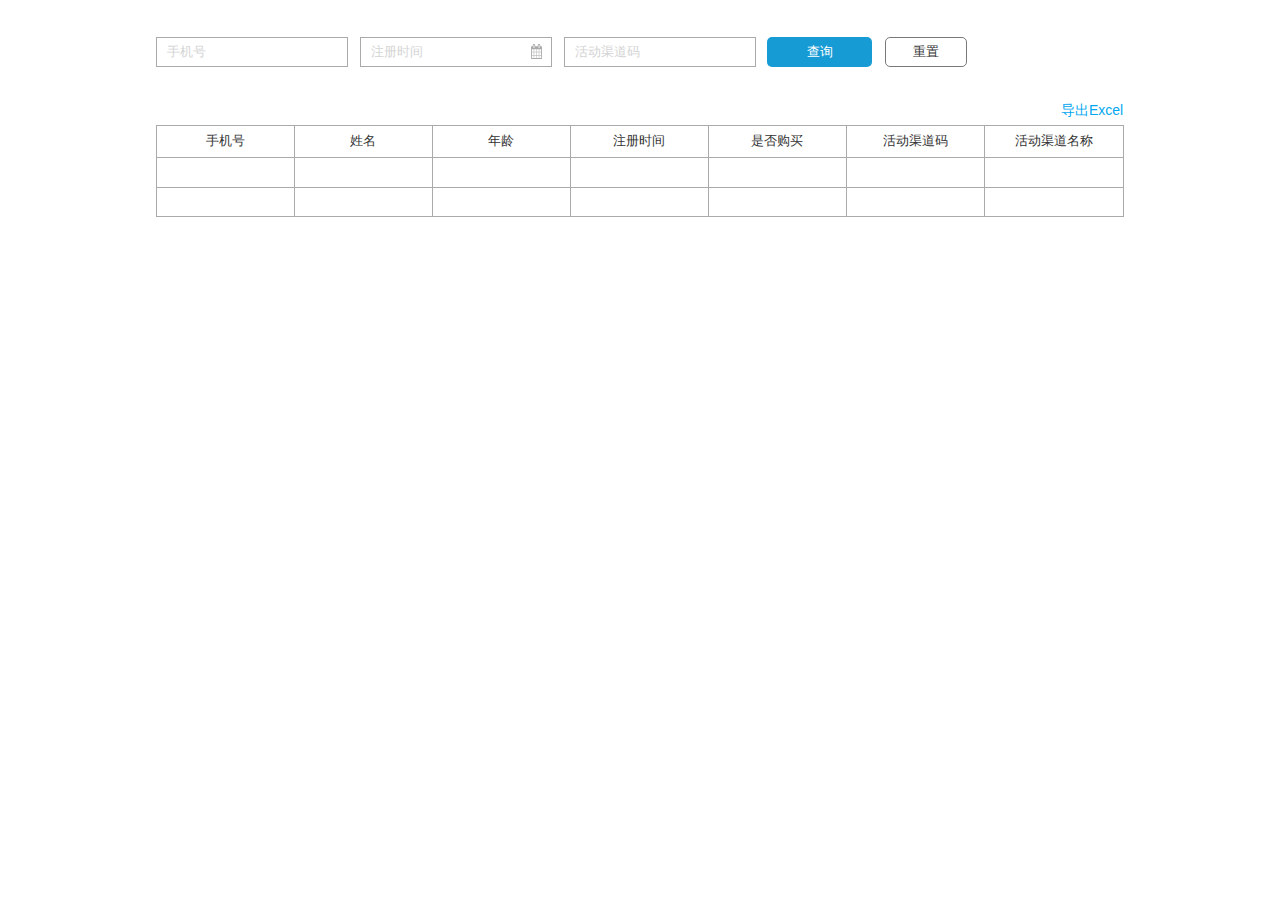
<file: 新用户报表.html>
﻿<!DOCTYPE html>
<html>
  <head>
    <title>新用户报表</title>
    <meta http-equiv="X-UA-Compatible" content="IE=edge"/>
    <meta http-equiv="content-type" content="text/html; charset=utf-8"/>
    <link href="resources/css/axure_rp_page.css" type="text/css" rel="stylesheet"/>
    <link href="data/styles.css" type="text/css" rel="stylesheet"/>
    <link href="files/新用户报表/styles.css" type="text/css" rel="stylesheet"/>
    <script src="resources/scripts/jquery-3.2.1.min.js"></script>
    <script src="resources/scripts/axure/axQuery.js"></script>
    <script src="resources/scripts/axure/globals.js"></script>
    <script src="resources/scripts/axutils.js"></script>
    <script src="resources/scripts/axure/annotation.js"></script>
    <script src="resources/scripts/axure/axQuery.std.js"></script>
    <script src="resources/scripts/axure/doc.js"></script>
    <script src="resources/scripts/messagecenter.js"></script>
    <script src="resources/scripts/axure/events.js"></script>
    <script src="resources/scripts/axure/recording.js"></script>
    <script src="resources/scripts/axure/action.js"></script>
    <script src="resources/scripts/axure/expr.js"></script>
    <script src="resources/scripts/axure/geometry.js"></script>
    <script src="resources/scripts/axure/flyout.js"></script>
    <script src="resources/scripts/axure/model.js"></script>
    <script src="resources/scripts/axure/repeater.js"></script>
    <script src="resources/scripts/axure/sto.js"></script>
    <script src="resources/scripts/axure/utils.temp.js"></script>
    <script src="resources/scripts/axure/variables.js"></script>
    <script src="resources/scripts/axure/drag.js"></script>
    <script src="resources/scripts/axure/move.js"></script>
    <script src="resources/scripts/axure/visibility.js"></script>
    <script src="resources/scripts/axure/style.js"></script>
    <script src="resources/scripts/axure/adaptive.js"></script>
    <script src="resources/scripts/axure/tree.js"></script>
    <script src="resources/scripts/axure/init.temp.js"></script>
    <script src="resources/scripts/axure/legacy.js"></script>
    <script src="resources/scripts/axure/viewer.js"></script>
    <script src="resources/scripts/axure/math.js"></script>
    <script src="resources/scripts/axure/jquery.nicescroll.min.js"></script>
    <script src="data/document.js"></script>
    <script src="files/新用户报表/data.js"></script>
    <script type="text/javascript">
      $axure.utils.getTransparentGifPath = function() { return 'resources/images/transparent.gif'; };
      $axure.utils.getOtherPath = function() { return 'resources/Other.html'; };
      $axure.utils.getReloadPath = function() { return 'resources/reload.html'; };
    </script>
  </head>
  <body>
    <div id="base" class="">

      <!-- Unnamed (Table) -->
      <div id="u495" class="ax_default">

        <!-- Unnamed (Table Cell) -->
        <div id="u496" class="ax_default table_cell">
          <img id="u496_img" class="img " src="images/新用户报表/u496.png"/>
          <div id="u496_text" class="text ">
            <p><span style="text-decoration:none;">手机号</span></p>
          </div>
        </div>

        <!-- Unnamed (Table Cell) -->
        <div id="u497" class="ax_default table_cell">
          <img id="u497_img" class="img " src="images/新用户报表/u496.png"/>
          <div id="u497_text" class="text ">
            <p><span style="text-decoration:none;">姓名</span></p>
          </div>
        </div>

        <!-- Unnamed (Table Cell) -->
        <div id="u498" class="ax_default table_cell">
          <img id="u498_img" class="img " src="images/新用户报表/u496.png"/>
          <div id="u498_text" class="text ">
            <p><span style="text-decoration:none;">年龄</span></p>
          </div>
        </div>

        <!-- Unnamed (Table Cell) -->
        <div id="u499" class="ax_default table_cell">
          <img id="u499_img" class="img " src="images/新用户报表/u496.png"/>
          <div id="u499_text" class="text ">
            <p><span style="text-decoration:none;">注册时间</span></p>
          </div>
        </div>

        <!-- Unnamed (Table Cell) -->
        <div id="u500" class="ax_default table_cell">
          <img id="u500_img" class="img " src="images/新用户报表/u496.png"/>
          <div id="u500_text" class="text ">
            <p><span style="text-decoration:none;">是否购买</span></p>
          </div>
        </div>

        <!-- Unnamed (Table Cell) -->
        <div id="u501" class="ax_default table_cell">
          <img id="u501_img" class="img " src="images/新用户报表/u496.png"/>
          <div id="u501_text" class="text ">
            <p><span style="text-decoration:none;">活动渠道码</span></p>
          </div>
        </div>

        <!-- Unnamed (Table Cell) -->
        <div id="u502" class="ax_default table_cell">
          <img id="u502_img" class="img " src="images/新用户报表/u502.png"/>
          <div id="u502_text" class="text ">
            <p><span style="text-decoration:none;">活动渠道名称</span></p>
          </div>
        </div>

        <!-- Unnamed (Table Cell) -->
        <div id="u503" class="ax_default table_cell">
          <img id="u503_img" class="img " src="images/新用户报表/u503.png"/>
          <div id="u503_text" class="text " style="display:none; visibility: hidden">
            <p></p>
          </div>
        </div>

        <!-- Unnamed (Table Cell) -->
        <div id="u504" class="ax_default table_cell">
          <img id="u504_img" class="img " src="images/新用户报表/u503.png"/>
          <div id="u504_text" class="text " style="display:none; visibility: hidden">
            <p></p>
          </div>
        </div>

        <!-- Unnamed (Table Cell) -->
        <div id="u505" class="ax_default table_cell">
          <img id="u505_img" class="img " src="images/新用户报表/u503.png"/>
          <div id="u505_text" class="text " style="display:none; visibility: hidden">
            <p></p>
          </div>
        </div>

        <!-- Unnamed (Table Cell) -->
        <div id="u506" class="ax_default table_cell">
          <img id="u506_img" class="img " src="images/新用户报表/u503.png"/>
          <div id="u506_text" class="text " style="display:none; visibility: hidden">
            <p></p>
          </div>
        </div>

        <!-- Unnamed (Table Cell) -->
        <div id="u507" class="ax_default table_cell">
          <img id="u507_img" class="img " src="images/新用户报表/u503.png"/>
          <div id="u507_text" class="text " style="display:none; visibility: hidden">
            <p></p>
          </div>
        </div>

        <!-- Unnamed (Table Cell) -->
        <div id="u508" class="ax_default table_cell">
          <img id="u508_img" class="img " src="images/新用户报表/u503.png"/>
          <div id="u508_text" class="text " style="display:none; visibility: hidden">
            <p></p>
          </div>
        </div>

        <!-- Unnamed (Table Cell) -->
        <div id="u509" class="ax_default table_cell">
          <img id="u509_img" class="img " src="images/新用户报表/u509.png"/>
          <div id="u509_text" class="text " style="display:none; visibility: hidden">
            <p></p>
          </div>
        </div>

        <!-- Unnamed (Table Cell) -->
        <div id="u510" class="ax_default table_cell">
          <img id="u510_img" class="img " src="images/新用户报表/u510.png"/>
          <div id="u510_text" class="text " style="display:none; visibility: hidden">
            <p></p>
          </div>
        </div>

        <!-- Unnamed (Table Cell) -->
        <div id="u511" class="ax_default table_cell">
          <img id="u511_img" class="img " src="images/新用户报表/u510.png"/>
          <div id="u511_text" class="text " style="display:none; visibility: hidden">
            <p></p>
          </div>
        </div>

        <!-- Unnamed (Table Cell) -->
        <div id="u512" class="ax_default table_cell">
          <img id="u512_img" class="img " src="images/新用户报表/u510.png"/>
          <div id="u512_text" class="text " style="display:none; visibility: hidden">
            <p></p>
          </div>
        </div>

        <!-- Unnamed (Table Cell) -->
        <div id="u513" class="ax_default table_cell">
          <img id="u513_img" class="img " src="images/新用户报表/u510.png"/>
          <div id="u513_text" class="text " style="display:none; visibility: hidden">
            <p></p>
          </div>
        </div>

        <!-- Unnamed (Table Cell) -->
        <div id="u514" class="ax_default table_cell">
          <img id="u514_img" class="img " src="images/新用户报表/u510.png"/>
          <div id="u514_text" class="text " style="display:none; visibility: hidden">
            <p></p>
          </div>
        </div>

        <!-- Unnamed (Table Cell) -->
        <div id="u515" class="ax_default table_cell">
          <img id="u515_img" class="img " src="images/新用户报表/u510.png"/>
          <div id="u515_text" class="text " style="display:none; visibility: hidden">
            <p></p>
          </div>
        </div>

        <!-- Unnamed (Table Cell) -->
        <div id="u516" class="ax_default table_cell">
          <img id="u516_img" class="img " src="images/新用户报表/u516.png"/>
          <div id="u516_text" class="text " style="display:none; visibility: hidden">
            <p></p>
          </div>
        </div>
      </div>

      <!-- Unnamed (Rectangle) -->
      <div id="u517" class="ax_default label">
        <div id="u517_div" class=""></div>
        <div id="u517_text" class="text ">
          <p><span style="font-family:'PingFangSC-Regular', 'PingFang SC';text-decoration:none;">导出</span><span style="font-family:'ArialMT', 'Arial';text-decoration:none;">Excel</span></p>
        </div>
      </div>

      <!-- Unnamed (Text Field) -->
      <div id="u518" class="ax_default text_field">
        <div id="u518_div" class=""></div>
        <input id="u518_input" type="text" value="&nbsp; 手机号" class="u518_input"/>
      </div>

      <!-- Unnamed (Text Field) -->
      <div id="u519" class="ax_default text_field">
        <div id="u519_div" class=""></div>
        <input id="u519_input" type="text" value="&nbsp; 注册时间" class="u519_input"/>
      </div>

      <!-- Unnamed (Shape) -->
      <div id="u520" class="ax_default icon">
        <img id="u520_img" class="img " src="images/新用户报表/u520.svg"/>
        <div id="u520_text" class="text " style="display:none; visibility: hidden">
          <p></p>
        </div>
      </div>

      <!-- Unnamed (Text Field) -->
      <div id="u521" class="ax_default text_field">
        <div id="u521_div" class=""></div>
        <input id="u521_input" type="text" value="&nbsp; 活动渠道码" class="u521_input"/>
      </div>

      <!-- Unnamed (Rectangle) -->
      <div id="u522" class="ax_default primary_button">
        <div id="u522_div" class=""></div>
        <div id="u522_text" class="text ">
          <p><span style="text-decoration:none;">查询</span></p>
        </div>
      </div>

      <!-- Unnamed (Rectangle) -->
      <div id="u523" class="ax_default button">
        <div id="u523_div" class=""></div>
        <div id="u523_text" class="text ">
          <p><span style="text-decoration:none;">重置</span></p>
        </div>
      </div>
    </div>
  </body>
</html>
</file>
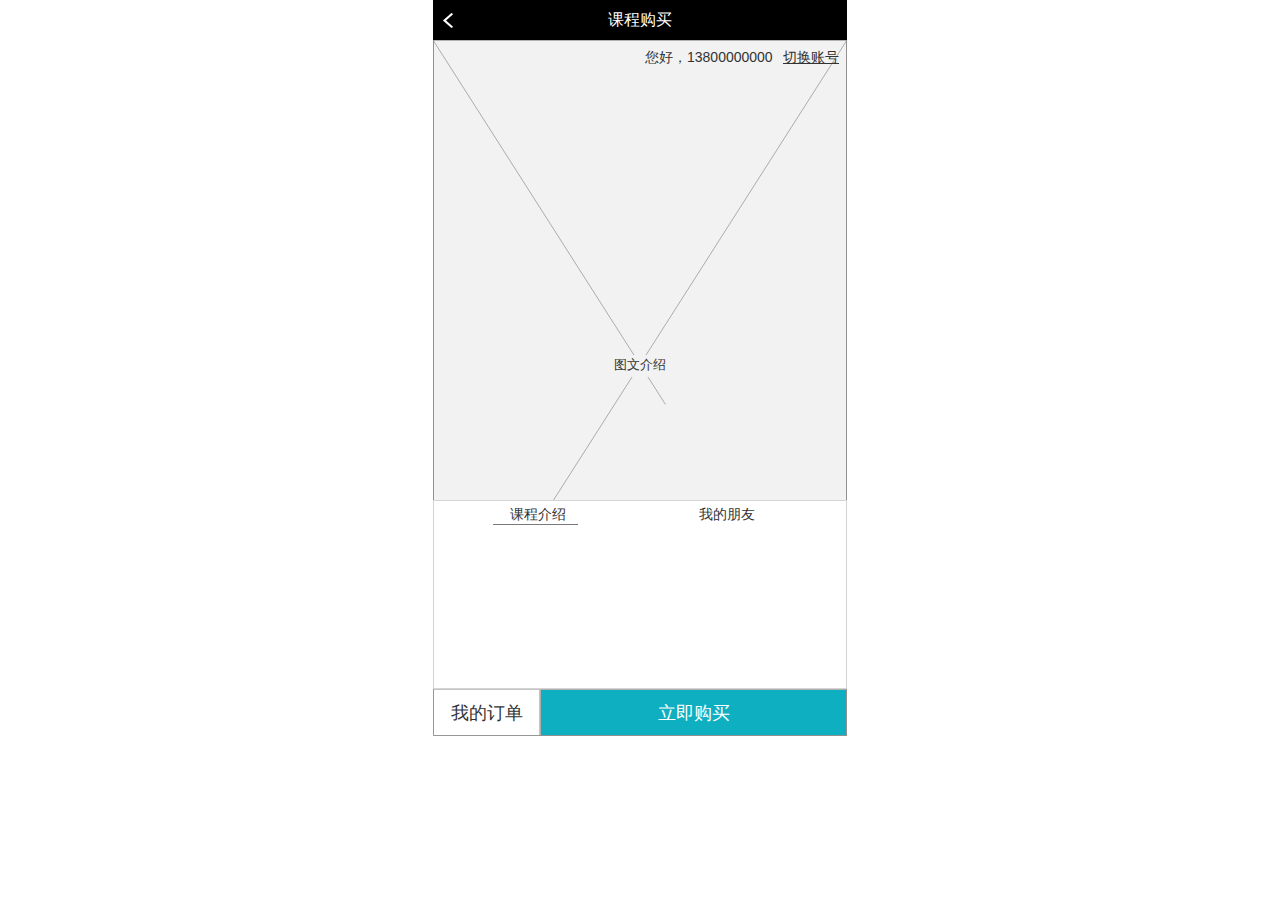
<file: 正式课h5.html>
﻿<!DOCTYPE html>
<html>
  <head>
    <title>正式课H5</title>
    <meta http-equiv="X-UA-Compatible" content="IE=edge"/>
    <meta http-equiv="content-type" content="text/html; charset=utf-8"/>
    <link href="resources/css/axure_rp_page.css" type="text/css" rel="stylesheet"/>
    <link href="data/styles.css" type="text/css" rel="stylesheet"/>
    <link href="files/正式课h5/styles.css" type="text/css" rel="stylesheet"/>
    <script src="resources/scripts/jquery-3.2.1.min.js"></script>
    <script src="resources/scripts/axure/axQuery.js"></script>
    <script src="resources/scripts/axure/globals.js"></script>
    <script src="resources/scripts/axutils.js"></script>
    <script src="resources/scripts/axure/annotation.js"></script>
    <script src="resources/scripts/axure/axQuery.std.js"></script>
    <script src="resources/scripts/axure/doc.js"></script>
    <script src="resources/scripts/messagecenter.js"></script>
    <script src="resources/scripts/axure/events.js"></script>
    <script src="resources/scripts/axure/recording.js"></script>
    <script src="resources/scripts/axure/action.js"></script>
    <script src="resources/scripts/axure/expr.js"></script>
    <script src="resources/scripts/axure/geometry.js"></script>
    <script src="resources/scripts/axure/flyout.js"></script>
    <script src="resources/scripts/axure/model.js"></script>
    <script src="resources/scripts/axure/repeater.js"></script>
    <script src="resources/scripts/axure/sto.js"></script>
    <script src="resources/scripts/axure/utils.temp.js"></script>
    <script src="resources/scripts/axure/variables.js"></script>
    <script src="resources/scripts/axure/drag.js"></script>
    <script src="resources/scripts/axure/move.js"></script>
    <script src="resources/scripts/axure/visibility.js"></script>
    <script src="resources/scripts/axure/style.js"></script>
    <script src="resources/scripts/axure/adaptive.js"></script>
    <script src="resources/scripts/axure/tree.js"></script>
    <script src="resources/scripts/axure/init.temp.js"></script>
    <script src="resources/scripts/axure/legacy.js"></script>
    <script src="resources/scripts/axure/viewer.js"></script>
    <script src="resources/scripts/axure/math.js"></script>
    <script src="resources/scripts/axure/jquery.nicescroll.min.js"></script>
    <script src="data/document.js"></script>
    <script src="files/正式课h5/data.js"></script>
    <script type="text/javascript">
      $axure.utils.getTransparentGifPath = function() { return 'resources/images/transparent.gif'; };
      $axure.utils.getOtherPath = function() { return 'resources/Other.html'; };
      $axure.utils.getReloadPath = function() { return 'resources/reload.html'; };
    </script>
  </head>
  <body>
    <div id="base" class="">

      <!-- 试用H5 (Dynamic Panel) -->
      <div id="u208" class="ax_default" data-label="试用H5">
        <div id="u208_state0" class="panel_state" data-label="默认" style="">
          <div id="u208_state0_content" class="panel_state_content">

            <!-- Unnamed (Rectangle) -->
            <div id="u209" class="ax_default box_1">
              <img id="u209_img" class="img " src="images/试用h5/u1.svg"/>
              <div id="u209_text" class="text " style="display:none; visibility: hidden">
                <p></p>
              </div>
            </div>

            <!-- Unnamed (Rectangle) -->
            <div id="u210" class="ax_default box_1">
              <img id="u210_img" class="img " src="images/试用h5/u2.svg"/>
              <div id="u210_text" class="text ">
                <p><span style="text-decoration:none;">立即购买</span></p>
              </div>
            </div>

            <!-- 登录注册 (Placeholder) -->
            <div id="u211" class="ax_default placeholder" data-label="登录注册">
              <img id="u211_img" class="img " src="images/正式课h5/登录注册_u211.svg"/>
              <div id="u211_text" class="text ">
                <p><span style="text-decoration:none;">图文介绍</span></p>
              </div>
            </div>

            <!-- Unnamed (Rectangle) -->
            <div id="u212" class="ax_default label">
              <div id="u212_div" class=""></div>
              <div id="u212_text" class="text ">
                <p><span style="text-decoration:underline ;">切换账号</span></p>
              </div>
            </div>

            <!-- 登录注册 (Dynamic Panel) -->
            <div id="u213" class="ax_default ax_default_hidden" data-label="登录注册" style="display:none; visibility: hidden">
              <div id="u213_state0" class="panel_state" data-label="登录" style="">
                <div id="u213_state0_content" class="panel_state_content">

                  <!-- Unnamed (Rectangle) -->
                  <div id="u214" class="ax_default box_1">
                    <img id="u214_img" class="img " src="images/试用h5/u6.svg"/>
                    <div id="u214_text" class="text " style="display:none; visibility: hidden">
                      <p></p>
                    </div>
                  </div>

                  <!-- Unnamed (Rectangle) -->
                  <div id="u215" class="ax_default label">
                    <div id="u215_div" class=""></div>
                    <div id="u215_text" class="text ">
                      <p><span style="text-decoration:none;">登录</span></p>
                    </div>
                  </div>

                  <!-- Unnamed (Text Field) -->
                  <div id="u216" class="ax_default text_field">
                    <img id="u216_img" class="img " src="images/试用h5/u8.svg"/>
                    <input id="u216_input" type="text" value="&nbsp; 输入手机号" class="u216_input"/>
                  </div>

                  <!-- Unnamed (Text Field) -->
                  <div id="u217" class="ax_default text_field">
                    <img id="u217_img" class="img " src="images/试用h5/u8.svg"/>
                    <input id="u217_input" type="text" value="&nbsp; 输入密码" class="u217_input"/>
                  </div>

                  <!-- Unnamed (Rectangle) -->
                  <div id="u218" class="ax_default primary_button">
                    <div id="u218_div" class=""></div>
                    <div id="u218_text" class="text ">
                      <p><span style="text-decoration:none;">登录</span></p>
                    </div>
                  </div>

                  <!-- Unnamed (Rectangle) -->
                  <div id="u219" class="ax_default label">
                    <div id="u219_div" class=""></div>
                    <div id="u219_text" class="text ">
                      <p><span style="text-decoration:none;">还没有账号？请</span><span style="text-decoration:none;color:#0EAFC0;">注册</span></p>
                    </div>
                  </div>
                </div>
              </div>
              <div id="u213_state1" class="panel_state" data-label="注册" style="visibility: hidden;">
                <div id="u213_state1_content" class="panel_state_content">

                  <!-- Unnamed (Rectangle) -->
                  <div id="u220" class="ax_default box_1">
                    <img id="u220_img" class="img " src="images/试用h5/u12.svg"/>
                    <div id="u220_text" class="text " style="display:none; visibility: hidden">
                      <p></p>
                    </div>
                  </div>

                  <!-- Unnamed (Rectangle) -->
                  <div id="u221" class="ax_default label">
                    <div id="u221_div" class=""></div>
                    <div id="u221_text" class="text ">
                      <p><span style="text-decoration:none;">注册</span></p>
                    </div>
                  </div>

                  <!-- Unnamed (Text Field) -->
                  <div id="u222" class="ax_default text_field">
                    <img id="u222_img" class="img " src="images/试用h5/u8.svg"/>
                    <input id="u222_input" type="text" value="&nbsp; 输入手机号" class="u222_input"/>
                  </div>

                  <!-- Unnamed (Text Field) -->
                  <div id="u223" class="ax_default text_field">
                    <img id="u223_img" class="img " src="images/试用h5/u15.svg"/>
                    <input id="u223_input" type="text" value="&nbsp; 输入图形验证码" class="u223_input"/>
                  </div>

                  <!-- Unnamed (Image) -->
                  <div id="u224" class="ax_default image">
                    <img id="u224_img" class="img " src="images/试用h5/u16.svg"/>
                    <div id="u224_text" class="text " style="display:none; visibility: hidden">
                      <p></p>
                    </div>
                  </div>

                  <!-- Unnamed (Text Field) -->
                  <div id="u225" class="ax_default text_field">
                    <img id="u225_img" class="img " src="images/试用h5/u15.svg"/>
                    <input id="u225_input" type="text" value="&nbsp; 输入验证码" class="u225_input"/>
                  </div>

                  <!-- Unnamed (Rectangle) -->
                  <div id="u226" class="ax_default button">
                    <div id="u226_div" class=""></div>
                    <div id="u226_text" class="text ">
                      <p><span style="text-decoration:none;">获取验证码</span></p>
                    </div>
                  </div>

                  <!-- Unnamed (Checkbox) -->
                  <div id="u227" class="ax_default checkbox">
                    <label for="u227_input" style="position: absolute; left: 0px;">
                      <img id="u227_img" class="img " src="images/试用h5/u19.svg"/>
                      <div id="u227_text" class="text ">
                        <p><span style="text-decoration:none;">我已阅读并接受</span><span style="text-decoration:none;color:#0EAFC0;">《用户注册协议》</span></p>
                      </div>
                    </label>
                    <input id="u227_input" type="checkbox" value="checkbox"/>
                  </div>

                  <!-- Unnamed (Rectangle) -->
                  <div id="u228" class="ax_default primary_button">
                    <div id="u228_div" class=""></div>
                    <div id="u228_text" class="text ">
                      <p><span style="text-decoration:none;">注册</span></p>
                    </div>
                  </div>
                </div>
              </div>
              <div id="u213_state2" class="panel_state" data-label="完善信息" style="visibility: hidden;">
                <div id="u213_state2_content" class="panel_state_content">

                  <!-- Unnamed (Rectangle) -->
                  <div id="u229" class="ax_default box_1">
                    <img id="u229_img" class="img " src="images/试用h5/u12.svg"/>
                    <div id="u229_text" class="text " style="display:none; visibility: hidden">
                      <p></p>
                    </div>
                  </div>

                  <!-- Unnamed (Rectangle) -->
                  <div id="u230" class="ax_default label">
                    <div id="u230_div" class=""></div>
                    <div id="u230_text" class="text ">
                      <p><span style="text-decoration:none;">完善信息</span></p>
                    </div>
                  </div>

                  <!-- Unnamed (Text Field) -->
                  <div id="u231" class="ax_default text_field">
                    <img id="u231_img" class="img " src="images/试用h5/u8.svg"/>
                    <input id="u231_input" type="text" value="&nbsp; 输入孩子的英文名字" class="u231_input"/>
                  </div>

                  <!-- Unnamed (Text Field) -->
                  <div id="u232" class="ax_default text_field">
                    <img id="u232_img" class="img " src="images/试用h5/u8.svg"/>
                    <input id="u232_input" type="text" value="&nbsp; 输入渠道码" class="u232_input"/>
                  </div>

                  <!-- Unnamed (Rectangle) -->
                  <div id="u233" class="ax_default primary_button">
                    <div id="u233_div" class=""></div>
                    <div id="u233_text" class="text ">
                      <p><span style="text-decoration:none;">完善信息</span></p>
                    </div>
                  </div>

                  <!-- Unnamed (Droplist) -->
                  <div id="u234" class="ax_default droplist">
                    <img id="u234_img" class="img " src="images/试用h5/u26.svg"/>
                    <select id="u234_input" class="u234_input">
                      <option class="u234_input_option" value="孩子学习英语年限">孩子学习英语年限</option>
                    </select>
                  </div>
                </div>
              </div>
              <div id="u213_state3" class="panel_state" data-label="提交订单" style="visibility: hidden;">
                <div id="u213_state3_content" class="panel_state_content">
                </div>
              </div>
            </div>

            <!-- Unnamed (Rectangle) -->
            <div id="u235" class="ax_default box_1">
              <img id="u235_img" class="img " src="images/试用h5/u27.svg"/>
              <div id="u235_text" class="text ">
                <p><span style="text-decoration:none;">我的订单</span></p>
              </div>
            </div>

            <!-- Unnamed (Rectangle) -->
            <div id="u236" class="ax_default box_3">
              <div id="u236_div" class=""></div>
              <div id="u236_text" class="text ">
                <p><span style="text-decoration:none;">课程购买</span></p>
              </div>
            </div>

            <!-- Unnamed (Shape) -->
            <div id="u237" class="ax_default icon">
              <img id="u237_img" class="img " src="images/试用h5/u29.svg"/>
              <div id="u237_text" class="text " style="display:none; visibility: hidden">
                <p></p>
              </div>
            </div>

            <!-- 图文+我的朋友 (Dynamic Panel) -->
            <div id="u238" class="ax_default" data-label="图文+我的朋友">
              <div id="u238_state0" class="panel_state" data-label="图文" style="">
                <div id="u238_state0_content" class="panel_state_content">

                  <!-- Unnamed (Rectangle) -->
                  <div id="u239" class="ax_default box_1">
                    <div id="u239_div" class=""></div>
                    <div id="u239_text" class="text " style="display:none; visibility: hidden">
                      <p></p>
                    </div>
                  </div>

                  <!-- Unnamed (Rectangle) -->
                  <div id="u240" class="ax_default label">
                    <div id="u240_div" class=""></div>
                    <div id="u240_text" class="text ">
                      <p><span style="text-decoration:none;">课程介绍</span></p>
                    </div>
                  </div>

                  <!-- Unnamed (Rectangle) -->
                  <div id="u241" class="ax_default label">
                    <div id="u241_div" class=""></div>
                    <div id="u241_text" class="text ">
                      <p><span style="text-decoration:none;">我的朋友</span></p>
                    </div>
                  </div>

                  <!-- Unnamed (Horizontal Line) -->
                  <div id="u242" class="ax_default line">
                    <img id="u242_img" class="img " src="images/正式课h5/u242.svg"/>
                    <div id="u242_text" class="text " style="display:none; visibility: hidden">
                      <p></p>
                    </div>
                  </div>
                </div>
              </div>
              <div id="u238_state1" class="panel_state" data-label="我的朋友" style="visibility: hidden;">
                <div id="u238_state1_content" class="panel_state_content">

                  <!-- Unnamed (Rectangle) -->
                  <div id="u243" class="ax_default box_1">
                    <div id="u243_div" class=""></div>
                    <div id="u243_text" class="text " style="display:none; visibility: hidden">
                      <p></p>
                    </div>
                  </div>

                  <!-- Unnamed (Rectangle) -->
                  <div id="u244" class="ax_default label">
                    <div id="u244_div" class=""></div>
                    <div id="u244_text" class="text ">
                      <p><span style="text-decoration:none;">课程介绍</span></p>
                    </div>
                  </div>

                  <!-- Unnamed (Rectangle) -->
                  <div id="u245" class="ax_default label">
                    <div id="u245_div" class=""></div>
                    <div id="u245_text" class="text ">
                      <p><span style="text-decoration:none;">我的朋友</span></p>
                    </div>
                  </div>

                  <!-- Unnamed (Horizontal Line) -->
                  <div id="u246" class="ax_default line">
                    <img id="u246_img" class="img " src="images/正式课h5/u242.svg"/>
                    <div id="u246_text" class="text " style="display:none; visibility: hidden">
                      <p></p>
                    </div>
                  </div>

                  <!-- Unnamed (Ellipse) -->
                  <div id="u247" class="ax_default ellipse">
                    <img id="u247_img" class="img " src="images/正式课h5/u247.svg"/>
                    <div id="u247_text" class="text ">
                      <p><span style="text-decoration:none;">名字</span></p>
                    </div>
                  </div>

                  <!-- Unnamed (Rectangle) -->
                  <div id="u248" class="ax_default label">
                    <div id="u248_div" class=""></div>
                    <div id="u248_text" class="text ">
                      <p><span style="text-decoration:none;">138****0000</span></p>
                    </div>
                  </div>

                  <!-- Unnamed (Rectangle) -->
                  <div id="u249" class="ax_default label">
                    <div id="u249_div" class=""></div>
                    <div id="u249_text" class="text ">
                      <p><span style="text-decoration:none;">2018-6-5</span></p>
                    </div>
                  </div>

                  <!-- Unnamed (Ellipse) -->
                  <div id="u250" class="ax_default ellipse">
                    <img id="u250_img" class="img " src="images/正式课h5/u247.svg"/>
                    <div id="u250_text" class="text ">
                      <p><span style="text-decoration:none;">名字</span></p>
                    </div>
                  </div>

                  <!-- Unnamed (Rectangle) -->
                  <div id="u251" class="ax_default label">
                    <div id="u251_div" class=""></div>
                    <div id="u251_text" class="text ">
                      <p><span style="text-decoration:none;">138****0000</span></p>
                    </div>
                  </div>

                  <!-- Unnamed (Rectangle) -->
                  <div id="u252" class="ax_default label">
                    <div id="u252_div" class=""></div>
                    <div id="u252_text" class="text ">
                      <p><span style="text-decoration:none;">2018-6-5</span></p>
                    </div>
                  </div>
                </div>
              </div>
            </div>

            <!-- Unnamed (Rectangle) -->
            <div id="u253" class="ax_default label">
              <div id="u253_div" class=""></div>
              <div id="u253_text" class="text ">
                <p><span style="text-decoration:none;">您好，13800000000</span></p>
              </div>
            </div>
          </div>
        </div>
        <div id="u208_state1" class="panel_state" data-label="选择学年" style="visibility: hidden;">
          <div id="u208_state1_content" class="panel_state_content">

            <!-- Unnamed (Rectangle) -->
            <div id="u254" class="ax_default box_1">
              <img id="u254_img" class="img " src="images/试用h5/u1.svg"/>
              <div id="u254_text" class="text " style="display:none; visibility: hidden">
                <p></p>
              </div>
            </div>

            <!-- Unnamed (Rectangle) -->
            <div id="u255" class="ax_default box_1">
              <img id="u255_img" class="img " src="images/试用h5/u2.svg"/>
              <div id="u255_text" class="text ">
                <p><span style="text-decoration:none;">立即购买</span></p>
              </div>
            </div>

            <!-- 登录注册 (Placeholder) -->
            <div id="u256" class="ax_default placeholder" data-label="登录注册">
              <img id="u256_img" class="img " src="images/正式课h5/登录注册_u256.svg"/>
              <div id="u256_text" class="text ">
                <p><span style="text-decoration:none;">图文介绍</span></p>
              </div>
            </div>

            <!-- Unnamed (Rectangle) -->
            <div id="u257" class="ax_default label">
              <div id="u257_div" class=""></div>
              <div id="u257_text" class="text ">
                <p><span style="text-decoration:underline ;">切换账号</span></p>
              </div>
            </div>

            <!-- 登录注册 (Dynamic Panel) -->
            <div id="u258" class="ax_default ax_default_hidden" data-label="登录注册" style="display:none; visibility: hidden">
              <div id="u258_state0" class="panel_state" data-label="登录" style="">
                <div id="u258_state0_content" class="panel_state_content">

                  <!-- Unnamed (Rectangle) -->
                  <div id="u259" class="ax_default box_1">
                    <img id="u259_img" class="img " src="images/试用h5/u6.svg"/>
                    <div id="u259_text" class="text " style="display:none; visibility: hidden">
                      <p></p>
                    </div>
                  </div>

                  <!-- Unnamed (Rectangle) -->
                  <div id="u260" class="ax_default label">
                    <div id="u260_div" class=""></div>
                    <div id="u260_text" class="text ">
                      <p><span style="text-decoration:none;">登录</span></p>
                    </div>
                  </div>

                  <!-- Unnamed (Text Field) -->
                  <div id="u261" class="ax_default text_field">
                    <img id="u261_img" class="img " src="images/试用h5/u8.svg"/>
                    <input id="u261_input" type="text" value="&nbsp; 输入手机号" class="u261_input"/>
                  </div>

                  <!-- Unnamed (Text Field) -->
                  <div id="u262" class="ax_default text_field">
                    <img id="u262_img" class="img " src="images/试用h5/u8.svg"/>
                    <input id="u262_input" type="text" value="&nbsp; 输入密码" class="u262_input"/>
                  </div>

                  <!-- Unnamed (Rectangle) -->
                  <div id="u263" class="ax_default primary_button">
                    <div id="u263_div" class=""></div>
                    <div id="u263_text" class="text ">
                      <p><span style="text-decoration:none;">登录</span></p>
                    </div>
                  </div>

                  <!-- Unnamed (Rectangle) -->
                  <div id="u264" class="ax_default label">
                    <div id="u264_div" class=""></div>
                    <div id="u264_text" class="text ">
                      <p><span style="text-decoration:none;">还没有账号？请</span><span style="text-decoration:none;color:#0EAFC0;">注册</span></p>
                    </div>
                  </div>
                </div>
              </div>
              <div id="u258_state1" class="panel_state" data-label="注册" style="visibility: hidden;">
                <div id="u258_state1_content" class="panel_state_content">

                  <!-- Unnamed (Rectangle) -->
                  <div id="u265" class="ax_default box_1">
                    <img id="u265_img" class="img " src="images/试用h5/u12.svg"/>
                    <div id="u265_text" class="text " style="display:none; visibility: hidden">
                      <p></p>
                    </div>
                  </div>

                  <!-- Unnamed (Rectangle) -->
                  <div id="u266" class="ax_default label">
                    <div id="u266_div" class=""></div>
                    <div id="u266_text" class="text ">
                      <p><span style="text-decoration:none;">注册</span></p>
                    </div>
                  </div>

                  <!-- Unnamed (Text Field) -->
                  <div id="u267" class="ax_default text_field">
                    <img id="u267_img" class="img " src="images/试用h5/u8.svg"/>
                    <input id="u267_input" type="text" value="&nbsp; 输入手机号" class="u267_input"/>
                  </div>

                  <!-- Unnamed (Text Field) -->
                  <div id="u268" class="ax_default text_field">
                    <img id="u268_img" class="img " src="images/试用h5/u15.svg"/>
                    <input id="u268_input" type="text" value="&nbsp; 输入图形验证码" class="u268_input"/>
                  </div>

                  <!-- Unnamed (Image) -->
                  <div id="u269" class="ax_default image">
                    <img id="u269_img" class="img " src="images/试用h5/u16.svg"/>
                    <div id="u269_text" class="text " style="display:none; visibility: hidden">
                      <p></p>
                    </div>
                  </div>

                  <!-- Unnamed (Text Field) -->
                  <div id="u270" class="ax_default text_field">
                    <img id="u270_img" class="img " src="images/试用h5/u15.svg"/>
                    <input id="u270_input" type="text" value="&nbsp; 输入验证码" class="u270_input"/>
                  </div>

                  <!-- Unnamed (Rectangle) -->
                  <div id="u271" class="ax_default button">
                    <div id="u271_div" class=""></div>
                    <div id="u271_text" class="text ">
                      <p><span style="text-decoration:none;">获取验证码</span></p>
                    </div>
                  </div>

                  <!-- Unnamed (Checkbox) -->
                  <div id="u272" class="ax_default checkbox">
                    <label for="u272_input" style="position: absolute; left: 0px;">
                      <img id="u272_img" class="img " src="images/试用h5/u19.svg"/>
                      <div id="u272_text" class="text ">
                        <p><span style="text-decoration:none;">我已阅读并接受</span><span style="text-decoration:none;color:#0EAFC0;">《用户注册协议》</span></p>
                      </div>
                    </label>
                    <input id="u272_input" type="checkbox" value="checkbox"/>
                  </div>

                  <!-- Unnamed (Rectangle) -->
                  <div id="u273" class="ax_default primary_button">
                    <div id="u273_div" class=""></div>
                    <div id="u273_text" class="text ">
                      <p><span style="text-decoration:none;">注册</span></p>
                    </div>
                  </div>
                </div>
              </div>
              <div id="u258_state2" class="panel_state" data-label="完善信息" style="visibility: hidden;">
                <div id="u258_state2_content" class="panel_state_content">

                  <!-- Unnamed (Rectangle) -->
                  <div id="u274" class="ax_default box_1">
                    <img id="u274_img" class="img " src="images/试用h5/u12.svg"/>
                    <div id="u274_text" class="text " style="display:none; visibility: hidden">
                      <p></p>
                    </div>
                  </div>

                  <!-- Unnamed (Rectangle) -->
                  <div id="u275" class="ax_default label">
                    <div id="u275_div" class=""></div>
                    <div id="u275_text" class="text ">
                      <p><span style="text-decoration:none;">完善信息</span></p>
                    </div>
                  </div>

                  <!-- Unnamed (Text Field) -->
                  <div id="u276" class="ax_default text_field">
                    <img id="u276_img" class="img " src="images/试用h5/u8.svg"/>
                    <input id="u276_input" type="text" value="&nbsp; 输入孩子的英文名字" class="u276_input"/>
                  </div>

                  <!-- Unnamed (Text Field) -->
                  <div id="u277" class="ax_default text_field">
                    <img id="u277_img" class="img " src="images/试用h5/u8.svg"/>
                    <input id="u277_input" type="text" value="&nbsp; 输入渠道码" class="u277_input"/>
                  </div>

                  <!-- Unnamed (Rectangle) -->
                  <div id="u278" class="ax_default primary_button">
                    <div id="u278_div" class=""></div>
                    <div id="u278_text" class="text ">
                      <p><span style="text-decoration:none;">完善信息</span></p>
                    </div>
                  </div>

                  <!-- Unnamed (Droplist) -->
                  <div id="u279" class="ax_default droplist">
                    <img id="u279_img" class="img " src="images/试用h5/u26.svg"/>
                    <select id="u279_input" class="u279_input">
                      <option class="u279_input_option" value="孩子学习英语年限">孩子学习英语年限</option>
                    </select>
                  </div>
                </div>
              </div>
              <div id="u258_state3" class="panel_state" data-label="提交订单" style="visibility: hidden;">
                <div id="u258_state3_content" class="panel_state_content">
                </div>
              </div>
            </div>

            <!-- Unnamed (Rectangle) -->
            <div id="u280" class="ax_default box_1">
              <img id="u280_img" class="img " src="images/试用h5/u27.svg"/>
              <div id="u280_text" class="text ">
                <p><span style="text-decoration:none;">我的订单</span></p>
              </div>
            </div>

            <!-- Unnamed (Rectangle) -->
            <div id="u281" class="ax_default box_3">
              <div id="u281_div" class=""></div>
              <div id="u281_text" class="text ">
                <p><span style="text-decoration:none;">课程购买</span></p>
              </div>
            </div>

            <!-- Unnamed (Shape) -->
            <div id="u282" class="ax_default icon">
              <img id="u282_img" class="img " src="images/试用h5/u29.svg"/>
              <div id="u282_text" class="text " style="display:none; visibility: hidden">
                <p></p>
              </div>
            </div>

            <!-- Unnamed (Rectangle) -->
            <div id="u283" class="ax_default box_1">
              <div id="u283_div" class=""></div>
              <div id="u283_text" class="text " style="display:none; visibility: hidden">
                <p></p>
              </div>
            </div>

            <!-- Unnamed (Image) -->
            <div id="u284" class="ax_default image">
              <img id="u284_img" class="img " src="images/正式课h5/u284.svg"/>
              <div id="u284_text" class="text " style="display:none; visibility: hidden">
                <p></p>
              </div>
            </div>

            <!-- Unnamed (Rectangle) -->
            <div id="u285" class="ax_default label">
              <div id="u285_div" class=""></div>
              <div id="u285_text" class="text ">
                <p><span style="text-decoration:none;">￥ 1288.00~2488.00</span></p>
              </div>
            </div>

            <!-- Unnamed (Rectangle) -->
            <div id="u286" class="ax_default label">
              <div id="u286_div" class=""></div>
              <div id="u286_text" class="text ">
                <p><span style="text-decoration:none;">课程时长</span></p>
              </div>
            </div>

            <!-- Unnamed (Rectangle) -->
            <div id="u287" class="ax_default button">
              <div id="u287_div" class=""></div>
              <div id="u287_text" class="text ">
                <p><span style="text-decoration:none;">一学期</span></p>
              </div>
            </div>

            <!-- Unnamed (Rectangle) -->
            <div id="u288" class="ax_default button">
              <div id="u288_div" class=""></div>
              <div id="u288_text" class="text ">
                <p><span style="text-decoration:none;">一学年</span></p>
              </div>
            </div>

            <!-- Unnamed (Rectangle) -->
            <div id="u289" class="ax_default primary_button">
              <div id="u289_div" class=""></div>
              <div id="u289_text" class="text ">
                <p><span style="text-decoration:none;">确认</span></p>
              </div>
            </div>
          </div>
        </div>
        <div id="u208_state2" class="panel_state" data-label="登录" style="visibility: hidden;">
          <div id="u208_state2_content" class="panel_state_content">
          </div>
        </div>
        <div id="u208_state3" class="panel_state" data-label="提交订单" style="visibility: hidden;">
          <div id="u208_state3_content" class="panel_state_content">

            <!-- Unnamed (Rectangle) -->
            <div id="u290" class="ax_default box_1">
              <div id="u290_div" class=""></div>
              <div id="u290_text" class="text " style="display:none; visibility: hidden">
                <p></p>
              </div>
            </div>

            <!-- 邮箱面板 (Rectangle) -->
            <div id="u291" class="ax_default box_1" data-label="邮箱面板">
              <img id="u291_img" class="img " src="images/试用h5/邮箱面板_u31.svg"/>
              <div id="u291_text" class="text " style="display:none; visibility: hidden">
                <p></p>
              </div>
            </div>

            <!-- Unnamed (Rectangle) -->
            <div id="u292" class="ax_default box_2">
              <div id="u292_div" class=""></div>
              <div id="u292_text" class="text " style="display:none; visibility: hidden">
                <p></p>
              </div>
            </div>

            <!-- Unnamed (Rectangle) -->
            <div id="u293" class="ax_default primary_button">
              <div id="u293_div" class=""></div>
              <div id="u293_text" class="text ">
                <p><span style="text-decoration:none;">确认支付</span></p>
              </div>
            </div>

            <!-- Unnamed (Image) -->
            <div id="u294" class="ax_default image">
              <img id="u294_img" class="img " src="images/试用h5/u34.svg"/>
              <div id="u294_text" class="text " style="display:none; visibility: hidden">
                <p></p>
              </div>
            </div>

            <!-- Unnamed (Rectangle) -->
            <div id="u295" class="ax_default label">
              <div id="u295_div" class=""></div>
              <div id="u295_text" class="text ">
                <p><span style="text-decoration:none;">XXXXXXXXXXXXXXXXXXXXXXXXXXXXXXX</span></p>
              </div>
            </div>

            <!-- Unnamed (Rectangle) -->
            <div id="u296" class="ax_default label">
              <div id="u296_div" class=""></div>
              <div id="u296_text" class="text ">
                <p><span style="text-decoration:none;">￥ 9.9</span></p>
              </div>
            </div>

            <!-- Unnamed (Rectangle) -->
            <div id="u297" class="ax_default label">
              <div id="u297_div" class=""></div>
              <div id="u297_text" class="text ">
                <p><span style="text-decoration:none;">× 1</span></p>
              </div>
            </div>

            <!-- Unnamed (Rectangle) -->
            <div id="u298" class="ax_default heading_3">
              <div id="u298_div" class=""></div>
              <div id="u298_text" class="text ">
                <p><span style="text-decoration:none;">金沃斯在线英语教育</span></p>
              </div>
            </div>

            <!-- Unnamed (Rectangle) -->
            <div id="u299" class="ax_default box_1">
              <img id="u299_img" class="img " src="images/正式课h5/u299.svg"/>
              <div id="u299_text" class="text " style="display:none; visibility: hidden">
                <p></p>
              </div>
            </div>

            <!-- 填写邮箱 (Dynamic Panel) -->
            <div id="u300" class="ax_default ax_default_hidden" data-label="填写邮箱" style="display:none; visibility: hidden">
              <div id="u300_state0" class="panel_state" data-label="State1" style="">
                <div id="u300_state0_content" class="panel_state_content">

                  <!-- Unnamed (Rectangle) -->
                  <div id="u301" class="ax_default box_1">
                    <div id="u301_div" class=""></div>
                    <div id="u301_text" class="text " style="display:none; visibility: hidden">
                      <p></p>
                    </div>
                  </div>

                  <!-- Unnamed (Rectangle) -->
                  <div id="u302" class="ax_default box_2">
                    <div id="u302_div" class=""></div>
                    <div id="u302_text" class="text ">
                      <p><span style="text-decoration:none;">&nbsp; 填写寄送地址</span></p>
                    </div>
                  </div>

                  <!-- Unnamed (Text Field) -->
                  <div id="u303" class="ax_default text_field">
                    <img id="u303_img" class="img " src="images/试用h5/u42.svg"/>
                    <input id="u303_input" type="text" value="姓名" class="u303_input"/>
                  </div>

                  <!-- Unnamed (Rectangle) -->
                  <div id="u304" class="ax_default primary_button">
                    <div id="u304_div" class=""></div>
                    <div id="u304_text" class="text ">
                      <p><span style="text-decoration:none;">提交</span></p>
                    </div>
                  </div>

                  <!-- Unnamed (Text Field) -->
                  <div id="u305" class="ax_default text_field">
                    <img id="u305_img" class="img " src="images/试用h5/u42.svg"/>
                    <input id="u305_input" type="text" value="手机号" class="u305_input"/>
                  </div>

                  <!-- Unnamed (Droplist) -->
                  <div id="u306" class="ax_default droplist">
                    <img id="u306_img" class="img " src="images/正式课h5/u306.svg"/>
                    <select id="u306_input" class="u306_input">
                      <option class="u306_input_option" value="省">省</option>
                    </select>
                  </div>

                  <!-- Unnamed (Droplist) -->
                  <div id="u307" class="ax_default droplist">
                    <img id="u307_img" class="img " src="images/正式课h5/u307.svg"/>
                    <select id="u307_input" class="u307_input">
                      <option class="u307_input_option" value="市">市</option>
                    </select>
                  </div>

                  <!-- Unnamed (Text Field) -->
                  <div id="u308" class="ax_default text_field">
                    <img id="u308_img" class="img " src="images/试用h5/u42.svg"/>
                    <input id="u308_input" type="text" value="详细地址" class="u308_input"/>
                  </div>
                </div>
              </div>
            </div>

            <!-- 邮箱面板 (Dynamic Panel) -->
            <div id="u309" class="ax_default" data-label="邮箱面板">
              <div id="u309_state0" class="panel_state" data-label="默认" style="">
                <div id="u309_state0_content" class="panel_state_content">

                  <!-- Unnamed (Rectangle) -->
                  <div id="u310" class="ax_default label">
                    <div id="u310_div" class=""></div>
                    <div id="u310_text" class="text ">
                      <p><span style="text-decoration:none;">课程资料会以邮寄的方式发送给学员</span></p>
                    </div>
                  </div>

                  <!-- Unnamed (Shape) -->
                  <div id="u311" class="ax_default icon">
                    <img id="u311_img" class="img " src="images/正式课h5/u311.svg"/>
                    <div id="u311_text" class="text " style="display:none; visibility: hidden">
                      <p></p>
                    </div>
                  </div>

                  <!-- Unnamed (Rectangle) -->
                  <div id="u312" class="ax_default box_2">
                    <div id="u312_div" class=""></div>
                    <div id="u312_text" class="text " style="display:none; visibility: hidden">
                      <p></p>
                    </div>
                  </div>

                  <!-- Unnamed (Shape) -->
                  <div id="u313" class="ax_default icon">
                    <img id="u313_img" class="img " src="images/正式课h5/u313.svg"/>
                    <div id="u313_text" class="text " style="display:none; visibility: hidden">
                      <p></p>
                    </div>
                  </div>
                </div>
              </div>
              <div id="u309_state1" class="panel_state" data-label="已填写邮箱" style="visibility: hidden;">
                <div id="u309_state1_content" class="panel_state_content">

                  <!-- Unnamed (Shape) -->
                  <div id="u314" class="ax_default icon">
                    <img id="u314_img" class="img " src="images/正式课h5/u314.svg"/>
                    <div id="u314_text" class="text " style="display:none; visibility: hidden">
                      <p></p>
                    </div>
                  </div>

                  <!-- Unnamed (Rectangle) -->
                  <div id="u315" class="ax_default heading_3">
                    <div id="u315_div" class=""></div>
                    <div id="u315_text" class="text ">
                      <p><span style="text-decoration:none;">123456@126.com</span></p>
                    </div>
                  </div>

                  <!-- Unnamed (Shape) -->
                  <div id="u316" class="ax_default icon">
                    <img id="u316_img" class="img " src="images/正式课h5/u311.svg"/>
                    <div id="u316_text" class="text " style="display:none; visibility: hidden">
                      <p></p>
                    </div>
                  </div>

                  <!-- Unnamed (Rectangle) -->
                  <div id="u317" class="ax_default box_2">
                    <div id="u317_div" class=""></div>
                    <div id="u317_text" class="text " style="display:none; visibility: hidden">
                      <p></p>
                    </div>
                  </div>
                </div>
              </div>
            </div>

            <!-- Unnamed (Rectangle) -->
            <div id="u318" class="ax_default box_3">
              <div id="u318_div" class=""></div>
              <div id="u318_text" class="text ">
                <p><span style="text-decoration:none;">确认订单</span></p>
              </div>
            </div>

            <!-- Unnamed (Shape) -->
            <div id="u319" class="ax_default icon">
              <img id="u319_img" class="img " src="images/试用h5/u29.svg"/>
              <div id="u319_text" class="text " style="display:none; visibility: hidden">
                <p></p>
              </div>
            </div>

            <!-- Unnamed (Rectangle) -->
            <div id="u320" class="ax_default box_2">
              <div id="u320_div" class=""></div>
              <div id="u320_text" class="text " style="display:none; visibility: hidden">
                <p></p>
              </div>
            </div>

            <!-- Unnamed (Rectangle) -->
            <div id="u321" class="ax_default label">
              <div id="u321_div" class=""></div>
              <div id="u321_text" class="text ">
                <p><span style="text-decoration:none;">时长：一学年</span></p>
              </div>
            </div>

            <!-- Unnamed (Rectangle) -->
            <div id="u322" class="ax_default label">
              <div id="u322_div" class=""></div>
              <div id="u322_text" class="text ">
                <p><span style="font-family:'PingFangSC-Regular', 'PingFang SC';text-decoration:none;">收件人：</span><span style="font-family:'ArialMT', 'Arial';text-decoration:none;">XXX</span></p>
              </div>
            </div>

            <!-- Unnamed (Rectangle) -->
            <div id="u323" class="ax_default label">
              <div id="u323_div" class=""></div>
              <div id="u323_text" class="text ">
                <p><span style="text-decoration:none;">13800000000</span></p>
              </div>
            </div>

            <!-- Unnamed (Rectangle) -->
            <div id="u324" class="ax_default label">
              <div id="u324_div" class=""></div>
              <div id="u324_text" class="text ">
                <p><span style="text-decoration:none;">天津市南开区XXXXXXXXXXXX</span></p>
              </div>
            </div>

            <!-- Unnamed (Shape) -->
            <div id="u325" class="ax_default icon">
              <img id="u325_img" class="img " src="images/正式课h5/u313.svg"/>
              <div id="u325_text" class="text " style="display:none; visibility: hidden">
                <p></p>
              </div>
            </div>
          </div>
        </div>
        <div id="u208_state4" class="panel_state" data-label="支付成功" style="visibility: hidden;">
          <div id="u208_state4_content" class="panel_state_content">

            <!-- Unnamed (Rectangle) -->
            <div id="u326" class="ax_default box_1">
              <img id="u326_img" class="img " src="images/试用h5/u47.svg"/>
              <div id="u326_text" class="text " style="display:none; visibility: hidden">
                <p></p>
              </div>
            </div>

            <!-- Unnamed (Rectangle) -->
            <div id="u327" class="ax_default label">
              <div id="u327_div" class=""></div>
              <div id="u327_text" class="text ">
                <p><span style="text-decoration:none;">订单号：</span></p>
              </div>
            </div>

            <!-- Unnamed (Rectangle) -->
            <div id="u328" class="ax_default label">
              <div id="u328_div" class=""></div>
              <div id="u328_text" class="text ">
                <p><span style="text-decoration:none;">U11111111111111111111111</span></p>
              </div>
            </div>

            <!-- Unnamed (Rectangle) -->
            <div id="u329" class="ax_default label">
              <div id="u329_div" class=""></div>
              <div id="u329_text" class="text ">
                <p><span style="text-decoration:none;">课程包：</span></p>
              </div>
            </div>

            <!-- Unnamed (Rectangle) -->
            <div id="u330" class="ax_default label">
              <div id="u330_div" class=""></div>
              <div id="u330_text" class="text ">
                <p><span style="text-decoration:none;">XXXXXXXXXXXXXXXXXXXXXXXXX</span></p>
              </div>
            </div>

            <!-- Unnamed (Rectangle) -->
            <div id="u331" class="ax_default label">
              <div id="u331_div" class=""></div>
              <div id="u331_text" class="text ">
                <p><span style="text-decoration:none;">金额：</span></p>
              </div>
            </div>

            <!-- Unnamed (Rectangle) -->
            <div id="u332" class="ax_default label">
              <div id="u332_div" class=""></div>
              <div id="u332_text" class="text ">
                <p><span style="text-decoration:none;">￥9.9</span></p>
              </div>
            </div>

            <!-- Unnamed (Rectangle) -->
            <div id="u333" class="ax_default label">
              <div id="u333_div" class=""></div>
              <div id="u333_text" class="text ">
                <p><span style="text-decoration:none;">提交时间：</span></p>
              </div>
            </div>

            <!-- Unnamed (Rectangle) -->
            <div id="u334" class="ax_default label">
              <div id="u334_div" class=""></div>
              <div id="u334_text" class="text ">
                <p><span style="text-decoration:none;">2018-7-6 10:00:00</span></p>
              </div>
            </div>

            <!-- Unnamed (Rectangle) -->
            <div id="u335" class="ax_default label">
              <div id="u335_div" class=""></div>
              <div id="u335_text" class="text ">
                <p><span style="text-decoration:none;">支付时间：</span></p>
              </div>
            </div>

            <!-- Unnamed (Rectangle) -->
            <div id="u336" class="ax_default label">
              <div id="u336_div" class=""></div>
              <div id="u336_text" class="text ">
                <p><span style="text-decoration:none;">2018-7-6 10:15:00</span></p>
              </div>
            </div>

            <!-- Unnamed (Shape) -->
            <div id="u337" class="ax_default icon">
              <img id="u337_img" class="img " src="images/试用h5/u58.svg"/>
              <div id="u337_text" class="text " style="display:none; visibility: hidden">
                <p></p>
              </div>
            </div>

            <!-- Unnamed (Rectangle) -->
            <div id="u338" class="ax_default heading_3">
              <div id="u338_div" class=""></div>
              <div id="u338_text" class="text ">
                <p><span style="text-decoration:none;">支付成功！</span></p>
              </div>
            </div>

            <!-- Unnamed (Rectangle) -->
            <div id="u339" class="ax_default primary_button">
              <div id="u339_div" class=""></div>
              <div id="u339_text" class="text ">
                <p><span style="text-decoration:none;">邀请好友</span></p>
              </div>
            </div>

            <!-- Unnamed (Rectangle) -->
            <div id="u340" class="ax_default box_3">
              <div id="u340_div" class=""></div>
              <div id="u340_text" class="text ">
                <p><span style="text-decoration:none;">支付结果</span></p>
              </div>
            </div>

            <!-- Unnamed (Shape) -->
            <div id="u341" class="ax_default icon">
              <img id="u341_img" class="img " src="images/试用h5/u29.svg"/>
              <div id="u341_text" class="text " style="display:none; visibility: hidden">
                <p></p>
              </div>
            </div>

            <!-- Unnamed (Rectangle) -->
            <div id="u342" class="ax_default label">
              <div id="u342_div" class=""></div>
              <div id="u342_text" class="text ">
                <p><span style="text-decoration:none;">关闭</span></p>
              </div>
            </div>

            <!-- Unnamed (Rectangle) -->
            <div id="u343" class="ax_default box_2">
              <div id="u343_div" class=""></div>
              <div id="u343_text" class="text " style="display:none; visibility: hidden">
                <p></p>
              </div>
            </div>
          </div>
        </div>
        <div id="u208_state5" class="panel_state" data-label="我的订单" style="visibility: hidden;">
          <div id="u208_state5_content" class="panel_state_content">

            <!-- Unnamed (Rectangle) -->
            <div id="u344" class="ax_default box_1">
              <img id="u344_img" class="img " src="images/试用h5/u69.svg"/>
              <div id="u344_text" class="text " style="display:none; visibility: hidden">
                <p></p>
              </div>
            </div>

            <!-- Unnamed (Rectangle) -->
            <div id="u345" class="ax_default box_3">
              <div id="u345_div" class=""></div>
              <div id="u345_text" class="text ">
                <p><span style="text-decoration:none;">我的订单</span></p>
              </div>
            </div>

            <!-- Unnamed (Shape) -->
            <div id="u346" class="ax_default icon">
              <img id="u346_img" class="img " src="images/试用h5/u29.svg"/>
              <div id="u346_text" class="text " style="display:none; visibility: hidden">
                <p></p>
              </div>
            </div>

            <!-- Unnamed (Rectangle) -->
            <div id="u347" class="ax_default box_2">
              <div id="u347_div" class=""></div>
              <div id="u347_text" class="text " style="display:none; visibility: hidden">
                <p></p>
              </div>
            </div>

            <!-- Unnamed (Rectangle) -->
            <div id="u348" class="ax_default box_2">
              <div id="u348_div" class=""></div>
              <div id="u348_text" class="text ">
                <p><span style="text-decoration:none;">&nbsp; 订单号：U11111111111111111111</span></p>
              </div>
            </div>

            <!-- Unnamed (Rectangle) -->
            <div id="u349" class="ax_default box_2">
              <div id="u349_div" class=""></div>
              <div id="u349_text" class="text " style="display:none; visibility: hidden">
                <p></p>
              </div>
            </div>

            <!-- Unnamed (Rectangle) -->
            <div id="u350" class="ax_default label">
              <div id="u350_div" class=""></div>
              <div id="u350_text" class="text ">
                <p><span style="text-decoration:none;">课程包课程包课程包课程包课程包课程包课程包课程包</span></p>
              </div>
            </div>

            <!-- Unnamed (Rectangle) -->
            <div id="u351" class="ax_default label">
              <div id="u351_div" class=""></div>
              <div id="u351_text" class="text ">
                <p><span style="text-decoration:none;">￥ 9.9</span></p>
              </div>
            </div>

            <!-- Unnamed (Rectangle) -->
            <div id="u352" class="ax_default label">
              <div id="u352_div" class=""></div>
              <div id="u352_text" class="text ">
                <p><span style="text-decoration:none;">×1</span></p>
              </div>
            </div>

            <!-- Unnamed (Rectangle) -->
            <div id="u353" class="ax_default box_2">
              <div id="u353_div" class=""></div>
              <div id="u353_text" class="text " style="display:none; visibility: hidden">
                <p></p>
              </div>
            </div>

            <!-- Unnamed (Rectangle) -->
            <div id="u354" class="ax_default label">
              <div id="u354_div" class=""></div>
              <div id="u354_text" class="text ">
                <p><span style="text-decoration:none;">合计： ￥9.9</span></p>
              </div>
            </div>

            <!-- Unnamed (Rectangle) -->
            <div id="u355" class="ax_default label">
              <div id="u355_div" class=""></div>
              <div id="u355_text" class="text ">
                <p><span style="text-decoration:none;">已完成</span></p>
              </div>
            </div>

            <!-- Unnamed (Rectangle) -->
            <div id="u356" class="ax_default button">
              <div id="u356_div" class=""></div>
              <div id="u356_text" class="text ">
                <p><span style="text-decoration:none;">查看SN码</span></p>
              </div>
            </div>

            <!-- 查看SN码 (Dynamic Panel) -->
            <div id="u357" class="ax_default ax_default_hidden" data-label="查看SN码" style="display:none; visibility: hidden">
              <div id="u357_state0" class="panel_state" data-label="State1" style="">
                <div id="u357_state0_content" class="panel_state_content">

                  <!-- Unnamed (Rectangle) -->
                  <div id="u358" class="ax_default box_1">
                    <div id="u358_div" class=""></div>
                    <div id="u358_text" class="text " style="display:none; visibility: hidden">
                      <p></p>
                    </div>
                  </div>

                  <!-- Unnamed (Rectangle) -->
                  <div id="u359" class="ax_default heading_3">
                    <div id="u359_div" class=""></div>
                    <div id="u359_text" class="text ">
                      <p><span style="text-decoration:none;">SN激活码</span></p>
                    </div>
                  </div>

                  <!-- Unnamed (Rectangle) -->
                  <div id="u360" class="ax_default heading_3">
                    <div id="u360_div" class=""></div>
                    <div id="u360_text" class="text ">
                      <p><span style="text-decoration:none;">XXXXXXXXXxxxxxX</span></p>
                    </div>
                  </div>

                  <!-- Unnamed (Rectangle) -->
                  <div id="u361" class="ax_default label">
                    <div id="u361_div" class=""></div>
                    <div id="u361_text" class="text ">
                      <p><span style="text-decoration:none;">复制编码</span></p>
                    </div>
                  </div>
                </div>
              </div>
            </div>
          </div>
        </div>
      </div>
    </div>
  </body>
</html>
</file>
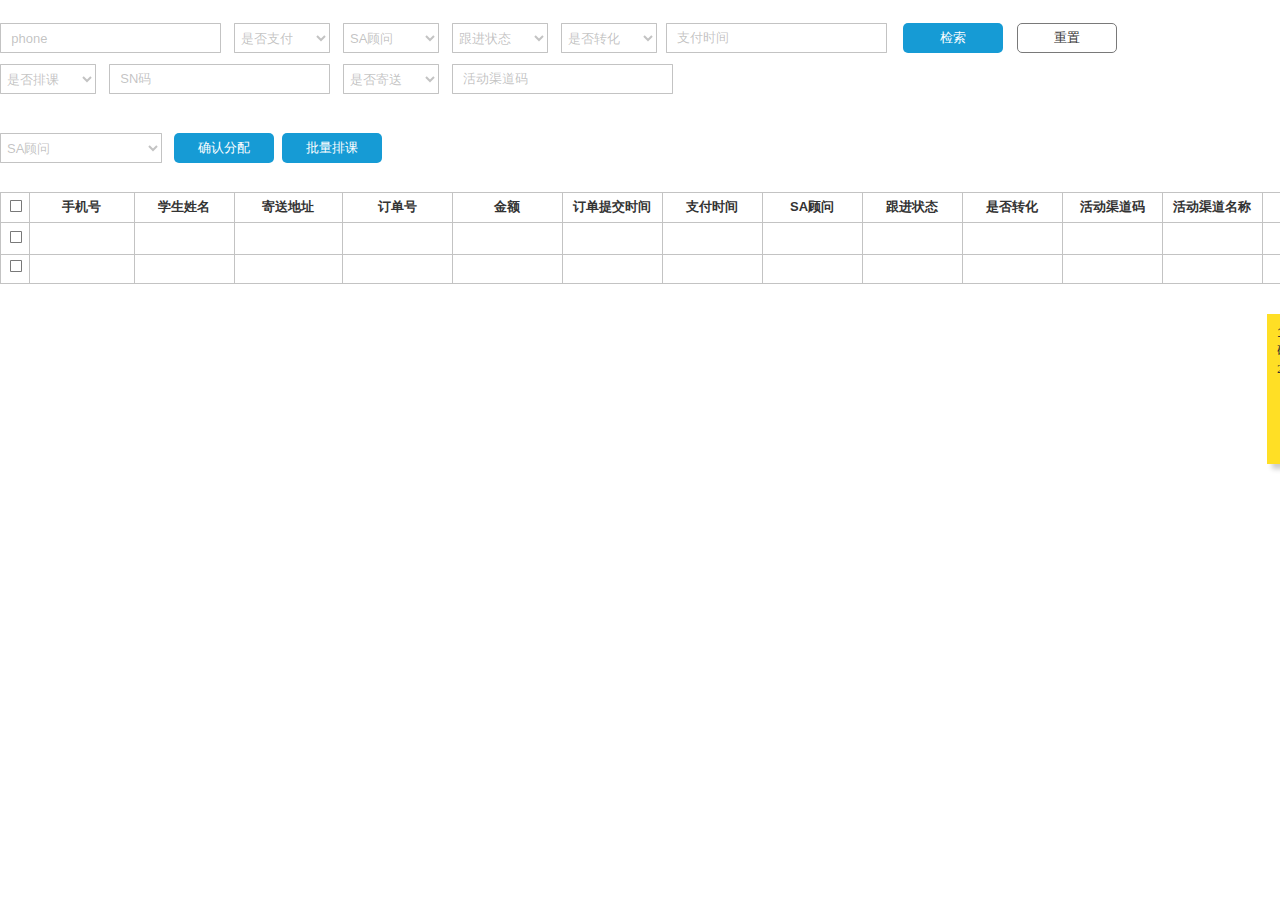
<file: 正式课报表.html>
﻿<!DOCTYPE html>
<html>
  <head>
    <title>正式课报表</title>
    <meta http-equiv="X-UA-Compatible" content="IE=edge"/>
    <meta http-equiv="content-type" content="text/html; charset=utf-8"/>
    <link href="resources/css/axure_rp_page.css" type="text/css" rel="stylesheet"/>
    <link href="data/styles.css" type="text/css" rel="stylesheet"/>
    <link href="files/正式课报表/styles.css" type="text/css" rel="stylesheet"/>
    <script src="resources/scripts/jquery-3.2.1.min.js"></script>
    <script src="resources/scripts/axure/axQuery.js"></script>
    <script src="resources/scripts/axure/globals.js"></script>
    <script src="resources/scripts/axutils.js"></script>
    <script src="resources/scripts/axure/annotation.js"></script>
    <script src="resources/scripts/axure/axQuery.std.js"></script>
    <script src="resources/scripts/axure/doc.js"></script>
    <script src="resources/scripts/messagecenter.js"></script>
    <script src="resources/scripts/axure/events.js"></script>
    <script src="resources/scripts/axure/recording.js"></script>
    <script src="resources/scripts/axure/action.js"></script>
    <script src="resources/scripts/axure/expr.js"></script>
    <script src="resources/scripts/axure/geometry.js"></script>
    <script src="resources/scripts/axure/flyout.js"></script>
    <script src="resources/scripts/axure/model.js"></script>
    <script src="resources/scripts/axure/repeater.js"></script>
    <script src="resources/scripts/axure/sto.js"></script>
    <script src="resources/scripts/axure/utils.temp.js"></script>
    <script src="resources/scripts/axure/variables.js"></script>
    <script src="resources/scripts/axure/drag.js"></script>
    <script src="resources/scripts/axure/move.js"></script>
    <script src="resources/scripts/axure/visibility.js"></script>
    <script src="resources/scripts/axure/style.js"></script>
    <script src="resources/scripts/axure/adaptive.js"></script>
    <script src="resources/scripts/axure/tree.js"></script>
    <script src="resources/scripts/axure/init.temp.js"></script>
    <script src="resources/scripts/axure/legacy.js"></script>
    <script src="resources/scripts/axure/viewer.js"></script>
    <script src="resources/scripts/axure/math.js"></script>
    <script src="resources/scripts/axure/jquery.nicescroll.min.js"></script>
    <script src="data/document.js"></script>
    <script src="files/正式课报表/data.js"></script>
    <script type="text/javascript">
      $axure.utils.getTransparentGifPath = function() { return 'resources/images/transparent.gif'; };
      $axure.utils.getOtherPath = function() { return 'resources/Other.html'; };
      $axure.utils.getReloadPath = function() { return 'resources/reload.html'; };
    </script>
  </head>
  <body>
    <div id="base" class="">

      <!-- Unnamed (Table) -->
      <div id="u362" class="ax_default">

        <!-- Unnamed (Table Cell) -->
        <div id="u363" class="ax_default table_cell">
          <img id="u363_img" class="img " src="images/试用报表/u93.png"/>
          <div id="u363_text" class="text " style="display:none; visibility: hidden">
            <p></p>
          </div>
        </div>

        <!-- Unnamed (Table Cell) -->
        <div id="u364" class="ax_default table_cell">
          <img id="u364_img" class="img " src="images/试用报表/u94.png"/>
          <div id="u364_text" class="text ">
            <p><span style="text-decoration:none;">手机号</span></p>
          </div>
        </div>

        <!-- Unnamed (Table Cell) -->
        <div id="u365" class="ax_default table_cell">
          <img id="u365_img" class="img " src="images/试用报表/u95.png"/>
          <div id="u365_text" class="text ">
            <p><span style="text-decoration:none;">学生姓名</span></p>
          </div>
        </div>

        <!-- Unnamed (Table Cell) -->
        <div id="u366" class="ax_default table_cell">
          <img id="u366_img" class="img " src="images/正式课报表/u366.png"/>
          <div id="u366_text" class="text ">
            <p><span style="text-decoration:none;">寄送地址</span></p>
          </div>
        </div>

        <!-- Unnamed (Table Cell) -->
        <div id="u367" class="ax_default table_cell">
          <img id="u367_img" class="img " src="images/正式课报表/u367.png"/>
          <div id="u367_text" class="text ">
            <p><span style="text-decoration:none;">订单号</span></p>
          </div>
        </div>

        <!-- Unnamed (Table Cell) -->
        <div id="u368" class="ax_default table_cell">
          <img id="u368_img" class="img " src="images/正式课报表/u367.png"/>
          <div id="u368_text" class="text ">
            <p><span style="text-decoration:none;">金额</span></p>
          </div>
        </div>

        <!-- Unnamed (Table Cell) -->
        <div id="u369" class="ax_default table_cell">
          <img id="u369_img" class="img " src="images/试用报表/u95.png"/>
          <div id="u369_text" class="text ">
            <p><span style="text-decoration:none;">订单提交时间</span></p>
          </div>
        </div>

        <!-- Unnamed (Table Cell) -->
        <div id="u370" class="ax_default table_cell">
          <img id="u370_img" class="img " src="images/试用报表/u95.png"/>
          <div id="u370_text" class="text ">
            <p><span style="text-decoration:none;">支付时间</span></p>
          </div>
        </div>

        <!-- Unnamed (Table Cell) -->
        <div id="u371" class="ax_default table_cell">
          <img id="u371_img" class="img " src="images/试用报表/u95.png"/>
          <div id="u371_text" class="text ">
            <p><span style="text-decoration:none;">SA顾问</span></p>
          </div>
        </div>

        <!-- Unnamed (Table Cell) -->
        <div id="u372" class="ax_default table_cell">
          <img id="u372_img" class="img " src="images/试用报表/u95.png"/>
          <div id="u372_text" class="text ">
            <p><span style="text-decoration:none;">跟进状态</span></p>
          </div>
        </div>

        <!-- Unnamed (Table Cell) -->
        <div id="u373" class="ax_default table_cell">
          <img id="u373_img" class="img " src="images/试用报表/u95.png"/>
          <div id="u373_text" class="text ">
            <p><span style="text-decoration:none;">是否转化</span></p>
          </div>
        </div>

        <!-- Unnamed (Table Cell) -->
        <div id="u374" class="ax_default table_cell">
          <img id="u374_img" class="img " src="images/试用报表/u95.png"/>
          <div id="u374_text" class="text ">
            <p><span style="text-decoration:none;">活动渠道码</span></p>
          </div>
        </div>

        <!-- Unnamed (Table Cell) -->
        <div id="u375" class="ax_default table_cell">
          <img id="u375_img" class="img " src="images/试用报表/u95.png"/>
          <div id="u375_text" class="text ">
            <p><span style="text-decoration:none;">活动渠道名称</span></p>
          </div>
        </div>

        <!-- Unnamed (Table Cell) -->
        <div id="u376" class="ax_default table_cell">
          <img id="u376_img" class="img " src="images/试用报表/u105.png"/>
          <div id="u376_text" class="text ">
            <p><span style="font-family:'Arial-BoldMT', 'Arial Bold', 'Arial';font-weight:700;text-decoration:none;">SN</span><span style="font-family:'PingFangSC-Semibold', 'PingFang SC Semibold', 'PingFang SC';font-weight:650;text-decoration:none;">码</span></p>
          </div>
        </div>

        <!-- Unnamed (Table Cell) -->
        <div id="u377" class="ax_default table_cell">
          <img id="u377_img" class="img " src="images/试用报表/u96.png"/>
          <div id="u377_text" class="text ">
            <p><span style="text-decoration:none;">是否排课</span></p>
          </div>
        </div>

        <!-- Unnamed (Table Cell) -->
        <div id="u378" class="ax_default table_cell">
          <img id="u378_img" class="img " src="images/正式课报表/u378.png"/>
          <div id="u378_text" class="text ">
            <p><span style="text-decoration:none;">介绍人</span></p>
          </div>
        </div>

        <!-- Unnamed (Table Cell) -->
        <div id="u379" class="ax_default table_cell">
          <img id="u379_img" class="img " src="images/正式课报表/u379.png"/>
          <div id="u379_text" class="text ">
            <p><span style="text-decoration:none;">操作</span></p>
          </div>
        </div>

        <!-- Unnamed (Table Cell) -->
        <div id="u380" class="ax_default table_cell">
          <img id="u380_img" class="img " src="images/试用报表/u108.png"/>
          <div id="u380_text" class="text " style="display:none; visibility: hidden">
            <p></p>
          </div>
        </div>

        <!-- Unnamed (Table Cell) -->
        <div id="u381" class="ax_default table_cell">
          <img id="u381_img" class="img " src="images/试用报表/u109.png"/>
          <div id="u381_text" class="text " style="display:none; visibility: hidden">
            <p></p>
          </div>
        </div>

        <!-- Unnamed (Table Cell) -->
        <div id="u382" class="ax_default table_cell">
          <img id="u382_img" class="img " src="images/试用报表/u110.png"/>
          <div id="u382_text" class="text " style="display:none; visibility: hidden">
            <p></p>
          </div>
        </div>

        <!-- Unnamed (Table Cell) -->
        <div id="u383" class="ax_default table_cell">
          <img id="u383_img" class="img " src="images/正式课报表/u383.png"/>
          <div id="u383_text" class="text " style="display:none; visibility: hidden">
            <p></p>
          </div>
        </div>

        <!-- Unnamed (Table Cell) -->
        <div id="u384" class="ax_default table_cell">
          <img id="u384_img" class="img " src="images/正式课报表/u384.png"/>
          <div id="u384_text" class="text " style="display:none; visibility: hidden">
            <p></p>
          </div>
        </div>

        <!-- Unnamed (Table Cell) -->
        <div id="u385" class="ax_default table_cell">
          <img id="u385_img" class="img " src="images/正式课报表/u384.png"/>
          <div id="u385_text" class="text " style="display:none; visibility: hidden">
            <p></p>
          </div>
        </div>

        <!-- Unnamed (Table Cell) -->
        <div id="u386" class="ax_default table_cell">
          <img id="u386_img" class="img " src="images/试用报表/u110.png"/>
          <div id="u386_text" class="text " style="display:none; visibility: hidden">
            <p></p>
          </div>
        </div>

        <!-- Unnamed (Table Cell) -->
        <div id="u387" class="ax_default table_cell">
          <img id="u387_img" class="img " src="images/试用报表/u110.png"/>
          <div id="u387_text" class="text " style="display:none; visibility: hidden">
            <p></p>
          </div>
        </div>

        <!-- Unnamed (Table Cell) -->
        <div id="u388" class="ax_default table_cell">
          <img id="u388_img" class="img " src="images/试用报表/u110.png"/>
          <div id="u388_text" class="text " style="display:none; visibility: hidden">
            <p></p>
          </div>
        </div>

        <!-- Unnamed (Table Cell) -->
        <div id="u389" class="ax_default table_cell">
          <img id="u389_img" class="img " src="images/试用报表/u110.png"/>
          <div id="u389_text" class="text " style="display:none; visibility: hidden">
            <p></p>
          </div>
        </div>

        <!-- Unnamed (Table Cell) -->
        <div id="u390" class="ax_default table_cell">
          <img id="u390_img" class="img " src="images/试用报表/u110.png"/>
          <div id="u390_text" class="text " style="display:none; visibility: hidden">
            <p></p>
          </div>
        </div>

        <!-- Unnamed (Table Cell) -->
        <div id="u391" class="ax_default table_cell">
          <img id="u391_img" class="img " src="images/试用报表/u110.png"/>
          <div id="u391_text" class="text " style="display:none; visibility: hidden">
            <p></p>
          </div>
        </div>

        <!-- Unnamed (Table Cell) -->
        <div id="u392" class="ax_default table_cell">
          <img id="u392_img" class="img " src="images/试用报表/u110.png"/>
          <div id="u392_text" class="text " style="display:none; visibility: hidden">
            <p></p>
          </div>
        </div>

        <!-- Unnamed (Table Cell) -->
        <div id="u393" class="ax_default table_cell">
          <img id="u393_img" class="img " src="images/试用报表/u120.png"/>
          <div id="u393_text" class="text " style="display:none; visibility: hidden">
            <p></p>
          </div>
        </div>

        <!-- Unnamed (Table Cell) -->
        <div id="u394" class="ax_default table_cell">
          <img id="u394_img" class="img " src="images/试用报表/u111.png"/>
          <div id="u394_text" class="text " style="display:none; visibility: hidden">
            <p></p>
          </div>
        </div>

        <!-- Unnamed (Table Cell) -->
        <div id="u395" class="ax_default table_cell">
          <img id="u395_img" class="img " src="images/正式课报表/u395.png"/>
          <div id="u395_text" class="text " style="display:none; visibility: hidden">
            <p></p>
          </div>
        </div>

        <!-- Unnamed (Table Cell) -->
        <div id="u396" class="ax_default table_cell">
          <img id="u396_img" class="img " src="images/正式课报表/u396.png"/>
          <div id="u396_text" class="text " style="display:none; visibility: hidden">
            <p></p>
          </div>
        </div>

        <!-- Unnamed (Table Cell) -->
        <div id="u397" class="ax_default table_cell">
          <img id="u397_img" class="img " src="images/试用报表/u123.png"/>
          <div id="u397_text" class="text " style="display:none; visibility: hidden">
            <p></p>
          </div>
        </div>

        <!-- Unnamed (Table Cell) -->
        <div id="u398" class="ax_default table_cell">
          <img id="u398_img" class="img " src="images/试用报表/u124.png"/>
          <div id="u398_text" class="text " style="display:none; visibility: hidden">
            <p></p>
          </div>
        </div>

        <!-- Unnamed (Table Cell) -->
        <div id="u399" class="ax_default table_cell">
          <img id="u399_img" class="img " src="images/试用报表/u125.png"/>
          <div id="u399_text" class="text " style="display:none; visibility: hidden">
            <p></p>
          </div>
        </div>

        <!-- Unnamed (Table Cell) -->
        <div id="u400" class="ax_default table_cell">
          <img id="u400_img" class="img " src="images/正式课报表/u400.png"/>
          <div id="u400_text" class="text " style="display:none; visibility: hidden">
            <p></p>
          </div>
        </div>

        <!-- Unnamed (Table Cell) -->
        <div id="u401" class="ax_default table_cell">
          <img id="u401_img" class="img " src="images/正式课报表/u401.png"/>
          <div id="u401_text" class="text " style="display:none; visibility: hidden">
            <p></p>
          </div>
        </div>

        <!-- Unnamed (Table Cell) -->
        <div id="u402" class="ax_default table_cell">
          <img id="u402_img" class="img " src="images/正式课报表/u401.png"/>
          <div id="u402_text" class="text " style="display:none; visibility: hidden">
            <p></p>
          </div>
        </div>

        <!-- Unnamed (Table Cell) -->
        <div id="u403" class="ax_default table_cell">
          <img id="u403_img" class="img " src="images/试用报表/u125.png"/>
          <div id="u403_text" class="text " style="display:none; visibility: hidden">
            <p></p>
          </div>
        </div>

        <!-- Unnamed (Table Cell) -->
        <div id="u404" class="ax_default table_cell">
          <img id="u404_img" class="img " src="images/试用报表/u125.png"/>
          <div id="u404_text" class="text " style="display:none; visibility: hidden">
            <p></p>
          </div>
        </div>

        <!-- Unnamed (Table Cell) -->
        <div id="u405" class="ax_default table_cell">
          <img id="u405_img" class="img " src="images/试用报表/u125.png"/>
          <div id="u405_text" class="text " style="display:none; visibility: hidden">
            <p></p>
          </div>
        </div>

        <!-- Unnamed (Table Cell) -->
        <div id="u406" class="ax_default table_cell">
          <img id="u406_img" class="img " src="images/试用报表/u125.png"/>
          <div id="u406_text" class="text " style="display:none; visibility: hidden">
            <p></p>
          </div>
        </div>

        <!-- Unnamed (Table Cell) -->
        <div id="u407" class="ax_default table_cell">
          <img id="u407_img" class="img " src="images/试用报表/u125.png"/>
          <div id="u407_text" class="text " style="display:none; visibility: hidden">
            <p></p>
          </div>
        </div>

        <!-- Unnamed (Table Cell) -->
        <div id="u408" class="ax_default table_cell">
          <img id="u408_img" class="img " src="images/试用报表/u125.png"/>
          <div id="u408_text" class="text " style="display:none; visibility: hidden">
            <p></p>
          </div>
        </div>

        <!-- Unnamed (Table Cell) -->
        <div id="u409" class="ax_default table_cell">
          <img id="u409_img" class="img " src="images/试用报表/u125.png"/>
          <div id="u409_text" class="text " style="display:none; visibility: hidden">
            <p></p>
          </div>
        </div>

        <!-- Unnamed (Table Cell) -->
        <div id="u410" class="ax_default table_cell">
          <img id="u410_img" class="img " src="images/试用报表/u135.png"/>
          <div id="u410_text" class="text " style="display:none; visibility: hidden">
            <p></p>
          </div>
        </div>

        <!-- Unnamed (Table Cell) -->
        <div id="u411" class="ax_default table_cell">
          <img id="u411_img" class="img " src="images/试用报表/u126.png"/>
          <div id="u411_text" class="text " style="display:none; visibility: hidden">
            <p></p>
          </div>
        </div>

        <!-- Unnamed (Table Cell) -->
        <div id="u412" class="ax_default table_cell">
          <img id="u412_img" class="img " src="images/正式课报表/u412.png"/>
          <div id="u412_text" class="text " style="display:none; visibility: hidden">
            <p></p>
          </div>
        </div>

        <!-- Unnamed (Table Cell) -->
        <div id="u413" class="ax_default table_cell">
          <img id="u413_img" class="img " src="images/正式课报表/u413.png"/>
          <div id="u413_text" class="text " style="display:none; visibility: hidden">
            <p></p>
          </div>
        </div>
      </div>

      <!-- Unnamed (Rectangle) -->
      <div id="u414" class="ax_default label">
        <div id="u414_div" class=""></div>
        <div id="u414_text" class="text ">
          <p><span style="text-decoration:none;">跟进记录</span></p>
        </div>
      </div>

      <!-- Unnamed (Checkbox) -->
      <div id="u415" class="ax_default checkbox">
        <label for="u415_input" style="position: absolute; left: 0px;">
          <img id="u415_img" class="img " src="images/试用报表/u139.svg"/>
          <div id="u415_text" class="text " style="display:none; visibility: hidden">
            <p></p>
          </div>
        </label>
        <input id="u415_input" type="checkbox" value="checkbox"/>
      </div>

      <!-- Unnamed (Checkbox) -->
      <div id="u416" class="ax_default checkbox">
        <label for="u416_input" style="position: absolute; left: 0px;">
          <img id="u416_img" class="img " src="images/试用报表/u140.svg"/>
          <div id="u416_text" class="text " style="display:none; visibility: hidden">
            <p></p>
          </div>
        </label>
        <input id="u416_input" type="checkbox" value="checkbox"/>
      </div>

      <!-- Unnamed (Checkbox) -->
      <div id="u417" class="ax_default checkbox">
        <label for="u417_input" style="position: absolute; left: 0px;">
          <img id="u417_img" class="img " src="images/试用报表/u141.svg"/>
          <div id="u417_text" class="text " style="display:none; visibility: hidden">
            <p></p>
          </div>
        </label>
        <input id="u417_input" type="checkbox" value="checkbox"/>
      </div>

      <!-- Unnamed (Text Field) -->
      <div id="u418" class="ax_default text_field">
        <img id="u418_img" class="img " src="images/试用报表/u142.svg"/>
        <input id="u418_input" type="text" value="&nbsp; phone" class="u418_input"/>
      </div>

      <!-- Unnamed (Droplist) -->
      <div id="u419" class="ax_default droplist">
        <img id="u419_img" class="img " src="images/试用报表/u143.svg"/>
        <select id="u419_input" class="u419_input">
          <option class="u419_input_option" value="是否支付">是否支付</option>
        </select>
      </div>

      <!-- Unnamed (Droplist) -->
      <div id="u420" class="ax_default droplist">
        <img id="u420_img" class="img " src="images/试用报表/u143.svg"/>
        <select id="u420_input" class="u420_input">
          <option class="u420_input_option" value="SA顾问">SA顾问</option>
        </select>
      </div>

      <!-- Unnamed (Droplist) -->
      <div id="u421" class="ax_default droplist">
        <img id="u421_img" class="img " src="images/试用报表/u143.svg"/>
        <select id="u421_input" class="u421_input">
          <option class="u421_input_option" value="跟进状态">跟进状态</option>
        </select>
      </div>

      <!-- Unnamed (Droplist) -->
      <div id="u422" class="ax_default droplist">
        <img id="u422_img" class="img " src="images/试用报表/u143.svg"/>
        <select id="u422_input" class="u422_input">
          <option class="u422_input_option" value="是否转化">是否转化</option>
        </select>
      </div>

      <!-- Unnamed (Droplist) -->
      <div id="u423" class="ax_default droplist">
        <img id="u423_img" class="img " src="images/试用报表/u147.svg"/>
        <select id="u423_input" class="u423_input">
          <option class="u423_input_option" value="SA顾问">SA顾问</option>
        </select>
      </div>

      <!-- Unnamed (Rectangle) -->
      <div id="u424" class="ax_default primary_button">
        <div id="u424_div" class=""></div>
        <div id="u424_text" class="text ">
          <p><span style="text-decoration:none;">确认分配</span></p>
        </div>
      </div>

      <!-- Unnamed (Rectangle) -->
      <div id="u425" class="ax_default primary_button">
        <div id="u425_div" class=""></div>
        <div id="u425_text" class="text ">
          <p><span style="text-decoration:none;">检索</span></p>
        </div>
      </div>

      <!-- Unnamed (Rectangle) -->
      <div id="u426" class="ax_default button">
        <div id="u426_div" class=""></div>
        <div id="u426_text" class="text ">
          <p><span style="text-decoration:none;">重置</span></p>
        </div>
      </div>

      <!-- Unnamed (Rectangle) -->
      <div id="u427" class="ax_default label">
        <div id="u427_div" class=""></div>
        <div id="u427_text" class="text ">
          <p><span style="text-decoration:none;">导出Excel</span></p>
        </div>
      </div>

      <!-- Unnamed (Text Field) -->
      <div id="u428" class="ax_default text_field">
        <img id="u428_img" class="img " src="images/试用报表/u142.svg"/>
        <input id="u428_input" type="text" value="&nbsp; 支付时间" class="u428_input"/>
      </div>

      <!-- Unnamed (Rectangle) -->
      <div id="u429" class="ax_default label">
        <div id="u429_div" class=""></div>
        <div id="u429_text" class="text ">
          <p><span style="text-decoration:none;">填写SN</span></p>
        </div>
      </div>

      <!-- Unnamed (Rectangle) -->
      <div id="u430" class="ax_default label">
        <div id="u430_div" class=""></div>
        <div id="u430_text" class="text ">
          <p><span style="text-decoration:none;">排课</span></p>
        </div>
      </div>

      <!-- Unnamed (Droplist) -->
      <div id="u431" class="ax_default droplist">
        <img id="u431_img" class="img " src="images/试用报表/u143.svg"/>
        <select id="u431_input" class="u431_input">
          <option class="u431_input_option" value="是否排课">是否排课</option>
        </select>
      </div>

      <!-- Unnamed (Text Field) -->
      <div id="u432" class="ax_default text_field">
        <img id="u432_img" class="img " src="images/试用报表/u142.svg"/>
        <input id="u432_input" type="text" value="&nbsp; SN码" class="u432_input"/>
      </div>

      <!-- Unnamed (Rectangle) -->
      <div id="u433" class="ax_default label">
        <div id="u433_div" class=""></div>
        <div id="u433_text" class="text ">
          <p><span style="text-decoration:none;">修改寄送地址</span></p>
        </div>
      </div>

      <!-- Unnamed (Droplist) -->
      <div id="u434" class="ax_default droplist">
        <img id="u434_img" class="img " src="images/试用报表/u143.svg"/>
        <select id="u434_input" class="u434_input">
          <option class="u434_input_option" value="是否寄送">是否寄送</option>
        </select>
      </div>

      <!-- Unnamed (Rectangle) -->
      <div id="u435" class="ax_default sticky_1">
        <div id="u435_div" class=""></div>
        <div id="u435_text" class="text ">
          <p><span style="font-family:'ArialMT', 'Arial';text-decoration:none;">1</span><span style="font-family:'PingFangSC-Regular', 'PingFang SC';text-decoration:none;">、导出</span><span style="font-family:'ArialMT', 'Arial';text-decoration:none;">excel</span><span style="font-family:'PingFangSC-Regular', 'PingFang SC';text-decoration:none;">增加</span><span style="font-family:'ArialMT', 'Arial';text-decoration:none;">ems</span><span style="font-family:'PingFangSC-Regular', 'PingFang SC';text-decoration:none;">渠道码和渠道名称，试用渠道码和渠道名称。</span></p><p><span style="font-family:'PingFangSC-Regular', 'PingFang SC';text-decoration:none;">2、介绍人显示手机号</span></p><p><span style="font-family:'PingFangSC-Regular', 'PingFang SC';text-decoration:none;"><br></span></p>
        </div>
      </div>

      <!-- Unnamed (Text Field) -->
      <div id="u436" class="ax_default text_field">
        <img id="u436_img" class="img " src="images/试用报表/u142.svg"/>
        <input id="u436_input" type="text" value="&nbsp; 活动渠道码" class="u436_input"/>
      </div>

      <!-- Unnamed (Rectangle) -->
      <div id="u437" class="ax_default primary_button">
        <div id="u437_div" class=""></div>
        <div id="u437_text" class="text ">
          <p><span style="text-decoration:none;">批量排课</span></p>
        </div>
      </div>

      <!-- 操作 (Dynamic Panel) -->
      <div id="u438" class="ax_default ax_default_hidden" data-label="操作" style="display:none; visibility: hidden">
        <div id="u438_state0" class="panel_state" data-label="跟进记录" style="">
          <div id="u438_state0_content" class="panel_state_content">

            <!-- Unnamed (Rectangle) -->
            <div id="u439" class="ax_default box_1">
              <img id="u439_img" class="img " src="images/试用报表/u161.svg"/>
              <div id="u439_text" class="text " style="display:none; visibility: hidden">
                <p></p>
              </div>
            </div>

            <!-- Unnamed (Rectangle) -->
            <div id="u440" class="ax_default box_3">
              <div id="u440_div" class=""></div>
              <div id="u440_text" class="text ">
                <p><span style="text-decoration:none;">&nbsp;&nbsp; 跟进记录</span></p>
              </div>
            </div>

            <!-- Unnamed (Rectangle) -->
            <div id="u441" class="ax_default label">
              <div id="u441_div" class=""></div>
              <div id="u441_text" class="text ">
                <p><span style="text-decoration:none;">状态：</span></p>
              </div>
            </div>

            <!-- Unnamed (Droplist) -->
            <div id="u442" class="ax_default droplist">
              <img id="u442_img" class="img " src="images/试用报表/u164.svg"/>
              <select id="u442_input" class="u442_input">
                <option class="u442_input_option" value="   跟进状态">&nbsp;&nbsp; 跟进状态</option>
              </select>
            </div>

            <!-- Unnamed (Rectangle) -->
            <div id="u443" class="ax_default label">
              <div id="u443_div" class=""></div>
              <div id="u443_text" class="text ">
                <p><span style="text-decoration:none;">跟进记录：</span></p>
              </div>
            </div>

            <!-- Unnamed (Text Area) -->
            <div id="u444" class="ax_default text_area">
              <div id="u444_div" class=""></div>
              <textarea id="u444_input" class="u444_input"></textarea>
            </div>

            <!-- Unnamed (Rectangle) -->
            <div id="u445" class="ax_default primary_button">
              <div id="u445_div" class=""></div>
              <div id="u445_text" class="text ">
                <p><span style="text-decoration:none;">提交</span></p>
              </div>
            </div>

            <!-- Unnamed (Rectangle) -->
            <div id="u446" class="ax_default button">
              <div id="u446_div" class=""></div>
              <div id="u446_text" class="text ">
                <p><span style="text-decoration:none;">关闭</span></p>
              </div>
            </div>

            <!-- Unnamed (Table) -->
            <div id="u447" class="ax_default">

              <!-- Unnamed (Table Cell) -->
              <div id="u448" class="ax_default table_cell">
                <img id="u448_img" class="img " src="images/试用报表/u95.png"/>
                <div id="u448_text" class="text ">
                  <p><span style="text-decoration:none;">状态</span></p>
                </div>
              </div>

              <!-- Unnamed (Table Cell) -->
              <div id="u449" class="ax_default table_cell">
                <img id="u449_img" class="img " src="images/试用报表/u171.png"/>
                <div id="u449_text" class="text ">
                  <p><span style="text-decoration:none;">跟进记录</span></p>
                </div>
              </div>

              <!-- Unnamed (Table Cell) -->
              <div id="u450" class="ax_default table_cell">
                <img id="u450_img" class="img " src="images/试用报表/u172.png"/>
                <div id="u450_text" class="text ">
                  <p><span style="text-decoration:none;">跟进时间</span></p>
                </div>
              </div>

              <!-- Unnamed (Table Cell) -->
              <div id="u451" class="ax_default table_cell">
                <img id="u451_img" class="img " src="images/试用报表/u173.png"/>
                <div id="u451_text" class="text ">
                  <p><span style="text-decoration:none;">操作人</span></p>
                </div>
              </div>

              <!-- Unnamed (Table Cell) -->
              <div id="u452" class="ax_default table_cell">
                <img id="u452_img" class="img " src="images/试用报表/u95.png"/>
                <div id="u452_text" class="text " style="display:none; visibility: hidden">
                  <p></p>
                </div>
              </div>

              <!-- Unnamed (Table Cell) -->
              <div id="u453" class="ax_default table_cell">
                <img id="u453_img" class="img " src="images/试用报表/u171.png"/>
                <div id="u453_text" class="text " style="display:none; visibility: hidden">
                  <p></p>
                </div>
              </div>

              <!-- Unnamed (Table Cell) -->
              <div id="u454" class="ax_default table_cell">
                <img id="u454_img" class="img " src="images/试用报表/u172.png"/>
                <div id="u454_text" class="text " style="display:none; visibility: hidden">
                  <p></p>
                </div>
              </div>

              <!-- Unnamed (Table Cell) -->
              <div id="u455" class="ax_default table_cell">
                <img id="u455_img" class="img " src="images/试用报表/u173.png"/>
                <div id="u455_text" class="text " style="display:none; visibility: hidden">
                  <p></p>
                </div>
              </div>

              <!-- Unnamed (Table Cell) -->
              <div id="u456" class="ax_default table_cell">
                <img id="u456_img" class="img " src="images/试用报表/u125.png"/>
                <div id="u456_text" class="text " style="display:none; visibility: hidden">
                  <p></p>
                </div>
              </div>

              <!-- Unnamed (Table Cell) -->
              <div id="u457" class="ax_default table_cell">
                <img id="u457_img" class="img " src="images/试用报表/u179.png"/>
                <div id="u457_text" class="text " style="display:none; visibility: hidden">
                  <p></p>
                </div>
              </div>

              <!-- Unnamed (Table Cell) -->
              <div id="u458" class="ax_default table_cell">
                <img id="u458_img" class="img " src="images/试用报表/u180.png"/>
                <div id="u458_text" class="text " style="display:none; visibility: hidden">
                  <p></p>
                </div>
              </div>

              <!-- Unnamed (Table Cell) -->
              <div id="u459" class="ax_default table_cell">
                <img id="u459_img" class="img " src="images/试用报表/u181.png"/>
                <div id="u459_text" class="text " style="display:none; visibility: hidden">
                  <p></p>
                </div>
              </div>
            </div>
          </div>
        </div>
        <div id="u438_state1" class="panel_state" data-label="是否排课" style="visibility: hidden;">
          <div id="u438_state1_content" class="panel_state_content">

            <!-- Unnamed (Rectangle) -->
            <div id="u460" class="ax_default box_1">
              <img id="u460_img" class="img " src="images/试用报表/u182.svg"/>
              <div id="u460_text" class="text " style="display:none; visibility: hidden">
                <p></p>
              </div>
            </div>

            <!-- Unnamed (Rectangle) -->
            <div id="u461" class="ax_default box_3">
              <div id="u461_div" class=""></div>
              <div id="u461_text" class="text ">
                <p><span style="font-family:'ArialMT', 'Arial';text-decoration:none;">&nbsp;&nbsp; </span><span style="font-family:'PingFangSC-Regular', 'PingFang SC';text-decoration:none;">排课信息</span></p>
              </div>
            </div>

            <!-- Unnamed (Rectangle) -->
            <div id="u462" class="ax_default primary_button">
              <div id="u462_div" class=""></div>
              <div id="u462_text" class="text ">
                <p><span style="text-decoration:none;">提交</span></p>
              </div>
            </div>

            <!-- Unnamed (Rectangle) -->
            <div id="u463" class="ax_default button">
              <div id="u463_div" class=""></div>
              <div id="u463_text" class="text ">
                <p><span style="text-decoration:none;">关闭</span></p>
              </div>
            </div>

            <!-- Unnamed (Text Field) -->
            <div id="u464" class="ax_default text_field">
              <div id="u464_div" class=""></div>
              <input id="u464_input" type="text" value="&nbsp; 班级ID" class="u464_input"/>
            </div>

            <!-- Unnamed (Text Field) -->
            <div id="u465" class="ax_default text_field">
              <div id="u465_div" class=""></div>
              <input id="u465_input" type="text" value="&nbsp; 开课时间" class="u465_input"/>
            </div>

            <!-- Unnamed (Shape) -->
            <div id="u466" class="ax_default icon">
              <img id="u466_img" class="img " src="images/试用报表/u188.svg"/>
              <div id="u466_text" class="text " style="display:none; visibility: hidden">
                <p></p>
              </div>
            </div>

            <!-- Unnamed (Checkbox) -->
            <div id="u467" class="ax_default checkbox">
              <label for="u467_input" style="position: absolute; left: 0px;">
                <img id="u467_img" class="img " src="images/正式课报表/u467.svg"/>
                <div id="u467_text" class="text ">
                  <p><span style="text-decoration:none;">周一</span></p>
                </div>
              </label>
              <input id="u467_input" type="checkbox" value="checkbox"/>
            </div>

            <!-- Unnamed (Checkbox) -->
            <div id="u468" class="ax_default checkbox">
              <label for="u468_input" style="position: absolute; left: 0px;">
                <img id="u468_img" class="img " src="images/正式课报表/u468.svg"/>
                <div id="u468_text" class="text ">
                  <p><span style="text-decoration:none;">周二</span></p>
                </div>
              </label>
              <input id="u468_input" type="checkbox" value="checkbox"/>
            </div>

            <!-- Unnamed (Checkbox) -->
            <div id="u469" class="ax_default checkbox">
              <label for="u469_input" style="position: absolute; left: 0px;">
                <img id="u469_img" class="img " src="images/正式课报表/u469.svg"/>
                <div id="u469_text" class="text ">
                  <p><span style="text-decoration:none;">周三</span></p>
                </div>
              </label>
              <input id="u469_input" type="checkbox" value="checkbox"/>
            </div>

            <!-- Unnamed (Checkbox) -->
            <div id="u470" class="ax_default checkbox">
              <label for="u470_input" style="position: absolute; left: 0px;">
                <img id="u470_img" class="img " src="images/正式课报表/u470.svg"/>
                <div id="u470_text" class="text ">
                  <p><span style="text-decoration:none;">周四</span></p>
                </div>
              </label>
              <input id="u470_input" type="checkbox" value="checkbox"/>
            </div>

            <!-- Unnamed (Checkbox) -->
            <div id="u471" class="ax_default checkbox">
              <label for="u471_input" style="position: absolute; left: 0px;">
                <img id="u471_img" class="img " src="images/正式课报表/u471.svg"/>
                <div id="u471_text" class="text ">
                  <p><span style="text-decoration:none;">周五</span></p>
                </div>
              </label>
              <input id="u471_input" type="checkbox" value="checkbox"/>
            </div>

            <!-- Unnamed (Checkbox) -->
            <div id="u472" class="ax_default checkbox">
              <label for="u472_input" style="position: absolute; left: 0px;">
                <img id="u472_img" class="img " src="images/正式课报表/u472.svg"/>
                <div id="u472_text" class="text ">
                  <p><span style="text-decoration:none;">周六</span></p>
                </div>
              </label>
              <input id="u472_input" type="checkbox" value="checkbox"/>
            </div>

            <!-- Unnamed (Checkbox) -->
            <div id="u473" class="ax_default checkbox">
              <label for="u473_input" style="position: absolute; left: 0px;">
                <img id="u473_img" class="img " src="images/正式课报表/u473.svg"/>
                <div id="u473_text" class="text ">
                  <p><span style="text-decoration:none;">周日</span></p>
                </div>
              </label>
              <input id="u473_input" type="checkbox" value="checkbox"/>
            </div>

            <!-- Unnamed (Droplist) -->
            <div id="u474" class="ax_default droplist">
              <div id="u474_div" class=""></div>
              <select id="u474_input" class="u474_input">
                <option class="u474_input_option" value="上课时间">上课时间</option>
              </select>
            </div>

            <!-- Unnamed (Rectangle) -->
            <div id="u475" class="ax_default primary_button">
              <div id="u475_div" class=""></div>
              <div id="u475_text" class="text ">
                <p><span style="text-decoration:none;">取消排课</span></p>
              </div>
            </div>
          </div>
        </div>
        <div id="u438_state2" class="panel_state" data-label="填写SN" style="visibility: hidden;">
          <div id="u438_state2_content" class="panel_state_content">

            <!-- Unnamed (Rectangle) -->
            <div id="u476" class="ax_default box_1">
              <img id="u476_img" class="img " src="images/试用报表/u198.svg"/>
              <div id="u476_text" class="text " style="display:none; visibility: hidden">
                <p></p>
              </div>
            </div>

            <!-- Unnamed (Rectangle) -->
            <div id="u477" class="ax_default box_3">
              <div id="u477_div" class=""></div>
              <div id="u477_text" class="text ">
                <p><span style="font-family:'ArialMT', 'Arial';text-decoration:none;">&nbsp;&nbsp; </span><span style="font-family:'PingFangSC-Regular', 'PingFang SC';text-decoration:none;">填写SN</span></p>
              </div>
            </div>

            <!-- Unnamed (Rectangle) -->
            <div id="u478" class="ax_default primary_button">
              <div id="u478_div" class=""></div>
              <div id="u478_text" class="text ">
                <p><span style="text-decoration:none;">提交</span></p>
              </div>
            </div>

            <!-- Unnamed (Rectangle) -->
            <div id="u479" class="ax_default button">
              <div id="u479_div" class=""></div>
              <div id="u479_text" class="text ">
                <p><span style="text-decoration:none;">关闭</span></p>
              </div>
            </div>

            <!-- Unnamed (Text Field) -->
            <div id="u480" class="ax_default text_field">
              <div id="u480_div" class=""></div>
              <input id="u480_input" type="text" value="&nbsp; 爱乐奇SN码" class="u480_input"/>
            </div>
          </div>
        </div>
        <div id="u438_state3" class="panel_state" data-label="修改email" style="visibility: hidden;">
          <div id="u438_state3_content" class="panel_state_content">

            <!-- Unnamed (Rectangle) -->
            <div id="u481" class="ax_default box_1">
              <img id="u481_img" class="img " src="images/正式课报表/u481.svg"/>
              <div id="u481_text" class="text " style="display:none; visibility: hidden">
                <p></p>
              </div>
            </div>

            <!-- Unnamed (Rectangle) -->
            <div id="u482" class="ax_default box_3">
              <div id="u482_div" class=""></div>
              <div id="u482_text" class="text ">
                <p><span style="font-family:'ArialMT', 'Arial';text-decoration:none;">&nbsp;&nbsp; </span><span style="font-family:'PingFangSC-Regular', 'PingFang SC';text-decoration:none;">修改email</span></p>
              </div>
            </div>

            <!-- Unnamed (Rectangle) -->
            <div id="u483" class="ax_default primary_button">
              <div id="u483_div" class=""></div>
              <div id="u483_text" class="text ">
                <p><span style="text-decoration:none;">修改</span></p>
              </div>
            </div>

            <!-- Unnamed (Rectangle) -->
            <div id="u484" class="ax_default button">
              <div id="u484_div" class=""></div>
              <div id="u484_text" class="text ">
                <p><span style="text-decoration:none;">关闭</span></p>
              </div>
            </div>

            <!-- Unnamed (Text Field) -->
            <div id="u485" class="ax_default text_field">
              <div id="u485_div" class=""></div>
              <input id="u485_input" type="text" value="&nbsp; 123456@126.com" class="u485_input"/>
            </div>
          </div>
        </div>
        <div id="u438_state4" class="panel_state" data-label="修改寄送地址" style="visibility: hidden;">
          <div id="u438_state4_content" class="panel_state_content">

            <!-- Unnamed (Rectangle) -->
            <div id="u486" class="ax_default box_1">
              <img id="u486_img" class="img " src="images/正式课报表/u486.svg"/>
              <div id="u486_text" class="text " style="display:none; visibility: hidden">
                <p></p>
              </div>
            </div>

            <!-- Unnamed (Rectangle) -->
            <div id="u487" class="ax_default box_3">
              <div id="u487_div" class=""></div>
              <div id="u487_text" class="text ">
                <p><span style="font-family:'ArialMT', 'Arial';text-decoration:none;">&nbsp;&nbsp; </span><span style="font-family:'PingFangSC-Regular', 'PingFang SC';text-decoration:none;">修改寄送地址</span></p>
              </div>
            </div>

            <!-- Unnamed (Rectangle) -->
            <div id="u488" class="ax_default primary_button">
              <div id="u488_div" class=""></div>
              <div id="u488_text" class="text ">
                <p><span style="text-decoration:none;">修改</span></p>
              </div>
            </div>

            <!-- Unnamed (Rectangle) -->
            <div id="u489" class="ax_default button">
              <div id="u489_div" class=""></div>
              <div id="u489_text" class="text ">
                <p><span style="text-decoration:none;">关闭</span></p>
              </div>
            </div>

            <!-- Unnamed (Text Field) -->
            <div id="u490" class="ax_default text_field">
              <div id="u490_div" class=""></div>
              <input id="u490_input" type="text" value="收件人" class="u490_input"/>
            </div>

            <!-- Unnamed (Text Field) -->
            <div id="u491" class="ax_default text_field">
              <div id="u491_div" class=""></div>
              <input id="u491_input" type="text" value="收件人电话" class="u491_input"/>
            </div>

            <!-- Unnamed (Droplist) -->
            <div id="u492" class="ax_default droplist">
              <div id="u492_div" class=""></div>
              <select id="u492_input" class="u492_input">
                <option class="u492_input_option" value="省">省</option>
              </select>
            </div>

            <!-- Unnamed (Droplist) -->
            <div id="u493" class="ax_default droplist">
              <div id="u493_div" class=""></div>
              <select id="u493_input" class="u493_input">
                <option class="u493_input_option" value="市">市</option>
              </select>
            </div>

            <!-- Unnamed (Text Field) -->
            <div id="u494" class="ax_default text_field">
              <div id="u494_div" class=""></div>
              <input id="u494_input" type="text" value="详细地址" class="u494_input"/>
            </div>
          </div>
        </div>
      </div>
    </div>
  </body>
</html>
</file>
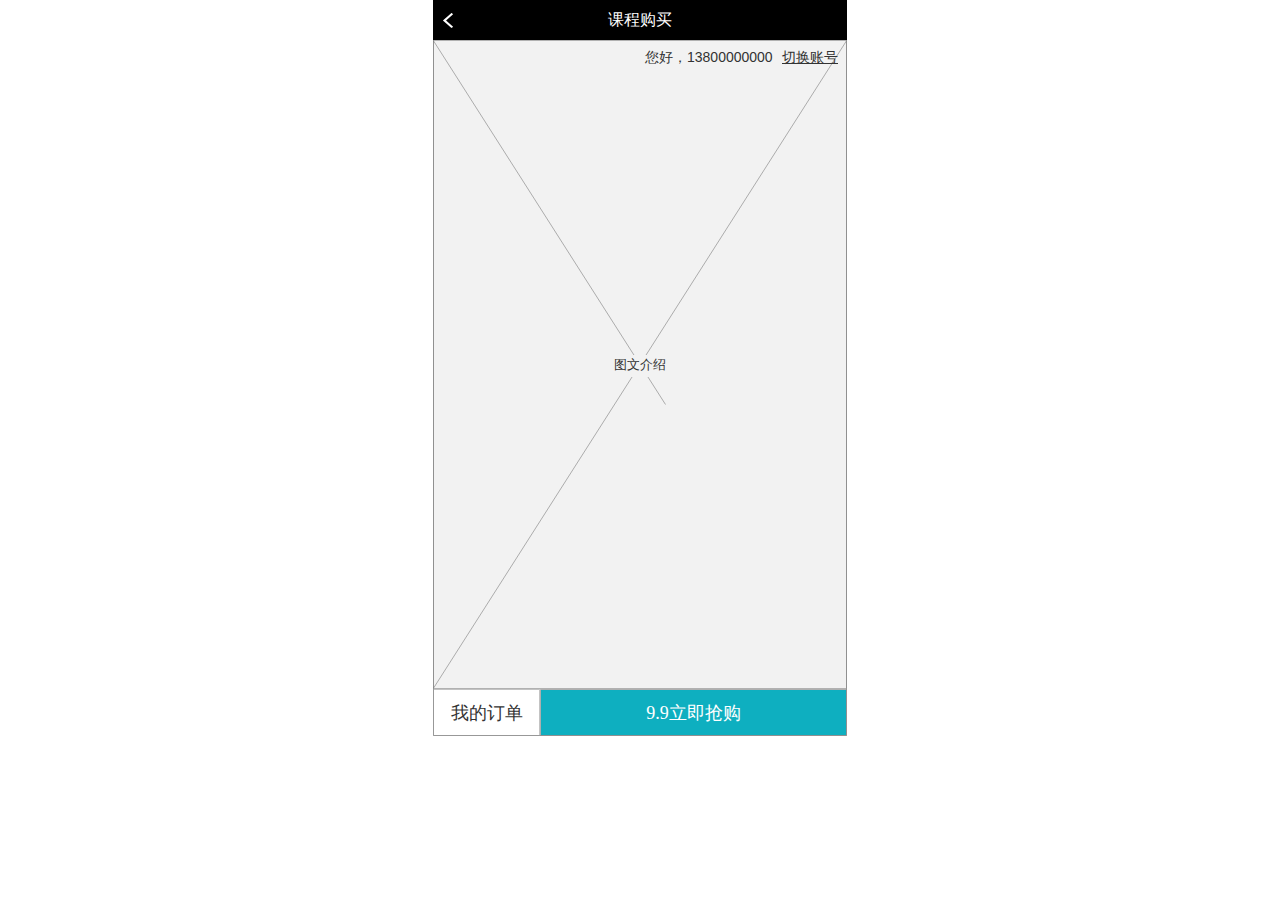
<file: 试用h5.html>
﻿<!DOCTYPE html>
<html>
  <head>
    <title>试用H5</title>
    <meta http-equiv="X-UA-Compatible" content="IE=edge"/>
    <meta http-equiv="content-type" content="text/html; charset=utf-8"/>
    <link href="resources/css/axure_rp_page.css" type="text/css" rel="stylesheet"/>
    <link href="data/styles.css" type="text/css" rel="stylesheet"/>
    <link href="files/试用h5/styles.css" type="text/css" rel="stylesheet"/>
    <script src="resources/scripts/jquery-3.2.1.min.js"></script>
    <script src="resources/scripts/axure/axQuery.js"></script>
    <script src="resources/scripts/axure/globals.js"></script>
    <script src="resources/scripts/axutils.js"></script>
    <script src="resources/scripts/axure/annotation.js"></script>
    <script src="resources/scripts/axure/axQuery.std.js"></script>
    <script src="resources/scripts/axure/doc.js"></script>
    <script src="resources/scripts/messagecenter.js"></script>
    <script src="resources/scripts/axure/events.js"></script>
    <script src="resources/scripts/axure/recording.js"></script>
    <script src="resources/scripts/axure/action.js"></script>
    <script src="resources/scripts/axure/expr.js"></script>
    <script src="resources/scripts/axure/geometry.js"></script>
    <script src="resources/scripts/axure/flyout.js"></script>
    <script src="resources/scripts/axure/model.js"></script>
    <script src="resources/scripts/axure/repeater.js"></script>
    <script src="resources/scripts/axure/sto.js"></script>
    <script src="resources/scripts/axure/utils.temp.js"></script>
    <script src="resources/scripts/axure/variables.js"></script>
    <script src="resources/scripts/axure/drag.js"></script>
    <script src="resources/scripts/axure/move.js"></script>
    <script src="resources/scripts/axure/visibility.js"></script>
    <script src="resources/scripts/axure/style.js"></script>
    <script src="resources/scripts/axure/adaptive.js"></script>
    <script src="resources/scripts/axure/tree.js"></script>
    <script src="resources/scripts/axure/init.temp.js"></script>
    <script src="resources/scripts/axure/legacy.js"></script>
    <script src="resources/scripts/axure/viewer.js"></script>
    <script src="resources/scripts/axure/math.js"></script>
    <script src="resources/scripts/axure/jquery.nicescroll.min.js"></script>
    <script src="data/document.js"></script>
    <script src="files/试用h5/data.js"></script>
    <script type="text/javascript">
      $axure.utils.getTransparentGifPath = function() { return 'resources/images/transparent.gif'; };
      $axure.utils.getOtherPath = function() { return 'resources/Other.html'; };
      $axure.utils.getReloadPath = function() { return 'resources/reload.html'; };
    </script>
  </head>
  <body>
    <div id="base" class="">

      <!-- 试用H5 (Dynamic Panel) -->
      <div id="u0" class="ax_default" data-label="试用H5">
        <div id="u0_state0" class="panel_state" data-label="默认" style="">
          <div id="u0_state0_content" class="panel_state_content">

            <!-- Unnamed (Rectangle) -->
            <div id="u1" class="ax_default box_1">
              <img id="u1_img" class="img " src="images/试用h5/u1.svg"/>
              <div id="u1_text" class="text " style="display:none; visibility: hidden">
                <p></p>
              </div>
            </div>

            <!-- Unnamed (Rectangle) -->
            <div id="u2" class="ax_default box_1">
              <img id="u2_img" class="img " src="images/试用h5/u2.svg"/>
              <div id="u2_text" class="text ">
                <p><span style="text-decoration:none;">9.9立即抢购</span></p>
              </div>
            </div>

            <!-- 登录注册 (Placeholder) -->
            <div id="u3" class="ax_default placeholder" data-label="登录注册">
              <img id="u3_img" class="img " src="images/试用h5/登录注册_u3.svg"/>
              <div id="u3_text" class="text ">
                <p><span style="text-decoration:none;">图文介绍</span></p>
              </div>
            </div>

            <!-- Unnamed (Rectangle) -->
            <div id="u4" class="ax_default label">
              <div id="u4_div" class=""></div>
              <div id="u4_text" class="text ">
                <p><span style="text-decoration:underline ;">切换账号</span></p>
              </div>
            </div>

            <!-- 登录注册 (Dynamic Panel) -->
            <div id="u5" class="ax_default ax_default_hidden" data-label="登录注册" style="display:none; visibility: hidden">
              <div id="u5_state0" class="panel_state" data-label="登录" style="">
                <div id="u5_state0_content" class="panel_state_content">

                  <!-- Unnamed (Rectangle) -->
                  <div id="u6" class="ax_default box_1">
                    <img id="u6_img" class="img " src="images/试用h5/u6.svg"/>
                    <div id="u6_text" class="text " style="display:none; visibility: hidden">
                      <p></p>
                    </div>
                  </div>

                  <!-- Unnamed (Rectangle) -->
                  <div id="u7" class="ax_default label">
                    <div id="u7_div" class=""></div>
                    <div id="u7_text" class="text ">
                      <p><span style="text-decoration:none;">登录</span></p>
                    </div>
                  </div>

                  <!-- Unnamed (Text Field) -->
                  <div id="u8" class="ax_default text_field">
                    <img id="u8_img" class="img " src="images/试用h5/u8.svg"/>
                    <input id="u8_input" type="text" value="&nbsp; 输入手机号" class="u8_input"/>
                  </div>

                  <!-- Unnamed (Text Field) -->
                  <div id="u9" class="ax_default text_field">
                    <img id="u9_img" class="img " src="images/试用h5/u8.svg"/>
                    <input id="u9_input" type="text" value="&nbsp; 输入密码" class="u9_input"/>
                  </div>

                  <!-- Unnamed (Rectangle) -->
                  <div id="u10" class="ax_default primary_button">
                    <div id="u10_div" class=""></div>
                    <div id="u10_text" class="text ">
                      <p><span style="text-decoration:none;">登录</span></p>
                    </div>
                  </div>

                  <!-- Unnamed (Rectangle) -->
                  <div id="u11" class="ax_default label">
                    <div id="u11_div" class=""></div>
                    <div id="u11_text" class="text ">
                      <p><span style="text-decoration:none;">还没有账号？请</span><span style="text-decoration:none;color:#0EAFC0;">注册</span></p>
                    </div>
                  </div>
                </div>
              </div>
              <div id="u5_state1" class="panel_state" data-label="注册" style="visibility: hidden;">
                <div id="u5_state1_content" class="panel_state_content">

                  <!-- Unnamed (Rectangle) -->
                  <div id="u12" class="ax_default box_1">
                    <img id="u12_img" class="img " src="images/试用h5/u12.svg"/>
                    <div id="u12_text" class="text " style="display:none; visibility: hidden">
                      <p></p>
                    </div>
                  </div>

                  <!-- Unnamed (Rectangle) -->
                  <div id="u13" class="ax_default label">
                    <div id="u13_div" class=""></div>
                    <div id="u13_text" class="text ">
                      <p><span style="text-decoration:none;">注册</span></p>
                    </div>
                  </div>

                  <!-- Unnamed (Text Field) -->
                  <div id="u14" class="ax_default text_field">
                    <img id="u14_img" class="img " src="images/试用h5/u8.svg"/>
                    <input id="u14_input" type="text" value="&nbsp; 输入手机号" class="u14_input"/>
                  </div>

                  <!-- Unnamed (Text Field) -->
                  <div id="u15" class="ax_default text_field">
                    <img id="u15_img" class="img " src="images/试用h5/u15.svg"/>
                    <input id="u15_input" type="text" value="&nbsp; 输入图形验证码" class="u15_input"/>
                  </div>

                  <!-- Unnamed (Image) -->
                  <div id="u16" class="ax_default image">
                    <img id="u16_img" class="img " src="images/试用h5/u16.svg"/>
                    <div id="u16_text" class="text " style="display:none; visibility: hidden">
                      <p></p>
                    </div>
                  </div>

                  <!-- Unnamed (Text Field) -->
                  <div id="u17" class="ax_default text_field">
                    <img id="u17_img" class="img " src="images/试用h5/u15.svg"/>
                    <input id="u17_input" type="text" value="&nbsp; 输入验证码" class="u17_input"/>
                  </div>

                  <!-- Unnamed (Rectangle) -->
                  <div id="u18" class="ax_default button">
                    <div id="u18_div" class=""></div>
                    <div id="u18_text" class="text ">
                      <p><span style="text-decoration:none;">获取验证码</span></p>
                    </div>
                  </div>

                  <!-- Unnamed (Checkbox) -->
                  <div id="u19" class="ax_default checkbox">
                    <label for="u19_input" style="position: absolute; left: 0px;">
                      <img id="u19_img" class="img " src="images/试用h5/u19.svg"/>
                      <div id="u19_text" class="text ">
                        <p><span style="text-decoration:none;">我已阅读并接受</span><span style="text-decoration:none;color:#0EAFC0;">《用户注册协议》</span></p>
                      </div>
                    </label>
                    <input id="u19_input" type="checkbox" value="checkbox"/>
                  </div>

                  <!-- Unnamed (Rectangle) -->
                  <div id="u20" class="ax_default primary_button">
                    <div id="u20_div" class=""></div>
                    <div id="u20_text" class="text ">
                      <p><span style="text-decoration:none;">注册</span></p>
                    </div>
                  </div>
                </div>
              </div>
              <div id="u5_state2" class="panel_state" data-label="完善信息" style="visibility: hidden;">
                <div id="u5_state2_content" class="panel_state_content">

                  <!-- Unnamed (Rectangle) -->
                  <div id="u21" class="ax_default box_1">
                    <img id="u21_img" class="img " src="images/试用h5/u12.svg"/>
                    <div id="u21_text" class="text " style="display:none; visibility: hidden">
                      <p></p>
                    </div>
                  </div>

                  <!-- Unnamed (Rectangle) -->
                  <div id="u22" class="ax_default label">
                    <div id="u22_div" class=""></div>
                    <div id="u22_text" class="text ">
                      <p><span style="text-decoration:none;">完善信息</span></p>
                    </div>
                  </div>

                  <!-- Unnamed (Text Field) -->
                  <div id="u23" class="ax_default text_field">
                    <img id="u23_img" class="img " src="images/试用h5/u8.svg"/>
                    <input id="u23_input" type="text" value="&nbsp; 输入孩子的英文名字" class="u23_input"/>
                  </div>

                  <!-- Unnamed (Text Field) -->
                  <div id="u24" class="ax_default text_field">
                    <img id="u24_img" class="img " src="images/试用h5/u8.svg"/>
                    <input id="u24_input" type="text" value="&nbsp; 输入渠道码" class="u24_input"/>
                  </div>

                  <!-- Unnamed (Rectangle) -->
                  <div id="u25" class="ax_default primary_button">
                    <div id="u25_div" class=""></div>
                    <div id="u25_text" class="text ">
                      <p><span style="text-decoration:none;">完善信息</span></p>
                    </div>
                  </div>

                  <!-- Unnamed (Droplist) -->
                  <div id="u26" class="ax_default droplist">
                    <img id="u26_img" class="img " src="images/试用h5/u26.svg"/>
                    <select id="u26_input" class="u26_input">
                      <option class="u26_input_option" value="孩子年龄">孩子年龄</option>
                    </select>
                  </div>
                </div>
              </div>
              <div id="u5_state3" class="panel_state" data-label="提交订单" style="visibility: hidden;">
                <div id="u5_state3_content" class="panel_state_content">
                </div>
              </div>
            </div>

            <!-- Unnamed (Rectangle) -->
            <div id="u27" class="ax_default box_1">
              <img id="u27_img" class="img " src="images/试用h5/u27.svg"/>
              <div id="u27_text" class="text ">
                <p><span style="text-decoration:none;">我的订单</span></p>
              </div>
            </div>

            <!-- Unnamed (Rectangle) -->
            <div id="u28" class="ax_default box_3">
              <div id="u28_div" class=""></div>
              <div id="u28_text" class="text ">
                <p><span style="text-decoration:none;">课程购买</span></p>
              </div>
            </div>

            <!-- Unnamed (Shape) -->
            <div id="u29" class="ax_default icon">
              <img id="u29_img" class="img " src="images/试用h5/u29.svg"/>
              <div id="u29_text" class="text " style="display:none; visibility: hidden">
                <p></p>
              </div>
            </div>

            <!-- Unnamed (Rectangle) -->
            <div id="u30" class="ax_default label">
              <div id="u30_div" class=""></div>
              <div id="u30_text" class="text ">
                <p><span style="text-decoration:none;">您好，13800000000</span></p>
              </div>
            </div>
          </div>
        </div>
        <div id="u0_state1" class="panel_state" data-label="登录" style="visibility: hidden;">
          <div id="u0_state1_content" class="panel_state_content">
          </div>
        </div>
        <div id="u0_state2" class="panel_state" data-label="提交订单" style="visibility: hidden;">
          <div id="u0_state2_content" class="panel_state_content">

            <!-- 邮箱面板 (Rectangle) -->
            <div id="u31" class="ax_default box_1" data-label="邮箱面板">
              <img id="u31_img" class="img " src="images/试用h5/邮箱面板_u31.svg"/>
              <div id="u31_text" class="text " style="display:none; visibility: hidden">
                <p></p>
              </div>
            </div>

            <!-- Unnamed (Rectangle) -->
            <div id="u32" class="ax_default box_2">
              <div id="u32_div" class=""></div>
              <div id="u32_text" class="text " style="display:none; visibility: hidden">
                <p></p>
              </div>
            </div>

            <!-- Unnamed (Rectangle) -->
            <div id="u33" class="ax_default primary_button">
              <div id="u33_div" class=""></div>
              <div id="u33_text" class="text ">
                <p><span style="text-decoration:none;">确认支付</span></p>
              </div>
            </div>

            <!-- Unnamed (Image) -->
            <div id="u34" class="ax_default image">
              <img id="u34_img" class="img " src="images/试用h5/u34.svg"/>
              <div id="u34_text" class="text " style="display:none; visibility: hidden">
                <p></p>
              </div>
            </div>

            <!-- Unnamed (Rectangle) -->
            <div id="u35" class="ax_default label">
              <div id="u35_div" class=""></div>
              <div id="u35_text" class="text ">
                <p><span style="text-decoration:none;">XXXXXXXXXXXXXXXXXXXXXXXXXXXXXXX</span></p>
              </div>
            </div>

            <!-- Unnamed (Rectangle) -->
            <div id="u36" class="ax_default label">
              <div id="u36_div" class=""></div>
              <div id="u36_text" class="text ">
                <p><span style="text-decoration:none;">￥ 9.9</span></p>
              </div>
            </div>

            <!-- Unnamed (Rectangle) -->
            <div id="u37" class="ax_default label">
              <div id="u37_div" class=""></div>
              <div id="u37_text" class="text ">
                <p><span style="text-decoration:none;">× 1</span></p>
              </div>
            </div>

            <!-- Unnamed (Rectangle) -->
            <div id="u38" class="ax_default heading_3">
              <div id="u38_div" class=""></div>
              <div id="u38_text" class="text ">
                <p><span style="text-decoration:none;">金沃斯在线英语教育</span></p>
              </div>
            </div>

            <!-- 填写邮箱 (Dynamic Panel) -->
            <div id="u39" class="ax_default ax_default_hidden" data-label="填写邮箱" style="display:none; visibility: hidden">
              <div id="u39_state0" class="panel_state" data-label="State1" style="">
                <div id="u39_state0_content" class="panel_state_content">

                  <!-- Unnamed (Rectangle) -->
                  <div id="u40" class="ax_default box_1">
                    <div id="u40_div" class=""></div>
                    <div id="u40_text" class="text " style="display:none; visibility: hidden">
                      <p></p>
                    </div>
                  </div>

                  <!-- Unnamed (Rectangle) -->
                  <div id="u41" class="ax_default box_2">
                    <div id="u41_div" class=""></div>
                    <div id="u41_text" class="text ">
                      <p><span style="text-decoration:none;">&nbsp; 填写邮箱</span></p>
                    </div>
                  </div>

                  <!-- Unnamed (Text Field) -->
                  <div id="u42" class="ax_default text_field">
                    <img id="u42_img" class="img " src="images/试用h5/u42.svg"/>
                    <input id="u42_input" type="text" value="&nbsp; 填写邮箱@mail.com" class="u42_input"/>
                  </div>

                  <!-- Unnamed (Rectangle) -->
                  <div id="u43" class="ax_default primary_button">
                    <div id="u43_div" class=""></div>
                    <div id="u43_text" class="text ">
                      <p><span style="text-decoration:none;">提交</span></p>
                    </div>
                  </div>
                </div>
              </div>
            </div>

            <!-- Unnamed (Rectangle) -->
            <div id="u44" class="ax_default box_3">
              <div id="u44_div" class=""></div>
              <div id="u44_text" class="text ">
                <p><span style="text-decoration:none;">确认订单</span></p>
              </div>
            </div>

            <!-- Unnamed (Shape) -->
            <div id="u45" class="ax_default icon">
              <img id="u45_img" class="img " src="images/试用h5/u29.svg"/>
              <div id="u45_text" class="text " style="display:none; visibility: hidden">
                <p></p>
              </div>
            </div>

            <!-- Unnamed (Rectangle) -->
            <div id="u46" class="ax_default box_2">
              <div id="u46_div" class=""></div>
              <div id="u46_text" class="text " style="display:none; visibility: hidden">
                <p></p>
              </div>
            </div>
          </div>
        </div>
        <div id="u0_state3" class="panel_state" data-label="支付成功" style="visibility: hidden;">
          <div id="u0_state3_content" class="panel_state_content">

            <!-- Unnamed (Rectangle) -->
            <div id="u47" class="ax_default box_1">
              <img id="u47_img" class="img " src="images/试用h5/u47.svg"/>
              <div id="u47_text" class="text " style="display:none; visibility: hidden">
                <p></p>
              </div>
            </div>

            <!-- Unnamed (Rectangle) -->
            <div id="u48" class="ax_default label">
              <div id="u48_div" class=""></div>
              <div id="u48_text" class="text ">
                <p><span style="text-decoration:none;">订单号：</span></p>
              </div>
            </div>

            <!-- Unnamed (Rectangle) -->
            <div id="u49" class="ax_default label">
              <div id="u49_div" class=""></div>
              <div id="u49_text" class="text ">
                <p><span style="text-decoration:none;">U11111111111111111111111</span></p>
              </div>
            </div>

            <!-- Unnamed (Rectangle) -->
            <div id="u50" class="ax_default label">
              <div id="u50_div" class=""></div>
              <div id="u50_text" class="text ">
                <p><span style="text-decoration:none;">课程包：</span></p>
              </div>
            </div>

            <!-- Unnamed (Rectangle) -->
            <div id="u51" class="ax_default label">
              <div id="u51_div" class=""></div>
              <div id="u51_text" class="text ">
                <p><span style="text-decoration:none;">XXXXXXXXXXXXXXXXXXXXXXXXX</span></p>
              </div>
            </div>

            <!-- Unnamed (Rectangle) -->
            <div id="u52" class="ax_default label">
              <div id="u52_div" class=""></div>
              <div id="u52_text" class="text ">
                <p><span style="text-decoration:none;">金额：</span></p>
              </div>
            </div>

            <!-- Unnamed (Rectangle) -->
            <div id="u53" class="ax_default label">
              <div id="u53_div" class=""></div>
              <div id="u53_text" class="text ">
                <p><span style="text-decoration:none;">￥9.9</span></p>
              </div>
            </div>

            <!-- Unnamed (Rectangle) -->
            <div id="u54" class="ax_default label">
              <div id="u54_div" class=""></div>
              <div id="u54_text" class="text ">
                <p><span style="text-decoration:none;">提交时间：</span></p>
              </div>
            </div>

            <!-- Unnamed (Rectangle) -->
            <div id="u55" class="ax_default label">
              <div id="u55_div" class=""></div>
              <div id="u55_text" class="text ">
                <p><span style="text-decoration:none;">2018-7-6 10:00:00</span></p>
              </div>
            </div>

            <!-- Unnamed (Rectangle) -->
            <div id="u56" class="ax_default label">
              <div id="u56_div" class=""></div>
              <div id="u56_text" class="text ">
                <p><span style="text-decoration:none;">支付时间：</span></p>
              </div>
            </div>

            <!-- Unnamed (Rectangle) -->
            <div id="u57" class="ax_default label">
              <div id="u57_div" class=""></div>
              <div id="u57_text" class="text ">
                <p><span style="text-decoration:none;">2018-7-6 10:15:00</span></p>
              </div>
            </div>

            <!-- Unnamed (Shape) -->
            <div id="u58" class="ax_default icon">
              <img id="u58_img" class="img " src="images/试用h5/u58.svg"/>
              <div id="u58_text" class="text " style="display:none; visibility: hidden">
                <p></p>
              </div>
            </div>

            <!-- Unnamed (Rectangle) -->
            <div id="u59" class="ax_default heading_3">
              <div id="u59_div" class=""></div>
              <div id="u59_text" class="text ">
                <p><span style="text-decoration:none;">支付成功！</span></p>
              </div>
            </div>

            <!-- Unnamed (Rectangle) -->
            <div id="u60" class="ax_default primary_button">
              <div id="u60_div" class=""></div>
              <div id="u60_text" class="text ">
                <p><span style="text-decoration:none;">完成</span></p>
              </div>
            </div>

            <!-- Unnamed (Rectangle) -->
            <div id="u61" class="ax_default box_3">
              <div id="u61_div" class=""></div>
              <div id="u61_text" class="text ">
                <p><span style="text-decoration:none;">支付结果</span></p>
              </div>
            </div>

            <!-- Unnamed (Shape) -->
            <div id="u62" class="ax_default icon">
              <img id="u62_img" class="img " src="images/试用h5/u29.svg"/>
              <div id="u62_text" class="text " style="display:none; visibility: hidden">
                <p></p>
              </div>
            </div>

            <!-- Unnamed (Rectangle) -->
            <div id="u63" class="ax_default label">
              <div id="u63_div" class=""></div>
              <div id="u63_text" class="text ">
                <p><span style="text-decoration:none;">关闭</span></p>
              </div>
            </div>

            <!-- Unnamed (Rectangle) -->
            <div id="u64" class="ax_default box_2">
              <div id="u64_div" class=""></div>
              <div id="u64_text" class="text " style="display:none; visibility: hidden">
                <p></p>
              </div>
            </div>

            <!-- Unnamed (Rectangle) -->
            <div id="u65" class="ax_default label">
              <div id="u65_div" class=""></div>
              <div id="u65_text" class="text ">
                <p><span style="text-decoration:none;">手机号：</span></p>
              </div>
            </div>

            <!-- Unnamed (Rectangle) -->
            <div id="u66" class="ax_default label">
              <div id="u66_div" class=""></div>
              <div id="u66_text" class="text ">
                <p><span style="text-decoration:none;">13800000000</span></p>
              </div>
            </div>

            <!-- Unnamed (Rectangle) -->
            <div id="u67" class="ax_default label">
              <div id="u67_div" class=""></div>
              <div id="u67_text" class="text ">
                <p><span style="text-decoration:none;">姓名：</span></p>
              </div>
            </div>

            <!-- Unnamed (Rectangle) -->
            <div id="u68" class="ax_default label">
              <div id="u68_div" class=""></div>
              <div id="u68_text" class="text ">
                <p><span style="text-decoration:none;">XXXXX</span></p>
              </div>
            </div>
          </div>
        </div>
        <div id="u0_state4" class="panel_state" data-label="我的订单" style="visibility: hidden;">
          <div id="u0_state4_content" class="panel_state_content">

            <!-- Unnamed (Rectangle) -->
            <div id="u69" class="ax_default box_1">
              <img id="u69_img" class="img " src="images/试用h5/u69.svg"/>
              <div id="u69_text" class="text " style="display:none; visibility: hidden">
                <p></p>
              </div>
            </div>

            <!-- Unnamed (Rectangle) -->
            <div id="u70" class="ax_default box_3">
              <div id="u70_div" class=""></div>
              <div id="u70_text" class="text ">
                <p><span style="text-decoration:none;">我的订单</span></p>
              </div>
            </div>

            <!-- Unnamed (Shape) -->
            <div id="u71" class="ax_default icon">
              <img id="u71_img" class="img " src="images/试用h5/u29.svg"/>
              <div id="u71_text" class="text " style="display:none; visibility: hidden">
                <p></p>
              </div>
            </div>

            <!-- Unnamed (Rectangle) -->
            <div id="u72" class="ax_default box_2">
              <div id="u72_div" class=""></div>
              <div id="u72_text" class="text " style="display:none; visibility: hidden">
                <p></p>
              </div>
            </div>

            <!-- Unnamed (Rectangle) -->
            <div id="u73" class="ax_default box_2">
              <div id="u73_div" class=""></div>
              <div id="u73_text" class="text ">
                <p><span style="text-decoration:none;">&nbsp; 订单号：U11111111111111111111</span></p>
              </div>
            </div>

            <!-- Unnamed (Rectangle) -->
            <div id="u74" class="ax_default box_2">
              <div id="u74_div" class=""></div>
              <div id="u74_text" class="text " style="display:none; visibility: hidden">
                <p></p>
              </div>
            </div>

            <!-- Unnamed (Rectangle) -->
            <div id="u75" class="ax_default label">
              <div id="u75_div" class=""></div>
              <div id="u75_text" class="text ">
                <p><span style="text-decoration:none;">课程包课程包课程包课程包课程包课程包课程包课程包</span></p>
              </div>
            </div>

            <!-- Unnamed (Rectangle) -->
            <div id="u76" class="ax_default label">
              <div id="u76_div" class=""></div>
              <div id="u76_text" class="text ">
                <p><span style="text-decoration:none;">￥ 9.9</span></p>
              </div>
            </div>

            <!-- Unnamed (Rectangle) -->
            <div id="u77" class="ax_default label">
              <div id="u77_div" class=""></div>
              <div id="u77_text" class="text ">
                <p><span style="text-decoration:none;">×1</span></p>
              </div>
            </div>

            <!-- Unnamed (Rectangle) -->
            <div id="u78" class="ax_default box_2">
              <div id="u78_div" class=""></div>
              <div id="u78_text" class="text " style="display:none; visibility: hidden">
                <p></p>
              </div>
            </div>

            <!-- Unnamed (Rectangle) -->
            <div id="u79" class="ax_default label">
              <div id="u79_div" class=""></div>
              <div id="u79_text" class="text ">
                <p><span style="text-decoration:none;">合计： ￥9.9</span></p>
              </div>
            </div>

            <!-- Unnamed (Rectangle) -->
            <div id="u80" class="ax_default label">
              <div id="u80_div" class=""></div>
              <div id="u80_text" class="text ">
                <p><span style="text-decoration:none;">已完成</span></p>
              </div>
            </div>

            <!-- Unnamed (Rectangle) -->
            <div id="u81" class="ax_default button">
              <div id="u81_div" class=""></div>
              <div id="u81_text" class="text ">
                <p><span style="text-decoration:none;">查看SN码</span></p>
              </div>
            </div>

            <!-- 查看SN码 (Dynamic Panel) -->
            <div id="u82" class="ax_default ax_default_hidden" data-label="查看SN码" style="display:none; visibility: hidden">
              <div id="u82_state0" class="panel_state" data-label="State1" style="">
                <div id="u82_state0_content" class="panel_state_content">

                  <!-- Unnamed (Rectangle) -->
                  <div id="u83" class="ax_default box_1">
                    <div id="u83_div" class=""></div>
                    <div id="u83_text" class="text " style="display:none; visibility: hidden">
                      <p></p>
                    </div>
                  </div>

                  <!-- Unnamed (Rectangle) -->
                  <div id="u84" class="ax_default heading_3">
                    <div id="u84_div" class=""></div>
                    <div id="u84_text" class="text ">
                      <p><span style="text-decoration:none;">SN激活码</span></p>
                    </div>
                  </div>

                  <!-- Unnamed (Rectangle) -->
                  <div id="u85" class="ax_default heading_3">
                    <div id="u85_div" class=""></div>
                    <div id="u85_text" class="text ">
                      <p><span style="text-decoration:none;">XXXXXXXXXxxxxxX</span></p>
                    </div>
                  </div>

                  <!-- Unnamed (Rectangle) -->
                  <div id="u86" class="ax_default label">
                    <div id="u86_div" class=""></div>
                    <div id="u86_text" class="text ">
                      <p><span style="text-decoration:none;">复制编码</span></p>
                    </div>
                  </div>

                  <!-- Unnamed (Rectangle) -->
                  <div id="u87" class="ax_default box_1">
                    <div id="u87_div" class=""></div>
                    <div id="u87_text" class="text " style="display:none; visibility: hidden">
                      <p></p>
                    </div>
                  </div>

                  <!-- Unnamed (Rectangle) -->
                  <div id="u88" class="ax_default heading_3">
                    <div id="u88_div" class=""></div>
                    <div id="u88_text" class="text ">
                      <p><span style="font-family:'PingFangSC-Regular', 'PingFang SC';text-decoration:none;">激活码会在开课前</span><span style="font-family:'ArialMT', 'Arial';text-decoration:none;">X</span><span style="font-family:'PingFangSC-Regular', 'PingFang SC';text-decoration:none;">天送达，敬请等待</span></p>
                    </div>
                  </div>

                  <!-- Unnamed (Rectangle) -->
                  <div id="u89" class="ax_default heading_3">
                    <div id="u89_div" class=""></div>
                    <div id="u89_text" class="text ">
                      <p><span style="text-decoration:none;">XXXXXXXXXxxxxxX</span></p>
                    </div>
                  </div>

                  <!-- Unnamed (Shape) -->
                  <div id="u90" class="ax_default icon">
                    <img id="u90_img" class="img " src="images/试用h5/u90.svg"/>
                    <div id="u90_text" class="text " style="display:none; visibility: hidden">
                      <p></p>
                    </div>
                  </div>

                  <!-- Unnamed (Shape) -->
                  <div id="u91" class="ax_default icon">
                    <img id="u91_img" class="img " src="images/试用h5/u90.svg"/>
                    <div id="u91_text" class="text " style="display:none; visibility: hidden">
                      <p></p>
                    </div>
                  </div>
                </div>
              </div>
            </div>
          </div>
        </div>
      </div>
    </div>
  </body>
</html>
</file>
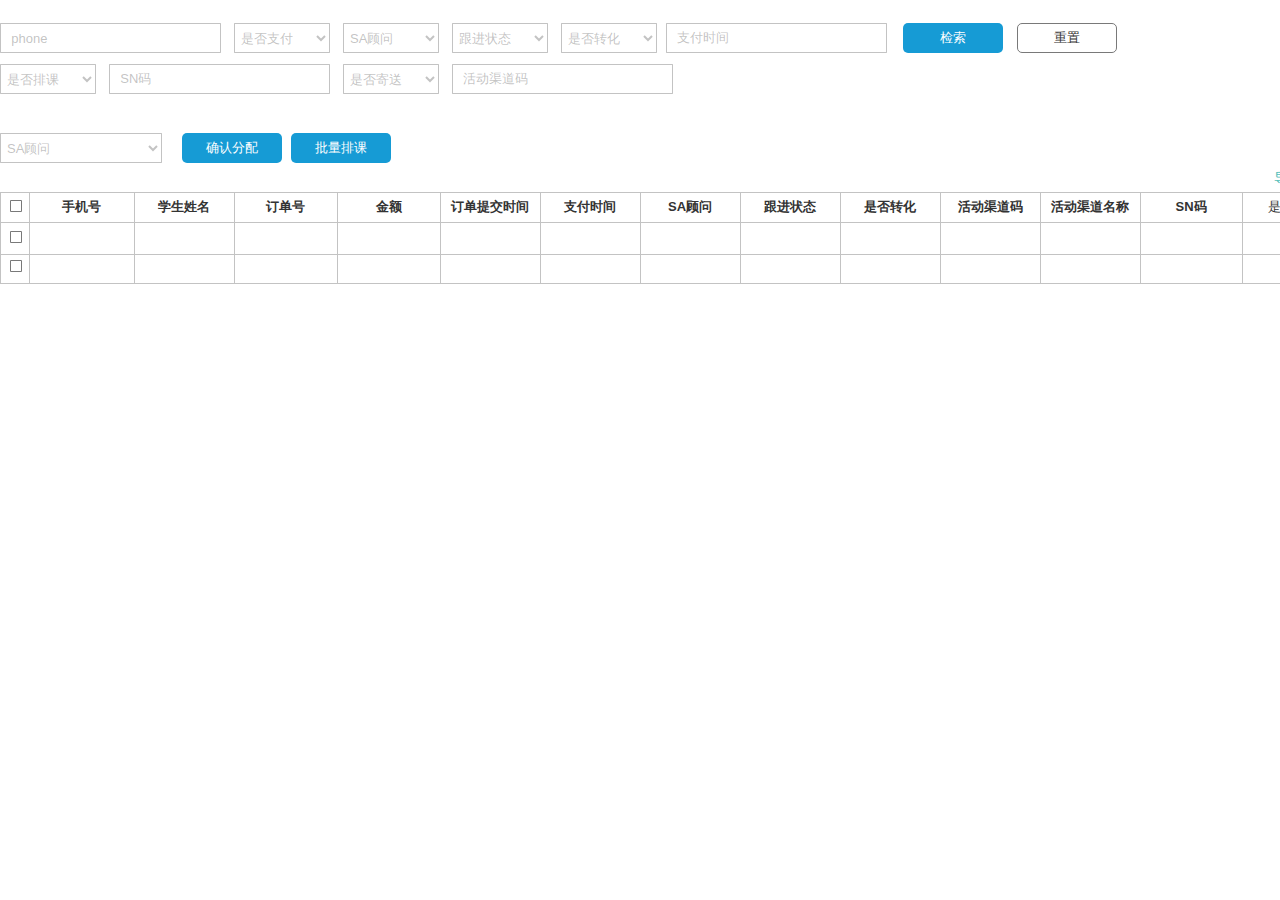
<file: 试用报表.html>
﻿<!DOCTYPE html>
<html>
  <head>
    <title>试用报表</title>
    <meta http-equiv="X-UA-Compatible" content="IE=edge"/>
    <meta http-equiv="content-type" content="text/html; charset=utf-8"/>
    <link href="resources/css/axure_rp_page.css" type="text/css" rel="stylesheet"/>
    <link href="data/styles.css" type="text/css" rel="stylesheet"/>
    <link href="files/试用报表/styles.css" type="text/css" rel="stylesheet"/>
    <script src="resources/scripts/jquery-3.2.1.min.js"></script>
    <script src="resources/scripts/axure/axQuery.js"></script>
    <script src="resources/scripts/axure/globals.js"></script>
    <script src="resources/scripts/axutils.js"></script>
    <script src="resources/scripts/axure/annotation.js"></script>
    <script src="resources/scripts/axure/axQuery.std.js"></script>
    <script src="resources/scripts/axure/doc.js"></script>
    <script src="resources/scripts/messagecenter.js"></script>
    <script src="resources/scripts/axure/events.js"></script>
    <script src="resources/scripts/axure/recording.js"></script>
    <script src="resources/scripts/axure/action.js"></script>
    <script src="resources/scripts/axure/expr.js"></script>
    <script src="resources/scripts/axure/geometry.js"></script>
    <script src="resources/scripts/axure/flyout.js"></script>
    <script src="resources/scripts/axure/model.js"></script>
    <script src="resources/scripts/axure/repeater.js"></script>
    <script src="resources/scripts/axure/sto.js"></script>
    <script src="resources/scripts/axure/utils.temp.js"></script>
    <script src="resources/scripts/axure/variables.js"></script>
    <script src="resources/scripts/axure/drag.js"></script>
    <script src="resources/scripts/axure/move.js"></script>
    <script src="resources/scripts/axure/visibility.js"></script>
    <script src="resources/scripts/axure/style.js"></script>
    <script src="resources/scripts/axure/adaptive.js"></script>
    <script src="resources/scripts/axure/tree.js"></script>
    <script src="resources/scripts/axure/init.temp.js"></script>
    <script src="resources/scripts/axure/legacy.js"></script>
    <script src="resources/scripts/axure/viewer.js"></script>
    <script src="resources/scripts/axure/math.js"></script>
    <script src="resources/scripts/axure/jquery.nicescroll.min.js"></script>
    <script src="data/document.js"></script>
    <script src="files/试用报表/data.js"></script>
    <script type="text/javascript">
      $axure.utils.getTransparentGifPath = function() { return 'resources/images/transparent.gif'; };
      $axure.utils.getOtherPath = function() { return 'resources/Other.html'; };
      $axure.utils.getReloadPath = function() { return 'resources/reload.html'; };
    </script>
  </head>
  <body>
    <div id="base" class="">

      <!-- Unnamed (Table) -->
      <div id="u92" class="ax_default">

        <!-- Unnamed (Table Cell) -->
        <div id="u93" class="ax_default table_cell">
          <img id="u93_img" class="img " src="images/试用报表/u93.png"/>
          <div id="u93_text" class="text " style="display:none; visibility: hidden">
            <p></p>
          </div>
        </div>

        <!-- Unnamed (Table Cell) -->
        <div id="u94" class="ax_default table_cell">
          <img id="u94_img" class="img " src="images/试用报表/u94.png"/>
          <div id="u94_text" class="text ">
            <p><span style="text-decoration:none;">手机号</span></p>
          </div>
        </div>

        <!-- Unnamed (Table Cell) -->
        <div id="u95" class="ax_default table_cell">
          <img id="u95_img" class="img " src="images/试用报表/u95.png"/>
          <div id="u95_text" class="text ">
            <p><span style="text-decoration:none;">学生姓名</span></p>
          </div>
        </div>

        <!-- Unnamed (Table Cell) -->
        <div id="u96" class="ax_default table_cell">
          <img id="u96_img" class="img " src="images/试用报表/u96.png"/>
          <div id="u96_text" class="text ">
            <p><span style="text-decoration:none;">订单号</span></p>
          </div>
        </div>

        <!-- Unnamed (Table Cell) -->
        <div id="u97" class="ax_default table_cell">
          <img id="u97_img" class="img " src="images/试用报表/u96.png"/>
          <div id="u97_text" class="text ">
            <p><span style="text-decoration:none;">金额</span></p>
          </div>
        </div>

        <!-- Unnamed (Table Cell) -->
        <div id="u98" class="ax_default table_cell">
          <img id="u98_img" class="img " src="images/试用报表/u95.png"/>
          <div id="u98_text" class="text ">
            <p><span style="text-decoration:none;">订单提交时间</span></p>
          </div>
        </div>

        <!-- Unnamed (Table Cell) -->
        <div id="u99" class="ax_default table_cell">
          <img id="u99_img" class="img " src="images/试用报表/u95.png"/>
          <div id="u99_text" class="text ">
            <p><span style="text-decoration:none;">支付时间</span></p>
          </div>
        </div>

        <!-- Unnamed (Table Cell) -->
        <div id="u100" class="ax_default table_cell">
          <img id="u100_img" class="img " src="images/试用报表/u95.png"/>
          <div id="u100_text" class="text ">
            <p><span style="text-decoration:none;">SA顾问</span></p>
          </div>
        </div>

        <!-- Unnamed (Table Cell) -->
        <div id="u101" class="ax_default table_cell">
          <img id="u101_img" class="img " src="images/试用报表/u95.png"/>
          <div id="u101_text" class="text ">
            <p><span style="text-decoration:none;">跟进状态</span></p>
          </div>
        </div>

        <!-- Unnamed (Table Cell) -->
        <div id="u102" class="ax_default table_cell">
          <img id="u102_img" class="img " src="images/试用报表/u95.png"/>
          <div id="u102_text" class="text ">
            <p><span style="text-decoration:none;">是否转化</span></p>
          </div>
        </div>

        <!-- Unnamed (Table Cell) -->
        <div id="u103" class="ax_default table_cell">
          <img id="u103_img" class="img " src="images/试用报表/u95.png"/>
          <div id="u103_text" class="text ">
            <p><span style="text-decoration:none;">活动渠道码</span></p>
          </div>
        </div>

        <!-- Unnamed (Table Cell) -->
        <div id="u104" class="ax_default table_cell">
          <img id="u104_img" class="img " src="images/试用报表/u95.png"/>
          <div id="u104_text" class="text ">
            <p><span style="text-decoration:none;">活动渠道名称</span></p>
          </div>
        </div>

        <!-- Unnamed (Table Cell) -->
        <div id="u105" class="ax_default table_cell">
          <img id="u105_img" class="img " src="images/试用报表/u105.png"/>
          <div id="u105_text" class="text ">
            <p><span style="font-family:'Arial-BoldMT', 'Arial Bold', 'Arial';font-weight:700;text-decoration:none;">SN</span><span style="font-family:'PingFangSC-Semibold', 'PingFang SC Semibold', 'PingFang SC';font-weight:650;text-decoration:none;">码</span></p>
          </div>
        </div>

        <!-- Unnamed (Table Cell) -->
        <div id="u106" class="ax_default table_cell">
          <img id="u106_img" class="img " src="images/试用报表/u96.png"/>
          <div id="u106_text" class="text ">
            <p><span style="text-decoration:none;">是否排课</span></p>
          </div>
        </div>

        <!-- Unnamed (Table Cell) -->
        <div id="u107" class="ax_default table_cell">
          <img id="u107_img" class="img " src="images/试用报表/u107.png"/>
          <div id="u107_text" class="text ">
            <p><span style="text-decoration:none;">操作</span></p>
          </div>
        </div>

        <!-- Unnamed (Table Cell) -->
        <div id="u108" class="ax_default table_cell">
          <img id="u108_img" class="img " src="images/试用报表/u108.png"/>
          <div id="u108_text" class="text " style="display:none; visibility: hidden">
            <p></p>
          </div>
        </div>

        <!-- Unnamed (Table Cell) -->
        <div id="u109" class="ax_default table_cell">
          <img id="u109_img" class="img " src="images/试用报表/u109.png"/>
          <div id="u109_text" class="text " style="display:none; visibility: hidden">
            <p></p>
          </div>
        </div>

        <!-- Unnamed (Table Cell) -->
        <div id="u110" class="ax_default table_cell">
          <img id="u110_img" class="img " src="images/试用报表/u110.png"/>
          <div id="u110_text" class="text " style="display:none; visibility: hidden">
            <p></p>
          </div>
        </div>

        <!-- Unnamed (Table Cell) -->
        <div id="u111" class="ax_default table_cell">
          <img id="u111_img" class="img " src="images/试用报表/u111.png"/>
          <div id="u111_text" class="text " style="display:none; visibility: hidden">
            <p></p>
          </div>
        </div>

        <!-- Unnamed (Table Cell) -->
        <div id="u112" class="ax_default table_cell">
          <img id="u112_img" class="img " src="images/试用报表/u111.png"/>
          <div id="u112_text" class="text " style="display:none; visibility: hidden">
            <p></p>
          </div>
        </div>

        <!-- Unnamed (Table Cell) -->
        <div id="u113" class="ax_default table_cell">
          <img id="u113_img" class="img " src="images/试用报表/u110.png"/>
          <div id="u113_text" class="text " style="display:none; visibility: hidden">
            <p></p>
          </div>
        </div>

        <!-- Unnamed (Table Cell) -->
        <div id="u114" class="ax_default table_cell">
          <img id="u114_img" class="img " src="images/试用报表/u110.png"/>
          <div id="u114_text" class="text " style="display:none; visibility: hidden">
            <p></p>
          </div>
        </div>

        <!-- Unnamed (Table Cell) -->
        <div id="u115" class="ax_default table_cell">
          <img id="u115_img" class="img " src="images/试用报表/u110.png"/>
          <div id="u115_text" class="text " style="display:none; visibility: hidden">
            <p></p>
          </div>
        </div>

        <!-- Unnamed (Table Cell) -->
        <div id="u116" class="ax_default table_cell">
          <img id="u116_img" class="img " src="images/试用报表/u110.png"/>
          <div id="u116_text" class="text " style="display:none; visibility: hidden">
            <p></p>
          </div>
        </div>

        <!-- Unnamed (Table Cell) -->
        <div id="u117" class="ax_default table_cell">
          <img id="u117_img" class="img " src="images/试用报表/u110.png"/>
          <div id="u117_text" class="text " style="display:none; visibility: hidden">
            <p></p>
          </div>
        </div>

        <!-- Unnamed (Table Cell) -->
        <div id="u118" class="ax_default table_cell">
          <img id="u118_img" class="img " src="images/试用报表/u110.png"/>
          <div id="u118_text" class="text " style="display:none; visibility: hidden">
            <p></p>
          </div>
        </div>

        <!-- Unnamed (Table Cell) -->
        <div id="u119" class="ax_default table_cell">
          <img id="u119_img" class="img " src="images/试用报表/u110.png"/>
          <div id="u119_text" class="text " style="display:none; visibility: hidden">
            <p></p>
          </div>
        </div>

        <!-- Unnamed (Table Cell) -->
        <div id="u120" class="ax_default table_cell">
          <img id="u120_img" class="img " src="images/试用报表/u120.png"/>
          <div id="u120_text" class="text " style="display:none; visibility: hidden">
            <p></p>
          </div>
        </div>

        <!-- Unnamed (Table Cell) -->
        <div id="u121" class="ax_default table_cell">
          <img id="u121_img" class="img " src="images/试用报表/u111.png"/>
          <div id="u121_text" class="text " style="display:none; visibility: hidden">
            <p></p>
          </div>
        </div>

        <!-- Unnamed (Table Cell) -->
        <div id="u122" class="ax_default table_cell">
          <img id="u122_img" class="img " src="images/试用报表/u122.png"/>
          <div id="u122_text" class="text " style="display:none; visibility: hidden">
            <p></p>
          </div>
        </div>

        <!-- Unnamed (Table Cell) -->
        <div id="u123" class="ax_default table_cell">
          <img id="u123_img" class="img " src="images/试用报表/u123.png"/>
          <div id="u123_text" class="text " style="display:none; visibility: hidden">
            <p></p>
          </div>
        </div>

        <!-- Unnamed (Table Cell) -->
        <div id="u124" class="ax_default table_cell">
          <img id="u124_img" class="img " src="images/试用报表/u124.png"/>
          <div id="u124_text" class="text " style="display:none; visibility: hidden">
            <p></p>
          </div>
        </div>

        <!-- Unnamed (Table Cell) -->
        <div id="u125" class="ax_default table_cell">
          <img id="u125_img" class="img " src="images/试用报表/u125.png"/>
          <div id="u125_text" class="text " style="display:none; visibility: hidden">
            <p></p>
          </div>
        </div>

        <!-- Unnamed (Table Cell) -->
        <div id="u126" class="ax_default table_cell">
          <img id="u126_img" class="img " src="images/试用报表/u126.png"/>
          <div id="u126_text" class="text " style="display:none; visibility: hidden">
            <p></p>
          </div>
        </div>

        <!-- Unnamed (Table Cell) -->
        <div id="u127" class="ax_default table_cell">
          <img id="u127_img" class="img " src="images/试用报表/u126.png"/>
          <div id="u127_text" class="text " style="display:none; visibility: hidden">
            <p></p>
          </div>
        </div>

        <!-- Unnamed (Table Cell) -->
        <div id="u128" class="ax_default table_cell">
          <img id="u128_img" class="img " src="images/试用报表/u125.png"/>
          <div id="u128_text" class="text " style="display:none; visibility: hidden">
            <p></p>
          </div>
        </div>

        <!-- Unnamed (Table Cell) -->
        <div id="u129" class="ax_default table_cell">
          <img id="u129_img" class="img " src="images/试用报表/u125.png"/>
          <div id="u129_text" class="text " style="display:none; visibility: hidden">
            <p></p>
          </div>
        </div>

        <!-- Unnamed (Table Cell) -->
        <div id="u130" class="ax_default table_cell">
          <img id="u130_img" class="img " src="images/试用报表/u125.png"/>
          <div id="u130_text" class="text " style="display:none; visibility: hidden">
            <p></p>
          </div>
        </div>

        <!-- Unnamed (Table Cell) -->
        <div id="u131" class="ax_default table_cell">
          <img id="u131_img" class="img " src="images/试用报表/u125.png"/>
          <div id="u131_text" class="text " style="display:none; visibility: hidden">
            <p></p>
          </div>
        </div>

        <!-- Unnamed (Table Cell) -->
        <div id="u132" class="ax_default table_cell">
          <img id="u132_img" class="img " src="images/试用报表/u125.png"/>
          <div id="u132_text" class="text " style="display:none; visibility: hidden">
            <p></p>
          </div>
        </div>

        <!-- Unnamed (Table Cell) -->
        <div id="u133" class="ax_default table_cell">
          <img id="u133_img" class="img " src="images/试用报表/u125.png"/>
          <div id="u133_text" class="text " style="display:none; visibility: hidden">
            <p></p>
          </div>
        </div>

        <!-- Unnamed (Table Cell) -->
        <div id="u134" class="ax_default table_cell">
          <img id="u134_img" class="img " src="images/试用报表/u125.png"/>
          <div id="u134_text" class="text " style="display:none; visibility: hidden">
            <p></p>
          </div>
        </div>

        <!-- Unnamed (Table Cell) -->
        <div id="u135" class="ax_default table_cell">
          <img id="u135_img" class="img " src="images/试用报表/u135.png"/>
          <div id="u135_text" class="text " style="display:none; visibility: hidden">
            <p></p>
          </div>
        </div>

        <!-- Unnamed (Table Cell) -->
        <div id="u136" class="ax_default table_cell">
          <img id="u136_img" class="img " src="images/试用报表/u126.png"/>
          <div id="u136_text" class="text " style="display:none; visibility: hidden">
            <p></p>
          </div>
        </div>

        <!-- Unnamed (Table Cell) -->
        <div id="u137" class="ax_default table_cell">
          <img id="u137_img" class="img " src="images/试用报表/u137.png"/>
          <div id="u137_text" class="text " style="display:none; visibility: hidden">
            <p></p>
          </div>
        </div>
      </div>

      <!-- Unnamed (Rectangle) -->
      <div id="u138" class="ax_default label">
        <div id="u138_div" class=""></div>
        <div id="u138_text" class="text ">
          <p><span style="text-decoration:none;">跟进记录</span></p>
        </div>
      </div>

      <!-- Unnamed (Checkbox) -->
      <div id="u139" class="ax_default checkbox">
        <label for="u139_input" style="position: absolute; left: 0px;">
          <img id="u139_img" class="img " src="images/试用报表/u139.svg"/>
          <div id="u139_text" class="text " style="display:none; visibility: hidden">
            <p></p>
          </div>
        </label>
        <input id="u139_input" type="checkbox" value="checkbox"/>
      </div>

      <!-- Unnamed (Checkbox) -->
      <div id="u140" class="ax_default checkbox">
        <label for="u140_input" style="position: absolute; left: 0px;">
          <img id="u140_img" class="img " src="images/试用报表/u140.svg"/>
          <div id="u140_text" class="text " style="display:none; visibility: hidden">
            <p></p>
          </div>
        </label>
        <input id="u140_input" type="checkbox" value="checkbox"/>
      </div>

      <!-- Unnamed (Checkbox) -->
      <div id="u141" class="ax_default checkbox">
        <label for="u141_input" style="position: absolute; left: 0px;">
          <img id="u141_img" class="img " src="images/试用报表/u141.svg"/>
          <div id="u141_text" class="text " style="display:none; visibility: hidden">
            <p></p>
          </div>
        </label>
        <input id="u141_input" type="checkbox" value="checkbox"/>
      </div>

      <!-- Unnamed (Text Field) -->
      <div id="u142" class="ax_default text_field">
        <img id="u142_img" class="img " src="images/试用报表/u142.svg"/>
        <input id="u142_input" type="text" value="&nbsp; phone" class="u142_input"/>
      </div>

      <!-- Unnamed (Droplist) -->
      <div id="u143" class="ax_default droplist">
        <img id="u143_img" class="img " src="images/试用报表/u143.svg"/>
        <select id="u143_input" class="u143_input">
          <option class="u143_input_option" value="是否支付">是否支付</option>
        </select>
      </div>

      <!-- Unnamed (Droplist) -->
      <div id="u144" class="ax_default droplist">
        <img id="u144_img" class="img " src="images/试用报表/u143.svg"/>
        <select id="u144_input" class="u144_input">
          <option class="u144_input_option" value="SA顾问">SA顾问</option>
        </select>
      </div>

      <!-- Unnamed (Droplist) -->
      <div id="u145" class="ax_default droplist">
        <img id="u145_img" class="img " src="images/试用报表/u143.svg"/>
        <select id="u145_input" class="u145_input">
          <option class="u145_input_option" value="跟进状态">跟进状态</option>
        </select>
      </div>

      <!-- Unnamed (Droplist) -->
      <div id="u146" class="ax_default droplist">
        <img id="u146_img" class="img " src="images/试用报表/u143.svg"/>
        <select id="u146_input" class="u146_input">
          <option class="u146_input_option" value="是否转化">是否转化</option>
        </select>
      </div>

      <!-- Unnamed (Droplist) -->
      <div id="u147" class="ax_default droplist">
        <img id="u147_img" class="img " src="images/试用报表/u147.svg"/>
        <select id="u147_input" class="u147_input">
          <option class="u147_input_option" value="SA顾问">SA顾问</option>
        </select>
      </div>

      <!-- Unnamed (Rectangle) -->
      <div id="u148" class="ax_default primary_button">
        <div id="u148_div" class=""></div>
        <div id="u148_text" class="text ">
          <p><span style="text-decoration:none;">确认分配</span></p>
        </div>
      </div>

      <!-- Unnamed (Rectangle) -->
      <div id="u149" class="ax_default primary_button">
        <div id="u149_div" class=""></div>
        <div id="u149_text" class="text ">
          <p><span style="text-decoration:none;">检索</span></p>
        </div>
      </div>

      <!-- Unnamed (Rectangle) -->
      <div id="u150" class="ax_default button">
        <div id="u150_div" class=""></div>
        <div id="u150_text" class="text ">
          <p><span style="text-decoration:none;">重置</span></p>
        </div>
      </div>

      <!-- Unnamed (Rectangle) -->
      <div id="u151" class="ax_default label">
        <div id="u151_div" class=""></div>
        <div id="u151_text" class="text ">
          <p><span style="text-decoration:none;">导出Excel</span></p>
        </div>
      </div>

      <!-- Unnamed (Text Field) -->
      <div id="u152" class="ax_default text_field">
        <img id="u152_img" class="img " src="images/试用报表/u142.svg"/>
        <input id="u152_input" type="text" value="&nbsp; 支付时间" class="u152_input"/>
      </div>

      <!-- Unnamed (Rectangle) -->
      <div id="u153" class="ax_default label">
        <div id="u153_div" class=""></div>
        <div id="u153_text" class="text ">
          <p><span style="text-decoration:none;">填写SN</span></p>
        </div>
      </div>

      <!-- Unnamed (Rectangle) -->
      <div id="u154" class="ax_default label">
        <div id="u154_div" class=""></div>
        <div id="u154_text" class="text ">
          <p><span style="text-decoration:none;">排课</span></p>
        </div>
      </div>

      <!-- Unnamed (Droplist) -->
      <div id="u155" class="ax_default droplist">
        <img id="u155_img" class="img " src="images/试用报表/u143.svg"/>
        <select id="u155_input" class="u155_input">
          <option class="u155_input_option" value="是否排课">是否排课</option>
        </select>
      </div>

      <!-- Unnamed (Text Field) -->
      <div id="u156" class="ax_default text_field">
        <img id="u156_img" class="img " src="images/试用报表/u142.svg"/>
        <input id="u156_input" type="text" value="&nbsp; SN码" class="u156_input"/>
      </div>

      <!-- Unnamed (Droplist) -->
      <div id="u157" class="ax_default droplist">
        <img id="u157_img" class="img " src="images/试用报表/u143.svg"/>
        <select id="u157_input" class="u157_input">
          <option class="u157_input_option" value="是否寄送">是否寄送</option>
        </select>
      </div>

      <!-- Unnamed (Text Field) -->
      <div id="u158" class="ax_default text_field">
        <img id="u158_img" class="img " src="images/试用报表/u142.svg"/>
        <input id="u158_input" type="text" value="&nbsp; 活动渠道码" class="u158_input"/>
      </div>

      <!-- Unnamed (Rectangle) -->
      <div id="u159" class="ax_default primary_button">
        <div id="u159_div" class=""></div>
        <div id="u159_text" class="text ">
          <p><span style="text-decoration:none;">批量排课</span></p>
        </div>
      </div>

      <!-- 操作 (Dynamic Panel) -->
      <div id="u160" class="ax_default ax_default_hidden" data-label="操作" style="display:none; visibility: hidden">
        <div id="u160_state0" class="panel_state" data-label="跟进记录" style="">
          <div id="u160_state0_content" class="panel_state_content">

            <!-- Unnamed (Rectangle) -->
            <div id="u161" class="ax_default box_1">
              <img id="u161_img" class="img " src="images/试用报表/u161.svg"/>
              <div id="u161_text" class="text " style="display:none; visibility: hidden">
                <p></p>
              </div>
            </div>

            <!-- Unnamed (Rectangle) -->
            <div id="u162" class="ax_default box_3">
              <div id="u162_div" class=""></div>
              <div id="u162_text" class="text ">
                <p><span style="text-decoration:none;">&nbsp;&nbsp; 跟进记录</span></p>
              </div>
            </div>

            <!-- Unnamed (Rectangle) -->
            <div id="u163" class="ax_default label">
              <div id="u163_div" class=""></div>
              <div id="u163_text" class="text ">
                <p><span style="text-decoration:none;">状态：</span></p>
              </div>
            </div>

            <!-- Unnamed (Droplist) -->
            <div id="u164" class="ax_default droplist">
              <img id="u164_img" class="img " src="images/试用报表/u164.svg"/>
              <select id="u164_input" class="u164_input">
                <option class="u164_input_option" value="   跟进状态">&nbsp;&nbsp; 跟进状态</option>
              </select>
            </div>

            <!-- Unnamed (Rectangle) -->
            <div id="u165" class="ax_default label">
              <div id="u165_div" class=""></div>
              <div id="u165_text" class="text ">
                <p><span style="text-decoration:none;">跟进记录：</span></p>
              </div>
            </div>

            <!-- Unnamed (Text Area) -->
            <div id="u166" class="ax_default text_area">
              <div id="u166_div" class=""></div>
              <textarea id="u166_input" class="u166_input"></textarea>
            </div>

            <!-- Unnamed (Rectangle) -->
            <div id="u167" class="ax_default primary_button">
              <div id="u167_div" class=""></div>
              <div id="u167_text" class="text ">
                <p><span style="text-decoration:none;">提交</span></p>
              </div>
            </div>

            <!-- Unnamed (Rectangle) -->
            <div id="u168" class="ax_default button">
              <div id="u168_div" class=""></div>
              <div id="u168_text" class="text ">
                <p><span style="text-decoration:none;">关闭</span></p>
              </div>
            </div>

            <!-- Unnamed (Table) -->
            <div id="u169" class="ax_default">

              <!-- Unnamed (Table Cell) -->
              <div id="u170" class="ax_default table_cell">
                <img id="u170_img" class="img " src="images/试用报表/u95.png"/>
                <div id="u170_text" class="text ">
                  <p><span style="text-decoration:none;">状态</span></p>
                </div>
              </div>

              <!-- Unnamed (Table Cell) -->
              <div id="u171" class="ax_default table_cell">
                <img id="u171_img" class="img " src="images/试用报表/u171.png"/>
                <div id="u171_text" class="text ">
                  <p><span style="text-decoration:none;">跟进记录</span></p>
                </div>
              </div>

              <!-- Unnamed (Table Cell) -->
              <div id="u172" class="ax_default table_cell">
                <img id="u172_img" class="img " src="images/试用报表/u172.png"/>
                <div id="u172_text" class="text ">
                  <p><span style="text-decoration:none;">跟进时间</span></p>
                </div>
              </div>

              <!-- Unnamed (Table Cell) -->
              <div id="u173" class="ax_default table_cell">
                <img id="u173_img" class="img " src="images/试用报表/u173.png"/>
                <div id="u173_text" class="text ">
                  <p><span style="text-decoration:none;">操作人</span></p>
                </div>
              </div>

              <!-- Unnamed (Table Cell) -->
              <div id="u174" class="ax_default table_cell">
                <img id="u174_img" class="img " src="images/试用报表/u95.png"/>
                <div id="u174_text" class="text " style="display:none; visibility: hidden">
                  <p></p>
                </div>
              </div>

              <!-- Unnamed (Table Cell) -->
              <div id="u175" class="ax_default table_cell">
                <img id="u175_img" class="img " src="images/试用报表/u171.png"/>
                <div id="u175_text" class="text " style="display:none; visibility: hidden">
                  <p></p>
                </div>
              </div>

              <!-- Unnamed (Table Cell) -->
              <div id="u176" class="ax_default table_cell">
                <img id="u176_img" class="img " src="images/试用报表/u172.png"/>
                <div id="u176_text" class="text " style="display:none; visibility: hidden">
                  <p></p>
                </div>
              </div>

              <!-- Unnamed (Table Cell) -->
              <div id="u177" class="ax_default table_cell">
                <img id="u177_img" class="img " src="images/试用报表/u173.png"/>
                <div id="u177_text" class="text " style="display:none; visibility: hidden">
                  <p></p>
                </div>
              </div>

              <!-- Unnamed (Table Cell) -->
              <div id="u178" class="ax_default table_cell">
                <img id="u178_img" class="img " src="images/试用报表/u125.png"/>
                <div id="u178_text" class="text " style="display:none; visibility: hidden">
                  <p></p>
                </div>
              </div>

              <!-- Unnamed (Table Cell) -->
              <div id="u179" class="ax_default table_cell">
                <img id="u179_img" class="img " src="images/试用报表/u179.png"/>
                <div id="u179_text" class="text " style="display:none; visibility: hidden">
                  <p></p>
                </div>
              </div>

              <!-- Unnamed (Table Cell) -->
              <div id="u180" class="ax_default table_cell">
                <img id="u180_img" class="img " src="images/试用报表/u180.png"/>
                <div id="u180_text" class="text " style="display:none; visibility: hidden">
                  <p></p>
                </div>
              </div>

              <!-- Unnamed (Table Cell) -->
              <div id="u181" class="ax_default table_cell">
                <img id="u181_img" class="img " src="images/试用报表/u181.png"/>
                <div id="u181_text" class="text " style="display:none; visibility: hidden">
                  <p></p>
                </div>
              </div>
            </div>
          </div>
        </div>
        <div id="u160_state1" class="panel_state" data-label="是否排课" style="visibility: hidden;">
          <div id="u160_state1_content" class="panel_state_content">

            <!-- Unnamed (Rectangle) -->
            <div id="u182" class="ax_default box_1">
              <img id="u182_img" class="img " src="images/试用报表/u182.svg"/>
              <div id="u182_text" class="text " style="display:none; visibility: hidden">
                <p></p>
              </div>
            </div>

            <!-- Unnamed (Rectangle) -->
            <div id="u183" class="ax_default box_3">
              <div id="u183_div" class=""></div>
              <div id="u183_text" class="text ">
                <p><span style="font-family:'ArialMT', 'Arial';text-decoration:none;">&nbsp;&nbsp; </span><span style="font-family:'PingFangSC-Regular', 'PingFang SC';text-decoration:none;">排课信息</span></p>
              </div>
            </div>

            <!-- Unnamed (Rectangle) -->
            <div id="u184" class="ax_default primary_button">
              <div id="u184_div" class=""></div>
              <div id="u184_text" class="text ">
                <p><span style="text-decoration:none;">提交</span></p>
              </div>
            </div>

            <!-- Unnamed (Rectangle) -->
            <div id="u185" class="ax_default button">
              <div id="u185_div" class=""></div>
              <div id="u185_text" class="text ">
                <p><span style="text-decoration:none;">关闭</span></p>
              </div>
            </div>

            <!-- Unnamed (Text Field) -->
            <div id="u186" class="ax_default text_field">
              <div id="u186_div" class=""></div>
              <input id="u186_input" type="text" value="&nbsp; 班级ID" class="u186_input"/>
            </div>

            <!-- Unnamed (Text Field) -->
            <div id="u187" class="ax_default text_field">
              <div id="u187_div" class=""></div>
              <input id="u187_input" type="text" value="&nbsp; 开课时间" class="u187_input"/>
            </div>

            <!-- Unnamed (Shape) -->
            <div id="u188" class="ax_default icon">
              <img id="u188_img" class="img " src="images/试用报表/u188.svg"/>
              <div id="u188_text" class="text " style="display:none; visibility: hidden">
                <p></p>
              </div>
            </div>

            <!-- Unnamed (Checkbox) -->
            <div id="u189" class="ax_default checkbox">
              <label for="u189_input" style="position: absolute; left: 0px;">
                <img id="u189_img" class="img " src="images/试用报表/u189.svg"/>
                <div id="u189_text" class="text ">
                  <p><span style="text-decoration:none;">周一</span></p>
                </div>
              </label>
              <input id="u189_input" type="checkbox" value="checkbox"/>
            </div>

            <!-- Unnamed (Checkbox) -->
            <div id="u190" class="ax_default checkbox">
              <label for="u190_input" style="position: absolute; left: 0px;">
                <img id="u190_img" class="img " src="images/试用报表/u190.svg"/>
                <div id="u190_text" class="text ">
                  <p><span style="text-decoration:none;">周二</span></p>
                </div>
              </label>
              <input id="u190_input" type="checkbox" value="checkbox"/>
            </div>

            <!-- Unnamed (Checkbox) -->
            <div id="u191" class="ax_default checkbox">
              <label for="u191_input" style="position: absolute; left: 0px;">
                <img id="u191_img" class="img " src="images/试用报表/u191.svg"/>
                <div id="u191_text" class="text ">
                  <p><span style="text-decoration:none;">周三</span></p>
                </div>
              </label>
              <input id="u191_input" type="checkbox" value="checkbox"/>
            </div>

            <!-- Unnamed (Checkbox) -->
            <div id="u192" class="ax_default checkbox">
              <label for="u192_input" style="position: absolute; left: 0px;">
                <img id="u192_img" class="img " src="images/试用报表/u192.svg"/>
                <div id="u192_text" class="text ">
                  <p><span style="text-decoration:none;">周四</span></p>
                </div>
              </label>
              <input id="u192_input" type="checkbox" value="checkbox"/>
            </div>

            <!-- Unnamed (Checkbox) -->
            <div id="u193" class="ax_default checkbox">
              <label for="u193_input" style="position: absolute; left: 0px;">
                <img id="u193_img" class="img " src="images/试用报表/u193.svg"/>
                <div id="u193_text" class="text ">
                  <p><span style="text-decoration:none;">周五</span></p>
                </div>
              </label>
              <input id="u193_input" type="checkbox" value="checkbox"/>
            </div>

            <!-- Unnamed (Checkbox) -->
            <div id="u194" class="ax_default checkbox">
              <label for="u194_input" style="position: absolute; left: 0px;">
                <img id="u194_img" class="img " src="images/试用报表/u194.svg"/>
                <div id="u194_text" class="text ">
                  <p><span style="text-decoration:none;">周六</span></p>
                </div>
              </label>
              <input id="u194_input" type="checkbox" value="checkbox"/>
            </div>

            <!-- Unnamed (Checkbox) -->
            <div id="u195" class="ax_default checkbox">
              <label for="u195_input" style="position: absolute; left: 0px;">
                <img id="u195_img" class="img " src="images/试用报表/u195.svg"/>
                <div id="u195_text" class="text ">
                  <p><span style="text-decoration:none;">周日</span></p>
                </div>
              </label>
              <input id="u195_input" type="checkbox" value="checkbox"/>
            </div>

            <!-- Unnamed (Droplist) -->
            <div id="u196" class="ax_default droplist">
              <div id="u196_div" class=""></div>
              <select id="u196_input" class="u196_input">
                <option class="u196_input_option" value="上课时间">上课时间</option>
              </select>
            </div>

            <!-- Unnamed (Rectangle) -->
            <div id="u197" class="ax_default primary_button">
              <div id="u197_div" class=""></div>
              <div id="u197_text" class="text ">
                <p><span style="text-decoration:none;">取消排课</span></p>
              </div>
            </div>
          </div>
        </div>
        <div id="u160_state2" class="panel_state" data-label="填写SN" style="visibility: hidden;">
          <div id="u160_state2_content" class="panel_state_content">

            <!-- Unnamed (Rectangle) -->
            <div id="u198" class="ax_default box_1">
              <img id="u198_img" class="img " src="images/试用报表/u198.svg"/>
              <div id="u198_text" class="text " style="display:none; visibility: hidden">
                <p></p>
              </div>
            </div>

            <!-- Unnamed (Rectangle) -->
            <div id="u199" class="ax_default box_3">
              <div id="u199_div" class=""></div>
              <div id="u199_text" class="text ">
                <p><span style="font-family:'ArialMT', 'Arial';text-decoration:none;">&nbsp;&nbsp; </span><span style="font-family:'PingFangSC-Regular', 'PingFang SC';text-decoration:none;">填写SN</span></p>
              </div>
            </div>

            <!-- Unnamed (Rectangle) -->
            <div id="u200" class="ax_default primary_button">
              <div id="u200_div" class=""></div>
              <div id="u200_text" class="text ">
                <p><span style="text-decoration:none;">提交</span></p>
              </div>
            </div>

            <!-- Unnamed (Rectangle) -->
            <div id="u201" class="ax_default button">
              <div id="u201_div" class=""></div>
              <div id="u201_text" class="text ">
                <p><span style="text-decoration:none;">关闭</span></p>
              </div>
            </div>

            <!-- Unnamed (Text Field) -->
            <div id="u202" class="ax_default text_field">
              <div id="u202_div" class=""></div>
              <input id="u202_input" type="text" value="&nbsp; 爱乐奇SN码" class="u202_input"/>
            </div>
          </div>
        </div>
        <div id="u160_state3" class="panel_state" data-label="修改email" style="visibility: hidden;">
          <div id="u160_state3_content" class="panel_state_content">

            <!-- Unnamed (Rectangle) -->
            <div id="u203" class="ax_default box_1">
              <img id="u203_img" class="img " src="images/试用报表/u198.svg"/>
              <div id="u203_text" class="text " style="display:none; visibility: hidden">
                <p></p>
              </div>
            </div>

            <!-- Unnamed (Rectangle) -->
            <div id="u204" class="ax_default box_3">
              <div id="u204_div" class=""></div>
              <div id="u204_text" class="text ">
                <p><span style="font-family:'ArialMT', 'Arial';text-decoration:none;">&nbsp;&nbsp; </span><span style="font-family:'PingFangSC-Regular', 'PingFang SC';text-decoration:none;">修改email</span></p>
              </div>
            </div>

            <!-- Unnamed (Rectangle) -->
            <div id="u205" class="ax_default primary_button">
              <div id="u205_div" class=""></div>
              <div id="u205_text" class="text ">
                <p><span style="text-decoration:none;">修改</span></p>
              </div>
            </div>

            <!-- Unnamed (Rectangle) -->
            <div id="u206" class="ax_default button">
              <div id="u206_div" class=""></div>
              <div id="u206_text" class="text ">
                <p><span style="text-decoration:none;">关闭</span></p>
              </div>
            </div>

            <!-- Unnamed (Text Field) -->
            <div id="u207" class="ax_default text_field">
              <div id="u207_div" class=""></div>
              <input id="u207_input" type="text" value="&nbsp; 123456@126.com" class="u207_input"/>
            </div>
          </div>
        </div>
      </div>
    </div>
  </body>
</html>
</file>
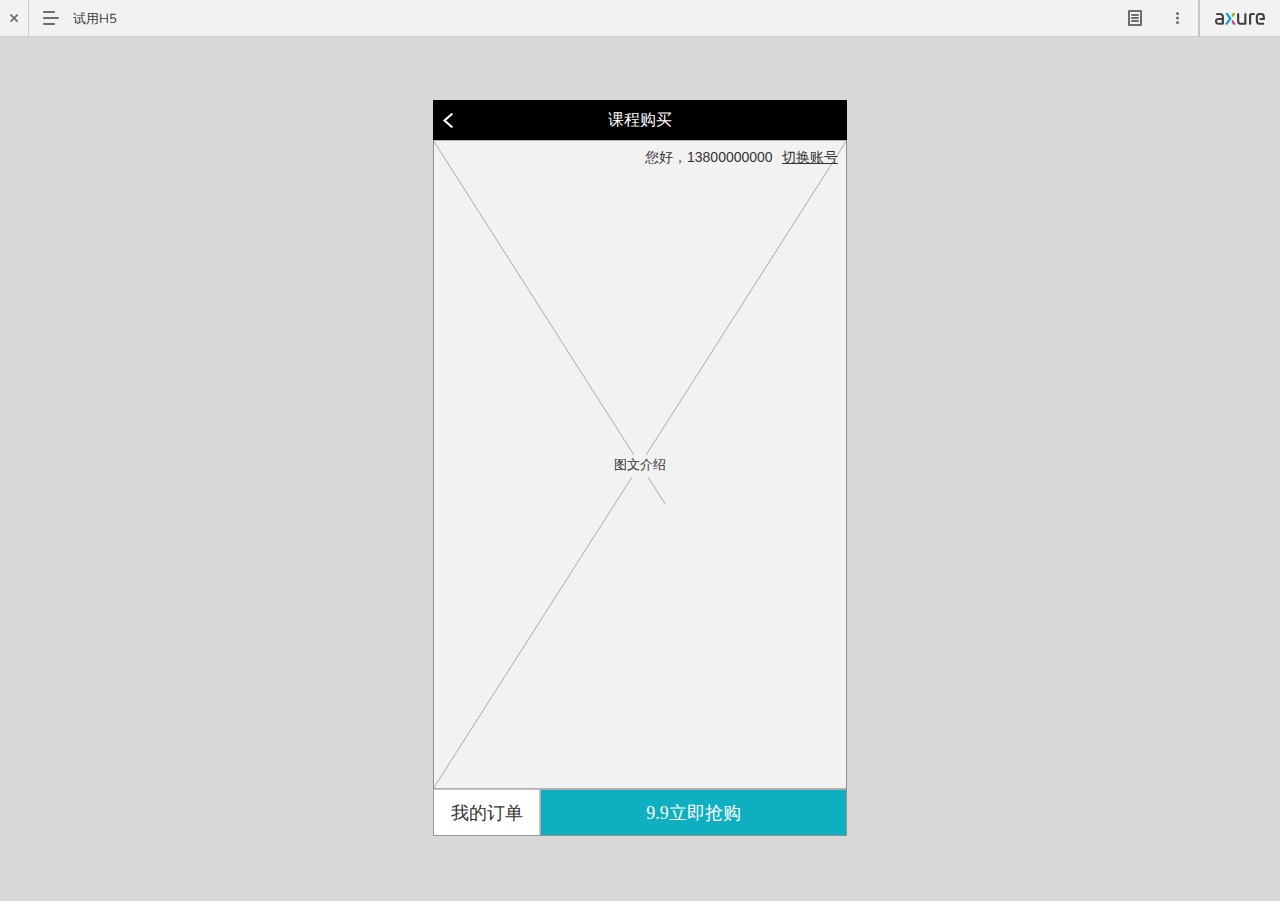
<file: resources/reload.html>
﻿<html>
	<head>
		<title></title>
	</head>
	<body>
	
	<script language="javascript">
	function getUrl() {
      var query = window.location.hash.substring(1);
      var vars = query.split("&&&");
      for (var i=0;i<vars.length;i++) {
        var url = vars[i];
        return decodeURI(url).replace("html%23","html#");
      } 
    }

    var rel = '../';
    var url = getUrl();
    if (url.indexOf(":") > 0 && url.indexOf(":") < 10) rel = '';
	self.location.href = rel + url;
	</script>
	
	</body>
</html>
</file>
<file: resources/css/axure_rp_page.css>
﻿/* so the window resize fires within a frame in IE7 */
html, body {
    height: 100%;
}

.mobileFrameCursor div * {
    cursor: inherit !important;
}

a {
    color: inherit;
}

p {
    margin: 0px;
    text-rendering: optimizeLegibility;
    font-feature-settings: "kern" 1;
    -webkit-font-feature-settings: "kern";
    -moz-font-feature-settings: "kern";
    -moz-font-feature-settings: "kern=1";
    font-kerning: normal;
}

ul {
    margin:0px;
}

iframe {
    background: #FFFFFF;
}

/* to match IE with C, FF */
input {
    padding: 1px 0px 1px 0px;
    box-sizing: border-box;
    -moz-box-sizing: border-box;
}

input[type=text]::-ms-clear {
    width: 0;
    height: 0;
    display: none;
}

textarea {
    margin: 0px;
    box-sizing: border-box;
    -moz-box-sizing: border-box;
}

.focused:focus, .selectedFocused:focus {
    outline: none;
}

div.intcases {
    font-family: arial; 
    font-size: 12px;
    text-align:left; 
    border:1px solid #AAA; 
    background:#FFF none repeat scroll 0% 0%; 
    z-index:9999; 
    visibility:hidden; 
    position:absolute;
    padding: 0px;
    border-radius: 3px;
    white-space: nowrap;
}

div.intcaselink {
    cursor: pointer;
    padding: 3px 8px 3px 8px;
    margin: 5px;
    background:#EEE none repeat scroll 0% 0%; 
    border:1px solid #AAA;
    border-radius: 3px;
}

div.refpageimage {
    position: absolute;
    left: 0px;
    top: 0px;
    font-size: 0px;
    width: 16px;
    height: 16px;
    cursor: pointer;
    background-image: url(images/newwindow.gif);
    background-repeat: no-repeat;
}

div.annnoteimage {
    position: absolute;
    left: 0px;
    top: 0px;
    font-size: 0px;
    /*width: 16px;
    height: 12px;*/
    cursor: help;
    /*background-image: url(images/note.gif);*/
    /*background-repeat: no-repeat;*/
    width: 13px;
    height: 12px;
    padding-top: 1px;
    text-align: center;
    background-color: #138CDD;
    -moz-box-shadow: 1px 1px 3px #aaa;
    -webkit-box-shadow: 1px 1px 3px #aaa;
    box-shadow: 1px 1px 3px #aaa;
}

div.annnoteline {
    display: inline-block;
    width: 9px;
    height: 1px;
    border-bottom: 1px solid white;
    margin-top: 1px;
}

div.annnotelabel {
    /*position: absolute;
    left: 0px;
    top: 0px;*/
    font-family: Helvetica,Arial;
    white-space: nowrap;
    
    padding-top: 1px;
    background-color: #fff849;
    font-size: 10px;
    font-weight: bold;
    line-height: 14px;
    margin-right: 3px;
    padding: 0px 4px;
    color: #000;

    -moz-box-shadow: 1px 1px 3px #aaa;
    -webkit-box-shadow: 1px 1px 3px #aaa;
    box-shadow: 1px 1px 3px #aaa;
}

div.annnote {
    display: flex;
    position: absolute;
    cursor: help;
    line-height: 14px;
}

.annotation {
    font-size: 12px;
    padding-left: 2px;
    margin-bottom: 5px;
}

.annotationName {
    /*font-size: 13px;
    font-weight: bold;
    margin-bottom: 3px;
    white-space: nowrap;*/

    font-family: 'Trebuchet MS';
    font-size: 14px;
    font-weight: bold;
    margin-bottom: 5px;
    white-space: nowrap;
}

.annotationValue {
    font-family: Arial, Helvetica, Sans-Serif;
    font-size: 12px;
    color: #4a4a4a;
    line-height: 21px;
    margin-bottom: 20px;
}

.noteLink {
    text-decoration: inherit;
    color: inherit;
}

.noteLink:hover {
    background-color: white;
}

/* this is a fix for the issue where dialogs jump around and takes the text-align from the body */
.dialogFix {
    position:absolute;
    text-align:left;
    border: 1px solid #8f949a;
}


@keyframes pulsate {
  from {
    box-shadow: 0 0 10px #15d6ba;
  }
  to {
    box-shadow: 0 0 20px #15d6ba;
  }
}

@-webkit-keyframes pulsate {
  from {
    -webkit-box-shadow: 0 0 10px #15d6ba;
    box-shadow: 0 0 10px #15d6ba;
  }
  to {
    -webkit-box-shadow: 0 0 20px #15d6ba;
    box-shadow: 0 0 20px #15d6ba;
  }
}
 
@-moz-keyframes pulsate {
  from {
    -moz-box-shadow: 0 0 10px #15d6ba;
    box-shadow: 0 0 10px #15d6ba;
  }
  to {
    -moz-box-shadow: 0 0 20px #15d6ba;
    box-shadow: 0 0 20px #15d6ba;
  }
}

.legacyPulsateBorder {
    /*border: 5px solid #15d6ba;
    margin: -5px;*/
    -moz-box-shadow: 0 0 10px 3px #15d6ba;
    box-shadow: 0 0 10px 3px #15d6ba;
}

.pulsateBorder {
  animation-name: pulsate;
  animation-timing-function: ease-in-out;
  animation-duration: 0.9s;
  animation-iteration-count: infinite;
  animation-direction: alternate;
  
  -webkit-animation-name: pulsate;
  -webkit-animation-timing-function: ease-in-out;
  -webkit-animation-duration: 0.9s;
  -webkit-animation-iteration-count: infinite;
  -webkit-animation-direction: alternate;

  -moz-animation-name: pulsate;
  -moz-animation-timing-function: ease-in-out;
  -moz-animation-duration: 0.9s;
  -moz-animation-iteration-count: infinite;
  -moz-animation-direction: alternate;
}

.ax_default_hidden, .ax_default_unplaced{
    display: none;
    visibility: hidden;
}

.widgetNoteSelected {
    -moz-box-shadow: 0 0 10px 3px #138CDD;
    box-shadow: 0 0 10px 3px #138CDD;
    /*-moz-box-shadow: 0 0 20px #3915d6;
    box-shadow: 0 0 20px #3915d6;*/
    /*border: 3px solid #3915d6;*/
    /*margin: -3px;*/
}


.singleImg {
    display: none;
    visibility: hidden;
}
</file>
<file: data/styles.css>
﻿.ax_default {
  font-family:'ArialMT', 'Arial';
  font-weight:400;
  font-style:normal;
  font-size:13px;
  letter-spacing:normal;
  color:#333333;
  vertical-align:none;
  text-align:center;
  line-height:normal;
  text-transform:none;
}
.box_1 {
}
.box_2 {
}
.box_3 {
}
.ellipse {
}
.image {
}
.placeholder {
}
.button {
}
.primary_button {
  color:#FFFFFF;
}
.link_button {
  color:#169BD5;
}
.heading_1 {
  font-family:'ArialMT', 'Arial';
  font-weight:bold;
  font-style:normal;
  font-size:32px;
  text-align:left;
}
.heading_2 {
  font-family:'ArialMT', 'Arial';
  font-weight:bold;
  font-style:normal;
  font-size:24px;
  text-align:left;
}
.heading_3 {
  font-family:'ArialMT', 'Arial';
  font-weight:bold;
  font-style:normal;
  font-size:18px;
  text-align:left;
}
.heading_4 {
  font-family:'ArialMT', 'Arial';
  font-weight:bold;
  font-style:normal;
  font-size:14px;
  text-align:left;
}
.heading_5 {
  font-family:'ArialMT', 'Arial';
  font-weight:bold;
  font-style:normal;
  text-align:left;
}
.heading_6 {
  font-family:'ArialMT', 'Arial';
  font-weight:bold;
  font-style:normal;
  font-size:10px;
  text-align:left;
}
.label {
  font-size:14px;
  text-align:left;
}
.paragraph {
  text-align:left;
}
.line {
}
.text_field {
  color:#000000;
  text-align:left;
}
.text_area {
  color:#000000;
  text-align:left;
}
.droplist {
  color:#000000;
  text-align:left;
}
.checkbox {
  text-align:left;
}
.table_cell {
}
.sticky_1 {
  text-align:left;
}
.flow_shape {
}
.form_hint {
  color:#999999;
}
.form_disabled {
}
.icon {
}
</file>
<file: files/新用户报表/styles.css>
﻿body {
  margin:0px;
  background-image:none;
  position:relative;
  left:-31px;
  width:968px;
  margin-left:auto;
  margin-right:auto;
  text-align:left;
}
.form_sketch {
  border-color:transparent;
  background-color:transparent;
}
#base {
  position:absolute;
  z-index:0;
}
#u495 {
  border-width:0px;
  position:absolute;
  left:31px;
  top:125px;
  width:968px;
  height:92px;
}
#u496_img {
  border-width:0px;
  position:absolute;
  left:0px;
  top:0px;
  width:138px;
  height:32px;
}
#u496 {
  border-width:0px;
  position:absolute;
  left:0px;
  top:0px;
  width:138px;
  height:32px;
  display:flex;
  font-family:'PingFangSC-Regular', 'PingFang SC';
  font-weight:400;
  font-style:normal;
}
#u496 .text {
  position:absolute;
  width:100%;
  align-self:center;
  padding:2px 2px 2px 2px;
  box-sizing:border-box;
}
#u496_text {
  border-width:0px;
  word-wrap:break-word;
}
#u497_img {
  border-width:0px;
  position:absolute;
  left:0px;
  top:0px;
  width:138px;
  height:32px;
}
#u497 {
  border-width:0px;
  position:absolute;
  left:138px;
  top:0px;
  width:138px;
  height:32px;
  display:flex;
  font-family:'PingFangSC-Regular', 'PingFang SC';
  font-weight:400;
  font-style:normal;
}
#u497 .text {
  position:absolute;
  width:100%;
  align-self:center;
  padding:2px 2px 2px 2px;
  box-sizing:border-box;
}
#u497_text {
  border-width:0px;
  word-wrap:break-word;
}
#u498_img {
  border-width:0px;
  position:absolute;
  left:0px;
  top:0px;
  width:138px;
  height:32px;
}
#u498 {
  border-width:0px;
  position:absolute;
  left:276px;
  top:0px;
  width:138px;
  height:32px;
  display:flex;
  font-family:'PingFangSC-Regular', 'PingFang SC';
  font-weight:400;
  font-style:normal;
}
#u498 .text {
  position:absolute;
  width:100%;
  align-self:center;
  padding:2px 2px 2px 2px;
  box-sizing:border-box;
}
#u498_text {
  border-width:0px;
  word-wrap:break-word;
}
#u499_img {
  border-width:0px;
  position:absolute;
  left:0px;
  top:0px;
  width:138px;
  height:32px;
}
#u499 {
  border-width:0px;
  position:absolute;
  left:414px;
  top:0px;
  width:138px;
  height:32px;
  display:flex;
  font-family:'PingFangSC-Regular', 'PingFang SC';
  font-weight:400;
  font-style:normal;
}
#u499 .text {
  position:absolute;
  width:100%;
  align-self:center;
  padding:2px 2px 2px 2px;
  box-sizing:border-box;
}
#u499_text {
  border-width:0px;
  word-wrap:break-word;
}
#u500_img {
  border-width:0px;
  position:absolute;
  left:0px;
  top:0px;
  width:138px;
  height:32px;
}
#u500 {
  border-width:0px;
  position:absolute;
  left:552px;
  top:0px;
  width:138px;
  height:32px;
  display:flex;
  font-family:'PingFangSC-Regular', 'PingFang SC';
  font-weight:400;
  font-style:normal;
}
#u500 .text {
  position:absolute;
  width:100%;
  align-self:center;
  padding:2px 2px 2px 2px;
  box-sizing:border-box;
}
#u500_text {
  border-width:0px;
  word-wrap:break-word;
}
#u501_img {
  border-width:0px;
  position:absolute;
  left:0px;
  top:0px;
  width:138px;
  height:32px;
}
#u501 {
  border-width:0px;
  position:absolute;
  left:690px;
  top:0px;
  width:138px;
  height:32px;
  display:flex;
  font-family:'PingFangSC-Regular', 'PingFang SC';
  font-weight:400;
  font-style:normal;
}
#u501 .text {
  position:absolute;
  width:100%;
  align-self:center;
  padding:2px 2px 2px 2px;
  box-sizing:border-box;
}
#u501_text {
  border-width:0px;
  word-wrap:break-word;
}
#u502_img {
  border-width:0px;
  position:absolute;
  left:0px;
  top:0px;
  width:140px;
  height:32px;
}
#u502 {
  border-width:0px;
  position:absolute;
  left:828px;
  top:0px;
  width:140px;
  height:32px;
  display:flex;
  font-family:'PingFangSC-Regular', 'PingFang SC';
  font-weight:400;
  font-style:normal;
}
#u502 .text {
  position:absolute;
  width:100%;
  align-self:center;
  padding:2px 2px 2px 2px;
  box-sizing:border-box;
}
#u502_text {
  border-width:0px;
  word-wrap:break-word;
}
#u503_img {
  border-width:0px;
  position:absolute;
  left:0px;
  top:0px;
  width:138px;
  height:30px;
}
#u503 {
  border-width:0px;
  position:absolute;
  left:0px;
  top:32px;
  width:138px;
  height:30px;
  display:flex;
}
#u503 .text {
  position:absolute;
  width:100%;
  align-self:center;
  padding:2px 2px 2px 2px;
  box-sizing:border-box;
}
#u503_text {
  border-width:0px;
  visibility:hidden;
  word-wrap:break-word;
}
#u504_img {
  border-width:0px;
  position:absolute;
  left:0px;
  top:0px;
  width:138px;
  height:30px;
}
#u504 {
  border-width:0px;
  position:absolute;
  left:138px;
  top:32px;
  width:138px;
  height:30px;
  display:flex;
}
#u504 .text {
  position:absolute;
  width:100%;
  align-self:center;
  padding:2px 2px 2px 2px;
  box-sizing:border-box;
}
#u504_text {
  border-width:0px;
  visibility:hidden;
  word-wrap:break-word;
}
#u505_img {
  border-width:0px;
  position:absolute;
  left:0px;
  top:0px;
  width:138px;
  height:30px;
}
#u505 {
  border-width:0px;
  position:absolute;
  left:276px;
  top:32px;
  width:138px;
  height:30px;
  display:flex;
}
#u505 .text {
  position:absolute;
  width:100%;
  align-self:center;
  padding:2px 2px 2px 2px;
  box-sizing:border-box;
}
#u505_text {
  border-width:0px;
  visibility:hidden;
  word-wrap:break-word;
}
#u506_img {
  border-width:0px;
  position:absolute;
  left:0px;
  top:0px;
  width:138px;
  height:30px;
}
#u506 {
  border-width:0px;
  position:absolute;
  left:414px;
  top:32px;
  width:138px;
  height:30px;
  display:flex;
}
#u506 .text {
  position:absolute;
  width:100%;
  align-self:center;
  padding:2px 2px 2px 2px;
  box-sizing:border-box;
}
#u506_text {
  border-width:0px;
  visibility:hidden;
  word-wrap:break-word;
}
#u507_img {
  border-width:0px;
  position:absolute;
  left:0px;
  top:0px;
  width:138px;
  height:30px;
}
#u507 {
  border-width:0px;
  position:absolute;
  left:552px;
  top:32px;
  width:138px;
  height:30px;
  display:flex;
}
#u507 .text {
  position:absolute;
  width:100%;
  align-self:center;
  padding:2px 2px 2px 2px;
  box-sizing:border-box;
}
#u507_text {
  border-width:0px;
  visibility:hidden;
  word-wrap:break-word;
}
#u508_img {
  border-width:0px;
  position:absolute;
  left:0px;
  top:0px;
  width:138px;
  height:30px;
}
#u508 {
  border-width:0px;
  position:absolute;
  left:690px;
  top:32px;
  width:138px;
  height:30px;
  display:flex;
}
#u508 .text {
  position:absolute;
  width:100%;
  align-self:center;
  padding:2px 2px 2px 2px;
  box-sizing:border-box;
}
#u508_text {
  border-width:0px;
  visibility:hidden;
  word-wrap:break-word;
}
#u509_img {
  border-width:0px;
  position:absolute;
  left:0px;
  top:0px;
  width:140px;
  height:30px;
}
#u509 {
  border-width:0px;
  position:absolute;
  left:828px;
  top:32px;
  width:140px;
  height:30px;
  display:flex;
}
#u509 .text {
  position:absolute;
  width:100%;
  align-self:center;
  padding:2px 2px 2px 2px;
  box-sizing:border-box;
}
#u509_text {
  border-width:0px;
  visibility:hidden;
  word-wrap:break-word;
}
#u510_img {
  border-width:0px;
  position:absolute;
  left:0px;
  top:0px;
  width:138px;
  height:30px;
}
#u510 {
  border-width:0px;
  position:absolute;
  left:0px;
  top:62px;
  width:138px;
  height:30px;
  display:flex;
}
#u510 .text {
  position:absolute;
  width:100%;
  align-self:center;
  padding:2px 2px 2px 2px;
  box-sizing:border-box;
}
#u510_text {
  border-width:0px;
  visibility:hidden;
  word-wrap:break-word;
}
#u511_img {
  border-width:0px;
  position:absolute;
  left:0px;
  top:0px;
  width:138px;
  height:30px;
}
#u511 {
  border-width:0px;
  position:absolute;
  left:138px;
  top:62px;
  width:138px;
  height:30px;
  display:flex;
}
#u511 .text {
  position:absolute;
  width:100%;
  align-self:center;
  padding:2px 2px 2px 2px;
  box-sizing:border-box;
}
#u511_text {
  border-width:0px;
  visibility:hidden;
  word-wrap:break-word;
}
#u512_img {
  border-width:0px;
  position:absolute;
  left:0px;
  top:0px;
  width:138px;
  height:30px;
}
#u512 {
  border-width:0px;
  position:absolute;
  left:276px;
  top:62px;
  width:138px;
  height:30px;
  display:flex;
}
#u512 .text {
  position:absolute;
  width:100%;
  align-self:center;
  padding:2px 2px 2px 2px;
  box-sizing:border-box;
}
#u512_text {
  border-width:0px;
  visibility:hidden;
  word-wrap:break-word;
}
#u513_img {
  border-width:0px;
  position:absolute;
  left:0px;
  top:0px;
  width:138px;
  height:30px;
}
#u513 {
  border-width:0px;
  position:absolute;
  left:414px;
  top:62px;
  width:138px;
  height:30px;
  display:flex;
}
#u513 .text {
  position:absolute;
  width:100%;
  align-self:center;
  padding:2px 2px 2px 2px;
  box-sizing:border-box;
}
#u513_text {
  border-width:0px;
  visibility:hidden;
  word-wrap:break-word;
}
#u514_img {
  border-width:0px;
  position:absolute;
  left:0px;
  top:0px;
  width:138px;
  height:30px;
}
#u514 {
  border-width:0px;
  position:absolute;
  left:552px;
  top:62px;
  width:138px;
  height:30px;
  display:flex;
}
#u514 .text {
  position:absolute;
  width:100%;
  align-self:center;
  padding:2px 2px 2px 2px;
  box-sizing:border-box;
}
#u514_text {
  border-width:0px;
  visibility:hidden;
  word-wrap:break-word;
}
#u515_img {
  border-width:0px;
  position:absolute;
  left:0px;
  top:0px;
  width:138px;
  height:30px;
}
#u515 {
  border-width:0px;
  position:absolute;
  left:690px;
  top:62px;
  width:138px;
  height:30px;
  display:flex;
}
#u515 .text {
  position:absolute;
  width:100%;
  align-self:center;
  padding:2px 2px 2px 2px;
  box-sizing:border-box;
}
#u515_text {
  border-width:0px;
  visibility:hidden;
  word-wrap:break-word;
}
#u516_img {
  border-width:0px;
  position:absolute;
  left:0px;
  top:0px;
  width:140px;
  height:30px;
}
#u516 {
  border-width:0px;
  position:absolute;
  left:828px;
  top:62px;
  width:140px;
  height:30px;
  display:flex;
}
#u516 .text {
  position:absolute;
  width:100%;
  align-self:center;
  padding:2px 2px 2px 2px;
  box-sizing:border-box;
}
#u516_text {
  border-width:0px;
  visibility:hidden;
  word-wrap:break-word;
}
#u517_div {
  border-width:0px;
  position:absolute;
  left:0px;
  top:0px;
  width:63px;
  height:20px;
  background:inherit;
  background-color:rgba(255, 255, 255, 0);
  border:none;
  border-radius:0px;
  -moz-box-shadow:none;
  -webkit-box-shadow:none;
  box-shadow:none;
  color:#02A7F0;
}
#u517 {
  border-width:0px;
  position:absolute;
  left:936px;
  top:102px;
  width:63px;
  height:20px;
  display:flex;
  color:#02A7F0;
}
#u517 .text {
  position:absolute;
  width:100%;
  align-self:flex-start;
  padding:0px 0px 0px 0px;
  box-sizing:border-box;
}
#u517_text {
  border-width:0px;
  white-space:nowrap;
}
#u518_input {
  position:absolute;
  left:0px;
  top:0px;
  width:192px;
  height:30px;
  padding:3px 2px 3px 2px;;
  font-family:'ArialMT', 'Arial';
  font-weight:400;
  font-style:normal;
  font-size:13px;
  text-decoration:none;
  letter-spacing:normal;
  color:#D4D4D4;
  vertical-align:none;
  text-align:left;
  text-transform:none;
  background-color:transparent;
  border-color:transparent;
}
#u518_input.disabled {
  position:absolute;
  left:0px;
  top:0px;
  width:192px;
  height:30px;
  padding:3px 2px 3px 2px;;
  font-family:'ArialMT', 'Arial';
  font-weight:400;
  font-style:normal;
  font-size:13px;
  text-decoration:none;
  letter-spacing:normal;
  color:#D4D4D4;
  vertical-align:none;
  text-align:left;
  text-transform:none;
  background-color:transparent;
  border-color:transparent;
}
#u518_div {
  border-width:0px;
  position:absolute;
  left:0px;
  top:0px;
  width:192px;
  height:30px;
  background:inherit;
  background-color:rgba(255, 255, 255, 1);
  box-sizing:border-box;
  border-width:1px;
  border-style:solid;
  border-color:rgba(170, 170, 170, 1);
  border-radius:0px;
  -moz-box-shadow:none;
  -webkit-box-shadow:none;
  box-shadow:none;
  color:#D4D4D4;
}
#u518 {
  border-width:0px;
  position:absolute;
  left:31px;
  top:37px;
  width:192px;
  height:30px;
  display:flex;
  color:#D4D4D4;
}
#u518 .text {
  position:absolute;
  width:100%;
  align-self:center;
  padding:2px 2px 2px 2px;
  box-sizing:border-box;
}
#u518_div.disabled {
  border-width:0px;
  position:absolute;
  left:0px;
  top:0px;
  width:192px;
  height:30px;
  background:inherit;
  background-color:rgba(240, 240, 240, 1);
  box-sizing:border-box;
  border-width:1px;
  border-style:solid;
  border-color:rgba(170, 170, 170, 1);
  border-radius:0px;
  -moz-box-shadow:none;
  -webkit-box-shadow:none;
  box-shadow:none;
  color:#D4D4D4;
}
#u518.disabled {
}
#u519_input {
  position:absolute;
  left:0px;
  top:0px;
  width:192px;
  height:30px;
  padding:3px 2px 3px 2px;;
  font-family:'ArialMT', 'Arial';
  font-weight:400;
  font-style:normal;
  font-size:13px;
  text-decoration:none;
  letter-spacing:normal;
  color:#D4D4D4;
  vertical-align:none;
  text-align:left;
  text-transform:none;
  background-color:transparent;
  border-color:transparent;
}
#u519_input.disabled {
  position:absolute;
  left:0px;
  top:0px;
  width:192px;
  height:30px;
  padding:3px 2px 3px 2px;;
  font-family:'ArialMT', 'Arial';
  font-weight:400;
  font-style:normal;
  font-size:13px;
  text-decoration:none;
  letter-spacing:normal;
  color:#D4D4D4;
  vertical-align:none;
  text-align:left;
  text-transform:none;
  background-color:transparent;
  border-color:transparent;
}
#u519_div {
  border-width:0px;
  position:absolute;
  left:0px;
  top:0px;
  width:192px;
  height:30px;
  background:inherit;
  background-color:rgba(255, 255, 255, 1);
  box-sizing:border-box;
  border-width:1px;
  border-style:solid;
  border-color:rgba(170, 170, 170, 1);
  border-radius:0px;
  -moz-box-shadow:none;
  -webkit-box-shadow:none;
  box-shadow:none;
  color:#D4D4D4;
}
#u519 {
  border-width:0px;
  position:absolute;
  left:235px;
  top:37px;
  width:192px;
  height:30px;
  display:flex;
  color:#D4D4D4;
}
#u519 .text {
  position:absolute;
  width:100%;
  align-self:center;
  padding:2px 2px 2px 2px;
  box-sizing:border-box;
}
#u519_div.disabled {
  border-width:0px;
  position:absolute;
  left:0px;
  top:0px;
  width:192px;
  height:30px;
  background:inherit;
  background-color:rgba(240, 240, 240, 1);
  box-sizing:border-box;
  border-width:1px;
  border-style:solid;
  border-color:rgba(170, 170, 170, 1);
  border-radius:0px;
  -moz-box-shadow:none;
  -webkit-box-shadow:none;
  box-shadow:none;
  color:#D4D4D4;
}
#u519.disabled {
}
#u520_img {
  border-width:0px;
  position:absolute;
  left:0px;
  top:0px;
  width:11px;
  height:15px;
}
#u520 {
  border-width:0px;
  position:absolute;
  left:406px;
  top:44px;
  width:11px;
  height:15px;
  display:flex;
}
#u520 .text {
  position:absolute;
  width:100%;
  align-self:center;
  padding:2px 2px 2px 2px;
  box-sizing:border-box;
}
#u520_text {
  border-width:0px;
  visibility:hidden;
  word-wrap:break-word;
}
#u521_input {
  position:absolute;
  left:0px;
  top:0px;
  width:192px;
  height:30px;
  padding:3px 2px 3px 2px;;
  font-family:'ArialMT', 'Arial';
  font-weight:400;
  font-style:normal;
  font-size:13px;
  text-decoration:none;
  letter-spacing:normal;
  color:#D4D4D4;
  vertical-align:none;
  text-align:left;
  text-transform:none;
  background-color:transparent;
  border-color:transparent;
}
#u521_input.disabled {
  position:absolute;
  left:0px;
  top:0px;
  width:192px;
  height:30px;
  padding:3px 2px 3px 2px;;
  font-family:'ArialMT', 'Arial';
  font-weight:400;
  font-style:normal;
  font-size:13px;
  text-decoration:none;
  letter-spacing:normal;
  color:#D4D4D4;
  vertical-align:none;
  text-align:left;
  text-transform:none;
  background-color:transparent;
  border-color:transparent;
}
#u521_div {
  border-width:0px;
  position:absolute;
  left:0px;
  top:0px;
  width:192px;
  height:30px;
  background:inherit;
  background-color:rgba(255, 255, 255, 1);
  box-sizing:border-box;
  border-width:1px;
  border-style:solid;
  border-color:rgba(170, 170, 170, 1);
  border-radius:0px;
  -moz-box-shadow:none;
  -webkit-box-shadow:none;
  box-shadow:none;
  color:#D4D4D4;
}
#u521 {
  border-width:0px;
  position:absolute;
  left:439px;
  top:37px;
  width:192px;
  height:30px;
  display:flex;
  color:#D4D4D4;
}
#u521 .text {
  position:absolute;
  width:100%;
  align-self:center;
  padding:2px 2px 2px 2px;
  box-sizing:border-box;
}
#u521_div.disabled {
  border-width:0px;
  position:absolute;
  left:0px;
  top:0px;
  width:192px;
  height:30px;
  background:inherit;
  background-color:rgba(240, 240, 240, 1);
  box-sizing:border-box;
  border-width:1px;
  border-style:solid;
  border-color:rgba(170, 170, 170, 1);
  border-radius:0px;
  -moz-box-shadow:none;
  -webkit-box-shadow:none;
  box-shadow:none;
  color:#D4D4D4;
}
#u521.disabled {
}
#u522_div {
  border-width:0px;
  position:absolute;
  left:0px;
  top:0px;
  width:105px;
  height:30px;
  background:inherit;
  background-color:rgba(22, 155, 213, 1);
  border:none;
  border-radius:5px;
  -moz-box-shadow:none;
  -webkit-box-shadow:none;
  box-shadow:none;
  font-family:'PingFangSC-Regular', 'PingFang SC';
  font-weight:400;
  font-style:normal;
}
#u522 {
  border-width:0px;
  position:absolute;
  left:642px;
  top:37px;
  width:105px;
  height:30px;
  display:flex;
  font-family:'PingFangSC-Regular', 'PingFang SC';
  font-weight:400;
  font-style:normal;
}
#u522 .text {
  position:absolute;
  width:100%;
  align-self:center;
  padding:2px 2px 2px 2px;
  box-sizing:border-box;
}
#u522_text {
  border-width:0px;
  word-wrap:break-word;
}
#u523_div {
  border-width:0px;
  position:absolute;
  left:0px;
  top:0px;
  width:82px;
  height:30px;
  background:inherit;
  background-color:rgba(255, 255, 255, 1);
  box-sizing:border-box;
  border-width:1px;
  border-style:solid;
  border-color:rgba(121, 121, 121, 1);
  border-radius:5px;
  -moz-box-shadow:none;
  -webkit-box-shadow:none;
  box-shadow:none;
  font-family:'PingFangSC-Regular', 'PingFang SC';
  font-weight:400;
  font-style:normal;
}
#u523 {
  border-width:0px;
  position:absolute;
  left:760px;
  top:37px;
  width:82px;
  height:30px;
  display:flex;
  font-family:'PingFangSC-Regular', 'PingFang SC';
  font-weight:400;
  font-style:normal;
}
#u523 .text {
  position:absolute;
  width:100%;
  align-self:center;
  padding:2px 2px 2px 2px;
  box-sizing:border-box;
}
#u523_text {
  border-width:0px;
  word-wrap:break-word;
}
</file>
<file: files/正式课h5/styles.css>
﻿body {
  margin:0px;
  background-image:none;
  position:relative;
  left:-0px;
  width:414px;
  margin-left:auto;
  margin-right:auto;
  text-align:left;
}
.form_sketch {
  border-color:transparent;
  background-color:transparent;
}
#base {
  position:absolute;
  z-index:0;
}
#u208 {
  border-width:0px;
  position:absolute;
  left:0px;
  top:0px;
  width:414px;
  height:736px;
}
#u208_state0 {
  border-width:0px;
  position:absolute;
  left:0px;
  top:0px;
  width:414px;
  height:736px;
  -ms-overflow-x:hidden;
  overflow-x:hidden;
  -ms-overflow-y:hidden;
  overflow-y:hidden;
  background-image:none;
  border:none;
  border-radius:0px;
  -moz-box-shadow:none;
  -webkit-box-shadow:none;
  box-shadow:none;
}
#u208_state0_content {
  border-width:0px;
  position:absolute;
  left:0px;
  top:0px;
  width:1px;
  height:1px;
}
#u209_img {
  border-width:0px;
  position:absolute;
  left:0px;
  top:0px;
  width:414px;
  height:736px;
}
#u209 {
  border-width:0px;
  position:absolute;
  left:0px;
  top:0px;
  width:414px;
  height:736px;
  display:flex;
}
#u209 .text {
  position:absolute;
  width:100%;
  align-self:center;
  padding:2px 2px 2px 2px;
  box-sizing:border-box;
}
#u209_text {
  border-width:0px;
  visibility:hidden;
  word-wrap:break-word;
}
#u210_img {
  border-width:0px;
  position:absolute;
  left:0px;
  top:0px;
  width:307px;
  height:47px;
}
#u210 {
  border-width:0px;
  position:absolute;
  left:107px;
  top:689px;
  width:307px;
  height:47px;
  display:flex;
  font-size:18px;
  color:#FFFFFF;
}
#u210 .text {
  position:absolute;
  width:100%;
  align-self:center;
  padding:2px 2px 2px 2px;
  box-sizing:border-box;
}
#u210_text {
  border-width:0px;
  word-wrap:break-word;
}
#u211_img {
  border-width:0px;
  position:absolute;
  left:0px;
  top:0px;
  width:414px;
  height:649px;
}
#u211 {
  border-width:0px;
  position:absolute;
  left:0px;
  top:40px;
  width:414px;
  height:649px;
  display:flex;
}
#u211 .text {
  position:absolute;
  width:100%;
  align-self:center;
  padding:2px 2px 2px 2px;
  box-sizing:border-box;
}
#u211_text {
  border-width:0px;
  word-wrap:break-word;
}
#u212_div {
  border-width:0px;
  position:absolute;
  left:0px;
  top:0px;
  width:57px;
  height:20px;
  background:inherit;
  background-color:rgba(255, 255, 255, 0);
  border:none;
  border-radius:0px;
  -moz-box-shadow:none;
  -webkit-box-shadow:none;
  box-shadow:none;
  text-decoration:underline ;
}
#u212 {
  border-width:0px;
  position:absolute;
  left:350px;
  top:49px;
  width:57px;
  height:20px;
  display:flex;
  text-decoration:underline ;
}
#u212 .text {
  position:absolute;
  width:100%;
  align-self:flex-start;
  padding:0px 0px 0px 0px;
  box-sizing:border-box;
}
#u212_text {
  border-width:0px;
  white-space:nowrap;
}
#u213 {
  border-width:0px;
  position:absolute;
  left:57px;
  top:237px;
  width:300px;
  height:263px;
  visibility:hidden;
}
#u213_state0 {
  border-width:0px;
  position:absolute;
  left:0px;
  top:0px;
  width:300px;
  height:263px;
  -ms-overflow-x:hidden;
  overflow-x:hidden;
  -ms-overflow-y:hidden;
  overflow-y:hidden;
  background-image:none;
  border:none;
  border-radius:0px;
  -moz-box-shadow:none;
  -webkit-box-shadow:none;
  box-shadow:none;
}
#u213_state0_content {
  border-width:0px;
  position:absolute;
  left:0px;
  top:0px;
  width:1px;
  height:1px;
}
#u214_img {
  border-width:0px;
  position:absolute;
  left:0px;
  top:0px;
  width:300px;
  height:234px;
}
#u214 {
  border-width:0px;
  position:absolute;
  left:0px;
  top:0px;
  width:300px;
  height:234px;
  display:flex;
}
#u214 .text {
  position:absolute;
  width:100%;
  align-self:center;
  padding:2px 2px 2px 2px;
  box-sizing:border-box;
}
#u214_text {
  border-width:0px;
  visibility:hidden;
  word-wrap:break-word;
}
#u215_div {
  border-width:0px;
  position:absolute;
  left:0px;
  top:0px;
  width:28px;
  height:16px;
  background:inherit;
  background-color:rgba(255, 255, 255, 0);
  border:none;
  border-radius:0px;
  -moz-box-shadow:none;
  -webkit-box-shadow:none;
  box-shadow:none;
  font-family:'Arial-BoldMT', 'Arial Bold', 'Arial';
  font-weight:700;
  font-style:normal;
}
#u215 {
  border-width:0px;
  position:absolute;
  left:133px;
  top:22px;
  width:28px;
  height:16px;
  display:flex;
  font-family:'Arial-BoldMT', 'Arial Bold', 'Arial';
  font-weight:700;
  font-style:normal;
}
#u215 .text {
  position:absolute;
  width:100%;
  align-self:flex-start;
  padding:0px 0px 0px 0px;
  box-sizing:border-box;
}
#u215_text {
  border-width:0px;
  white-space:nowrap;
}
#u216_input {
  position:absolute;
  left:0px;
  top:0px;
  width:266px;
  height:30px;
  padding:3px 2px 3px 2px;;
  font-family:'ArialMT', 'Arial';
  font-weight:400;
  font-style:normal;
  font-size:13px;
  text-decoration:none;
  letter-spacing:normal;
  color:rgba(0, 0, 0, 0.427450980392157);
  vertical-align:none;
  text-align:left;
  text-transform:none;
  background-color:transparent;
  border-color:transparent;
}
#u216_input.disabled {
  position:absolute;
  left:0px;
  top:0px;
  width:266px;
  height:30px;
  padding:3px 2px 3px 2px;;
  font-family:'ArialMT', 'Arial';
  font-weight:400;
  font-style:normal;
  font-size:13px;
  text-decoration:none;
  letter-spacing:normal;
  color:rgba(0, 0, 0, 0.427450980392157);
  vertical-align:none;
  text-align:left;
  text-transform:none;
  background-color:transparent;
  border-color:transparent;
}
#u216_img {
  border-width:0px;
  position:absolute;
  left:0px;
  top:0px;
  width:266px;
  height:30px;
}
#u216 {
  border-width:0px;
  position:absolute;
  left:17px;
  top:60px;
  width:266px;
  height:30px;
  display:flex;
  color:rgba(0, 0, 0, 0.427450980392157);
}
#u216 .text {
  position:absolute;
  width:100%;
  align-self:center;
  padding:2px 2px 2px 2px;
  box-sizing:border-box;
}
#u216_img.disabled {
}
#u216.disabled {
}
#u217_input {
  position:absolute;
  left:0px;
  top:0px;
  width:266px;
  height:30px;
  padding:3px 2px 3px 2px;;
  font-family:'ArialMT', 'Arial';
  font-weight:400;
  font-style:normal;
  font-size:13px;
  text-decoration:none;
  letter-spacing:normal;
  color:rgba(0, 0, 0, 0.427450980392157);
  vertical-align:none;
  text-align:left;
  text-transform:none;
  background-color:transparent;
  border-color:transparent;
}
#u217_input.disabled {
  position:absolute;
  left:0px;
  top:0px;
  width:266px;
  height:30px;
  padding:3px 2px 3px 2px;;
  font-family:'ArialMT', 'Arial';
  font-weight:400;
  font-style:normal;
  font-size:13px;
  text-decoration:none;
  letter-spacing:normal;
  color:rgba(0, 0, 0, 0.427450980392157);
  vertical-align:none;
  text-align:left;
  text-transform:none;
  background-color:transparent;
  border-color:transparent;
}
#u217_img {
  border-width:0px;
  position:absolute;
  left:0px;
  top:0px;
  width:266px;
  height:30px;
}
#u217 {
  border-width:0px;
  position:absolute;
  left:17px;
  top:102px;
  width:266px;
  height:30px;
  display:flex;
  color:rgba(0, 0, 0, 0.427450980392157);
}
#u217 .text {
  position:absolute;
  width:100%;
  align-self:center;
  padding:2px 2px 2px 2px;
  box-sizing:border-box;
}
#u217_img.disabled {
}
#u217.disabled {
}
#u218_div {
  border-width:0px;
  position:absolute;
  left:0px;
  top:0px;
  width:252px;
  height:30px;
  background:inherit;
  background-color:rgba(22, 155, 213, 1);
  border:none;
  border-radius:5px;
  -moz-box-shadow:none;
  -webkit-box-shadow:none;
  box-shadow:none;
}
#u218 {
  border-width:0px;
  position:absolute;
  left:21px;
  top:151px;
  width:252px;
  height:30px;
  display:flex;
}
#u218 .text {
  position:absolute;
  width:100%;
  align-self:center;
  padding:2px 2px 2px 2px;
  box-sizing:border-box;
}
#u218_text {
  border-width:0px;
  word-wrap:break-word;
}
#u219_div {
  border-width:0px;
  position:absolute;
  left:0px;
  top:0px;
  width:126px;
  height:16px;
  background:inherit;
  background-color:rgba(255, 255, 255, 0);
  border:none;
  border-radius:0px;
  -moz-box-shadow:none;
  -webkit-box-shadow:none;
  box-shadow:none;
}
#u219 {
  border-width:0px;
  position:absolute;
  left:84px;
  top:188px;
  width:126px;
  height:16px;
  display:flex;
}
#u219 .text {
  position:absolute;
  width:100%;
  align-self:flex-start;
  padding:0px 0px 0px 0px;
  box-sizing:border-box;
}
#u219_text {
  border-width:0px;
  white-space:nowrap;
}
#u213_state1 {
  border-width:0px;
  position:absolute;
  left:0px;
  top:0px;
  width:300px;
  height:263px;
  visibility:hidden;
  -ms-overflow-x:hidden;
  overflow-x:hidden;
  -ms-overflow-y:hidden;
  overflow-y:hidden;
  background-image:none;
  border:none;
  border-radius:0px;
  -moz-box-shadow:none;
  -webkit-box-shadow:none;
  box-shadow:none;
}
#u213_state1_content {
  border-width:0px;
  position:absolute;
  left:0px;
  top:0px;
  width:1px;
  height:1px;
}
#u220_img {
  border-width:0px;
  position:absolute;
  left:0px;
  top:0px;
  width:300px;
  height:263px;
}
#u220 {
  border-width:0px;
  position:absolute;
  left:0px;
  top:0px;
  width:300px;
  height:263px;
  display:flex;
}
#u220 .text {
  position:absolute;
  width:100%;
  align-self:center;
  padding:2px 2px 2px 2px;
  box-sizing:border-box;
}
#u220_text {
  border-width:0px;
  visibility:hidden;
  word-wrap:break-word;
}
#u221_div {
  border-width:0px;
  position:absolute;
  left:0px;
  top:0px;
  width:28px;
  height:16px;
  background:inherit;
  background-color:rgba(255, 255, 255, 0);
  border:none;
  border-radius:0px;
  -moz-box-shadow:none;
  -webkit-box-shadow:none;
  box-shadow:none;
  font-family:'Arial-BoldMT', 'Arial Bold', 'Arial';
  font-weight:700;
  font-style:normal;
}
#u221 {
  border-width:0px;
  position:absolute;
  left:136px;
  top:31px;
  width:28px;
  height:16px;
  display:flex;
  font-family:'Arial-BoldMT', 'Arial Bold', 'Arial';
  font-weight:700;
  font-style:normal;
}
#u221 .text {
  position:absolute;
  width:100%;
  align-self:flex-start;
  padding:0px 0px 0px 0px;
  box-sizing:border-box;
}
#u221_text {
  border-width:0px;
  white-space:nowrap;
}
#u222_input {
  position:absolute;
  left:0px;
  top:0px;
  width:266px;
  height:30px;
  padding:3px 2px 3px 2px;;
  font-family:'ArialMT', 'Arial';
  font-weight:400;
  font-style:normal;
  font-size:13px;
  text-decoration:none;
  letter-spacing:normal;
  color:rgba(0, 0, 0, 0.427450980392157);
  vertical-align:none;
  text-align:left;
  text-transform:none;
  background-color:transparent;
  border-color:transparent;
}
#u222_input.disabled {
  position:absolute;
  left:0px;
  top:0px;
  width:266px;
  height:30px;
  padding:3px 2px 3px 2px;;
  font-family:'ArialMT', 'Arial';
  font-weight:400;
  font-style:normal;
  font-size:13px;
  text-decoration:none;
  letter-spacing:normal;
  color:rgba(0, 0, 0, 0.427450980392157);
  vertical-align:none;
  text-align:left;
  text-transform:none;
  background-color:transparent;
  border-color:transparent;
}
#u222_img {
  border-width:0px;
  position:absolute;
  left:0px;
  top:0px;
  width:266px;
  height:30px;
}
#u222 {
  border-width:0px;
  position:absolute;
  left:17px;
  top:70px;
  width:266px;
  height:30px;
  display:flex;
  color:rgba(0, 0, 0, 0.427450980392157);
}
#u222 .text {
  position:absolute;
  width:100%;
  align-self:center;
  padding:2px 2px 2px 2px;
  box-sizing:border-box;
}
#u222_img.disabled {
}
#u222.disabled {
}
#u223_input {
  position:absolute;
  left:0px;
  top:0px;
  width:163px;
  height:30px;
  padding:3px 2px 3px 2px;;
  font-family:'ArialMT', 'Arial';
  font-weight:400;
  font-style:normal;
  font-size:13px;
  text-decoration:none;
  letter-spacing:normal;
  color:rgba(0, 0, 0, 0.427450980392157);
  vertical-align:none;
  text-align:left;
  text-transform:none;
  background-color:transparent;
  border-color:transparent;
}
#u223_input.disabled {
  position:absolute;
  left:0px;
  top:0px;
  width:163px;
  height:30px;
  padding:3px 2px 3px 2px;;
  font-family:'ArialMT', 'Arial';
  font-weight:400;
  font-style:normal;
  font-size:13px;
  text-decoration:none;
  letter-spacing:normal;
  color:rgba(0, 0, 0, 0.427450980392157);
  vertical-align:none;
  text-align:left;
  text-transform:none;
  background-color:transparent;
  border-color:transparent;
}
#u223_img {
  border-width:0px;
  position:absolute;
  left:0px;
  top:0px;
  width:163px;
  height:30px;
}
#u223 {
  border-width:0px;
  position:absolute;
  left:17px;
  top:108px;
  width:163px;
  height:30px;
  display:flex;
  color:rgba(0, 0, 0, 0.427450980392157);
}
#u223 .text {
  position:absolute;
  width:100%;
  align-self:center;
  padding:2px 2px 2px 2px;
  box-sizing:border-box;
}
#u223_img.disabled {
}
#u223.disabled {
}
#u224_img {
  border-width:0px;
  position:absolute;
  left:0px;
  top:0px;
  width:95px;
  height:30px;
}
#u224 {
  border-width:0px;
  position:absolute;
  left:188px;
  top:108px;
  width:95px;
  height:30px;
  display:flex;
}
#u224 .text {
  position:absolute;
  width:100%;
  align-self:center;
  padding:2px 2px 2px 2px;
  box-sizing:border-box;
}
#u224_text {
  border-width:0px;
  visibility:hidden;
  word-wrap:break-word;
}
#u225_input {
  position:absolute;
  left:0px;
  top:0px;
  width:163px;
  height:30px;
  padding:3px 2px 3px 2px;;
  font-family:'ArialMT', 'Arial';
  font-weight:400;
  font-style:normal;
  font-size:13px;
  text-decoration:none;
  letter-spacing:normal;
  color:rgba(0, 0, 0, 0.427450980392157);
  vertical-align:none;
  text-align:left;
  text-transform:none;
  background-color:transparent;
  border-color:transparent;
}
#u225_input.disabled {
  position:absolute;
  left:0px;
  top:0px;
  width:163px;
  height:30px;
  padding:3px 2px 3px 2px;;
  font-family:'ArialMT', 'Arial';
  font-weight:400;
  font-style:normal;
  font-size:13px;
  text-decoration:none;
  letter-spacing:normal;
  color:rgba(0, 0, 0, 0.427450980392157);
  vertical-align:none;
  text-align:left;
  text-transform:none;
  background-color:transparent;
  border-color:transparent;
}
#u225_img {
  border-width:0px;
  position:absolute;
  left:0px;
  top:0px;
  width:163px;
  height:30px;
}
#u225 {
  border-width:0px;
  position:absolute;
  left:17px;
  top:148px;
  width:163px;
  height:30px;
  display:flex;
  color:rgba(0, 0, 0, 0.427450980392157);
}
#u225 .text {
  position:absolute;
  width:100%;
  align-self:center;
  padding:2px 2px 2px 2px;
  box-sizing:border-box;
}
#u225_img.disabled {
}
#u225.disabled {
}
#u226_div {
  border-width:0px;
  position:absolute;
  left:0px;
  top:0px;
  width:95px;
  height:30px;
  background:inherit;
  background-color:rgba(255, 255, 255, 1);
  box-sizing:border-box;
  border-width:1px;
  border-style:solid;
  border-color:rgba(121, 121, 121, 1);
  border-radius:5px;
  -moz-box-shadow:none;
  -webkit-box-shadow:none;
  box-shadow:none;
}
#u226 {
  border-width:0px;
  position:absolute;
  left:188px;
  top:148px;
  width:95px;
  height:30px;
  display:flex;
}
#u226 .text {
  position:absolute;
  width:100%;
  align-self:center;
  padding:2px 2px 2px 2px;
  box-sizing:border-box;
}
#u226_text {
  border-width:0px;
  word-wrap:break-word;
}
#u227 label {
  left:0px;
  width:100%;
}
#u227_img {
  border-width:0px;
  position:absolute;
  left:0px;
  top:3px;
  width:12px;
  height:12px;
}
#u227 {
  border-width:0px;
  position:absolute;
  left:17px;
  top:183px;
  width:238px;
  height:18px;
  display:flex;
}
#u227 .text {
  position:absolute;
  width:100%;
  align-self:center;
  padding:0px 2px 0px 2px;
  box-sizing:border-box;
}
#u227_img.selected {
}
#u227.selected {
}
#u227_img.disabled {
}
#u227.disabled {
}
#u227_text {
  border-width:0px;
  position:absolute;
  left:14px;
  top:0px;
  width:222px;
  word-wrap:break-word;
}
#u227_input {
  border-width:0px;
  position:absolute;
  left:0px;
  top:0px;
  width:0px;
  height:0px;
  opacity:0;
}
#u228_div {
  border-width:0px;
  position:absolute;
  left:0px;
  top:0px;
  width:140px;
  height:30px;
  background:inherit;
  background-color:rgba(22, 155, 213, 1);
  border:none;
  border-radius:5px;
  -moz-box-shadow:none;
  -webkit-box-shadow:none;
  box-shadow:none;
}
#u228 {
  border-width:0px;
  position:absolute;
  left:80px;
  top:217px;
  width:140px;
  height:30px;
  display:flex;
}
#u228 .text {
  position:absolute;
  width:100%;
  align-self:center;
  padding:2px 2px 2px 2px;
  box-sizing:border-box;
}
#u228_text {
  border-width:0px;
  word-wrap:break-word;
}
#u213_state2 {
  border-width:0px;
  position:absolute;
  left:0px;
  top:0px;
  width:300px;
  height:263px;
  visibility:hidden;
  -ms-overflow-x:hidden;
  overflow-x:hidden;
  -ms-overflow-y:hidden;
  overflow-y:hidden;
  background-image:none;
  border:none;
  border-radius:0px;
  -moz-box-shadow:none;
  -webkit-box-shadow:none;
  box-shadow:none;
}
#u213_state2_content {
  border-width:0px;
  position:absolute;
  left:0px;
  top:0px;
  width:1px;
  height:1px;
}
#u229_img {
  border-width:0px;
  position:absolute;
  left:0px;
  top:0px;
  width:300px;
  height:263px;
}
#u229 {
  border-width:0px;
  position:absolute;
  left:0px;
  top:0px;
  width:300px;
  height:263px;
  display:flex;
}
#u229 .text {
  position:absolute;
  width:100%;
  align-self:center;
  padding:2px 2px 2px 2px;
  box-sizing:border-box;
}
#u229_text {
  border-width:0px;
  visibility:hidden;
  word-wrap:break-word;
}
#u230_div {
  border-width:0px;
  position:absolute;
  left:0px;
  top:0px;
  width:56px;
  height:16px;
  background:inherit;
  background-color:rgba(255, 255, 255, 0);
  border:none;
  border-radius:0px;
  -moz-box-shadow:none;
  -webkit-box-shadow:none;
  box-shadow:none;
  font-family:'Arial-BoldMT', 'Arial Bold', 'Arial';
  font-weight:700;
  font-style:normal;
}
#u230 {
  border-width:0px;
  position:absolute;
  left:122px;
  top:31px;
  width:56px;
  height:16px;
  display:flex;
  font-family:'Arial-BoldMT', 'Arial Bold', 'Arial';
  font-weight:700;
  font-style:normal;
}
#u230 .text {
  position:absolute;
  width:100%;
  align-self:flex-start;
  padding:0px 0px 0px 0px;
  box-sizing:border-box;
}
#u230_text {
  border-width:0px;
  white-space:nowrap;
}
#u231_input {
  position:absolute;
  left:0px;
  top:0px;
  width:266px;
  height:30px;
  padding:3px 2px 3px 2px;;
  font-family:'ArialMT', 'Arial';
  font-weight:400;
  font-style:normal;
  font-size:13px;
  text-decoration:none;
  letter-spacing:normal;
  color:rgba(0, 0, 0, 0.427450980392157);
  vertical-align:none;
  text-align:left;
  text-transform:none;
  background-color:transparent;
  border-color:transparent;
}
#u231_input.disabled {
  position:absolute;
  left:0px;
  top:0px;
  width:266px;
  height:30px;
  padding:3px 2px 3px 2px;;
  font-family:'ArialMT', 'Arial';
  font-weight:400;
  font-style:normal;
  font-size:13px;
  text-decoration:none;
  letter-spacing:normal;
  color:rgba(0, 0, 0, 0.427450980392157);
  vertical-align:none;
  text-align:left;
  text-transform:none;
  background-color:transparent;
  border-color:transparent;
}
#u231_img {
  border-width:0px;
  position:absolute;
  left:0px;
  top:0px;
  width:266px;
  height:30px;
}
#u231 {
  border-width:0px;
  position:absolute;
  left:17px;
  top:70px;
  width:266px;
  height:30px;
  display:flex;
  color:rgba(0, 0, 0, 0.427450980392157);
}
#u231 .text {
  position:absolute;
  width:100%;
  align-self:center;
  padding:2px 2px 2px 2px;
  box-sizing:border-box;
}
#u231_img.disabled {
}
#u231.disabled {
}
#u232_input {
  position:absolute;
  left:0px;
  top:0px;
  width:266px;
  height:30px;
  padding:3px 2px 3px 2px;;
  font-family:'ArialMT', 'Arial';
  font-weight:400;
  font-style:normal;
  font-size:13px;
  text-decoration:none;
  letter-spacing:normal;
  color:rgba(0, 0, 0, 0.427450980392157);
  vertical-align:none;
  text-align:left;
  text-transform:none;
  background-color:transparent;
  border-color:transparent;
}
#u232_input.disabled {
  position:absolute;
  left:0px;
  top:0px;
  width:266px;
  height:30px;
  padding:3px 2px 3px 2px;;
  font-family:'ArialMT', 'Arial';
  font-weight:400;
  font-style:normal;
  font-size:13px;
  text-decoration:none;
  letter-spacing:normal;
  color:rgba(0, 0, 0, 0.427450980392157);
  vertical-align:none;
  text-align:left;
  text-transform:none;
  background-color:transparent;
  border-color:transparent;
}
#u232_img {
  border-width:0px;
  position:absolute;
  left:0px;
  top:0px;
  width:266px;
  height:30px;
}
#u232 {
  border-width:0px;
  position:absolute;
  left:17px;
  top:148px;
  width:266px;
  height:30px;
  display:flex;
  color:rgba(0, 0, 0, 0.427450980392157);
}
#u232 .text {
  position:absolute;
  width:100%;
  align-self:center;
  padding:2px 2px 2px 2px;
  box-sizing:border-box;
}
#u232_img.disabled {
}
#u232.disabled {
}
#u233_div {
  border-width:0px;
  position:absolute;
  left:0px;
  top:0px;
  width:140px;
  height:30px;
  background:inherit;
  background-color:rgba(22, 155, 213, 1);
  border:none;
  border-radius:5px;
  -moz-box-shadow:none;
  -webkit-box-shadow:none;
  box-shadow:none;
}
#u233 {
  border-width:0px;
  position:absolute;
  left:80px;
  top:217px;
  width:140px;
  height:30px;
  display:flex;
}
#u233 .text {
  position:absolute;
  width:100%;
  align-self:center;
  padding:2px 2px 2px 2px;
  box-sizing:border-box;
}
#u233_text {
  border-width:0px;
  word-wrap:break-word;
}
#u234_input {
  position:absolute;
  left:0px;
  top:0px;
  width:266px;
  height:30px;
  padding:3px 2px 3px 2px;;
  font-family:'ArialMT', 'Arial';
  font-weight:400;
  font-style:normal;
  font-size:13px;
  text-decoration:none;
  letter-spacing:normal;
  color:rgba(121, 121, 121, 0.576470588235294);
  vertical-align:none;
  text-align:left;
  text-transform:none;
  background-color:transparent;
  border-color:transparent;
}
#u234_input.disabled {
  position:absolute;
  left:0px;
  top:0px;
  width:266px;
  height:30px;
  padding:3px 2px 3px 2px;;
  font-family:'ArialMT', 'Arial';
  font-weight:400;
  font-style:normal;
  font-size:13px;
  text-decoration:none;
  letter-spacing:normal;
  color:rgba(121, 121, 121, 0.576470588235294);
  vertical-align:none;
  text-align:left;
  text-transform:none;
  background-color:transparent;
  border-color:transparent;
}
#u234_img {
  border-width:0px;
  position:absolute;
  left:0px;
  top:0px;
  width:266px;
  height:30px;
}
#u234 {
  border-width:0px;
  position:absolute;
  left:17px;
  top:108px;
  width:266px;
  height:30px;
  display:flex;
  color:rgba(121, 121, 121, 0.576470588235294);
}
#u234 .text {
  position:absolute;
  width:100%;
  align-self:flex-start;
  padding:2px 2px 2px 2px;
  box-sizing:border-box;
}
#u234_img.disabled {
}
#u234.disabled {
}
#u213_state3 {
  border-width:0px;
  position:absolute;
  left:0px;
  top:0px;
  width:300px;
  height:263px;
  visibility:hidden;
  -ms-overflow-x:hidden;
  overflow-x:hidden;
  -ms-overflow-y:hidden;
  overflow-y:hidden;
  background-image:none;
  border:none;
  border-radius:0px;
  -moz-box-shadow:none;
  -webkit-box-shadow:none;
  box-shadow:none;
}
#u213_state3_content {
  border-width:0px;
  position:absolute;
  left:0px;
  top:0px;
  width:1px;
  height:1px;
}
#u235_img {
  border-width:0px;
  position:absolute;
  left:0px;
  top:0px;
  width:107px;
  height:47px;
}
#u235 {
  border-width:0px;
  position:absolute;
  left:0px;
  top:689px;
  width:107px;
  height:47px;
  display:flex;
  font-size:18px;
}
#u235 .text {
  position:absolute;
  width:100%;
  align-self:center;
  padding:2px 2px 2px 2px;
  box-sizing:border-box;
}
#u235_text {
  border-width:0px;
  word-wrap:break-word;
}
#u236_div {
  border-width:0px;
  position:absolute;
  left:0px;
  top:0px;
  width:414px;
  height:40px;
  background:inherit;
  background-color:rgba(0, 0, 0, 1);
  border:none;
  border-radius:0px;
  -moz-box-shadow:none;
  -webkit-box-shadow:none;
  box-shadow:none;
  font-size:16px;
  color:#FFFFFF;
}
#u236 {
  border-width:0px;
  position:absolute;
  left:0px;
  top:0px;
  width:414px;
  height:40px;
  display:flex;
  font-size:16px;
  color:#FFFFFF;
}
#u236 .text {
  position:absolute;
  width:100%;
  align-self:center;
  padding:2px 2px 2px 2px;
  box-sizing:border-box;
}
#u236_text {
  border-width:0px;
  word-wrap:break-word;
}
#u237_img {
  border-width:0px;
  position:absolute;
  left:0px;
  top:0px;
  width:10px;
  height:15px;
}
#u237 {
  border-width:0px;
  position:absolute;
  left:10px;
  top:13px;
  width:10px;
  height:15px;
  display:flex;
}
#u237 .text {
  position:absolute;
  width:100%;
  align-self:center;
  padding:2px 2px 2px 2px;
  box-sizing:border-box;
}
#u237_text {
  border-width:0px;
  visibility:hidden;
  word-wrap:break-word;
}
#u238 {
  border-width:0px;
  position:absolute;
  left:0px;
  top:500px;
  width:414px;
  height:189px;
}
#u238_state0 {
  border-width:0px;
  position:absolute;
  left:0px;
  top:0px;
  width:414px;
  height:189px;
  -ms-overflow-x:hidden;
  overflow-x:hidden;
  -ms-overflow-y:hidden;
  overflow-y:hidden;
  background-image:none;
  border:none;
  border-radius:0px;
  -moz-box-shadow:none;
  -webkit-box-shadow:none;
  box-shadow:none;
}
#u238_state0_content {
  border-width:0px;
  position:absolute;
  left:0px;
  top:0px;
  width:1px;
  height:1px;
}
#u239_div {
  border-width:0px;
  position:absolute;
  left:0px;
  top:0px;
  width:414px;
  height:189px;
  background:inherit;
  background-color:rgba(255, 255, 255, 1);
  box-sizing:border-box;
  border-width:1px;
  border-style:solid;
  border-color:rgba(212, 212, 212, 1);
  border-radius:0px;
  -moz-box-shadow:none;
  -webkit-box-shadow:none;
  box-shadow:none;
}
#u239 {
  border-width:0px;
  position:absolute;
  left:0px;
  top:0px;
  width:414px;
  height:189px;
  display:flex;
}
#u239 .text {
  position:absolute;
  width:100%;
  align-self:center;
  padding:2px 2px 2px 2px;
  box-sizing:border-box;
}
#u239_text {
  border-width:0px;
  visibility:hidden;
  word-wrap:break-word;
}
#u240_div {
  border-width:0px;
  position:absolute;
  left:0px;
  top:0px;
  width:56px;
  height:16px;
  background:inherit;
  background-color:rgba(255, 255, 255, 0);
  border:none;
  border-radius:0px;
  -moz-box-shadow:none;
  -webkit-box-shadow:none;
  box-shadow:none;
}
#u240 {
  border-width:0px;
  position:absolute;
  left:77px;
  top:6px;
  width:56px;
  height:16px;
  display:flex;
}
#u240 .text {
  position:absolute;
  width:100%;
  align-self:flex-start;
  padding:0px 0px 0px 0px;
  box-sizing:border-box;
}
#u240_text {
  border-width:0px;
  white-space:nowrap;
}
#u241_div {
  border-width:0px;
  position:absolute;
  left:0px;
  top:0px;
  width:56px;
  height:16px;
  background:inherit;
  background-color:rgba(255, 255, 255, 0);
  border:none;
  border-radius:0px;
  -moz-box-shadow:none;
  -webkit-box-shadow:none;
  box-shadow:none;
}
#u241 {
  border-width:0px;
  position:absolute;
  left:266px;
  top:6px;
  width:56px;
  height:16px;
  display:flex;
}
#u241 .text {
  position:absolute;
  width:100%;
  align-self:flex-start;
  padding:0px 0px 0px 0px;
  box-sizing:border-box;
}
#u241_text {
  border-width:0px;
  white-space:nowrap;
}
#u242_img {
  border-width:0px;
  position:absolute;
  left:0px;
  top:0px;
  width:86px;
  height:2px;
}
#u242 {
  border-width:0px;
  position:absolute;
  left:60px;
  top:24px;
  width:85px;
  height:1px;
  display:flex;
}
#u242 .text {
  position:absolute;
  width:100%;
  align-self:center;
  padding:2px 2px 2px 2px;
  box-sizing:border-box;
}
#u242_text {
  border-width:0px;
  visibility:hidden;
  word-wrap:break-word;
}
#u238_state1 {
  border-width:0px;
  position:absolute;
  left:0px;
  top:0px;
  width:414px;
  height:189px;
  visibility:hidden;
  -ms-overflow-x:hidden;
  overflow-x:hidden;
  -ms-overflow-y:hidden;
  overflow-y:hidden;
  background-image:none;
  border:none;
  border-radius:0px;
  -moz-box-shadow:none;
  -webkit-box-shadow:none;
  box-shadow:none;
}
#u238_state1_content {
  border-width:0px;
  position:absolute;
  left:0px;
  top:0px;
  width:1px;
  height:1px;
}
#u243_div {
  border-width:0px;
  position:absolute;
  left:0px;
  top:0px;
  width:414px;
  height:189px;
  background:inherit;
  background-color:rgba(255, 255, 255, 1);
  box-sizing:border-box;
  border-width:1px;
  border-style:solid;
  border-color:rgba(212, 212, 212, 1);
  border-radius:0px;
  -moz-box-shadow:none;
  -webkit-box-shadow:none;
  box-shadow:none;
}
#u243 {
  border-width:0px;
  position:absolute;
  left:0px;
  top:0px;
  width:414px;
  height:189px;
  display:flex;
}
#u243 .text {
  position:absolute;
  width:100%;
  align-self:center;
  padding:2px 2px 2px 2px;
  box-sizing:border-box;
}
#u243_text {
  border-width:0px;
  visibility:hidden;
  word-wrap:break-word;
}
#u244_div {
  border-width:0px;
  position:absolute;
  left:0px;
  top:0px;
  width:56px;
  height:16px;
  background:inherit;
  background-color:rgba(255, 255, 255, 0);
  border:none;
  border-radius:0px;
  -moz-box-shadow:none;
  -webkit-box-shadow:none;
  box-shadow:none;
}
#u244 {
  border-width:0px;
  position:absolute;
  left:77px;
  top:6px;
  width:56px;
  height:16px;
  display:flex;
}
#u244 .text {
  position:absolute;
  width:100%;
  align-self:flex-start;
  padding:0px 0px 0px 0px;
  box-sizing:border-box;
}
#u244_text {
  border-width:0px;
  white-space:nowrap;
}
#u245_div {
  border-width:0px;
  position:absolute;
  left:0px;
  top:0px;
  width:56px;
  height:16px;
  background:inherit;
  background-color:rgba(255, 255, 255, 0);
  border:none;
  border-radius:0px;
  -moz-box-shadow:none;
  -webkit-box-shadow:none;
  box-shadow:none;
}
#u245 {
  border-width:0px;
  position:absolute;
  left:266px;
  top:6px;
  width:56px;
  height:16px;
  display:flex;
}
#u245 .text {
  position:absolute;
  width:100%;
  align-self:flex-start;
  padding:0px 0px 0px 0px;
  box-sizing:border-box;
}
#u245_text {
  border-width:0px;
  white-space:nowrap;
}
#u246_img {
  border-width:0px;
  position:absolute;
  left:0px;
  top:0px;
  width:86px;
  height:2px;
}
#u246 {
  border-width:0px;
  position:absolute;
  left:252px;
  top:24px;
  width:85px;
  height:1px;
  display:flex;
}
#u246 .text {
  position:absolute;
  width:100%;
  align-self:center;
  padding:2px 2px 2px 2px;
  box-sizing:border-box;
}
#u246_text {
  border-width:0px;
  visibility:hidden;
  word-wrap:break-word;
}
#u247_img {
  border-width:0px;
  position:absolute;
  left:0px;
  top:0px;
  width:30px;
  height:30px;
}
#u247 {
  border-width:0px;
  position:absolute;
  left:29px;
  top:36px;
  width:30px;
  height:30px;
  display:flex;
}
#u247 .text {
  position:absolute;
  width:100%;
  align-self:center;
  padding:2px 2px 2px 2px;
  box-sizing:border-box;
}
#u247_text {
  border-width:0px;
  word-wrap:break-word;
}
#u248_div {
  border-width:0px;
  position:absolute;
  left:0px;
  top:0px;
  width:77px;
  height:16px;
  background:inherit;
  background-color:rgba(255, 255, 255, 0);
  border:none;
  border-radius:0px;
  -moz-box-shadow:none;
  -webkit-box-shadow:none;
  box-shadow:none;
}
#u248 {
  border-width:0px;
  position:absolute;
  left:73px;
  top:43px;
  width:77px;
  height:16px;
  display:flex;
}
#u248 .text {
  position:absolute;
  width:100%;
  align-self:flex-start;
  padding:0px 0px 0px 0px;
  box-sizing:border-box;
}
#u248_text {
  border-width:0px;
  white-space:nowrap;
}
#u249_div {
  border-width:0px;
  position:absolute;
  left:0px;
  top:0px;
  width:57px;
  height:16px;
  background:inherit;
  background-color:rgba(255, 255, 255, 0);
  border:none;
  border-radius:0px;
  -moz-box-shadow:none;
  -webkit-box-shadow:none;
  box-shadow:none;
}
#u249 {
  border-width:0px;
  position:absolute;
  left:339px;
  top:43px;
  width:57px;
  height:16px;
  display:flex;
}
#u249 .text {
  position:absolute;
  width:100%;
  align-self:flex-start;
  padding:0px 0px 0px 0px;
  box-sizing:border-box;
}
#u249_text {
  border-width:0px;
  white-space:nowrap;
}
#u250_img {
  border-width:0px;
  position:absolute;
  left:0px;
  top:0px;
  width:30px;
  height:30px;
}
#u250 {
  border-width:0px;
  position:absolute;
  left:29px;
  top:74px;
  width:30px;
  height:30px;
  display:flex;
}
#u250 .text {
  position:absolute;
  width:100%;
  align-self:center;
  padding:2px 2px 2px 2px;
  box-sizing:border-box;
}
#u250_text {
  border-width:0px;
  word-wrap:break-word;
}
#u251_div {
  border-width:0px;
  position:absolute;
  left:0px;
  top:0px;
  width:77px;
  height:16px;
  background:inherit;
  background-color:rgba(255, 255, 255, 0);
  border:none;
  border-radius:0px;
  -moz-box-shadow:none;
  -webkit-box-shadow:none;
  box-shadow:none;
}
#u251 {
  border-width:0px;
  position:absolute;
  left:73px;
  top:81px;
  width:77px;
  height:16px;
  display:flex;
}
#u251 .text {
  position:absolute;
  width:100%;
  align-self:flex-start;
  padding:0px 0px 0px 0px;
  box-sizing:border-box;
}
#u251_text {
  border-width:0px;
  white-space:nowrap;
}
#u252_div {
  border-width:0px;
  position:absolute;
  left:0px;
  top:0px;
  width:57px;
  height:16px;
  background:inherit;
  background-color:rgba(255, 255, 255, 0);
  border:none;
  border-radius:0px;
  -moz-box-shadow:none;
  -webkit-box-shadow:none;
  box-shadow:none;
}
#u252 {
  border-width:0px;
  position:absolute;
  left:339px;
  top:81px;
  width:57px;
  height:16px;
  display:flex;
}
#u252 .text {
  position:absolute;
  width:100%;
  align-self:flex-start;
  padding:0px 0px 0px 0px;
  box-sizing:border-box;
}
#u252_text {
  border-width:0px;
  white-space:nowrap;
}
#u253_div {
  border-width:0px;
  position:absolute;
  left:0px;
  top:0px;
  width:128px;
  height:16px;
  background:inherit;
  background-color:rgba(255, 255, 255, 0);
  border:none;
  border-radius:0px;
  -moz-box-shadow:none;
  -webkit-box-shadow:none;
  box-shadow:none;
}
#u253 {
  border-width:0px;
  position:absolute;
  left:212px;
  top:49px;
  width:128px;
  height:16px;
  display:flex;
}
#u253 .text {
  position:absolute;
  width:100%;
  align-self:flex-start;
  padding:0px 0px 0px 0px;
  box-sizing:border-box;
}
#u253_text {
  border-width:0px;
  white-space:nowrap;
}
#u208_state1 {
  border-width:0px;
  position:absolute;
  left:0px;
  top:0px;
  width:414px;
  height:736px;
  visibility:hidden;
  -ms-overflow-x:hidden;
  overflow-x:hidden;
  -ms-overflow-y:hidden;
  overflow-y:hidden;
  background-image:none;
  border:none;
  border-radius:0px;
  -moz-box-shadow:none;
  -webkit-box-shadow:none;
  box-shadow:none;
}
#u208_state1_content {
  border-width:0px;
  position:absolute;
  left:0px;
  top:0px;
  width:1px;
  height:1px;
}
#u254_img {
  border-width:0px;
  position:absolute;
  left:0px;
  top:0px;
  width:414px;
  height:736px;
}
#u254 {
  border-width:0px;
  position:absolute;
  left:0px;
  top:0px;
  width:414px;
  height:736px;
  display:flex;
}
#u254 .text {
  position:absolute;
  width:100%;
  align-self:center;
  padding:2px 2px 2px 2px;
  box-sizing:border-box;
}
#u254_text {
  border-width:0px;
  visibility:hidden;
  word-wrap:break-word;
}
#u255_img {
  border-width:0px;
  position:absolute;
  left:0px;
  top:0px;
  width:307px;
  height:47px;
}
#u255 {
  border-width:0px;
  position:absolute;
  left:107px;
  top:689px;
  width:307px;
  height:47px;
  display:flex;
  font-size:18px;
  color:#FFFFFF;
}
#u255 .text {
  position:absolute;
  width:100%;
  align-self:center;
  padding:2px 2px 2px 2px;
  box-sizing:border-box;
}
#u255_text {
  border-width:0px;
  word-wrap:break-word;
}
#u256_img {
  border-width:0px;
  position:absolute;
  left:0px;
  top:0px;
  width:414px;
  height:649px;
}
#u256 {
  border-width:0px;
  position:absolute;
  left:0px;
  top:40px;
  width:414px;
  height:649px;
  display:flex;
}
#u256 .text {
  position:absolute;
  width:100%;
  align-self:center;
  padding:2px 2px 2px 2px;
  box-sizing:border-box;
}
#u256_text {
  border-width:0px;
  word-wrap:break-word;
}
#u257_div {
  border-width:0px;
  position:absolute;
  left:0px;
  top:0px;
  width:56px;
  height:16px;
  background:inherit;
  background-color:rgba(255, 255, 255, 0);
  border:none;
  border-radius:0px;
  -moz-box-shadow:none;
  -webkit-box-shadow:none;
  box-shadow:none;
  text-decoration:underline ;
}
#u257 {
  border-width:0px;
  position:absolute;
  left:350px;
  top:49px;
  width:56px;
  height:16px;
  display:flex;
  text-decoration:underline ;
}
#u257 .text {
  position:absolute;
  width:100%;
  align-self:flex-start;
  padding:0px 0px 0px 0px;
  box-sizing:border-box;
}
#u257_text {
  border-width:0px;
  white-space:nowrap;
}
#u258 {
  border-width:0px;
  position:absolute;
  left:57px;
  top:260px;
  width:300px;
  height:263px;
  visibility:hidden;
}
#u258_state0 {
  border-width:0px;
  position:absolute;
  left:0px;
  top:0px;
  width:300px;
  height:263px;
  -ms-overflow-x:hidden;
  overflow-x:hidden;
  -ms-overflow-y:hidden;
  overflow-y:hidden;
  background-image:none;
  border:none;
  border-radius:0px;
  -moz-box-shadow:none;
  -webkit-box-shadow:none;
  box-shadow:none;
}
#u258_state0_content {
  border-width:0px;
  position:absolute;
  left:0px;
  top:0px;
  width:1px;
  height:1px;
}
#u259_img {
  border-width:0px;
  position:absolute;
  left:0px;
  top:0px;
  width:300px;
  height:234px;
}
#u259 {
  border-width:0px;
  position:absolute;
  left:0px;
  top:0px;
  width:300px;
  height:234px;
  display:flex;
}
#u259 .text {
  position:absolute;
  width:100%;
  align-self:center;
  padding:2px 2px 2px 2px;
  box-sizing:border-box;
}
#u259_text {
  border-width:0px;
  visibility:hidden;
  word-wrap:break-word;
}
#u260_div {
  border-width:0px;
  position:absolute;
  left:0px;
  top:0px;
  width:28px;
  height:16px;
  background:inherit;
  background-color:rgba(255, 255, 255, 0);
  border:none;
  border-radius:0px;
  -moz-box-shadow:none;
  -webkit-box-shadow:none;
  box-shadow:none;
  font-family:'Arial-BoldMT', 'Arial Bold', 'Arial';
  font-weight:700;
  font-style:normal;
}
#u260 {
  border-width:0px;
  position:absolute;
  left:133px;
  top:22px;
  width:28px;
  height:16px;
  display:flex;
  font-family:'Arial-BoldMT', 'Arial Bold', 'Arial';
  font-weight:700;
  font-style:normal;
}
#u260 .text {
  position:absolute;
  width:100%;
  align-self:flex-start;
  padding:0px 0px 0px 0px;
  box-sizing:border-box;
}
#u260_text {
  border-width:0px;
  white-space:nowrap;
}
#u261_input {
  position:absolute;
  left:0px;
  top:0px;
  width:266px;
  height:30px;
  padding:3px 2px 3px 2px;;
  font-family:'ArialMT', 'Arial';
  font-weight:400;
  font-style:normal;
  font-size:13px;
  text-decoration:none;
  letter-spacing:normal;
  color:rgba(0, 0, 0, 0.427450980392157);
  vertical-align:none;
  text-align:left;
  text-transform:none;
  background-color:transparent;
  border-color:transparent;
}
#u261_input.disabled {
  position:absolute;
  left:0px;
  top:0px;
  width:266px;
  height:30px;
  padding:3px 2px 3px 2px;;
  font-family:'ArialMT', 'Arial';
  font-weight:400;
  font-style:normal;
  font-size:13px;
  text-decoration:none;
  letter-spacing:normal;
  color:rgba(0, 0, 0, 0.427450980392157);
  vertical-align:none;
  text-align:left;
  text-transform:none;
  background-color:transparent;
  border-color:transparent;
}
#u261_img {
  border-width:0px;
  position:absolute;
  left:0px;
  top:0px;
  width:266px;
  height:30px;
}
#u261 {
  border-width:0px;
  position:absolute;
  left:17px;
  top:60px;
  width:266px;
  height:30px;
  display:flex;
  color:rgba(0, 0, 0, 0.427450980392157);
}
#u261 .text {
  position:absolute;
  width:100%;
  align-self:center;
  padding:2px 2px 2px 2px;
  box-sizing:border-box;
}
#u261_img.disabled {
}
#u261.disabled {
}
#u262_input {
  position:absolute;
  left:0px;
  top:0px;
  width:266px;
  height:30px;
  padding:3px 2px 3px 2px;;
  font-family:'ArialMT', 'Arial';
  font-weight:400;
  font-style:normal;
  font-size:13px;
  text-decoration:none;
  letter-spacing:normal;
  color:rgba(0, 0, 0, 0.427450980392157);
  vertical-align:none;
  text-align:left;
  text-transform:none;
  background-color:transparent;
  border-color:transparent;
}
#u262_input.disabled {
  position:absolute;
  left:0px;
  top:0px;
  width:266px;
  height:30px;
  padding:3px 2px 3px 2px;;
  font-family:'ArialMT', 'Arial';
  font-weight:400;
  font-style:normal;
  font-size:13px;
  text-decoration:none;
  letter-spacing:normal;
  color:rgba(0, 0, 0, 0.427450980392157);
  vertical-align:none;
  text-align:left;
  text-transform:none;
  background-color:transparent;
  border-color:transparent;
}
#u262_img {
  border-width:0px;
  position:absolute;
  left:0px;
  top:0px;
  width:266px;
  height:30px;
}
#u262 {
  border-width:0px;
  position:absolute;
  left:17px;
  top:102px;
  width:266px;
  height:30px;
  display:flex;
  color:rgba(0, 0, 0, 0.427450980392157);
}
#u262 .text {
  position:absolute;
  width:100%;
  align-self:center;
  padding:2px 2px 2px 2px;
  box-sizing:border-box;
}
#u262_img.disabled {
}
#u262.disabled {
}
#u263_div {
  border-width:0px;
  position:absolute;
  left:0px;
  top:0px;
  width:252px;
  height:30px;
  background:inherit;
  background-color:rgba(22, 155, 213, 1);
  border:none;
  border-radius:5px;
  -moz-box-shadow:none;
  -webkit-box-shadow:none;
  box-shadow:none;
}
#u263 {
  border-width:0px;
  position:absolute;
  left:21px;
  top:151px;
  width:252px;
  height:30px;
  display:flex;
}
#u263 .text {
  position:absolute;
  width:100%;
  align-self:center;
  padding:2px 2px 2px 2px;
  box-sizing:border-box;
}
#u263_text {
  border-width:0px;
  word-wrap:break-word;
}
#u264_div {
  border-width:0px;
  position:absolute;
  left:0px;
  top:0px;
  width:126px;
  height:16px;
  background:inherit;
  background-color:rgba(255, 255, 255, 0);
  border:none;
  border-radius:0px;
  -moz-box-shadow:none;
  -webkit-box-shadow:none;
  box-shadow:none;
}
#u264 {
  border-width:0px;
  position:absolute;
  left:84px;
  top:188px;
  width:126px;
  height:16px;
  display:flex;
}
#u264 .text {
  position:absolute;
  width:100%;
  align-self:flex-start;
  padding:0px 0px 0px 0px;
  box-sizing:border-box;
}
#u264_text {
  border-width:0px;
  white-space:nowrap;
}
#u258_state1 {
  border-width:0px;
  position:absolute;
  left:0px;
  top:0px;
  width:300px;
  height:263px;
  visibility:hidden;
  -ms-overflow-x:hidden;
  overflow-x:hidden;
  -ms-overflow-y:hidden;
  overflow-y:hidden;
  background-image:none;
  border:none;
  border-radius:0px;
  -moz-box-shadow:none;
  -webkit-box-shadow:none;
  box-shadow:none;
}
#u258_state1_content {
  border-width:0px;
  position:absolute;
  left:0px;
  top:0px;
  width:1px;
  height:1px;
}
#u265_img {
  border-width:0px;
  position:absolute;
  left:0px;
  top:0px;
  width:300px;
  height:263px;
}
#u265 {
  border-width:0px;
  position:absolute;
  left:0px;
  top:0px;
  width:300px;
  height:263px;
  display:flex;
}
#u265 .text {
  position:absolute;
  width:100%;
  align-self:center;
  padding:2px 2px 2px 2px;
  box-sizing:border-box;
}
#u265_text {
  border-width:0px;
  visibility:hidden;
  word-wrap:break-word;
}
#u266_div {
  border-width:0px;
  position:absolute;
  left:0px;
  top:0px;
  width:28px;
  height:16px;
  background:inherit;
  background-color:rgba(255, 255, 255, 0);
  border:none;
  border-radius:0px;
  -moz-box-shadow:none;
  -webkit-box-shadow:none;
  box-shadow:none;
  font-family:'Arial-BoldMT', 'Arial Bold', 'Arial';
  font-weight:700;
  font-style:normal;
}
#u266 {
  border-width:0px;
  position:absolute;
  left:136px;
  top:31px;
  width:28px;
  height:16px;
  display:flex;
  font-family:'Arial-BoldMT', 'Arial Bold', 'Arial';
  font-weight:700;
  font-style:normal;
}
#u266 .text {
  position:absolute;
  width:100%;
  align-self:flex-start;
  padding:0px 0px 0px 0px;
  box-sizing:border-box;
}
#u266_text {
  border-width:0px;
  white-space:nowrap;
}
#u267_input {
  position:absolute;
  left:0px;
  top:0px;
  width:266px;
  height:30px;
  padding:3px 2px 3px 2px;;
  font-family:'ArialMT', 'Arial';
  font-weight:400;
  font-style:normal;
  font-size:13px;
  text-decoration:none;
  letter-spacing:normal;
  color:rgba(0, 0, 0, 0.427450980392157);
  vertical-align:none;
  text-align:left;
  text-transform:none;
  background-color:transparent;
  border-color:transparent;
}
#u267_input.disabled {
  position:absolute;
  left:0px;
  top:0px;
  width:266px;
  height:30px;
  padding:3px 2px 3px 2px;;
  font-family:'ArialMT', 'Arial';
  font-weight:400;
  font-style:normal;
  font-size:13px;
  text-decoration:none;
  letter-spacing:normal;
  color:rgba(0, 0, 0, 0.427450980392157);
  vertical-align:none;
  text-align:left;
  text-transform:none;
  background-color:transparent;
  border-color:transparent;
}
#u267_img {
  border-width:0px;
  position:absolute;
  left:0px;
  top:0px;
  width:266px;
  height:30px;
}
#u267 {
  border-width:0px;
  position:absolute;
  left:17px;
  top:70px;
  width:266px;
  height:30px;
  display:flex;
  color:rgba(0, 0, 0, 0.427450980392157);
}
#u267 .text {
  position:absolute;
  width:100%;
  align-self:center;
  padding:2px 2px 2px 2px;
  box-sizing:border-box;
}
#u267_img.disabled {
}
#u267.disabled {
}
#u268_input {
  position:absolute;
  left:0px;
  top:0px;
  width:163px;
  height:30px;
  padding:3px 2px 3px 2px;;
  font-family:'ArialMT', 'Arial';
  font-weight:400;
  font-style:normal;
  font-size:13px;
  text-decoration:none;
  letter-spacing:normal;
  color:rgba(0, 0, 0, 0.427450980392157);
  vertical-align:none;
  text-align:left;
  text-transform:none;
  background-color:transparent;
  border-color:transparent;
}
#u268_input.disabled {
  position:absolute;
  left:0px;
  top:0px;
  width:163px;
  height:30px;
  padding:3px 2px 3px 2px;;
  font-family:'ArialMT', 'Arial';
  font-weight:400;
  font-style:normal;
  font-size:13px;
  text-decoration:none;
  letter-spacing:normal;
  color:rgba(0, 0, 0, 0.427450980392157);
  vertical-align:none;
  text-align:left;
  text-transform:none;
  background-color:transparent;
  border-color:transparent;
}
#u268_img {
  border-width:0px;
  position:absolute;
  left:0px;
  top:0px;
  width:163px;
  height:30px;
}
#u268 {
  border-width:0px;
  position:absolute;
  left:17px;
  top:108px;
  width:163px;
  height:30px;
  display:flex;
  color:rgba(0, 0, 0, 0.427450980392157);
}
#u268 .text {
  position:absolute;
  width:100%;
  align-self:center;
  padding:2px 2px 2px 2px;
  box-sizing:border-box;
}
#u268_img.disabled {
}
#u268.disabled {
}
#u269_img {
  border-width:0px;
  position:absolute;
  left:0px;
  top:0px;
  width:95px;
  height:30px;
}
#u269 {
  border-width:0px;
  position:absolute;
  left:188px;
  top:108px;
  width:95px;
  height:30px;
  display:flex;
}
#u269 .text {
  position:absolute;
  width:100%;
  align-self:center;
  padding:2px 2px 2px 2px;
  box-sizing:border-box;
}
#u269_text {
  border-width:0px;
  visibility:hidden;
  word-wrap:break-word;
}
#u270_input {
  position:absolute;
  left:0px;
  top:0px;
  width:163px;
  height:30px;
  padding:3px 2px 3px 2px;;
  font-family:'ArialMT', 'Arial';
  font-weight:400;
  font-style:normal;
  font-size:13px;
  text-decoration:none;
  letter-spacing:normal;
  color:rgba(0, 0, 0, 0.427450980392157);
  vertical-align:none;
  text-align:left;
  text-transform:none;
  background-color:transparent;
  border-color:transparent;
}
#u270_input.disabled {
  position:absolute;
  left:0px;
  top:0px;
  width:163px;
  height:30px;
  padding:3px 2px 3px 2px;;
  font-family:'ArialMT', 'Arial';
  font-weight:400;
  font-style:normal;
  font-size:13px;
  text-decoration:none;
  letter-spacing:normal;
  color:rgba(0, 0, 0, 0.427450980392157);
  vertical-align:none;
  text-align:left;
  text-transform:none;
  background-color:transparent;
  border-color:transparent;
}
#u270_img {
  border-width:0px;
  position:absolute;
  left:0px;
  top:0px;
  width:163px;
  height:30px;
}
#u270 {
  border-width:0px;
  position:absolute;
  left:17px;
  top:148px;
  width:163px;
  height:30px;
  display:flex;
  color:rgba(0, 0, 0, 0.427450980392157);
}
#u270 .text {
  position:absolute;
  width:100%;
  align-self:center;
  padding:2px 2px 2px 2px;
  box-sizing:border-box;
}
#u270_img.disabled {
}
#u270.disabled {
}
#u271_div {
  border-width:0px;
  position:absolute;
  left:0px;
  top:0px;
  width:95px;
  height:30px;
  background:inherit;
  background-color:rgba(255, 255, 255, 1);
  box-sizing:border-box;
  border-width:1px;
  border-style:solid;
  border-color:rgba(121, 121, 121, 1);
  border-radius:5px;
  -moz-box-shadow:none;
  -webkit-box-shadow:none;
  box-shadow:none;
}
#u271 {
  border-width:0px;
  position:absolute;
  left:188px;
  top:148px;
  width:95px;
  height:30px;
  display:flex;
}
#u271 .text {
  position:absolute;
  width:100%;
  align-self:center;
  padding:2px 2px 2px 2px;
  box-sizing:border-box;
}
#u271_text {
  border-width:0px;
  word-wrap:break-word;
}
#u272 label {
  left:0px;
  width:100%;
}
#u272_img {
  border-width:0px;
  position:absolute;
  left:0px;
  top:3px;
  width:12px;
  height:12px;
}
#u272 {
  border-width:0px;
  position:absolute;
  left:17px;
  top:183px;
  width:238px;
  height:18px;
  display:flex;
}
#u272 .text {
  position:absolute;
  width:100%;
  align-self:center;
  padding:0px 2px 0px 2px;
  box-sizing:border-box;
}
#u272_img.selected {
}
#u272.selected {
}
#u272_img.disabled {
}
#u272.disabled {
}
#u272_text {
  border-width:0px;
  position:absolute;
  left:14px;
  top:0px;
  width:222px;
  word-wrap:break-word;
}
#u272_input {
  border-width:0px;
  position:absolute;
  left:0px;
  top:0px;
  width:0px;
  height:0px;
  opacity:0;
}
#u273_div {
  border-width:0px;
  position:absolute;
  left:0px;
  top:0px;
  width:140px;
  height:30px;
  background:inherit;
  background-color:rgba(22, 155, 213, 1);
  border:none;
  border-radius:5px;
  -moz-box-shadow:none;
  -webkit-box-shadow:none;
  box-shadow:none;
}
#u273 {
  border-width:0px;
  position:absolute;
  left:80px;
  top:217px;
  width:140px;
  height:30px;
  display:flex;
}
#u273 .text {
  position:absolute;
  width:100%;
  align-self:center;
  padding:2px 2px 2px 2px;
  box-sizing:border-box;
}
#u273_text {
  border-width:0px;
  word-wrap:break-word;
}
#u258_state2 {
  border-width:0px;
  position:absolute;
  left:0px;
  top:0px;
  width:300px;
  height:263px;
  visibility:hidden;
  -ms-overflow-x:hidden;
  overflow-x:hidden;
  -ms-overflow-y:hidden;
  overflow-y:hidden;
  background-image:none;
  border:none;
  border-radius:0px;
  -moz-box-shadow:none;
  -webkit-box-shadow:none;
  box-shadow:none;
}
#u258_state2_content {
  border-width:0px;
  position:absolute;
  left:0px;
  top:0px;
  width:1px;
  height:1px;
}
#u274_img {
  border-width:0px;
  position:absolute;
  left:0px;
  top:0px;
  width:300px;
  height:263px;
}
#u274 {
  border-width:0px;
  position:absolute;
  left:0px;
  top:0px;
  width:300px;
  height:263px;
  display:flex;
}
#u274 .text {
  position:absolute;
  width:100%;
  align-self:center;
  padding:2px 2px 2px 2px;
  box-sizing:border-box;
}
#u274_text {
  border-width:0px;
  visibility:hidden;
  word-wrap:break-word;
}
#u275_div {
  border-width:0px;
  position:absolute;
  left:0px;
  top:0px;
  width:56px;
  height:16px;
  background:inherit;
  background-color:rgba(255, 255, 255, 0);
  border:none;
  border-radius:0px;
  -moz-box-shadow:none;
  -webkit-box-shadow:none;
  box-shadow:none;
  font-family:'Arial-BoldMT', 'Arial Bold', 'Arial';
  font-weight:700;
  font-style:normal;
}
#u275 {
  border-width:0px;
  position:absolute;
  left:122px;
  top:31px;
  width:56px;
  height:16px;
  display:flex;
  font-family:'Arial-BoldMT', 'Arial Bold', 'Arial';
  font-weight:700;
  font-style:normal;
}
#u275 .text {
  position:absolute;
  width:100%;
  align-self:flex-start;
  padding:0px 0px 0px 0px;
  box-sizing:border-box;
}
#u275_text {
  border-width:0px;
  white-space:nowrap;
}
#u276_input {
  position:absolute;
  left:0px;
  top:0px;
  width:266px;
  height:30px;
  padding:3px 2px 3px 2px;;
  font-family:'ArialMT', 'Arial';
  font-weight:400;
  font-style:normal;
  font-size:13px;
  text-decoration:none;
  letter-spacing:normal;
  color:rgba(0, 0, 0, 0.427450980392157);
  vertical-align:none;
  text-align:left;
  text-transform:none;
  background-color:transparent;
  border-color:transparent;
}
#u276_input.disabled {
  position:absolute;
  left:0px;
  top:0px;
  width:266px;
  height:30px;
  padding:3px 2px 3px 2px;;
  font-family:'ArialMT', 'Arial';
  font-weight:400;
  font-style:normal;
  font-size:13px;
  text-decoration:none;
  letter-spacing:normal;
  color:rgba(0, 0, 0, 0.427450980392157);
  vertical-align:none;
  text-align:left;
  text-transform:none;
  background-color:transparent;
  border-color:transparent;
}
#u276_img {
  border-width:0px;
  position:absolute;
  left:0px;
  top:0px;
  width:266px;
  height:30px;
}
#u276 {
  border-width:0px;
  position:absolute;
  left:17px;
  top:70px;
  width:266px;
  height:30px;
  display:flex;
  color:rgba(0, 0, 0, 0.427450980392157);
}
#u276 .text {
  position:absolute;
  width:100%;
  align-self:center;
  padding:2px 2px 2px 2px;
  box-sizing:border-box;
}
#u276_img.disabled {
}
#u276.disabled {
}
#u277_input {
  position:absolute;
  left:0px;
  top:0px;
  width:266px;
  height:30px;
  padding:3px 2px 3px 2px;;
  font-family:'ArialMT', 'Arial';
  font-weight:400;
  font-style:normal;
  font-size:13px;
  text-decoration:none;
  letter-spacing:normal;
  color:rgba(0, 0, 0, 0.427450980392157);
  vertical-align:none;
  text-align:left;
  text-transform:none;
  background-color:transparent;
  border-color:transparent;
}
#u277_input.disabled {
  position:absolute;
  left:0px;
  top:0px;
  width:266px;
  height:30px;
  padding:3px 2px 3px 2px;;
  font-family:'ArialMT', 'Arial';
  font-weight:400;
  font-style:normal;
  font-size:13px;
  text-decoration:none;
  letter-spacing:normal;
  color:rgba(0, 0, 0, 0.427450980392157);
  vertical-align:none;
  text-align:left;
  text-transform:none;
  background-color:transparent;
  border-color:transparent;
}
#u277_img {
  border-width:0px;
  position:absolute;
  left:0px;
  top:0px;
  width:266px;
  height:30px;
}
#u277 {
  border-width:0px;
  position:absolute;
  left:17px;
  top:148px;
  width:266px;
  height:30px;
  display:flex;
  color:rgba(0, 0, 0, 0.427450980392157);
}
#u277 .text {
  position:absolute;
  width:100%;
  align-self:center;
  padding:2px 2px 2px 2px;
  box-sizing:border-box;
}
#u277_img.disabled {
}
#u277.disabled {
}
#u278_div {
  border-width:0px;
  position:absolute;
  left:0px;
  top:0px;
  width:140px;
  height:30px;
  background:inherit;
  background-color:rgba(22, 155, 213, 1);
  border:none;
  border-radius:5px;
  -moz-box-shadow:none;
  -webkit-box-shadow:none;
  box-shadow:none;
}
#u278 {
  border-width:0px;
  position:absolute;
  left:80px;
  top:217px;
  width:140px;
  height:30px;
  display:flex;
}
#u278 .text {
  position:absolute;
  width:100%;
  align-self:center;
  padding:2px 2px 2px 2px;
  box-sizing:border-box;
}
#u278_text {
  border-width:0px;
  word-wrap:break-word;
}
#u279_input {
  position:absolute;
  left:0px;
  top:0px;
  width:266px;
  height:30px;
  padding:3px 2px 3px 2px;;
  font-family:'ArialMT', 'Arial';
  font-weight:400;
  font-style:normal;
  font-size:13px;
  text-decoration:none;
  letter-spacing:normal;
  color:rgba(121, 121, 121, 0.576470588235294);
  vertical-align:none;
  text-align:left;
  text-transform:none;
  background-color:transparent;
  border-color:transparent;
}
#u279_input.disabled {
  position:absolute;
  left:0px;
  top:0px;
  width:266px;
  height:30px;
  padding:3px 2px 3px 2px;;
  font-family:'ArialMT', 'Arial';
  font-weight:400;
  font-style:normal;
  font-size:13px;
  text-decoration:none;
  letter-spacing:normal;
  color:rgba(121, 121, 121, 0.576470588235294);
  vertical-align:none;
  text-align:left;
  text-transform:none;
  background-color:transparent;
  border-color:transparent;
}
#u279_img {
  border-width:0px;
  position:absolute;
  left:0px;
  top:0px;
  width:266px;
  height:30px;
}
#u279 {
  border-width:0px;
  position:absolute;
  left:17px;
  top:108px;
  width:266px;
  height:30px;
  display:flex;
  color:rgba(121, 121, 121, 0.576470588235294);
}
#u279 .text {
  position:absolute;
  width:100%;
  align-self:flex-start;
  padding:2px 2px 2px 2px;
  box-sizing:border-box;
}
#u279_img.disabled {
}
#u279.disabled {
}
#u258_state3 {
  border-width:0px;
  position:absolute;
  left:0px;
  top:0px;
  width:300px;
  height:263px;
  visibility:hidden;
  -ms-overflow-x:hidden;
  overflow-x:hidden;
  -ms-overflow-y:hidden;
  overflow-y:hidden;
  background-image:none;
  border:none;
  border-radius:0px;
  -moz-box-shadow:none;
  -webkit-box-shadow:none;
  box-shadow:none;
}
#u258_state3_content {
  border-width:0px;
  position:absolute;
  left:0px;
  top:0px;
  width:1px;
  height:1px;
}
#u280_img {
  border-width:0px;
  position:absolute;
  left:0px;
  top:0px;
  width:107px;
  height:47px;
}
#u280 {
  border-width:0px;
  position:absolute;
  left:0px;
  top:689px;
  width:107px;
  height:47px;
  display:flex;
  font-size:18px;
}
#u280 .text {
  position:absolute;
  width:100%;
  align-self:center;
  padding:2px 2px 2px 2px;
  box-sizing:border-box;
}
#u280_text {
  border-width:0px;
  word-wrap:break-word;
}
#u281_div {
  border-width:0px;
  position:absolute;
  left:0px;
  top:0px;
  width:414px;
  height:40px;
  background:inherit;
  background-color:rgba(0, 0, 0, 1);
  border:none;
  border-radius:0px;
  -moz-box-shadow:none;
  -webkit-box-shadow:none;
  box-shadow:none;
  font-size:16px;
  color:#FFFFFF;
}
#u281 {
  border-width:0px;
  position:absolute;
  left:0px;
  top:0px;
  width:414px;
  height:40px;
  display:flex;
  font-size:16px;
  color:#FFFFFF;
}
#u281 .text {
  position:absolute;
  width:100%;
  align-self:center;
  padding:2px 2px 2px 2px;
  box-sizing:border-box;
}
#u281_text {
  border-width:0px;
  word-wrap:break-word;
}
#u282_img {
  border-width:0px;
  position:absolute;
  left:0px;
  top:0px;
  width:10px;
  height:15px;
}
#u282 {
  border-width:0px;
  position:absolute;
  left:10px;
  top:13px;
  width:10px;
  height:15px;
  display:flex;
}
#u282 .text {
  position:absolute;
  width:100%;
  align-self:center;
  padding:2px 2px 2px 2px;
  box-sizing:border-box;
}
#u282_text {
  border-width:0px;
  visibility:hidden;
  word-wrap:break-word;
}
#u283_div {
  border-width:0px;
  position:absolute;
  left:0px;
  top:0px;
  width:414px;
  height:202px;
  background:inherit;
  background-color:rgba(255, 255, 255, 1);
  box-sizing:border-box;
  border-width:1px;
  border-style:solid;
  border-color:rgba(121, 121, 121, 1);
  border-radius:0px;
  -moz-box-shadow:none;
  -webkit-box-shadow:none;
  box-shadow:none;
}
#u283 {
  border-width:0px;
  position:absolute;
  left:0px;
  top:534px;
  width:414px;
  height:202px;
  display:flex;
}
#u283 .text {
  position:absolute;
  width:100%;
  align-self:center;
  padding:2px 2px 2px 2px;
  box-sizing:border-box;
}
#u283_text {
  border-width:0px;
  visibility:hidden;
  word-wrap:break-word;
}
#u284_img {
  border-width:0px;
  position:absolute;
  left:0px;
  top:0px;
  width:79px;
  height:72px;
}
#u284 {
  border-width:0px;
  position:absolute;
  left:10px;
  top:554px;
  width:79px;
  height:72px;
  display:flex;
}
#u284 .text {
  position:absolute;
  width:100%;
  align-self:center;
  padding:2px 2px 2px 2px;
  box-sizing:border-box;
}
#u284_text {
  border-width:0px;
  visibility:hidden;
  word-wrap:break-word;
}
#u285_div {
  border-width:0px;
  position:absolute;
  left:0px;
  top:0px;
  width:128px;
  height:16px;
  background:inherit;
  background-color:rgba(255, 255, 255, 0);
  border:none;
  border-radius:0px;
  -moz-box-shadow:none;
  -webkit-box-shadow:none;
  box-shadow:none;
  color:#D9001B;
}
#u285 {
  border-width:0px;
  position:absolute;
  left:97px;
  top:554px;
  width:128px;
  height:16px;
  display:flex;
  color:#D9001B;
}
#u285 .text {
  position:absolute;
  width:100%;
  align-self:flex-start;
  padding:0px 0px 0px 0px;
  box-sizing:border-box;
}
#u285_text {
  border-width:0px;
  white-space:nowrap;
}
#u286_div {
  border-width:0px;
  position:absolute;
  left:0px;
  top:0px;
  width:56px;
  height:16px;
  background:inherit;
  background-color:rgba(255, 255, 255, 0);
  border:none;
  border-radius:0px;
  -moz-box-shadow:none;
  -webkit-box-shadow:none;
  box-shadow:none;
}
#u286 {
  border-width:0px;
  position:absolute;
  left:10px;
  top:633px;
  width:56px;
  height:16px;
  display:flex;
}
#u286 .text {
  position:absolute;
  width:100%;
  align-self:flex-start;
  padding:0px 0px 0px 0px;
  box-sizing:border-box;
}
#u286_text {
  border-width:0px;
  white-space:nowrap;
}
#u287_div {
  border-width:0px;
  position:absolute;
  left:0px;
  top:0px;
  width:65px;
  height:28px;
  background:inherit;
  background-color:rgba(255, 255, 255, 1);
  box-sizing:border-box;
  border-width:1px;
  border-style:solid;
  border-color:rgba(121, 121, 121, 1);
  border-radius:5px;
  -moz-box-shadow:none;
  -webkit-box-shadow:none;
  box-shadow:none;
}
#u287 {
  border-width:0px;
  position:absolute;
  left:21px;
  top:655px;
  width:65px;
  height:28px;
  display:flex;
}
#u287 .text {
  position:absolute;
  width:100%;
  align-self:center;
  padding:2px 2px 2px 2px;
  box-sizing:border-box;
}
#u287_text {
  border-width:0px;
  word-wrap:break-word;
}
#u288_div {
  border-width:0px;
  position:absolute;
  left:0px;
  top:0px;
  width:65px;
  height:28px;
  background:inherit;
  background-color:rgba(255, 255, 255, 1);
  box-sizing:border-box;
  border-width:1px;
  border-style:solid;
  border-color:rgba(121, 121, 121, 1);
  border-radius:5px;
  -moz-box-shadow:none;
  -webkit-box-shadow:none;
  box-shadow:none;
}
#u288 {
  border-width:0px;
  position:absolute;
  left:97px;
  top:655px;
  width:65px;
  height:28px;
  display:flex;
}
#u288 .text {
  position:absolute;
  width:100%;
  align-self:center;
  padding:2px 2px 2px 2px;
  box-sizing:border-box;
}
#u288_text {
  border-width:0px;
  word-wrap:break-word;
}
#u289_div {
  border-width:0px;
  position:absolute;
  left:0px;
  top:0px;
  width:414px;
  height:40px;
  background:inherit;
  background-color:rgba(22, 155, 213, 1);
  border:none;
  border-radius:0px;
  -moz-box-shadow:none;
  -webkit-box-shadow:none;
  box-shadow:none;
}
#u289 {
  border-width:0px;
  position:absolute;
  left:0px;
  top:696px;
  width:414px;
  height:40px;
  display:flex;
}
#u289 .text {
  position:absolute;
  width:100%;
  align-self:center;
  padding:2px 2px 2px 2px;
  box-sizing:border-box;
}
#u289_text {
  border-width:0px;
  word-wrap:break-word;
}
#u208_state2 {
  border-width:0px;
  position:absolute;
  left:0px;
  top:0px;
  width:414px;
  height:736px;
  visibility:hidden;
  -ms-overflow-x:hidden;
  overflow-x:hidden;
  -ms-overflow-y:hidden;
  overflow-y:hidden;
  background-image:none;
  border:none;
  border-radius:0px;
  -moz-box-shadow:none;
  -webkit-box-shadow:none;
  box-shadow:none;
}
#u208_state2_content {
  border-width:0px;
  position:absolute;
  left:0px;
  top:0px;
  width:1px;
  height:1px;
}
#u208_state3 {
  border-width:0px;
  position:absolute;
  left:0px;
  top:0px;
  width:414px;
  height:736px;
  visibility:hidden;
  -ms-overflow-x:hidden;
  overflow-x:hidden;
  -ms-overflow-y:hidden;
  overflow-y:hidden;
  background-image:none;
  border:none;
  border-radius:0px;
  -moz-box-shadow:none;
  -webkit-box-shadow:none;
  box-shadow:none;
}
#u208_state3_content {
  border-width:0px;
  position:absolute;
  left:0px;
  top:0px;
  width:1px;
  height:1px;
}
#u290_div {
  border-width:0px;
  position:absolute;
  left:0px;
  top:0px;
  width:330px;
  height:85px;
  background:inherit;
  background-color:rgba(255, 255, 255, 1);
  box-sizing:border-box;
  border-width:1px;
  border-style:solid;
  border-color:rgba(212, 212, 212, 1);
  border-radius:0px;
  -moz-box-shadow:none;
  -webkit-box-shadow:none;
  box-shadow:none;
}
#u290 {
  border-width:0px;
  position:absolute;
  left:503px;
  top:337px;
  width:330px;
  height:85px;
  display:flex;
}
#u290 .text {
  position:absolute;
  width:100%;
  align-self:center;
  padding:2px 2px 2px 2px;
  box-sizing:border-box;
}
#u290_text {
  border-width:0px;
  visibility:hidden;
  word-wrap:break-word;
}
#u291_img {
  border-width:0px;
  position:absolute;
  left:0px;
  top:0px;
  width:414px;
  height:696px;
}
#u291 {
  border-width:0px;
  position:absolute;
  left:0px;
  top:40px;
  width:414px;
  height:696px;
  display:flex;
}
#u291 .text {
  position:absolute;
  width:100%;
  align-self:center;
  padding:2px 2px 2px 2px;
  box-sizing:border-box;
}
#u291_text {
  border-width:0px;
  visibility:hidden;
  word-wrap:break-word;
}
#u292_div {
  border-width:0px;
  position:absolute;
  left:0px;
  top:0px;
  width:414px;
  height:125px;
  background:inherit;
  background-color:rgba(121, 121, 121, 0.0392156862745098);
  border:none;
  border-radius:0px;
  -moz-box-shadow:none;
  -webkit-box-shadow:none;
  box-shadow:none;
}
#u292 {
  border-width:0px;
  position:absolute;
  left:0px;
  top:146px;
  width:414px;
  height:125px;
  display:flex;
}
#u292 .text {
  position:absolute;
  width:100%;
  align-self:center;
  padding:2px 2px 2px 2px;
  box-sizing:border-box;
}
#u292_text {
  border-width:0px;
  visibility:hidden;
  word-wrap:break-word;
}
#u293_div {
  border-width:0px;
  position:absolute;
  left:0px;
  top:0px;
  width:414px;
  height:40px;
  background:inherit;
  background-color:rgba(22, 155, 213, 1);
  border:none;
  border-radius:0px;
  -moz-box-shadow:none;
  -webkit-box-shadow:none;
  box-shadow:none;
}
#u293 {
  border-width:0px;
  position:absolute;
  left:0px;
  top:696px;
  width:414px;
  height:40px;
  display:flex;
}
#u293 .text {
  position:absolute;
  width:100%;
  align-self:center;
  padding:2px 2px 2px 2px;
  box-sizing:border-box;
}
#u293_text {
  border-width:0px;
  word-wrap:break-word;
}
#u294_img {
  border-width:0px;
  position:absolute;
  left:0px;
  top:0px;
  width:117px;
  height:83px;
}
#u294 {
  border-width:0px;
  position:absolute;
  left:17px;
  top:167px;
  width:117px;
  height:83px;
  display:flex;
}
#u294 .text {
  position:absolute;
  width:100%;
  align-self:center;
  padding:2px 2px 2px 2px;
  box-sizing:border-box;
}
#u294_text {
  border-width:0px;
  visibility:hidden;
  word-wrap:break-word;
}
#u295_div {
  border-width:0px;
  position:absolute;
  left:0px;
  top:0px;
  width:256px;
  height:45px;
  background:inherit;
  background-color:rgba(255, 255, 255, 0);
  border:none;
  border-radius:0px;
  -moz-box-shadow:none;
  -webkit-box-shadow:none;
  box-shadow:none;
}
#u295 {
  border-width:0px;
  position:absolute;
  left:144px;
  top:167px;
  width:256px;
  height:45px;
  display:flex;
}
#u295 .text {
  position:absolute;
  width:100%;
  align-self:flex-start;
  padding:0px 0px 0px 0px;
  box-sizing:border-box;
}
#u295_text {
  border-width:0px;
  word-wrap:break-word;
}
#u296_div {
  border-width:0px;
  position:absolute;
  left:0px;
  top:0px;
  width:38px;
  height:16px;
  background:inherit;
  background-color:rgba(255, 255, 255, 0);
  border:none;
  border-radius:0px;
  -moz-box-shadow:none;
  -webkit-box-shadow:none;
  box-shadow:none;
  color:#D9001B;
}
#u296 {
  border-width:0px;
  position:absolute;
  left:144px;
  top:234px;
  width:38px;
  height:16px;
  display:flex;
  color:#D9001B;
}
#u296 .text {
  position:absolute;
  width:100%;
  align-self:flex-start;
  padding:0px 0px 0px 0px;
  box-sizing:border-box;
}
#u296_text {
  border-width:0px;
  white-space:nowrap;
}
#u297_div {
  border-width:0px;
  position:absolute;
  left:0px;
  top:0px;
  width:20px;
  height:16px;
  background:inherit;
  background-color:rgba(255, 255, 255, 0);
  border:none;
  border-radius:0px;
  -moz-box-shadow:none;
  -webkit-box-shadow:none;
  box-shadow:none;
  color:#555555;
}
#u297 {
  border-width:0px;
  position:absolute;
  left:370px;
  top:234px;
  width:20px;
  height:16px;
  display:flex;
  color:#555555;
}
#u297 .text {
  position:absolute;
  width:100%;
  align-self:flex-start;
  padding:0px 0px 0px 0px;
  box-sizing:border-box;
}
#u297_text {
  border-width:0px;
  white-space:nowrap;
}
#u298_div {
  border-width:0px;
  position:absolute;
  left:0px;
  top:0px;
  width:144px;
  height:18px;
  background:inherit;
  background-color:rgba(255, 255, 255, 0);
  border:none;
  border-radius:0px;
  -moz-box-shadow:none;
  -webkit-box-shadow:none;
  box-shadow:none;
  font-family:'ArialMT', 'Arial';
  font-weight:400;
  font-style:normal;
  font-size:16px;
}
#u298 {
  border-width:0px;
  position:absolute;
  left:16px;
  top:127px;
  width:144px;
  height:18px;
  display:flex;
  font-family:'ArialMT', 'Arial';
  font-weight:400;
  font-style:normal;
  font-size:16px;
}
#u298 .text {
  position:absolute;
  width:100%;
  align-self:flex-start;
  padding:0px 0px 0px 0px;
  box-sizing:border-box;
}
#u298_text {
  border-width:0px;
  white-space:nowrap;
}
#u299_img {
  border-width:0px;
  position:absolute;
  left:0px;
  top:0px;
  width:414px;
  height:10px;
}
#u299 {
  border-width:0px;
  position:absolute;
  left:0px;
  top:105px;
  width:414px;
  height:10px;
  display:flex;
}
#u299 .text {
  position:absolute;
  width:100%;
  align-self:center;
  padding:2px 2px 2px 2px;
  box-sizing:border-box;
}
#u299_text {
  border-width:0px;
  visibility:hidden;
  word-wrap:break-word;
}
#u300 {
  border-width:0px;
  position:absolute;
  left:38px;
  top:110px;
  width:338px;
  height:363px;
  visibility:hidden;
}
#u300_state0 {
  border-width:0px;
  position:absolute;
  left:0px;
  top:0px;
  width:338px;
  height:363px;
  -ms-overflow-x:hidden;
  overflow-x:hidden;
  -ms-overflow-y:hidden;
  overflow-y:hidden;
  background-image:none;
  border:none;
  border-radius:0px;
  -moz-box-shadow:none;
  -webkit-box-shadow:none;
  box-shadow:none;
}
#u300_state0_content {
  border-width:0px;
  position:absolute;
  left:0px;
  top:0px;
  width:1px;
  height:1px;
}
#u301_div {
  border-width:0px;
  position:absolute;
  left:0px;
  top:0px;
  width:326px;
  height:229px;
  background:inherit;
  background-color:rgba(255, 255, 255, 1);
  box-sizing:border-box;
  border-width:1px;
  border-style:solid;
  border-color:rgba(84, 190, 185, 1);
  border-radius:0px;
  -moz-box-shadow:none;
  -webkit-box-shadow:none;
  box-shadow:none;
}
#u301 {
  border-width:0px;
  position:absolute;
  left:6px;
  top:31px;
  width:326px;
  height:229px;
  display:flex;
}
#u301 .text {
  position:absolute;
  width:100%;
  align-self:center;
  padding:2px 2px 2px 2px;
  box-sizing:border-box;
}
#u301_text {
  border-width:0px;
  visibility:hidden;
  word-wrap:break-word;
}
#u302_div {
  border-width:0px;
  position:absolute;
  left:0px;
  top:0px;
  width:326px;
  height:31px;
  background:inherit;
  background-color:rgba(84, 190, 185, 1);
  border:none;
  border-radius:0px;
  -moz-box-shadow:none;
  -webkit-box-shadow:none;
  box-shadow:none;
  color:#FFFFFF;
  text-align:left;
}
#u302 {
  border-width:0px;
  position:absolute;
  left:6px;
  top:0px;
  width:326px;
  height:31px;
  display:flex;
  color:#FFFFFF;
  text-align:left;
}
#u302 .text {
  position:absolute;
  width:100%;
  align-self:center;
  padding:2px 2px 2px 2px;
  box-sizing:border-box;
}
#u302_text {
  border-width:0px;
  word-wrap:break-word;
}
#u303_input {
  position:absolute;
  left:0px;
  top:0px;
  width:300px;
  height:30px;
  padding:3px 2px 3px 2px;;
  font-family:'ArialMT', 'Arial';
  font-weight:400;
  font-style:normal;
  font-size:13px;
  text-decoration:none;
  letter-spacing:normal;
  color:rgba(121, 121, 121, 0.447058823529412);
  vertical-align:none;
  text-align:left;
  text-transform:none;
  background-color:transparent;
  border-color:transparent;
}
#u303_input.disabled {
  position:absolute;
  left:0px;
  top:0px;
  width:300px;
  height:30px;
  padding:3px 2px 3px 2px;;
  font-family:'ArialMT', 'Arial';
  font-weight:400;
  font-style:normal;
  font-size:13px;
  text-decoration:none;
  letter-spacing:normal;
  color:rgba(121, 121, 121, 0.447058823529412);
  vertical-align:none;
  text-align:left;
  text-transform:none;
  background-color:transparent;
  border-color:transparent;
}
#u303_img {
  border-width:0px;
  position:absolute;
  left:0px;
  top:0px;
  width:300px;
  height:30px;
}
#u303 {
  border-width:0px;
  position:absolute;
  left:19px;
  top:50px;
  width:300px;
  height:30px;
  display:flex;
  color:rgba(121, 121, 121, 0.447058823529412);
}
#u303 .text {
  position:absolute;
  width:100%;
  align-self:center;
  padding:2px 2px 2px 2px;
  box-sizing:border-box;
}
#u303_img.disabled {
}
#u303.disabled {
}
#u304_div {
  border-width:0px;
  position:absolute;
  left:0px;
  top:0px;
  width:115px;
  height:30px;
  background:inherit;
  background-color:rgba(22, 155, 213, 1);
  border:none;
  border-radius:5px;
  -moz-box-shadow:none;
  -webkit-box-shadow:none;
  box-shadow:none;
}
#u304 {
  border-width:0px;
  position:absolute;
  left:112px;
  top:217px;
  width:115px;
  height:30px;
  display:flex;
}
#u304 .text {
  position:absolute;
  width:100%;
  align-self:center;
  padding:2px 2px 2px 2px;
  box-sizing:border-box;
}
#u304_text {
  border-width:0px;
  word-wrap:break-word;
}
#u305_input {
  position:absolute;
  left:0px;
  top:0px;
  width:300px;
  height:30px;
  padding:3px 2px 3px 2px;;
  font-family:'ArialMT', 'Arial';
  font-weight:400;
  font-style:normal;
  font-size:13px;
  text-decoration:none;
  letter-spacing:normal;
  color:rgba(121, 121, 121, 0.447058823529412);
  vertical-align:none;
  text-align:left;
  text-transform:none;
  background-color:transparent;
  border-color:transparent;
}
#u305_input.disabled {
  position:absolute;
  left:0px;
  top:0px;
  width:300px;
  height:30px;
  padding:3px 2px 3px 2px;;
  font-family:'ArialMT', 'Arial';
  font-weight:400;
  font-style:normal;
  font-size:13px;
  text-decoration:none;
  letter-spacing:normal;
  color:rgba(121, 121, 121, 0.447058823529412);
  vertical-align:none;
  text-align:left;
  text-transform:none;
  background-color:transparent;
  border-color:transparent;
}
#u305_img {
  border-width:0px;
  position:absolute;
  left:0px;
  top:0px;
  width:300px;
  height:30px;
}
#u305 {
  border-width:0px;
  position:absolute;
  left:19px;
  top:91px;
  width:300px;
  height:30px;
  display:flex;
  color:rgba(121, 121, 121, 0.447058823529412);
}
#u305 .text {
  position:absolute;
  width:100%;
  align-self:center;
  padding:2px 2px 2px 2px;
  box-sizing:border-box;
}
#u305_img.disabled {
}
#u305.disabled {
}
#u306_input {
  position:absolute;
  left:0px;
  top:0px;
  width:139px;
  height:30px;
  padding:3px 2px 3px 2px;;
  font-family:'ArialMT', 'Arial';
  font-weight:400;
  font-style:normal;
  font-size:13px;
  text-decoration:none;
  letter-spacing:normal;
  color:rgba(121, 121, 121, 0.447058823529412);
  vertical-align:none;
  text-align:left;
  text-transform:none;
  background-color:transparent;
  border-color:transparent;
}
#u306_input.disabled {
  position:absolute;
  left:0px;
  top:0px;
  width:139px;
  height:30px;
  padding:3px 2px 3px 2px;;
  font-family:'ArialMT', 'Arial';
  font-weight:400;
  font-style:normal;
  font-size:13px;
  text-decoration:none;
  letter-spacing:normal;
  color:rgba(121, 121, 121, 0.447058823529412);
  vertical-align:none;
  text-align:left;
  text-transform:none;
  background-color:transparent;
  border-color:transparent;
}
#u306_img {
  border-width:0px;
  position:absolute;
  left:0px;
  top:0px;
  width:139px;
  height:30px;
}
#u306 {
  border-width:0px;
  position:absolute;
  left:19px;
  top:131px;
  width:139px;
  height:30px;
  display:flex;
  color:rgba(121, 121, 121, 0.447058823529412);
}
#u306 .text {
  position:absolute;
  width:100%;
  align-self:flex-start;
  padding:2px 2px 2px 2px;
  box-sizing:border-box;
}
#u306_img.disabled {
}
#u306.disabled {
}
#u307_input {
  position:absolute;
  left:0px;
  top:0px;
  width:150px;
  height:30px;
  padding:3px 2px 3px 2px;;
  font-family:'ArialMT', 'Arial';
  font-weight:400;
  font-style:normal;
  font-size:13px;
  text-decoration:none;
  letter-spacing:normal;
  color:rgba(121, 121, 121, 0.447058823529412);
  vertical-align:none;
  text-align:left;
  text-transform:none;
  background-color:transparent;
  border-color:transparent;
}
#u307_input.disabled {
  position:absolute;
  left:0px;
  top:0px;
  width:150px;
  height:30px;
  padding:3px 2px 3px 2px;;
  font-family:'ArialMT', 'Arial';
  font-weight:400;
  font-style:normal;
  font-size:13px;
  text-decoration:none;
  letter-spacing:normal;
  color:rgba(121, 121, 121, 0.447058823529412);
  vertical-align:none;
  text-align:left;
  text-transform:none;
  background-color:transparent;
  border-color:transparent;
}
#u307_img {
  border-width:0px;
  position:absolute;
  left:0px;
  top:0px;
  width:150px;
  height:30px;
}
#u307 {
  border-width:0px;
  position:absolute;
  left:169px;
  top:131px;
  width:150px;
  height:30px;
  display:flex;
  color:rgba(121, 121, 121, 0.447058823529412);
}
#u307 .text {
  position:absolute;
  width:100%;
  align-self:flex-start;
  padding:2px 2px 2px 2px;
  box-sizing:border-box;
}
#u307_img.disabled {
}
#u307.disabled {
}
#u308_input {
  position:absolute;
  left:0px;
  top:0px;
  width:300px;
  height:30px;
  padding:3px 2px 3px 2px;;
  font-family:'ArialMT', 'Arial';
  font-weight:400;
  font-style:normal;
  font-size:13px;
  text-decoration:none;
  letter-spacing:normal;
  color:rgba(121, 121, 121, 0.447058823529412);
  vertical-align:none;
  text-align:left;
  text-transform:none;
  background-color:transparent;
  border-color:transparent;
}
#u308_input.disabled {
  position:absolute;
  left:0px;
  top:0px;
  width:300px;
  height:30px;
  padding:3px 2px 3px 2px;;
  font-family:'ArialMT', 'Arial';
  font-weight:400;
  font-style:normal;
  font-size:13px;
  text-decoration:none;
  letter-spacing:normal;
  color:rgba(121, 121, 121, 0.447058823529412);
  vertical-align:none;
  text-align:left;
  text-transform:none;
  background-color:transparent;
  border-color:transparent;
}
#u308_img {
  border-width:0px;
  position:absolute;
  left:0px;
  top:0px;
  width:300px;
  height:30px;
}
#u308 {
  border-width:0px;
  position:absolute;
  left:19px;
  top:172px;
  width:300px;
  height:30px;
  display:flex;
  color:rgba(121, 121, 121, 0.447058823529412);
}
#u308 .text {
  position:absolute;
  width:100%;
  align-self:center;
  padding:2px 2px 2px 2px;
  box-sizing:border-box;
}
#u308_img.disabled {
}
#u308.disabled {
}
#u309 {
  border-width:0px;
  position:absolute;
  left:0px;
  top:40px;
  width:414px;
  height:65px;
}
#u309_state0 {
  border-width:0px;
  position:absolute;
  left:0px;
  top:0px;
  width:414px;
  height:65px;
  -ms-overflow-x:hidden;
  overflow-x:hidden;
  -ms-overflow-y:hidden;
  overflow-y:hidden;
  background-image:none;
  border:none;
  border-radius:0px;
  -moz-box-shadow:none;
  -webkit-box-shadow:none;
  box-shadow:none;
}
#u309_state0_content {
  border-width:0px;
  position:absolute;
  left:0px;
  top:0px;
  width:1px;
  height:1px;
}
#u310_div {
  border-width:0px;
  position:absolute;
  left:0px;
  top:0px;
  width:224px;
  height:16px;
  background:inherit;
  background-color:rgba(255, 255, 255, 0);
  border:none;
  border-radius:0px;
  -moz-box-shadow:none;
  -webkit-box-shadow:none;
  box-shadow:none;
}
#u310 {
  border-width:0px;
  position:absolute;
  left:58px;
  top:25px;
  width:224px;
  height:16px;
  display:flex;
}
#u310 .text {
  position:absolute;
  width:100%;
  align-self:flex-start;
  padding:0px 0px 0px 0px;
  box-sizing:border-box;
}
#u310_text {
  border-width:0px;
  white-space:nowrap;
}
#u311_img {
  border-width:0px;
  position:absolute;
  left:0px;
  top:0px;
  width:7px;
  height:12px;
}
#u311 {
  border-width:0px;
  position:absolute;
  left:391px;
  top:25px;
  width:7px;
  height:12px;
  display:flex;
}
#u311 .text {
  position:absolute;
  width:100%;
  align-self:center;
  padding:2px 2px 2px 2px;
  box-sizing:border-box;
}
#u311_text {
  border-width:0px;
  visibility:hidden;
  word-wrap:break-word;
}
#u312_div {
  border-width:0px;
  position:absolute;
  left:0px;
  top:0px;
  width:414px;
  height:70px;
  background:inherit;
  background-color:rgba(242, 242, 242, 0);
  border:none;
  border-radius:0px;
  -moz-box-shadow:none;
  -webkit-box-shadow:none;
  box-shadow:none;
}
#u312 {
  border-width:0px;
  position:absolute;
  left:0px;
  top:0px;
  width:414px;
  height:70px;
  display:flex;
}
#u312 .text {
  position:absolute;
  width:100%;
  align-self:center;
  padding:2px 2px 2px 2px;
  box-sizing:border-box;
}
#u312_text {
  border-width:0px;
  visibility:hidden;
  word-wrap:break-word;
}
#u313_img {
  border-width:0px;
  position:absolute;
  left:0px;
  top:0px;
  width:19px;
  height:29px;
}
#u313 {
  border-width:0px;
  position:absolute;
  left:19px;
  top:17px;
  width:19px;
  height:29px;
  display:flex;
}
#u313 .text {
  position:absolute;
  width:100%;
  align-self:center;
  padding:2px 2px 2px 2px;
  box-sizing:border-box;
}
#u313_text {
  border-width:0px;
  visibility:hidden;
  word-wrap:break-word;
}
#u309_state1 {
  border-width:0px;
  position:absolute;
  left:0px;
  top:0px;
  width:414px;
  height:65px;
  visibility:hidden;
  -ms-overflow-x:hidden;
  overflow-x:hidden;
  -ms-overflow-y:hidden;
  overflow-y:hidden;
  background-image:none;
  border:none;
  border-radius:0px;
  -moz-box-shadow:none;
  -webkit-box-shadow:none;
  box-shadow:none;
}
#u309_state1_content {
  border-width:0px;
  position:absolute;
  left:0px;
  top:0px;
  width:1px;
  height:1px;
}
#u314_img {
  border-width:0px;
  position:absolute;
  left:0px;
  top:0px;
  width:30px;
  height:23px;
}
#u314 {
  border-width:0px;
  position:absolute;
  left:25px;
  top:21px;
  width:30px;
  height:23px;
  display:flex;
}
#u314 .text {
  position:absolute;
  width:100%;
  align-self:center;
  padding:2px 2px 2px 2px;
  box-sizing:border-box;
}
#u314_text {
  border-width:0px;
  visibility:hidden;
  word-wrap:break-word;
}
#u315_div {
  border-width:0px;
  position:absolute;
  left:0px;
  top:0px;
  width:148px;
  height:21px;
  background:inherit;
  background-color:rgba(255, 255, 255, 0);
  border:none;
  border-radius:0px;
  -moz-box-shadow:none;
  -webkit-box-shadow:none;
  box-shadow:none;
  font-family:'ArialMT', 'Arial';
  font-weight:400;
  font-style:normal;
}
#u315 {
  border-width:0px;
  position:absolute;
  left:76px;
  top:22px;
  width:148px;
  height:21px;
  display:flex;
  font-family:'ArialMT', 'Arial';
  font-weight:400;
  font-style:normal;
}
#u315 .text {
  position:absolute;
  width:100%;
  align-self:flex-start;
  padding:0px 0px 0px 0px;
  box-sizing:border-box;
}
#u315_text {
  border-width:0px;
  white-space:nowrap;
}
#u316_img {
  border-width:0px;
  position:absolute;
  left:0px;
  top:0px;
  width:7px;
  height:12px;
}
#u316 {
  border-width:0px;
  position:absolute;
  left:398px;
  top:31px;
  width:7px;
  height:12px;
  display:flex;
}
#u316 .text {
  position:absolute;
  width:100%;
  align-self:center;
  padding:2px 2px 2px 2px;
  box-sizing:border-box;
}
#u316_text {
  border-width:0px;
  visibility:hidden;
  word-wrap:break-word;
}
#u317_div {
  border-width:0px;
  position:absolute;
  left:0px;
  top:0px;
  width:414px;
  height:70px;
  background:inherit;
  background-color:rgba(242, 242, 242, 0);
  border:none;
  border-radius:0px;
  -moz-box-shadow:none;
  -webkit-box-shadow:none;
  box-shadow:none;
}
#u317 {
  border-width:0px;
  position:absolute;
  left:0px;
  top:0px;
  width:414px;
  height:70px;
  display:flex;
}
#u317 .text {
  position:absolute;
  width:100%;
  align-self:center;
  padding:2px 2px 2px 2px;
  box-sizing:border-box;
}
#u317_text {
  border-width:0px;
  visibility:hidden;
  word-wrap:break-word;
}
#u318_div {
  border-width:0px;
  position:absolute;
  left:0px;
  top:0px;
  width:414px;
  height:40px;
  background:inherit;
  background-color:rgba(0, 0, 0, 1);
  border:none;
  border-radius:0px;
  -moz-box-shadow:none;
  -webkit-box-shadow:none;
  box-shadow:none;
  font-size:16px;
  color:#FFFFFF;
}
#u318 {
  border-width:0px;
  position:absolute;
  left:0px;
  top:0px;
  width:414px;
  height:40px;
  display:flex;
  font-size:16px;
  color:#FFFFFF;
}
#u318 .text {
  position:absolute;
  width:100%;
  align-self:center;
  padding:2px 2px 2px 2px;
  box-sizing:border-box;
}
#u318_text {
  border-width:0px;
  word-wrap:break-word;
}
#u319_img {
  border-width:0px;
  position:absolute;
  left:0px;
  top:0px;
  width:10px;
  height:15px;
}
#u319 {
  border-width:0px;
  position:absolute;
  left:10px;
  top:13px;
  width:10px;
  height:15px;
  display:flex;
}
#u319 .text {
  position:absolute;
  width:100%;
  align-self:center;
  padding:2px 2px 2px 2px;
  box-sizing:border-box;
}
#u319_text {
  border-width:0px;
  visibility:hidden;
  word-wrap:break-word;
}
#u320_div {
  border-width:0px;
  position:absolute;
  left:0px;
  top:0px;
  width:38px;
  height:41px;
  background:inherit;
  background-color:rgba(242, 242, 242, 0);
  border:none;
  border-radius:0px;
  -moz-box-shadow:none;
  -webkit-box-shadow:none;
  box-shadow:none;
}
#u320 {
  border-width:0px;
  position:absolute;
  left:0px;
  top:0px;
  width:38px;
  height:41px;
  display:flex;
}
#u320 .text {
  position:absolute;
  width:100%;
  align-self:center;
  padding:2px 2px 2px 2px;
  box-sizing:border-box;
}
#u320_text {
  border-width:0px;
  visibility:hidden;
  word-wrap:break-word;
}
#u321_div {
  border-width:0px;
  position:absolute;
  left:0px;
  top:0px;
  width:85px;
  height:20px;
  background:inherit;
  background-color:rgba(255, 255, 255, 0);
  border:none;
  border-radius:0px;
  -moz-box-shadow:none;
  -webkit-box-shadow:none;
  box-shadow:none;
  font-family:'PingFangSC-Regular', 'PingFang SC';
  font-weight:400;
  font-style:normal;
}
#u321 {
  border-width:0px;
  position:absolute;
  left:147px;
  top:214px;
  width:85px;
  height:20px;
  display:flex;
  font-family:'PingFangSC-Regular', 'PingFang SC';
  font-weight:400;
  font-style:normal;
}
#u321 .text {
  position:absolute;
  width:100%;
  align-self:flex-start;
  padding:0px 0px 0px 0px;
  box-sizing:border-box;
}
#u321_text {
  border-width:0px;
  white-space:nowrap;
}
#u322_div {
  border-width:0px;
  position:absolute;
  left:0px;
  top:0px;
  width:85px;
  height:20px;
  background:inherit;
  background-color:rgba(255, 255, 255, 0);
  border:none;
  border-radius:0px;
  -moz-box-shadow:none;
  -webkit-box-shadow:none;
  box-shadow:none;
}
#u322 {
  border-width:0px;
  position:absolute;
  left:545px;
  top:352px;
  width:85px;
  height:20px;
  display:flex;
}
#u322 .text {
  position:absolute;
  width:100%;
  align-self:flex-start;
  padding:0px 0px 0px 0px;
  box-sizing:border-box;
}
#u322_text {
  border-width:0px;
  white-space:nowrap;
}
#u323_div {
  border-width:0px;
  position:absolute;
  left:0px;
  top:0px;
  width:91px;
  height:20px;
  background:inherit;
  background-color:rgba(255, 255, 255, 0);
  border:none;
  border-radius:0px;
  -moz-box-shadow:none;
  -webkit-box-shadow:none;
  box-shadow:none;
  font-family:'PingFangSC-Regular', 'PingFang SC';
  font-weight:400;
  font-style:normal;
}
#u323 {
  border-width:0px;
  position:absolute;
  left:705px;
  top:352px;
  width:91px;
  height:20px;
  display:flex;
  font-family:'PingFangSC-Regular', 'PingFang SC';
  font-weight:400;
  font-style:normal;
}
#u323 .text {
  position:absolute;
  width:100%;
  align-self:flex-start;
  padding:0px 0px 0px 0px;
  box-sizing:border-box;
}
#u323_text {
  border-width:0px;
  white-space:nowrap;
}
#u324_div {
  border-width:0px;
  position:absolute;
  left:0px;
  top:0px;
  width:192px;
  height:20px;
  background:inherit;
  background-color:rgba(255, 255, 255, 0);
  border:none;
  border-radius:0px;
  -moz-box-shadow:none;
  -webkit-box-shadow:none;
  box-shadow:none;
  font-family:'PingFangSC-Regular', 'PingFang SC';
  font-weight:400;
  font-style:normal;
}
#u324 {
  border-width:0px;
  position:absolute;
  left:545px;
  top:378px;
  width:192px;
  height:20px;
  display:flex;
  font-family:'PingFangSC-Regular', 'PingFang SC';
  font-weight:400;
  font-style:normal;
}
#u324 .text {
  position:absolute;
  width:100%;
  align-self:flex-start;
  padding:0px 0px 0px 0px;
  box-sizing:border-box;
}
#u324_text {
  border-width:0px;
  white-space:nowrap;
}
#u325_img {
  border-width:0px;
  position:absolute;
  left:0px;
  top:0px;
  width:19px;
  height:29px;
}
#u325 {
  border-width:0px;
  position:absolute;
  left:514px;
  top:362px;
  width:19px;
  height:29px;
  display:flex;
}
#u325 .text {
  position:absolute;
  width:100%;
  align-self:center;
  padding:2px 2px 2px 2px;
  box-sizing:border-box;
}
#u325_text {
  border-width:0px;
  visibility:hidden;
  word-wrap:break-word;
}
#u208_state4 {
  border-width:0px;
  position:absolute;
  left:0px;
  top:0px;
  width:414px;
  height:736px;
  visibility:hidden;
  -ms-overflow-x:hidden;
  overflow-x:hidden;
  -ms-overflow-y:hidden;
  overflow-y:hidden;
  background-image:none;
  border:none;
  border-radius:0px;
  -moz-box-shadow:none;
  -webkit-box-shadow:none;
  box-shadow:none;
}
#u208_state4_content {
  border-width:0px;
  position:absolute;
  left:0px;
  top:0px;
  width:1px;
  height:1px;
}
#u326_img {
  border-width:0px;
  position:absolute;
  left:0px;
  top:0px;
  width:414px;
  height:696px;
}
#u326 {
  border-width:0px;
  position:absolute;
  left:0px;
  top:40px;
  width:414px;
  height:696px;
  display:flex;
}
#u326 .text {
  position:absolute;
  width:100%;
  align-self:center;
  padding:2px 2px 2px 2px;
  box-sizing:border-box;
}
#u326_text {
  border-width:0px;
  visibility:hidden;
  word-wrap:break-word;
}
#u327_div {
  border-width:0px;
  position:absolute;
  left:0px;
  top:0px;
  width:56px;
  height:16px;
  background:inherit;
  background-color:rgba(255, 255, 255, 0);
  border:none;
  border-radius:0px;
  -moz-box-shadow:none;
  -webkit-box-shadow:none;
  box-shadow:none;
}
#u327 {
  border-width:0px;
  position:absolute;
  left:30px;
  top:150px;
  width:56px;
  height:16px;
  display:flex;
}
#u327 .text {
  position:absolute;
  width:100%;
  align-self:flex-start;
  padding:0px 0px 0px 0px;
  box-sizing:border-box;
}
#u327_text {
  border-width:0px;
  white-space:nowrap;
}
#u328_div {
  border-width:0px;
  position:absolute;
  left:0px;
  top:0px;
  width:167px;
  height:16px;
  background:inherit;
  background-color:rgba(255, 255, 255, 0);
  border:none;
  border-radius:0px;
  -moz-box-shadow:none;
  -webkit-box-shadow:none;
  box-shadow:none;
}
#u328 {
  border-width:0px;
  position:absolute;
  left:111px;
  top:150px;
  width:167px;
  height:16px;
  display:flex;
}
#u328 .text {
  position:absolute;
  width:100%;
  align-self:flex-start;
  padding:0px 0px 0px 0px;
  box-sizing:border-box;
}
#u328_text {
  border-width:0px;
  white-space:nowrap;
}
#u329_div {
  border-width:0px;
  position:absolute;
  left:0px;
  top:0px;
  width:56px;
  height:16px;
  background:inherit;
  background-color:rgba(255, 255, 255, 0);
  border:none;
  border-radius:0px;
  -moz-box-shadow:none;
  -webkit-box-shadow:none;
  box-shadow:none;
}
#u329 {
  border-width:0px;
  position:absolute;
  left:30px;
  top:186px;
  width:56px;
  height:16px;
  display:flex;
}
#u329 .text {
  position:absolute;
  width:100%;
  align-self:flex-start;
  padding:0px 0px 0px 0px;
  box-sizing:border-box;
}
#u329_text {
  border-width:0px;
  white-space:nowrap;
}
#u330_div {
  border-width:0px;
  position:absolute;
  left:0px;
  top:0px;
  width:234px;
  height:16px;
  background:inherit;
  background-color:rgba(255, 255, 255, 0);
  border:none;
  border-radius:0px;
  -moz-box-shadow:none;
  -webkit-box-shadow:none;
  box-shadow:none;
}
#u330 {
  border-width:0px;
  position:absolute;
  left:111px;
  top:186px;
  width:234px;
  height:16px;
  display:flex;
}
#u330 .text {
  position:absolute;
  width:100%;
  align-self:flex-start;
  padding:0px 0px 0px 0px;
  box-sizing:border-box;
}
#u330_text {
  border-width:0px;
  white-space:nowrap;
}
#u331_div {
  border-width:0px;
  position:absolute;
  left:0px;
  top:0px;
  width:42px;
  height:16px;
  background:inherit;
  background-color:rgba(255, 255, 255, 0);
  border:none;
  border-radius:0px;
  -moz-box-shadow:none;
  -webkit-box-shadow:none;
  box-shadow:none;
}
#u331 {
  border-width:0px;
  position:absolute;
  left:30px;
  top:222px;
  width:42px;
  height:16px;
  display:flex;
}
#u331 .text {
  position:absolute;
  width:100%;
  align-self:flex-start;
  padding:0px 0px 0px 0px;
  box-sizing:border-box;
}
#u331_text {
  border-width:0px;
  white-space:nowrap;
}
#u332_div {
  border-width:0px;
  position:absolute;
  left:0px;
  top:0px;
  width:34px;
  height:16px;
  background:inherit;
  background-color:rgba(255, 255, 255, 0);
  border:none;
  border-radius:0px;
  -moz-box-shadow:none;
  -webkit-box-shadow:none;
  box-shadow:none;
}
#u332 {
  border-width:0px;
  position:absolute;
  left:111px;
  top:222px;
  width:34px;
  height:16px;
  display:flex;
}
#u332 .text {
  position:absolute;
  width:100%;
  align-self:flex-start;
  padding:0px 0px 0px 0px;
  box-sizing:border-box;
}
#u332_text {
  border-width:0px;
  white-space:nowrap;
}
#u333_div {
  border-width:0px;
  position:absolute;
  left:0px;
  top:0px;
  width:70px;
  height:16px;
  background:inherit;
  background-color:rgba(255, 255, 255, 0);
  border:none;
  border-radius:0px;
  -moz-box-shadow:none;
  -webkit-box-shadow:none;
  box-shadow:none;
}
#u333 {
  border-width:0px;
  position:absolute;
  left:30px;
  top:258px;
  width:70px;
  height:16px;
  display:flex;
}
#u333 .text {
  position:absolute;
  width:100%;
  align-self:flex-start;
  padding:0px 0px 0px 0px;
  box-sizing:border-box;
}
#u333_text {
  border-width:0px;
  white-space:nowrap;
}
#u334_div {
  border-width:0px;
  position:absolute;
  left:0px;
  top:0px;
  width:115px;
  height:16px;
  background:inherit;
  background-color:rgba(255, 255, 255, 0);
  border:none;
  border-radius:0px;
  -moz-box-shadow:none;
  -webkit-box-shadow:none;
  box-shadow:none;
}
#u334 {
  border-width:0px;
  position:absolute;
  left:111px;
  top:258px;
  width:115px;
  height:16px;
  display:flex;
}
#u334 .text {
  position:absolute;
  width:100%;
  align-self:flex-start;
  padding:0px 0px 0px 0px;
  box-sizing:border-box;
}
#u334_text {
  border-width:0px;
  white-space:nowrap;
}
#u335_div {
  border-width:0px;
  position:absolute;
  left:0px;
  top:0px;
  width:70px;
  height:16px;
  background:inherit;
  background-color:rgba(255, 255, 255, 0);
  border:none;
  border-radius:0px;
  -moz-box-shadow:none;
  -webkit-box-shadow:none;
  box-shadow:none;
}
#u335 {
  border-width:0px;
  position:absolute;
  left:30px;
  top:294px;
  width:70px;
  height:16px;
  display:flex;
}
#u335 .text {
  position:absolute;
  width:100%;
  align-self:flex-start;
  padding:0px 0px 0px 0px;
  box-sizing:border-box;
}
#u335_text {
  border-width:0px;
  white-space:nowrap;
}
#u336_div {
  border-width:0px;
  position:absolute;
  left:0px;
  top:0px;
  width:115px;
  height:16px;
  background:inherit;
  background-color:rgba(255, 255, 255, 0);
  border:none;
  border-radius:0px;
  -moz-box-shadow:none;
  -webkit-box-shadow:none;
  box-shadow:none;
}
#u336 {
  border-width:0px;
  position:absolute;
  left:111px;
  top:294px;
  width:115px;
  height:16px;
  display:flex;
}
#u336 .text {
  position:absolute;
  width:100%;
  align-self:flex-start;
  padding:0px 0px 0px 0px;
  box-sizing:border-box;
}
#u336_text {
  border-width:0px;
  white-space:nowrap;
}
#u337_img {
  border-width:0px;
  position:absolute;
  left:0px;
  top:0px;
  width:244px;
  height:218px;
}
#u337 {
  border-width:0px;
  position:absolute;
  left:85px;
  top:358px;
  width:244px;
  height:218px;
  display:flex;
}
#u337 .text {
  position:absolute;
  width:100%;
  align-self:center;
  padding:2px 2px 2px 2px;
  box-sizing:border-box;
}
#u337_text {
  border-width:0px;
  visibility:hidden;
  word-wrap:break-word;
}
#u338_div {
  border-width:0px;
  position:absolute;
  left:0px;
  top:0px;
  width:90px;
  height:21px;
  background:inherit;
  background-color:rgba(255, 255, 255, 0);
  border:none;
  border-radius:0px;
  -moz-box-shadow:none;
  -webkit-box-shadow:none;
  box-shadow:none;
  font-family:'Arial-BoldMT', 'Arial Bold', 'Arial';
  font-weight:700;
  font-style:normal;
}
#u338 {
  border-width:0px;
  position:absolute;
  left:162px;
  top:70px;
  width:90px;
  height:21px;
  display:flex;
  font-family:'Arial-BoldMT', 'Arial Bold', 'Arial';
  font-weight:700;
  font-style:normal;
}
#u338 .text {
  position:absolute;
  width:100%;
  align-self:flex-start;
  padding:0px 0px 0px 0px;
  box-sizing:border-box;
}
#u338_text {
  border-width:0px;
  white-space:nowrap;
}
#u339_div {
  border-width:0px;
  position:absolute;
  left:0px;
  top:0px;
  width:414px;
  height:40px;
  background:inherit;
  background-color:rgba(22, 155, 213, 1);
  border:none;
  border-radius:0px;
  -moz-box-shadow:none;
  -webkit-box-shadow:none;
  box-shadow:none;
  font-family:'PingFangSC-Regular', 'PingFang SC';
  font-weight:400;
  font-style:normal;
}
#u339 {
  border-width:0px;
  position:absolute;
  left:0px;
  top:696px;
  width:414px;
  height:40px;
  display:flex;
  font-family:'PingFangSC-Regular', 'PingFang SC';
  font-weight:400;
  font-style:normal;
}
#u339 .text {
  position:absolute;
  width:100%;
  align-self:center;
  padding:2px 2px 2px 2px;
  box-sizing:border-box;
}
#u339_text {
  border-width:0px;
  word-wrap:break-word;
}
#u340_div {
  border-width:0px;
  position:absolute;
  left:0px;
  top:0px;
  width:414px;
  height:40px;
  background:inherit;
  background-color:rgba(0, 0, 0, 1);
  border:none;
  border-radius:0px;
  -moz-box-shadow:none;
  -webkit-box-shadow:none;
  box-shadow:none;
  font-size:16px;
  color:#FFFFFF;
}
#u340 {
  border-width:0px;
  position:absolute;
  left:0px;
  top:0px;
  width:414px;
  height:40px;
  display:flex;
  font-size:16px;
  color:#FFFFFF;
}
#u340 .text {
  position:absolute;
  width:100%;
  align-self:center;
  padding:2px 2px 2px 2px;
  box-sizing:border-box;
}
#u340_text {
  border-width:0px;
  word-wrap:break-word;
}
#u341_img {
  border-width:0px;
  position:absolute;
  left:0px;
  top:0px;
  width:10px;
  height:15px;
}
#u341 {
  border-width:0px;
  position:absolute;
  left:10px;
  top:13px;
  width:10px;
  height:15px;
  display:flex;
}
#u341 .text {
  position:absolute;
  width:100%;
  align-self:center;
  padding:2px 2px 2px 2px;
  box-sizing:border-box;
}
#u341_text {
  border-width:0px;
  visibility:hidden;
  word-wrap:break-word;
}
#u342_div {
  border-width:0px;
  position:absolute;
  left:0px;
  top:0px;
  width:28px;
  height:16px;
  background:inherit;
  background-color:rgba(255, 255, 255, 0);
  border:none;
  border-radius:0px;
  -moz-box-shadow:none;
  -webkit-box-shadow:none;
  box-shadow:none;
  color:#FFFFFF;
}
#u342 {
  border-width:0px;
  position:absolute;
  left:30px;
  top:13px;
  width:28px;
  height:16px;
  display:flex;
  color:#FFFFFF;
}
#u342 .text {
  position:absolute;
  width:100%;
  align-self:flex-start;
  padding:0px 0px 0px 0px;
  box-sizing:border-box;
}
#u342_text {
  border-width:0px;
  white-space:nowrap;
}
#u343_div {
  border-width:0px;
  position:absolute;
  left:0px;
  top:0px;
  width:65px;
  height:41px;
  background:inherit;
  background-color:rgba(242, 242, 242, 0);
  border:none;
  border-radius:0px;
  -moz-box-shadow:none;
  -webkit-box-shadow:none;
  box-shadow:none;
}
#u343 {
  border-width:0px;
  position:absolute;
  left:0px;
  top:0px;
  width:65px;
  height:41px;
  display:flex;
}
#u343 .text {
  position:absolute;
  width:100%;
  align-self:center;
  padding:2px 2px 2px 2px;
  box-sizing:border-box;
}
#u343_text {
  border-width:0px;
  visibility:hidden;
  word-wrap:break-word;
}
#u208_state5 {
  border-width:0px;
  position:absolute;
  left:0px;
  top:0px;
  width:414px;
  height:736px;
  visibility:hidden;
  -ms-overflow-x:hidden;
  overflow-x:hidden;
  -ms-overflow-y:hidden;
  overflow-y:hidden;
  background-image:none;
  border:none;
  border-radius:0px;
  -moz-box-shadow:none;
  -webkit-box-shadow:none;
  box-shadow:none;
}
#u208_state5_content {
  border-width:0px;
  position:absolute;
  left:0px;
  top:0px;
  width:1px;
  height:1px;
}
#u344_img {
  border-width:0px;
  position:absolute;
  left:0px;
  top:0px;
  width:414px;
  height:736px;
}
#u344 {
  border-width:0px;
  position:absolute;
  left:0px;
  top:0px;
  width:414px;
  height:736px;
  display:flex;
}
#u344 .text {
  position:absolute;
  width:100%;
  align-self:center;
  padding:2px 2px 2px 2px;
  box-sizing:border-box;
}
#u344_text {
  border-width:0px;
  visibility:hidden;
  word-wrap:break-word;
}
#u345_div {
  border-width:0px;
  position:absolute;
  left:0px;
  top:0px;
  width:414px;
  height:40px;
  background:inherit;
  background-color:rgba(0, 0, 0, 1);
  border:none;
  border-radius:0px;
  -moz-box-shadow:none;
  -webkit-box-shadow:none;
  box-shadow:none;
  font-size:16px;
  color:#FFFFFF;
}
#u345 {
  border-width:0px;
  position:absolute;
  left:0px;
  top:0px;
  width:414px;
  height:40px;
  display:flex;
  font-size:16px;
  color:#FFFFFF;
}
#u345 .text {
  position:absolute;
  width:100%;
  align-self:center;
  padding:2px 2px 2px 2px;
  box-sizing:border-box;
}
#u345_text {
  border-width:0px;
  word-wrap:break-word;
}
#u346_img {
  border-width:0px;
  position:absolute;
  left:0px;
  top:0px;
  width:10px;
  height:15px;
}
#u346 {
  border-width:0px;
  position:absolute;
  left:10px;
  top:13px;
  width:10px;
  height:15px;
  display:flex;
}
#u346 .text {
  position:absolute;
  width:100%;
  align-self:center;
  padding:2px 2px 2px 2px;
  box-sizing:border-box;
}
#u346_text {
  border-width:0px;
  visibility:hidden;
  word-wrap:break-word;
}
#u347_div {
  border-width:0px;
  position:absolute;
  left:0px;
  top:0px;
  width:54px;
  height:40px;
  background:inherit;
  background-color:rgba(242, 242, 242, 0);
  border:none;
  border-radius:0px;
  -moz-box-shadow:none;
  -webkit-box-shadow:none;
  box-shadow:none;
}
#u347 {
  border-width:0px;
  position:absolute;
  left:0px;
  top:0px;
  width:54px;
  height:40px;
  display:flex;
}
#u347 .text {
  position:absolute;
  width:100%;
  align-self:center;
  padding:2px 2px 2px 2px;
  box-sizing:border-box;
}
#u347_text {
  border-width:0px;
  visibility:hidden;
  word-wrap:break-word;
}
#u348_div {
  border-width:0px;
  position:absolute;
  left:0px;
  top:0px;
  width:412px;
  height:30px;
  background:inherit;
  background-color:rgba(242, 242, 242, 0.466666666666667);
  border:none;
  border-radius:0px;
  -moz-box-shadow:none;
  -webkit-box-shadow:none;
  box-shadow:none;
  text-align:left;
}
#u348 {
  border-width:0px;
  position:absolute;
  left:1px;
  top:43px;
  width:412px;
  height:30px;
  display:flex;
  text-align:left;
}
#u348 .text {
  position:absolute;
  width:100%;
  align-self:center;
  padding:2px 2px 2px 2px;
  box-sizing:border-box;
}
#u348_text {
  border-width:0px;
  word-wrap:break-word;
}
#u349_div {
  border-width:0px;
  position:absolute;
  left:0px;
  top:0px;
  width:412px;
  height:60px;
  background:inherit;
  background-color:rgba(242, 242, 242, 0.537254901960784);
  border:none;
  border-radius:0px;
  -moz-box-shadow:none;
  -webkit-box-shadow:none;
  box-shadow:none;
}
#u349 {
  border-width:0px;
  position:absolute;
  left:1px;
  top:75px;
  width:412px;
  height:60px;
  display:flex;
}
#u349 .text {
  position:absolute;
  width:100%;
  align-self:center;
  padding:2px 2px 2px 2px;
  box-sizing:border-box;
}
#u349_text {
  border-width:0px;
  visibility:hidden;
  word-wrap:break-word;
}
#u350_div {
  border-width:0px;
  position:absolute;
  left:0px;
  top:0px;
  width:253px;
  height:32px;
  background:inherit;
  background-color:rgba(255, 255, 255, 0);
  border:none;
  border-radius:0px;
  -moz-box-shadow:none;
  -webkit-box-shadow:none;
  box-shadow:none;
}
#u350 {
  border-width:0px;
  position:absolute;
  left:10px;
  top:86px;
  width:253px;
  height:32px;
  display:flex;
}
#u350 .text {
  position:absolute;
  width:100%;
  align-self:flex-start;
  padding:0px 0px 0px 0px;
  box-sizing:border-box;
}
#u350_text {
  border-width:0px;
  word-wrap:break-word;
}
#u351_div {
  border-width:0px;
  position:absolute;
  left:0px;
  top:0px;
  width:38px;
  height:16px;
  background:inherit;
  background-color:rgba(255, 255, 255, 0);
  border:none;
  border-radius:0px;
  -moz-box-shadow:none;
  -webkit-box-shadow:none;
  box-shadow:none;
  color:#D9001B;
}
#u351 {
  border-width:0px;
  position:absolute;
  left:364px;
  top:86px;
  width:38px;
  height:16px;
  display:flex;
  color:#D9001B;
}
#u351 .text {
  position:absolute;
  width:100%;
  align-self:flex-start;
  padding:0px 0px 0px 0px;
  box-sizing:border-box;
}
#u351_text {
  border-width:0px;
  white-space:nowrap;
}
#u352_div {
  border-width:0px;
  position:absolute;
  left:0px;
  top:0px;
  width:16px;
  height:16px;
  background:inherit;
  background-color:rgba(255, 255, 255, 0);
  border:none;
  border-radius:0px;
  -moz-box-shadow:none;
  -webkit-box-shadow:none;
  box-shadow:none;
}
#u352 {
  border-width:0px;
  position:absolute;
  left:386px;
  top:112px;
  width:16px;
  height:16px;
  display:flex;
}
#u352 .text {
  position:absolute;
  width:100%;
  align-self:flex-start;
  padding:0px 0px 0px 0px;
  box-sizing:border-box;
}
#u352_text {
  border-width:0px;
  white-space:nowrap;
}
#u353_div {
  border-width:0px;
  position:absolute;
  left:0px;
  top:0px;
  width:412px;
  height:30px;
  background:inherit;
  background-color:rgba(242, 242, 242, 0.537254901960784);
  border:none;
  border-radius:0px;
  -moz-box-shadow:none;
  -webkit-box-shadow:none;
  box-shadow:none;
}
#u353 {
  border-width:0px;
  position:absolute;
  left:1px;
  top:136px;
  width:412px;
  height:30px;
  display:flex;
}
#u353 .text {
  position:absolute;
  width:100%;
  align-self:center;
  padding:2px 2px 2px 2px;
  box-sizing:border-box;
}
#u353_text {
  border-width:0px;
  visibility:hidden;
  word-wrap:break-word;
}
#u354_div {
  border-width:0px;
  position:absolute;
  left:0px;
  top:0px;
  width:86px;
  height:16px;
  background:inherit;
  background-color:rgba(255, 255, 255, 0);
  border:none;
  border-radius:0px;
  -moz-box-shadow:none;
  -webkit-box-shadow:none;
  box-shadow:none;
}
#u354 {
  border-width:0px;
  position:absolute;
  left:231px;
  top:143px;
  width:86px;
  height:16px;
  display:flex;
}
#u354 .text {
  position:absolute;
  width:100%;
  align-self:flex-start;
  padding:0px 0px 0px 0px;
  box-sizing:border-box;
}
#u354_text {
  border-width:0px;
  word-wrap:break-word;
}
#u355_div {
  border-width:0px;
  position:absolute;
  left:0px;
  top:0px;
  width:43px;
  height:16px;
  background:inherit;
  background-color:rgba(255, 255, 255, 0);
  border:none;
  border-radius:0px;
  -moz-box-shadow:none;
  -webkit-box-shadow:none;
  box-shadow:none;
}
#u355 {
  border-width:0px;
  position:absolute;
  left:362px;
  top:50px;
  width:43px;
  height:16px;
  display:flex;
}
#u355 .text {
  position:absolute;
  width:100%;
  align-self:flex-start;
  padding:0px 0px 0px 0px;
  box-sizing:border-box;
}
#u355_text {
  border-width:0px;
  word-wrap:break-word;
}
#u356_div {
  border-width:0px;
  position:absolute;
  left:0px;
  top:0px;
  width:82px;
  height:20px;
  background:inherit;
  background-color:rgba(255, 255, 255, 1);
  box-sizing:border-box;
  border-width:1px;
  border-style:solid;
  border-color:rgba(121, 121, 121, 1);
  border-radius:5px;
  -moz-box-shadow:none;
  -webkit-box-shadow:none;
  box-shadow:none;
}
#u356 {
  border-width:0px;
  position:absolute;
  left:320px;
  top:139px;
  width:82px;
  height:20px;
  display:flex;
}
#u356 .text {
  position:absolute;
  width:100%;
  align-self:center;
  padding:2px 2px 2px 2px;
  box-sizing:border-box;
}
#u356_text {
  border-width:0px;
  word-wrap:break-word;
}
#u357 {
  border-width:0px;
  position:absolute;
  left:57px;
  top:120px;
  width:300px;
  height:170px;
  visibility:hidden;
}
#u357_state0 {
  border-width:0px;
  position:absolute;
  left:0px;
  top:0px;
  width:300px;
  height:170px;
  -ms-overflow-x:hidden;
  overflow-x:hidden;
  -ms-overflow-y:hidden;
  overflow-y:hidden;
  background-image:none;
  border:none;
  border-radius:0px;
  -moz-box-shadow:none;
  -webkit-box-shadow:none;
  box-shadow:none;
}
#u357_state0_content {
  border-width:0px;
  position:absolute;
  left:0px;
  top:0px;
  width:1px;
  height:1px;
}
#u358_div {
  border-width:0px;
  position:absolute;
  left:0px;
  top:0px;
  width:250px;
  height:92px;
  background:inherit;
  background-color:rgba(255, 255, 255, 1);
  box-sizing:border-box;
  border-width:1px;
  border-style:solid;
  border-color:rgba(212, 212, 212, 1);
  border-radius:0px;
  -moz-box-shadow:none;
  -webkit-box-shadow:none;
  box-shadow:none;
}
#u358 {
  border-width:0px;
  position:absolute;
  left:25px;
  top:1px;
  width:250px;
  height:92px;
  display:flex;
}
#u358 .text {
  position:absolute;
  width:100%;
  align-self:center;
  padding:2px 2px 2px 2px;
  box-sizing:border-box;
}
#u358_text {
  border-width:0px;
  visibility:hidden;
  word-wrap:break-word;
}
#u359_div {
  border-width:0px;
  position:absolute;
  left:0px;
  top:0px;
  width:80px;
  height:21px;
  background:inherit;
  background-color:rgba(255, 255, 255, 0);
  border:none;
  border-radius:0px;
  -moz-box-shadow:none;
  -webkit-box-shadow:none;
  box-shadow:none;
  font-family:'Arial-BoldMT', 'Arial Bold', 'Arial';
  font-weight:700;
  font-style:normal;
}
#u359 {
  border-width:0px;
  position:absolute;
  left:43px;
  top:13px;
  width:80px;
  height:21px;
  display:flex;
  font-family:'Arial-BoldMT', 'Arial Bold', 'Arial';
  font-weight:700;
  font-style:normal;
}
#u359 .text {
  position:absolute;
  width:100%;
  align-self:flex-start;
  padding:0px 0px 0px 0px;
  box-sizing:border-box;
}
#u359_text {
  border-width:0px;
  white-space:nowrap;
}
#u360_div {
  border-width:0px;
  position:absolute;
  left:0px;
  top:0px;
  width:147px;
  height:18px;
  background:inherit;
  background-color:rgba(255, 255, 255, 0);
  border:none;
  border-radius:0px;
  -moz-box-shadow:none;
  -webkit-box-shadow:none;
  box-shadow:none;
  font-family:'ArialMT', 'Arial';
  font-weight:400;
  font-style:normal;
  font-size:16px;
}
#u360 {
  border-width:0px;
  position:absolute;
  left:53px;
  top:51px;
  width:147px;
  height:18px;
  display:flex;
  font-family:'ArialMT', 'Arial';
  font-weight:400;
  font-style:normal;
  font-size:16px;
}
#u360 .text {
  position:absolute;
  width:100%;
  align-self:flex-start;
  padding:0px 0px 0px 0px;
  box-sizing:border-box;
}
#u360_text {
  border-width:0px;
  white-space:nowrap;
}
#u361_div {
  border-width:0px;
  position:absolute;
  left:0px;
  top:0px;
  width:58px;
  height:16px;
  background:inherit;
  background-color:rgba(255, 255, 255, 0);
  border:none;
  border-radius:0px;
  -moz-box-shadow:none;
  -webkit-box-shadow:none;
  box-shadow:none;
  color:#0EAFC0;
}
#u361 {
  border-width:0px;
  position:absolute;
  left:207px;
  top:51px;
  width:58px;
  height:16px;
  display:flex;
  color:#0EAFC0;
}
#u361 .text {
  position:absolute;
  width:100%;
  align-self:flex-start;
  padding:0px 0px 0px 0px;
  box-sizing:border-box;
}
#u361_text {
  border-width:0px;
  word-wrap:break-word;
}
</file>
<file: files/正式课报表/styles.css>
﻿body {
  margin:0px;
  background-image:none;
  position:relative;
  left:-11px;
  width:1877px;
  margin-left:auto;
  margin-right:auto;
  text-align:left;
}
.form_sketch {
  border-color:transparent;
  background-color:transparent;
}
#base {
  position:absolute;
  z-index:0;
}
#u362 {
  border-width:0px;
  position:absolute;
  left:11px;
  top:192px;
  width:1877px;
  height:92px;
}
#u363_img {
  border-width:0px;
  position:absolute;
  left:0px;
  top:0px;
  width:29px;
  height:30px;
}
#u363 {
  border-width:0px;
  position:absolute;
  left:0px;
  top:0px;
  width:29px;
  height:30px;
  display:flex;
  font-family:'Arial-BoldMT', 'Arial Bold', 'Arial';
  font-weight:700;
  font-style:normal;
}
#u363 .text {
  position:absolute;
  width:100%;
  align-self:center;
  padding:2px 2px 2px 2px;
  box-sizing:border-box;
}
#u363_text {
  border-width:0px;
  visibility:hidden;
  word-wrap:break-word;
}
#u364_img {
  border-width:0px;
  position:absolute;
  left:0px;
  top:0px;
  width:105px;
  height:30px;
}
#u364 {
  border-width:0px;
  position:absolute;
  left:29px;
  top:0px;
  width:105px;
  height:30px;
  display:flex;
  font-family:'Arial-BoldMT', 'Arial Bold', 'Arial';
  font-weight:700;
  font-style:normal;
}
#u364 .text {
  position:absolute;
  width:100%;
  align-self:center;
  padding:2px 2px 2px 2px;
  box-sizing:border-box;
}
#u364_text {
  border-width:0px;
  word-wrap:break-word;
}
#u365_img {
  border-width:0px;
  position:absolute;
  left:0px;
  top:0px;
  width:100px;
  height:30px;
}
#u365 {
  border-width:0px;
  position:absolute;
  left:134px;
  top:0px;
  width:100px;
  height:30px;
  display:flex;
  font-family:'Arial-BoldMT', 'Arial Bold', 'Arial';
  font-weight:700;
  font-style:normal;
}
#u365 .text {
  position:absolute;
  width:100%;
  align-self:center;
  padding:2px 2px 2px 2px;
  box-sizing:border-box;
}
#u365_text {
  border-width:0px;
  word-wrap:break-word;
}
#u366_img {
  border-width:0px;
  position:absolute;
  left:0px;
  top:0px;
  width:108px;
  height:30px;
}
#u366 {
  border-width:0px;
  position:absolute;
  left:234px;
  top:0px;
  width:108px;
  height:30px;
  display:flex;
  font-family:'PingFangSC-Semibold', 'PingFang SC Semibold', 'PingFang SC';
  font-weight:650;
  font-style:normal;
}
#u366 .text {
  position:absolute;
  width:100%;
  align-self:center;
  padding:2px 2px 2px 2px;
  box-sizing:border-box;
}
#u366_text {
  border-width:0px;
  word-wrap:break-word;
}
#u367_img {
  border-width:0px;
  position:absolute;
  left:0px;
  top:0px;
  width:110px;
  height:30px;
}
#u367 {
  border-width:0px;
  position:absolute;
  left:342px;
  top:0px;
  width:110px;
  height:30px;
  display:flex;
  font-family:'PingFangSC-Semibold', 'PingFang SC Semibold', 'PingFang SC';
  font-weight:650;
  font-style:normal;
}
#u367 .text {
  position:absolute;
  width:100%;
  align-self:center;
  padding:2px 2px 2px 2px;
  box-sizing:border-box;
}
#u367_text {
  border-width:0px;
  word-wrap:break-word;
}
#u368_img {
  border-width:0px;
  position:absolute;
  left:0px;
  top:0px;
  width:110px;
  height:30px;
}
#u368 {
  border-width:0px;
  position:absolute;
  left:452px;
  top:0px;
  width:110px;
  height:30px;
  display:flex;
  font-family:'PingFangSC-Semibold', 'PingFang SC Semibold', 'PingFang SC';
  font-weight:650;
  font-style:normal;
}
#u368 .text {
  position:absolute;
  width:100%;
  align-self:center;
  padding:2px 2px 2px 2px;
  box-sizing:border-box;
}
#u368_text {
  border-width:0px;
  word-wrap:break-word;
}
#u369_img {
  border-width:0px;
  position:absolute;
  left:0px;
  top:0px;
  width:100px;
  height:30px;
}
#u369 {
  border-width:0px;
  position:absolute;
  left:562px;
  top:0px;
  width:100px;
  height:30px;
  display:flex;
  font-family:'Arial-BoldMT', 'Arial Bold', 'Arial';
  font-weight:700;
  font-style:normal;
}
#u369 .text {
  position:absolute;
  width:100%;
  align-self:center;
  padding:2px 2px 2px 2px;
  box-sizing:border-box;
}
#u369_text {
  border-width:0px;
  word-wrap:break-word;
}
#u370_img {
  border-width:0px;
  position:absolute;
  left:0px;
  top:0px;
  width:100px;
  height:30px;
}
#u370 {
  border-width:0px;
  position:absolute;
  left:662px;
  top:0px;
  width:100px;
  height:30px;
  display:flex;
  font-family:'Arial-BoldMT', 'Arial Bold', 'Arial';
  font-weight:700;
  font-style:normal;
}
#u370 .text {
  position:absolute;
  width:100%;
  align-self:center;
  padding:2px 2px 2px 2px;
  box-sizing:border-box;
}
#u370_text {
  border-width:0px;
  word-wrap:break-word;
}
#u371_img {
  border-width:0px;
  position:absolute;
  left:0px;
  top:0px;
  width:100px;
  height:30px;
}
#u371 {
  border-width:0px;
  position:absolute;
  left:762px;
  top:0px;
  width:100px;
  height:30px;
  display:flex;
  font-family:'Arial-BoldMT', 'Arial Bold', 'Arial';
  font-weight:700;
  font-style:normal;
}
#u371 .text {
  position:absolute;
  width:100%;
  align-self:center;
  padding:2px 2px 2px 2px;
  box-sizing:border-box;
}
#u371_text {
  border-width:0px;
  word-wrap:break-word;
}
#u372_img {
  border-width:0px;
  position:absolute;
  left:0px;
  top:0px;
  width:100px;
  height:30px;
}
#u372 {
  border-width:0px;
  position:absolute;
  left:862px;
  top:0px;
  width:100px;
  height:30px;
  display:flex;
  font-family:'Arial-BoldMT', 'Arial Bold', 'Arial';
  font-weight:700;
  font-style:normal;
}
#u372 .text {
  position:absolute;
  width:100%;
  align-self:center;
  padding:2px 2px 2px 2px;
  box-sizing:border-box;
}
#u372_text {
  border-width:0px;
  word-wrap:break-word;
}
#u373_img {
  border-width:0px;
  position:absolute;
  left:0px;
  top:0px;
  width:100px;
  height:30px;
}
#u373 {
  border-width:0px;
  position:absolute;
  left:962px;
  top:0px;
  width:100px;
  height:30px;
  display:flex;
  font-family:'Arial-BoldMT', 'Arial Bold', 'Arial';
  font-weight:700;
  font-style:normal;
}
#u373 .text {
  position:absolute;
  width:100%;
  align-self:center;
  padding:2px 2px 2px 2px;
  box-sizing:border-box;
}
#u373_text {
  border-width:0px;
  word-wrap:break-word;
}
#u374_img {
  border-width:0px;
  position:absolute;
  left:0px;
  top:0px;
  width:100px;
  height:30px;
}
#u374 {
  border-width:0px;
  position:absolute;
  left:1062px;
  top:0px;
  width:100px;
  height:30px;
  display:flex;
  font-family:'Arial-BoldMT', 'Arial Bold', 'Arial';
  font-weight:700;
  font-style:normal;
}
#u374 .text {
  position:absolute;
  width:100%;
  align-self:center;
  padding:2px 2px 2px 2px;
  box-sizing:border-box;
}
#u374_text {
  border-width:0px;
  word-wrap:break-word;
}
#u375_img {
  border-width:0px;
  position:absolute;
  left:0px;
  top:0px;
  width:100px;
  height:30px;
}
#u375 {
  border-width:0px;
  position:absolute;
  left:1162px;
  top:0px;
  width:100px;
  height:30px;
  display:flex;
  font-family:'Arial-BoldMT', 'Arial Bold', 'Arial';
  font-weight:700;
  font-style:normal;
}
#u375 .text {
  position:absolute;
  width:100%;
  align-self:center;
  padding:2px 2px 2px 2px;
  box-sizing:border-box;
}
#u375_text {
  border-width:0px;
  word-wrap:break-word;
}
#u376_img {
  border-width:0px;
  position:absolute;
  left:0px;
  top:0px;
  width:102px;
  height:30px;
}
#u376 {
  border-width:0px;
  position:absolute;
  left:1262px;
  top:0px;
  width:102px;
  height:30px;
  display:flex;
}
#u376 .text {
  position:absolute;
  width:100%;
  align-self:center;
  padding:2px 2px 2px 2px;
  box-sizing:border-box;
}
#u376_text {
  border-width:0px;
  word-wrap:break-word;
}
#u377_img {
  border-width:0px;
  position:absolute;
  left:0px;
  top:0px;
  width:103px;
  height:30px;
}
#u377 {
  border-width:0px;
  position:absolute;
  left:1364px;
  top:0px;
  width:103px;
  height:30px;
  display:flex;
  font-family:'PingFangSC-Regular', 'PingFang SC';
  font-weight:400;
  font-style:normal;
}
#u377 .text {
  position:absolute;
  width:100%;
  align-self:center;
  padding:2px 2px 2px 2px;
  box-sizing:border-box;
}
#u377_text {
  border-width:0px;
  word-wrap:break-word;
}
#u378_img {
  border-width:0px;
  position:absolute;
  left:0px;
  top:0px;
  width:113px;
  height:30px;
}
#u378 {
  border-width:0px;
  position:absolute;
  left:1467px;
  top:0px;
  width:113px;
  height:30px;
  display:flex;
  font-family:'PingFangSC-Regular', 'PingFang SC';
  font-weight:400;
  font-style:normal;
}
#u378 .text {
  position:absolute;
  width:100%;
  align-self:center;
  padding:2px 2px 2px 2px;
  box-sizing:border-box;
}
#u378_text {
  border-width:0px;
  word-wrap:break-word;
}
#u379_img {
  border-width:0px;
  position:absolute;
  left:0px;
  top:0px;
  width:297px;
  height:30px;
}
#u379 {
  border-width:0px;
  position:absolute;
  left:1580px;
  top:0px;
  width:297px;
  height:30px;
  display:flex;
  font-family:'Arial-BoldMT', 'Arial Bold', 'Arial';
  font-weight:700;
  font-style:normal;
}
#u379 .text {
  position:absolute;
  width:100%;
  align-self:center;
  padding:2px 2px 2px 2px;
  box-sizing:border-box;
}
#u379_text {
  border-width:0px;
  word-wrap:break-word;
}
#u380_img {
  border-width:0px;
  position:absolute;
  left:0px;
  top:0px;
  width:29px;
  height:32px;
}
#u380 {
  border-width:0px;
  position:absolute;
  left:0px;
  top:30px;
  width:29px;
  height:32px;
  display:flex;
}
#u380 .text {
  position:absolute;
  width:100%;
  align-self:center;
  padding:2px 2px 2px 2px;
  box-sizing:border-box;
}
#u380_text {
  border-width:0px;
  visibility:hidden;
  word-wrap:break-word;
}
#u381_img {
  border-width:0px;
  position:absolute;
  left:0px;
  top:0px;
  width:105px;
  height:32px;
}
#u381 {
  border-width:0px;
  position:absolute;
  left:29px;
  top:30px;
  width:105px;
  height:32px;
  display:flex;
}
#u381 .text {
  position:absolute;
  width:100%;
  align-self:center;
  padding:2px 2px 2px 2px;
  box-sizing:border-box;
}
#u381_text {
  border-width:0px;
  visibility:hidden;
  word-wrap:break-word;
}
#u382_img {
  border-width:0px;
  position:absolute;
  left:0px;
  top:0px;
  width:100px;
  height:32px;
}
#u382 {
  border-width:0px;
  position:absolute;
  left:134px;
  top:30px;
  width:100px;
  height:32px;
  display:flex;
}
#u382 .text {
  position:absolute;
  width:100%;
  align-self:center;
  padding:2px 2px 2px 2px;
  box-sizing:border-box;
}
#u382_text {
  border-width:0px;
  visibility:hidden;
  word-wrap:break-word;
}
#u383_img {
  border-width:0px;
  position:absolute;
  left:0px;
  top:0px;
  width:108px;
  height:32px;
}
#u383 {
  border-width:0px;
  position:absolute;
  left:234px;
  top:30px;
  width:108px;
  height:32px;
  display:flex;
}
#u383 .text {
  position:absolute;
  width:100%;
  align-self:center;
  padding:2px 2px 2px 2px;
  box-sizing:border-box;
}
#u383_text {
  border-width:0px;
  visibility:hidden;
  word-wrap:break-word;
}
#u384_img {
  border-width:0px;
  position:absolute;
  left:0px;
  top:0px;
  width:110px;
  height:32px;
}
#u384 {
  border-width:0px;
  position:absolute;
  left:342px;
  top:30px;
  width:110px;
  height:32px;
  display:flex;
}
#u384 .text {
  position:absolute;
  width:100%;
  align-self:center;
  padding:2px 2px 2px 2px;
  box-sizing:border-box;
}
#u384_text {
  border-width:0px;
  visibility:hidden;
  word-wrap:break-word;
}
#u385_img {
  border-width:0px;
  position:absolute;
  left:0px;
  top:0px;
  width:110px;
  height:32px;
}
#u385 {
  border-width:0px;
  position:absolute;
  left:452px;
  top:30px;
  width:110px;
  height:32px;
  display:flex;
}
#u385 .text {
  position:absolute;
  width:100%;
  align-self:center;
  padding:2px 2px 2px 2px;
  box-sizing:border-box;
}
#u385_text {
  border-width:0px;
  visibility:hidden;
  word-wrap:break-word;
}
#u386_img {
  border-width:0px;
  position:absolute;
  left:0px;
  top:0px;
  width:100px;
  height:32px;
}
#u386 {
  border-width:0px;
  position:absolute;
  left:562px;
  top:30px;
  width:100px;
  height:32px;
  display:flex;
}
#u386 .text {
  position:absolute;
  width:100%;
  align-self:center;
  padding:2px 2px 2px 2px;
  box-sizing:border-box;
}
#u386_text {
  border-width:0px;
  visibility:hidden;
  word-wrap:break-word;
}
#u387_img {
  border-width:0px;
  position:absolute;
  left:0px;
  top:0px;
  width:100px;
  height:32px;
}
#u387 {
  border-width:0px;
  position:absolute;
  left:662px;
  top:30px;
  width:100px;
  height:32px;
  display:flex;
}
#u387 .text {
  position:absolute;
  width:100%;
  align-self:center;
  padding:2px 2px 2px 2px;
  box-sizing:border-box;
}
#u387_text {
  border-width:0px;
  visibility:hidden;
  word-wrap:break-word;
}
#u388_img {
  border-width:0px;
  position:absolute;
  left:0px;
  top:0px;
  width:100px;
  height:32px;
}
#u388 {
  border-width:0px;
  position:absolute;
  left:762px;
  top:30px;
  width:100px;
  height:32px;
  display:flex;
}
#u388 .text {
  position:absolute;
  width:100%;
  align-self:center;
  padding:2px 2px 2px 2px;
  box-sizing:border-box;
}
#u388_text {
  border-width:0px;
  visibility:hidden;
  word-wrap:break-word;
}
#u389_img {
  border-width:0px;
  position:absolute;
  left:0px;
  top:0px;
  width:100px;
  height:32px;
}
#u389 {
  border-width:0px;
  position:absolute;
  left:862px;
  top:30px;
  width:100px;
  height:32px;
  display:flex;
}
#u389 .text {
  position:absolute;
  width:100%;
  align-self:center;
  padding:2px 2px 2px 2px;
  box-sizing:border-box;
}
#u389_text {
  border-width:0px;
  visibility:hidden;
  word-wrap:break-word;
}
#u390_img {
  border-width:0px;
  position:absolute;
  left:0px;
  top:0px;
  width:100px;
  height:32px;
}
#u390 {
  border-width:0px;
  position:absolute;
  left:962px;
  top:30px;
  width:100px;
  height:32px;
  display:flex;
}
#u390 .text {
  position:absolute;
  width:100%;
  align-self:center;
  padding:2px 2px 2px 2px;
  box-sizing:border-box;
}
#u390_text {
  border-width:0px;
  visibility:hidden;
  word-wrap:break-word;
}
#u391_img {
  border-width:0px;
  position:absolute;
  left:0px;
  top:0px;
  width:100px;
  height:32px;
}
#u391 {
  border-width:0px;
  position:absolute;
  left:1062px;
  top:30px;
  width:100px;
  height:32px;
  display:flex;
}
#u391 .text {
  position:absolute;
  width:100%;
  align-self:center;
  padding:2px 2px 2px 2px;
  box-sizing:border-box;
}
#u391_text {
  border-width:0px;
  visibility:hidden;
  word-wrap:break-word;
}
#u392_img {
  border-width:0px;
  position:absolute;
  left:0px;
  top:0px;
  width:100px;
  height:32px;
}
#u392 {
  border-width:0px;
  position:absolute;
  left:1162px;
  top:30px;
  width:100px;
  height:32px;
  display:flex;
}
#u392 .text {
  position:absolute;
  width:100%;
  align-self:center;
  padding:2px 2px 2px 2px;
  box-sizing:border-box;
}
#u392_text {
  border-width:0px;
  visibility:hidden;
  word-wrap:break-word;
}
#u393_img {
  border-width:0px;
  position:absolute;
  left:0px;
  top:0px;
  width:102px;
  height:32px;
}
#u393 {
  border-width:0px;
  position:absolute;
  left:1262px;
  top:30px;
  width:102px;
  height:32px;
  display:flex;
}
#u393 .text {
  position:absolute;
  width:100%;
  align-self:center;
  padding:2px 2px 2px 2px;
  box-sizing:border-box;
}
#u393_text {
  border-width:0px;
  visibility:hidden;
  word-wrap:break-word;
}
#u394_img {
  border-width:0px;
  position:absolute;
  left:0px;
  top:0px;
  width:103px;
  height:32px;
}
#u394 {
  border-width:0px;
  position:absolute;
  left:1364px;
  top:30px;
  width:103px;
  height:32px;
  display:flex;
}
#u394 .text {
  position:absolute;
  width:100%;
  align-self:center;
  padding:2px 2px 2px 2px;
  box-sizing:border-box;
}
#u394_text {
  border-width:0px;
  visibility:hidden;
  word-wrap:break-word;
}
#u395_img {
  border-width:0px;
  position:absolute;
  left:0px;
  top:0px;
  width:113px;
  height:32px;
}
#u395 {
  border-width:0px;
  position:absolute;
  left:1467px;
  top:30px;
  width:113px;
  height:32px;
  display:flex;
}
#u395 .text {
  position:absolute;
  width:100%;
  align-self:center;
  padding:2px 2px 2px 2px;
  box-sizing:border-box;
}
#u395_text {
  border-width:0px;
  visibility:hidden;
  word-wrap:break-word;
}
#u396_img {
  border-width:0px;
  position:absolute;
  left:0px;
  top:0px;
  width:297px;
  height:32px;
}
#u396 {
  border-width:0px;
  position:absolute;
  left:1580px;
  top:30px;
  width:297px;
  height:32px;
  display:flex;
}
#u396 .text {
  position:absolute;
  width:100%;
  align-self:center;
  padding:2px 2px 2px 2px;
  box-sizing:border-box;
}
#u396_text {
  border-width:0px;
  visibility:hidden;
  word-wrap:break-word;
}
#u397_img {
  border-width:0px;
  position:absolute;
  left:0px;
  top:0px;
  width:29px;
  height:30px;
}
#u397 {
  border-width:0px;
  position:absolute;
  left:0px;
  top:62px;
  width:29px;
  height:30px;
  display:flex;
}
#u397 .text {
  position:absolute;
  width:100%;
  align-self:center;
  padding:2px 2px 2px 2px;
  box-sizing:border-box;
}
#u397_text {
  border-width:0px;
  visibility:hidden;
  word-wrap:break-word;
}
#u398_img {
  border-width:0px;
  position:absolute;
  left:0px;
  top:0px;
  width:105px;
  height:30px;
}
#u398 {
  border-width:0px;
  position:absolute;
  left:29px;
  top:62px;
  width:105px;
  height:30px;
  display:flex;
}
#u398 .text {
  position:absolute;
  width:100%;
  align-self:center;
  padding:2px 2px 2px 2px;
  box-sizing:border-box;
}
#u398_text {
  border-width:0px;
  visibility:hidden;
  word-wrap:break-word;
}
#u399_img {
  border-width:0px;
  position:absolute;
  left:0px;
  top:0px;
  width:100px;
  height:30px;
}
#u399 {
  border-width:0px;
  position:absolute;
  left:134px;
  top:62px;
  width:100px;
  height:30px;
  display:flex;
}
#u399 .text {
  position:absolute;
  width:100%;
  align-self:center;
  padding:2px 2px 2px 2px;
  box-sizing:border-box;
}
#u399_text {
  border-width:0px;
  visibility:hidden;
  word-wrap:break-word;
}
#u400_img {
  border-width:0px;
  position:absolute;
  left:0px;
  top:0px;
  width:108px;
  height:30px;
}
#u400 {
  border-width:0px;
  position:absolute;
  left:234px;
  top:62px;
  width:108px;
  height:30px;
  display:flex;
}
#u400 .text {
  position:absolute;
  width:100%;
  align-self:center;
  padding:2px 2px 2px 2px;
  box-sizing:border-box;
}
#u400_text {
  border-width:0px;
  visibility:hidden;
  word-wrap:break-word;
}
#u401_img {
  border-width:0px;
  position:absolute;
  left:0px;
  top:0px;
  width:110px;
  height:30px;
}
#u401 {
  border-width:0px;
  position:absolute;
  left:342px;
  top:62px;
  width:110px;
  height:30px;
  display:flex;
}
#u401 .text {
  position:absolute;
  width:100%;
  align-self:center;
  padding:2px 2px 2px 2px;
  box-sizing:border-box;
}
#u401_text {
  border-width:0px;
  visibility:hidden;
  word-wrap:break-word;
}
#u402_img {
  border-width:0px;
  position:absolute;
  left:0px;
  top:0px;
  width:110px;
  height:30px;
}
#u402 {
  border-width:0px;
  position:absolute;
  left:452px;
  top:62px;
  width:110px;
  height:30px;
  display:flex;
}
#u402 .text {
  position:absolute;
  width:100%;
  align-self:center;
  padding:2px 2px 2px 2px;
  box-sizing:border-box;
}
#u402_text {
  border-width:0px;
  visibility:hidden;
  word-wrap:break-word;
}
#u403_img {
  border-width:0px;
  position:absolute;
  left:0px;
  top:0px;
  width:100px;
  height:30px;
}
#u403 {
  border-width:0px;
  position:absolute;
  left:562px;
  top:62px;
  width:100px;
  height:30px;
  display:flex;
}
#u403 .text {
  position:absolute;
  width:100%;
  align-self:center;
  padding:2px 2px 2px 2px;
  box-sizing:border-box;
}
#u403_text {
  border-width:0px;
  visibility:hidden;
  word-wrap:break-word;
}
#u404_img {
  border-width:0px;
  position:absolute;
  left:0px;
  top:0px;
  width:100px;
  height:30px;
}
#u404 {
  border-width:0px;
  position:absolute;
  left:662px;
  top:62px;
  width:100px;
  height:30px;
  display:flex;
}
#u404 .text {
  position:absolute;
  width:100%;
  align-self:center;
  padding:2px 2px 2px 2px;
  box-sizing:border-box;
}
#u404_text {
  border-width:0px;
  visibility:hidden;
  word-wrap:break-word;
}
#u405_img {
  border-width:0px;
  position:absolute;
  left:0px;
  top:0px;
  width:100px;
  height:30px;
}
#u405 {
  border-width:0px;
  position:absolute;
  left:762px;
  top:62px;
  width:100px;
  height:30px;
  display:flex;
}
#u405 .text {
  position:absolute;
  width:100%;
  align-self:center;
  padding:2px 2px 2px 2px;
  box-sizing:border-box;
}
#u405_text {
  border-width:0px;
  visibility:hidden;
  word-wrap:break-word;
}
#u406_img {
  border-width:0px;
  position:absolute;
  left:0px;
  top:0px;
  width:100px;
  height:30px;
}
#u406 {
  border-width:0px;
  position:absolute;
  left:862px;
  top:62px;
  width:100px;
  height:30px;
  display:flex;
}
#u406 .text {
  position:absolute;
  width:100%;
  align-self:center;
  padding:2px 2px 2px 2px;
  box-sizing:border-box;
}
#u406_text {
  border-width:0px;
  visibility:hidden;
  word-wrap:break-word;
}
#u407_img {
  border-width:0px;
  position:absolute;
  left:0px;
  top:0px;
  width:100px;
  height:30px;
}
#u407 {
  border-width:0px;
  position:absolute;
  left:962px;
  top:62px;
  width:100px;
  height:30px;
  display:flex;
}
#u407 .text {
  position:absolute;
  width:100%;
  align-self:center;
  padding:2px 2px 2px 2px;
  box-sizing:border-box;
}
#u407_text {
  border-width:0px;
  visibility:hidden;
  word-wrap:break-word;
}
#u408_img {
  border-width:0px;
  position:absolute;
  left:0px;
  top:0px;
  width:100px;
  height:30px;
}
#u408 {
  border-width:0px;
  position:absolute;
  left:1062px;
  top:62px;
  width:100px;
  height:30px;
  display:flex;
}
#u408 .text {
  position:absolute;
  width:100%;
  align-self:center;
  padding:2px 2px 2px 2px;
  box-sizing:border-box;
}
#u408_text {
  border-width:0px;
  visibility:hidden;
  word-wrap:break-word;
}
#u409_img {
  border-width:0px;
  position:absolute;
  left:0px;
  top:0px;
  width:100px;
  height:30px;
}
#u409 {
  border-width:0px;
  position:absolute;
  left:1162px;
  top:62px;
  width:100px;
  height:30px;
  display:flex;
}
#u409 .text {
  position:absolute;
  width:100%;
  align-self:center;
  padding:2px 2px 2px 2px;
  box-sizing:border-box;
}
#u409_text {
  border-width:0px;
  visibility:hidden;
  word-wrap:break-word;
}
#u410_img {
  border-width:0px;
  position:absolute;
  left:0px;
  top:0px;
  width:102px;
  height:30px;
}
#u410 {
  border-width:0px;
  position:absolute;
  left:1262px;
  top:62px;
  width:102px;
  height:30px;
  display:flex;
}
#u410 .text {
  position:absolute;
  width:100%;
  align-self:center;
  padding:2px 2px 2px 2px;
  box-sizing:border-box;
}
#u410_text {
  border-width:0px;
  visibility:hidden;
  word-wrap:break-word;
}
#u411_img {
  border-width:0px;
  position:absolute;
  left:0px;
  top:0px;
  width:103px;
  height:30px;
}
#u411 {
  border-width:0px;
  position:absolute;
  left:1364px;
  top:62px;
  width:103px;
  height:30px;
  display:flex;
}
#u411 .text {
  position:absolute;
  width:100%;
  align-self:center;
  padding:2px 2px 2px 2px;
  box-sizing:border-box;
}
#u411_text {
  border-width:0px;
  visibility:hidden;
  word-wrap:break-word;
}
#u412_img {
  border-width:0px;
  position:absolute;
  left:0px;
  top:0px;
  width:113px;
  height:30px;
}
#u412 {
  border-width:0px;
  position:absolute;
  left:1467px;
  top:62px;
  width:113px;
  height:30px;
  display:flex;
}
#u412 .text {
  position:absolute;
  width:100%;
  align-self:center;
  padding:2px 2px 2px 2px;
  box-sizing:border-box;
}
#u412_text {
  border-width:0px;
  visibility:hidden;
  word-wrap:break-word;
}
#u413_img {
  border-width:0px;
  position:absolute;
  left:0px;
  top:0px;
  width:297px;
  height:30px;
}
#u413 {
  border-width:0px;
  position:absolute;
  left:1580px;
  top:62px;
  width:297px;
  height:30px;
  display:flex;
}
#u413 .text {
  position:absolute;
  width:100%;
  align-self:center;
  padding:2px 2px 2px 2px;
  box-sizing:border-box;
}
#u413_text {
  border-width:0px;
  visibility:hidden;
  word-wrap:break-word;
}
#u414_div {
  border-width:0px;
  position:absolute;
  left:0px;
  top:0px;
  width:57px;
  height:20px;
  background:inherit;
  background-color:rgba(255, 255, 255, 0);
  border:none;
  border-radius:0px;
  -moz-box-shadow:none;
  -webkit-box-shadow:none;
  box-shadow:none;
  color:#54BEB9;
}
#u414 {
  border-width:0px;
  position:absolute;
  left:1610px;
  top:231px;
  width:57px;
  height:20px;
  display:flex;
  color:#54BEB9;
}
#u414 .text {
  position:absolute;
  width:100%;
  align-self:flex-start;
  padding:0px 0px 0px 0px;
  box-sizing:border-box;
}
#u414_text {
  border-width:0px;
  white-space:nowrap;
}
#u415 label {
  left:0px;
  width:100%;
}
#u415_img {
  border-width:0px;
  position:absolute;
  left:0px;
  top:0px;
  width:12px;
  height:12px;
}
#u415 {
  border-width:0px;
  position:absolute;
  left:21px;
  top:231px;
  width:21px;
  height:16px;
  display:flex;
}
#u415 .text {
  position:absolute;
  width:100%;
  align-self:center;
  padding:0px 2px 0px 2px;
  box-sizing:border-box;
}
#u415_img.selected {
}
#u415.selected {
}
#u415_img.disabled {
}
#u415.disabled {
}
#u415_text {
  border-width:0px;
  position:absolute;
  left:14px;
  top:0px;
  width:5px;
  visibility:hidden;
  word-wrap:break-word;
}
#u415_input {
  border-width:0px;
  position:absolute;
  left:0px;
  top:0px;
  width:0px;
  height:0px;
  opacity:0;
}
#u416 label {
  left:0px;
  width:100%;
}
#u416_img {
  border-width:0px;
  position:absolute;
  left:0px;
  top:0px;
  width:12px;
  height:12px;
}
#u416 {
  border-width:0px;
  position:absolute;
  left:21px;
  top:260px;
  width:34px;
  height:16px;
  display:flex;
}
#u416 .text {
  position:absolute;
  width:100%;
  align-self:center;
  padding:0px 2px 0px 2px;
  box-sizing:border-box;
}
#u416_img.selected {
}
#u416.selected {
}
#u416_img.disabled {
}
#u416.disabled {
}
#u416_text {
  border-width:0px;
  position:absolute;
  left:14px;
  top:0px;
  width:18px;
  visibility:hidden;
  word-wrap:break-word;
}
#u416_input {
  border-width:0px;
  position:absolute;
  left:0px;
  top:0px;
  width:0px;
  height:0px;
  opacity:0;
}
#u417 label {
  left:0px;
  width:100%;
}
#u417_img {
  border-width:0px;
  position:absolute;
  left:0px;
  top:0px;
  width:12px;
  height:12px;
}
#u417 {
  border-width:0px;
  position:absolute;
  left:21px;
  top:200px;
  width:33px;
  height:16px;
  display:flex;
}
#u417 .text {
  position:absolute;
  width:100%;
  align-self:center;
  padding:0px 2px 0px 2px;
  box-sizing:border-box;
}
#u417_img.selected {
}
#u417.selected {
}
#u417_img.disabled {
}
#u417.disabled {
}
#u417_text {
  border-width:0px;
  position:absolute;
  left:14px;
  top:0px;
  width:17px;
  visibility:hidden;
  word-wrap:break-word;
}
#u417_input {
  border-width:0px;
  position:absolute;
  left:0px;
  top:0px;
  width:0px;
  height:0px;
  opacity:0;
}
#u418_input {
  position:absolute;
  left:0px;
  top:0px;
  width:221px;
  height:30px;
  padding:3px 2px 3px 2px;;
  font-family:'ArialMT', 'Arial';
  font-weight:400;
  font-style:normal;
  font-size:13px;
  text-decoration:none;
  letter-spacing:normal;
  color:rgba(121, 121, 121, 0.447058823529412);
  vertical-align:none;
  text-align:left;
  text-transform:none;
  background-color:transparent;
  border-color:transparent;
}
#u418_input.disabled {
  position:absolute;
  left:0px;
  top:0px;
  width:221px;
  height:30px;
  padding:3px 2px 3px 2px;;
  font-family:'ArialMT', 'Arial';
  font-weight:400;
  font-style:normal;
  font-size:13px;
  text-decoration:none;
  letter-spacing:normal;
  color:rgba(121, 121, 121, 0.447058823529412);
  vertical-align:none;
  text-align:left;
  text-transform:none;
  background-color:transparent;
  border-color:transparent;
}
#u418_img {
  border-width:0px;
  position:absolute;
  left:0px;
  top:0px;
  width:221px;
  height:30px;
}
#u418 {
  border-width:0px;
  position:absolute;
  left:11px;
  top:23px;
  width:221px;
  height:30px;
  display:flex;
  color:rgba(121, 121, 121, 0.447058823529412);
}
#u418 .text {
  position:absolute;
  width:100%;
  align-self:center;
  padding:2px 2px 2px 2px;
  box-sizing:border-box;
}
#u418_img.disabled {
}
#u418.disabled {
}
#u419_input {
  position:absolute;
  left:0px;
  top:0px;
  width:96px;
  height:30px;
  padding:3px 2px 3px 2px;;
  font-family:'ArialMT', 'Arial';
  font-weight:400;
  font-style:normal;
  font-size:13px;
  text-decoration:none;
  letter-spacing:normal;
  color:rgba(121, 121, 121, 0.447058823529412);
  vertical-align:none;
  text-align:left;
  text-transform:none;
  background-color:transparent;
  border-color:transparent;
}
#u419_input.disabled {
  position:absolute;
  left:0px;
  top:0px;
  width:96px;
  height:30px;
  padding:3px 2px 3px 2px;;
  font-family:'ArialMT', 'Arial';
  font-weight:400;
  font-style:normal;
  font-size:13px;
  text-decoration:none;
  letter-spacing:normal;
  color:rgba(121, 121, 121, 0.447058823529412);
  vertical-align:none;
  text-align:left;
  text-transform:none;
  background-color:transparent;
  border-color:transparent;
}
#u419_img {
  border-width:0px;
  position:absolute;
  left:0px;
  top:0px;
  width:96px;
  height:30px;
}
#u419 {
  border-width:0px;
  position:absolute;
  left:245px;
  top:23px;
  width:96px;
  height:30px;
  display:flex;
  color:rgba(121, 121, 121, 0.447058823529412);
}
#u419 .text {
  position:absolute;
  width:100%;
  align-self:flex-start;
  padding:2px 2px 2px 2px;
  box-sizing:border-box;
}
#u419_img.disabled {
}
#u419.disabled {
}
#u420_input {
  position:absolute;
  left:0px;
  top:0px;
  width:96px;
  height:30px;
  padding:3px 2px 3px 2px;;
  font-family:'ArialMT', 'Arial';
  font-weight:400;
  font-style:normal;
  font-size:13px;
  text-decoration:none;
  letter-spacing:normal;
  color:rgba(121, 121, 121, 0.447058823529412);
  vertical-align:none;
  text-align:left;
  text-transform:none;
  background-color:transparent;
  border-color:transparent;
}
#u420_input.disabled {
  position:absolute;
  left:0px;
  top:0px;
  width:96px;
  height:30px;
  padding:3px 2px 3px 2px;;
  font-family:'ArialMT', 'Arial';
  font-weight:400;
  font-style:normal;
  font-size:13px;
  text-decoration:none;
  letter-spacing:normal;
  color:rgba(121, 121, 121, 0.447058823529412);
  vertical-align:none;
  text-align:left;
  text-transform:none;
  background-color:transparent;
  border-color:transparent;
}
#u420_img {
  border-width:0px;
  position:absolute;
  left:0px;
  top:0px;
  width:96px;
  height:30px;
}
#u420 {
  border-width:0px;
  position:absolute;
  left:354px;
  top:23px;
  width:96px;
  height:30px;
  display:flex;
  color:rgba(121, 121, 121, 0.447058823529412);
}
#u420 .text {
  position:absolute;
  width:100%;
  align-self:flex-start;
  padding:2px 2px 2px 2px;
  box-sizing:border-box;
}
#u420_img.disabled {
}
#u420.disabled {
}
#u421_input {
  position:absolute;
  left:0px;
  top:0px;
  width:96px;
  height:30px;
  padding:3px 2px 3px 2px;;
  font-family:'ArialMT', 'Arial';
  font-weight:400;
  font-style:normal;
  font-size:13px;
  text-decoration:none;
  letter-spacing:normal;
  color:rgba(121, 121, 121, 0.447058823529412);
  vertical-align:none;
  text-align:left;
  text-transform:none;
  background-color:transparent;
  border-color:transparent;
}
#u421_input.disabled {
  position:absolute;
  left:0px;
  top:0px;
  width:96px;
  height:30px;
  padding:3px 2px 3px 2px;;
  font-family:'ArialMT', 'Arial';
  font-weight:400;
  font-style:normal;
  font-size:13px;
  text-decoration:none;
  letter-spacing:normal;
  color:rgba(121, 121, 121, 0.447058823529412);
  vertical-align:none;
  text-align:left;
  text-transform:none;
  background-color:transparent;
  border-color:transparent;
}
#u421_img {
  border-width:0px;
  position:absolute;
  left:0px;
  top:0px;
  width:96px;
  height:30px;
}
#u421 {
  border-width:0px;
  position:absolute;
  left:463px;
  top:23px;
  width:96px;
  height:30px;
  display:flex;
  color:rgba(121, 121, 121, 0.447058823529412);
}
#u421 .text {
  position:absolute;
  width:100%;
  align-self:flex-start;
  padding:2px 2px 2px 2px;
  box-sizing:border-box;
}
#u421_img.disabled {
}
#u421.disabled {
}
#u422_input {
  position:absolute;
  left:0px;
  top:0px;
  width:96px;
  height:30px;
  padding:3px 2px 3px 2px;;
  font-family:'ArialMT', 'Arial';
  font-weight:400;
  font-style:normal;
  font-size:13px;
  text-decoration:none;
  letter-spacing:normal;
  color:rgba(121, 121, 121, 0.447058823529412);
  vertical-align:none;
  text-align:left;
  text-transform:none;
  background-color:transparent;
  border-color:transparent;
}
#u422_input.disabled {
  position:absolute;
  left:0px;
  top:0px;
  width:96px;
  height:30px;
  padding:3px 2px 3px 2px;;
  font-family:'ArialMT', 'Arial';
  font-weight:400;
  font-style:normal;
  font-size:13px;
  text-decoration:none;
  letter-spacing:normal;
  color:rgba(121, 121, 121, 0.447058823529412);
  vertical-align:none;
  text-align:left;
  text-transform:none;
  background-color:transparent;
  border-color:transparent;
}
#u422_img {
  border-width:0px;
  position:absolute;
  left:0px;
  top:0px;
  width:96px;
  height:30px;
}
#u422 {
  border-width:0px;
  position:absolute;
  left:572px;
  top:23px;
  width:96px;
  height:30px;
  display:flex;
  color:rgba(121, 121, 121, 0.447058823529412);
}
#u422 .text {
  position:absolute;
  width:100%;
  align-self:flex-start;
  padding:2px 2px 2px 2px;
  box-sizing:border-box;
}
#u422_img.disabled {
}
#u422.disabled {
}
#u423_input {
  position:absolute;
  left:0px;
  top:0px;
  width:162px;
  height:30px;
  padding:3px 2px 3px 2px;;
  font-family:'ArialMT', 'Arial';
  font-weight:400;
  font-style:normal;
  font-size:13px;
  text-decoration:none;
  letter-spacing:normal;
  color:rgba(121, 121, 121, 0.447058823529412);
  vertical-align:none;
  text-align:left;
  text-transform:none;
  background-color:transparent;
  border-color:transparent;
}
#u423_input.disabled {
  position:absolute;
  left:0px;
  top:0px;
  width:162px;
  height:30px;
  padding:3px 2px 3px 2px;;
  font-family:'ArialMT', 'Arial';
  font-weight:400;
  font-style:normal;
  font-size:13px;
  text-decoration:none;
  letter-spacing:normal;
  color:rgba(121, 121, 121, 0.447058823529412);
  vertical-align:none;
  text-align:left;
  text-transform:none;
  background-color:transparent;
  border-color:transparent;
}
#u423_img {
  border-width:0px;
  position:absolute;
  left:0px;
  top:0px;
  width:162px;
  height:30px;
}
#u423 {
  border-width:0px;
  position:absolute;
  left:11px;
  top:133px;
  width:162px;
  height:30px;
  display:flex;
  color:rgba(121, 121, 121, 0.447058823529412);
}
#u423 .text {
  position:absolute;
  width:100%;
  align-self:flex-start;
  padding:2px 2px 2px 2px;
  box-sizing:border-box;
}
#u423_img.disabled {
}
#u423.disabled {
}
#u424_div {
  border-width:0px;
  position:absolute;
  left:0px;
  top:0px;
  width:100px;
  height:30px;
  background:inherit;
  background-color:rgba(22, 155, 213, 1);
  border:none;
  border-radius:5px;
  -moz-box-shadow:none;
  -webkit-box-shadow:none;
  box-shadow:none;
  font-family:'PingFangSC-Regular', 'PingFang SC';
  font-weight:400;
  font-style:normal;
}
#u424 {
  border-width:0px;
  position:absolute;
  left:185px;
  top:133px;
  width:100px;
  height:30px;
  display:flex;
  font-family:'PingFangSC-Regular', 'PingFang SC';
  font-weight:400;
  font-style:normal;
}
#u424 .text {
  position:absolute;
  width:100%;
  align-self:center;
  padding:2px 2px 2px 2px;
  box-sizing:border-box;
}
#u424_text {
  border-width:0px;
  word-wrap:break-word;
}
#u425_div {
  border-width:0px;
  position:absolute;
  left:0px;
  top:0px;
  width:100px;
  height:30px;
  background:inherit;
  background-color:rgba(22, 155, 213, 1);
  border:none;
  border-radius:5px;
  -moz-box-shadow:none;
  -webkit-box-shadow:none;
  box-shadow:none;
}
#u425 {
  border-width:0px;
  position:absolute;
  left:914px;
  top:23px;
  width:100px;
  height:30px;
  display:flex;
}
#u425 .text {
  position:absolute;
  width:100%;
  align-self:center;
  padding:2px 2px 2px 2px;
  box-sizing:border-box;
}
#u425_text {
  border-width:0px;
  word-wrap:break-word;
}
#u426_div {
  border-width:0px;
  position:absolute;
  left:0px;
  top:0px;
  width:100px;
  height:30px;
  background:inherit;
  background-color:rgba(255, 255, 255, 1);
  box-sizing:border-box;
  border-width:1px;
  border-style:solid;
  border-color:rgba(121, 121, 121, 1);
  border-radius:5px;
  -moz-box-shadow:none;
  -webkit-box-shadow:none;
  box-shadow:none;
}
#u426 {
  border-width:0px;
  position:absolute;
  left:1028px;
  top:23px;
  width:100px;
  height:30px;
  display:flex;
}
#u426 .text {
  position:absolute;
  width:100%;
  align-self:center;
  padding:2px 2px 2px 2px;
  box-sizing:border-box;
}
#u426_text {
  border-width:0px;
  word-wrap:break-word;
}
#u427_div {
  border-width:0px;
  position:absolute;
  left:0px;
  top:0px;
  width:63px;
  height:20px;
  background:inherit;
  background-color:rgba(255, 255, 255, 0);
  border:none;
  border-radius:0px;
  -moz-box-shadow:none;
  -webkit-box-shadow:none;
  box-shadow:none;
  color:#54BEB9;
}
#u427 {
  border-width:0px;
  position:absolute;
  left:1603px;
  top:171px;
  width:63px;
  height:20px;
  display:flex;
  color:#54BEB9;
}
#u427 .text {
  position:absolute;
  width:100%;
  align-self:flex-start;
  padding:0px 0px 0px 0px;
  box-sizing:border-box;
}
#u427_text {
  border-width:0px;
  white-space:nowrap;
}
#u428_input {
  position:absolute;
  left:0px;
  top:0px;
  width:221px;
  height:30px;
  padding:3px 2px 3px 2px;;
  font-family:'ArialMT', 'Arial';
  font-weight:400;
  font-style:normal;
  font-size:13px;
  text-decoration:none;
  letter-spacing:normal;
  color:rgba(121, 121, 121, 0.447058823529412);
  vertical-align:none;
  text-align:left;
  text-transform:none;
  background-color:transparent;
  border-color:transparent;
}
#u428_input.disabled {
  position:absolute;
  left:0px;
  top:0px;
  width:221px;
  height:30px;
  padding:3px 2px 3px 2px;;
  font-family:'ArialMT', 'Arial';
  font-weight:400;
  font-style:normal;
  font-size:13px;
  text-decoration:none;
  letter-spacing:normal;
  color:rgba(121, 121, 121, 0.447058823529412);
  vertical-align:none;
  text-align:left;
  text-transform:none;
  background-color:transparent;
  border-color:transparent;
}
#u428_img {
  border-width:0px;
  position:absolute;
  left:0px;
  top:0px;
  width:221px;
  height:30px;
}
#u428 {
  border-width:0px;
  position:absolute;
  left:677px;
  top:23px;
  width:221px;
  height:30px;
  display:flex;
  color:rgba(121, 121, 121, 0.447058823529412);
}
#u428 .text {
  position:absolute;
  width:100%;
  align-self:center;
  padding:2px 2px 2px 2px;
  box-sizing:border-box;
}
#u428_img.disabled {
}
#u428.disabled {
}
#u429_div {
  border-width:0px;
  position:absolute;
  left:0px;
  top:0px;
  width:48px;
  height:20px;
  background:inherit;
  background-color:rgba(255, 255, 255, 0);
  border:none;
  border-radius:0px;
  -moz-box-shadow:none;
  -webkit-box-shadow:none;
  box-shadow:none;
  font-family:'PingFangSC-Regular', 'PingFang SC';
  font-weight:400;
  font-style:normal;
  color:#54BEB9;
}
#u429 {
  border-width:0px;
  position:absolute;
  left:1679px;
  top:231px;
  width:48px;
  height:20px;
  display:flex;
  font-family:'PingFangSC-Regular', 'PingFang SC';
  font-weight:400;
  font-style:normal;
  color:#54BEB9;
}
#u429 .text {
  position:absolute;
  width:100%;
  align-self:flex-start;
  padding:0px 0px 0px 0px;
  box-sizing:border-box;
}
#u429_text {
  border-width:0px;
  white-space:nowrap;
}
#u430_div {
  border-width:0px;
  position:absolute;
  left:0px;
  top:0px;
  width:29px;
  height:20px;
  background:inherit;
  background-color:rgba(255, 255, 255, 0);
  border:none;
  border-radius:0px;
  -moz-box-shadow:none;
  -webkit-box-shadow:none;
  box-shadow:none;
  font-family:'PingFangSC-Regular', 'PingFang SC';
  font-weight:400;
  font-style:normal;
  color:#54BEB9;
}
#u430 {
  border-width:0px;
  position:absolute;
  left:1840px;
  top:231px;
  width:29px;
  height:20px;
  display:flex;
  font-family:'PingFangSC-Regular', 'PingFang SC';
  font-weight:400;
  font-style:normal;
  color:#54BEB9;
}
#u430 .text {
  position:absolute;
  width:100%;
  align-self:flex-start;
  padding:0px 0px 0px 0px;
  box-sizing:border-box;
}
#u430_text {
  border-width:0px;
  white-space:nowrap;
}
#u431_input {
  position:absolute;
  left:0px;
  top:0px;
  width:96px;
  height:30px;
  padding:3px 2px 3px 2px;;
  font-family:'ArialMT', 'Arial';
  font-weight:400;
  font-style:normal;
  font-size:13px;
  text-decoration:none;
  letter-spacing:normal;
  color:rgba(121, 121, 121, 0.447058823529412);
  vertical-align:none;
  text-align:left;
  text-transform:none;
  background-color:transparent;
  border-color:transparent;
}
#u431_input.disabled {
  position:absolute;
  left:0px;
  top:0px;
  width:96px;
  height:30px;
  padding:3px 2px 3px 2px;;
  font-family:'ArialMT', 'Arial';
  font-weight:400;
  font-style:normal;
  font-size:13px;
  text-decoration:none;
  letter-spacing:normal;
  color:rgba(121, 121, 121, 0.447058823529412);
  vertical-align:none;
  text-align:left;
  text-transform:none;
  background-color:transparent;
  border-color:transparent;
}
#u431_img {
  border-width:0px;
  position:absolute;
  left:0px;
  top:0px;
  width:96px;
  height:30px;
}
#u431 {
  border-width:0px;
  position:absolute;
  left:11px;
  top:64px;
  width:96px;
  height:30px;
  display:flex;
  color:rgba(121, 121, 121, 0.447058823529412);
}
#u431 .text {
  position:absolute;
  width:100%;
  align-self:flex-start;
  padding:2px 2px 2px 2px;
  box-sizing:border-box;
}
#u431_img.disabled {
}
#u431.disabled {
}
#u432_input {
  position:absolute;
  left:0px;
  top:0px;
  width:221px;
  height:30px;
  padding:3px 2px 3px 2px;;
  font-family:'ArialMT', 'Arial';
  font-weight:400;
  font-style:normal;
  font-size:13px;
  text-decoration:none;
  letter-spacing:normal;
  color:rgba(121, 121, 121, 0.447058823529412);
  vertical-align:none;
  text-align:left;
  text-transform:none;
  background-color:transparent;
  border-color:transparent;
}
#u432_input.disabled {
  position:absolute;
  left:0px;
  top:0px;
  width:221px;
  height:30px;
  padding:3px 2px 3px 2px;;
  font-family:'ArialMT', 'Arial';
  font-weight:400;
  font-style:normal;
  font-size:13px;
  text-decoration:none;
  letter-spacing:normal;
  color:rgba(121, 121, 121, 0.447058823529412);
  vertical-align:none;
  text-align:left;
  text-transform:none;
  background-color:transparent;
  border-color:transparent;
}
#u432_img {
  border-width:0px;
  position:absolute;
  left:0px;
  top:0px;
  width:221px;
  height:30px;
}
#u432 {
  border-width:0px;
  position:absolute;
  left:120px;
  top:64px;
  width:221px;
  height:30px;
  display:flex;
  color:rgba(121, 121, 121, 0.447058823529412);
}
#u432 .text {
  position:absolute;
  width:100%;
  align-self:center;
  padding:2px 2px 2px 2px;
  box-sizing:border-box;
}
#u432_img.disabled {
}
#u432.disabled {
}
#u433_div {
  border-width:0px;
  position:absolute;
  left:0px;
  top:0px;
  width:85px;
  height:20px;
  background:inherit;
  background-color:rgba(255, 255, 255, 0);
  border:none;
  border-radius:0px;
  -moz-box-shadow:none;
  -webkit-box-shadow:none;
  box-shadow:none;
  font-family:'PingFangSC-Regular', 'PingFang SC';
  font-weight:400;
  font-style:normal;
  color:#54BEB9;
}
#u433 {
  border-width:0px;
  position:absolute;
  left:1742px;
  top:231px;
  width:85px;
  height:20px;
  display:flex;
  font-family:'PingFangSC-Regular', 'PingFang SC';
  font-weight:400;
  font-style:normal;
  color:#54BEB9;
}
#u433 .text {
  position:absolute;
  width:100%;
  align-self:flex-start;
  padding:0px 0px 0px 0px;
  box-sizing:border-box;
}
#u433_text {
  border-width:0px;
  white-space:nowrap;
}
#u434_input {
  position:absolute;
  left:0px;
  top:0px;
  width:96px;
  height:30px;
  padding:3px 2px 3px 2px;;
  font-family:'ArialMT', 'Arial';
  font-weight:400;
  font-style:normal;
  font-size:13px;
  text-decoration:none;
  letter-spacing:normal;
  color:rgba(121, 121, 121, 0.447058823529412);
  vertical-align:none;
  text-align:left;
  text-transform:none;
  background-color:transparent;
  border-color:transparent;
}
#u434_input.disabled {
  position:absolute;
  left:0px;
  top:0px;
  width:96px;
  height:30px;
  padding:3px 2px 3px 2px;;
  font-family:'ArialMT', 'Arial';
  font-weight:400;
  font-style:normal;
  font-size:13px;
  text-decoration:none;
  letter-spacing:normal;
  color:rgba(121, 121, 121, 0.447058823529412);
  vertical-align:none;
  text-align:left;
  text-transform:none;
  background-color:transparent;
  border-color:transparent;
}
#u434_img {
  border-width:0px;
  position:absolute;
  left:0px;
  top:0px;
  width:96px;
  height:30px;
}
#u434 {
  border-width:0px;
  position:absolute;
  left:354px;
  top:64px;
  width:96px;
  height:30px;
  display:flex;
  color:rgba(121, 121, 121, 0.447058823529412);
}
#u434 .text {
  position:absolute;
  width:100%;
  align-self:flex-start;
  padding:2px 2px 2px 2px;
  box-sizing:border-box;
}
#u434_img.disabled {
}
#u434.disabled {
}
#u435_div {
  border-width:0px;
  position:absolute;
  left:0px;
  top:0px;
  width:327px;
  height:150px;
  background:inherit;
  background-color:rgba(255, 223, 37, 1);
  border:none;
  border-radius:0px;
  -moz-box-shadow:5px 5px 5px rgba(0, 0, 0, 0.2);
  -webkit-box-shadow:5px 5px 5px rgba(0, 0, 0, 0.2);
  box-shadow:5px 5px 5px rgba(0, 0, 0, 0.2);
}
#u435 {
  border-width:0px;
  position:absolute;
  left:1278px;
  top:314px;
  width:327px;
  height:150px;
  display:flex;
}
#u435 .text {
  position:absolute;
  width:100%;
  align-self:flex-start;
  padding:10px 10px 10px 10px;
  box-sizing:border-box;
}
#u435_text {
  border-width:0px;
  word-wrap:break-word;
}
#u436_input {
  position:absolute;
  left:0px;
  top:0px;
  width:221px;
  height:30px;
  padding:3px 2px 3px 2px;;
  font-family:'ArialMT', 'Arial';
  font-weight:400;
  font-style:normal;
  font-size:13px;
  text-decoration:none;
  letter-spacing:normal;
  color:rgba(121, 121, 121, 0.447058823529412);
  vertical-align:none;
  text-align:left;
  text-transform:none;
  background-color:transparent;
  border-color:transparent;
}
#u436_input.disabled {
  position:absolute;
  left:0px;
  top:0px;
  width:221px;
  height:30px;
  padding:3px 2px 3px 2px;;
  font-family:'ArialMT', 'Arial';
  font-weight:400;
  font-style:normal;
  font-size:13px;
  text-decoration:none;
  letter-spacing:normal;
  color:rgba(121, 121, 121, 0.447058823529412);
  vertical-align:none;
  text-align:left;
  text-transform:none;
  background-color:transparent;
  border-color:transparent;
}
#u436_img {
  border-width:0px;
  position:absolute;
  left:0px;
  top:0px;
  width:221px;
  height:30px;
}
#u436 {
  border-width:0px;
  position:absolute;
  left:463px;
  top:64px;
  width:221px;
  height:30px;
  display:flex;
  color:rgba(121, 121, 121, 0.447058823529412);
}
#u436 .text {
  position:absolute;
  width:100%;
  align-self:center;
  padding:2px 2px 2px 2px;
  box-sizing:border-box;
}
#u436_img.disabled {
}
#u436.disabled {
}
#u437_div {
  border-width:0px;
  position:absolute;
  left:0px;
  top:0px;
  width:100px;
  height:30px;
  background:inherit;
  background-color:rgba(22, 155, 213, 1);
  border:none;
  border-radius:5px;
  -moz-box-shadow:none;
  -webkit-box-shadow:none;
  box-shadow:none;
  font-family:'PingFangSC-Regular', 'PingFang SC';
  font-weight:400;
  font-style:normal;
}
#u437 {
  border-width:0px;
  position:absolute;
  left:293px;
  top:133px;
  width:100px;
  height:30px;
  display:flex;
  font-family:'PingFangSC-Regular', 'PingFang SC';
  font-weight:400;
  font-style:normal;
}
#u437 .text {
  position:absolute;
  width:100%;
  align-self:center;
  padding:2px 2px 2px 2px;
  box-sizing:border-box;
}
#u437_text {
  border-width:0px;
  word-wrap:break-word;
}
#u438 {
  border-width:0px;
  position:absolute;
  left:162px;
  top:53px;
  width:881px;
  height:484px;
  visibility:hidden;
}
#u438_state0 {
  border-width:0px;
  position:absolute;
  left:0px;
  top:0px;
  width:881px;
  height:484px;
  -ms-overflow-x:hidden;
  overflow-x:hidden;
  -ms-overflow-y:hidden;
  overflow-y:hidden;
  background-image:none;
  border:none;
  border-radius:0px;
  -moz-box-shadow:none;
  -webkit-box-shadow:none;
  box-shadow:none;
}
#u438_state0_content {
  border-width:0px;
  position:absolute;
  left:0px;
  top:0px;
  width:1px;
  height:1px;
}
#u439_img {
  border-width:0px;
  position:absolute;
  left:0px;
  top:0px;
  width:881px;
  height:444px;
}
#u439 {
  border-width:0px;
  position:absolute;
  left:0px;
  top:39px;
  width:881px;
  height:444px;
  display:flex;
}
#u439 .text {
  position:absolute;
  width:100%;
  align-self:center;
  padding:2px 2px 2px 2px;
  box-sizing:border-box;
}
#u439_text {
  border-width:0px;
  visibility:hidden;
  word-wrap:break-word;
}
#u440_div {
  border-width:0px;
  position:absolute;
  left:0px;
  top:0px;
  width:881px;
  height:40px;
  background:inherit;
  background-color:rgba(84, 190, 185, 1);
  border:none;
  border-radius:0px;
  -moz-box-shadow:none;
  -webkit-box-shadow:none;
  box-shadow:none;
  font-size:16px;
  color:#FFFFFF;
  text-align:left;
}
#u440 {
  border-width:0px;
  position:absolute;
  left:0px;
  top:0px;
  width:881px;
  height:40px;
  display:flex;
  font-size:16px;
  color:#FFFFFF;
  text-align:left;
}
#u440 .text {
  position:absolute;
  width:100%;
  align-self:center;
  padding:2px 2px 2px 2px;
  box-sizing:border-box;
}
#u440_text {
  border-width:0px;
  word-wrap:break-word;
}
#u441_div {
  border-width:0px;
  position:absolute;
  left:0px;
  top:0px;
  width:58px;
  height:20px;
  background:inherit;
  background-color:rgba(255, 255, 255, 0);
  border:none;
  border-radius:0px;
  -moz-box-shadow:none;
  -webkit-box-shadow:none;
  box-shadow:none;
}
#u441 {
  border-width:0px;
  position:absolute;
  left:46px;
  top:71px;
  width:58px;
  height:20px;
  display:flex;
}
#u441 .text {
  position:absolute;
  width:100%;
  align-self:flex-start;
  padding:0px 0px 0px 0px;
  box-sizing:border-box;
}
#u441_text {
  border-width:0px;
  word-wrap:break-word;
}
#u442_input {
  position:absolute;
  left:0px;
  top:0px;
  width:300px;
  height:30px;
  padding:3px 2px 3px 2px;;
  font-family:'ArialMT', 'Arial';
  font-weight:400;
  font-style:normal;
  font-size:13px;
  text-decoration:none;
  letter-spacing:normal;
  color:#7F7F7F;
  vertical-align:none;
  text-align:left;
  text-transform:none;
  background-color:transparent;
  border-color:transparent;
}
#u442_input.disabled {
  position:absolute;
  left:0px;
  top:0px;
  width:300px;
  height:30px;
  padding:3px 2px 3px 2px;;
  font-family:'ArialMT', 'Arial';
  font-weight:400;
  font-style:normal;
  font-size:13px;
  text-decoration:none;
  letter-spacing:normal;
  color:#7F7F7F;
  vertical-align:none;
  text-align:left;
  text-transform:none;
  background-color:transparent;
  border-color:transparent;
}
#u442_img {
  border-width:0px;
  position:absolute;
  left:0px;
  top:0px;
  width:300px;
  height:30px;
}
#u442 {
  border-width:0px;
  position:absolute;
  left:135px;
  top:63px;
  width:300px;
  height:30px;
  display:flex;
  color:#7F7F7F;
}
#u442 .text {
  position:absolute;
  width:100%;
  align-self:flex-start;
  padding:2px 2px 2px 2px;
  box-sizing:border-box;
}
#u442_img.disabled {
}
#u442.disabled {
}
#u443_div {
  border-width:0px;
  position:absolute;
  left:0px;
  top:0px;
  width:86px;
  height:20px;
  background:inherit;
  background-color:rgba(255, 255, 255, 0);
  border:none;
  border-radius:0px;
  -moz-box-shadow:none;
  -webkit-box-shadow:none;
  box-shadow:none;
}
#u443 {
  border-width:0px;
  position:absolute;
  left:46px;
  top:116px;
  width:86px;
  height:20px;
  display:flex;
}
#u443 .text {
  position:absolute;
  width:100%;
  align-self:flex-start;
  padding:0px 0px 0px 0px;
  box-sizing:border-box;
}
#u443_text {
  border-width:0px;
  word-wrap:break-word;
}
#u444_input {
  position:absolute;
  left:0px;
  top:0px;
  width:511px;
  height:88px;
  padding:3px 2px 3px 2px;;
  font-family:'ArialMT', 'Arial';
  font-weight:400;
  font-style:normal;
  font-size:13px;
  text-decoration:none;
  letter-spacing:normal;
  color:#000000;
  vertical-align:none;
  text-align:left;
  text-transform:none;
  background-color:transparent;
  border-color:transparent;
  resize:none;
}
#u444_input.disabled {
  position:absolute;
  left:0px;
  top:0px;
  width:511px;
  height:88px;
  padding:3px 2px 3px 2px;;
  font-family:'ArialMT', 'Arial';
  font-weight:400;
  font-style:normal;
  font-size:13px;
  text-decoration:none;
  letter-spacing:normal;
  color:#000000;
  vertical-align:none;
  text-align:left;
  text-transform:none;
  background-color:transparent;
  border-color:transparent;
  resize:none;
}
#u444_div {
  border-width:0px;
  position:absolute;
  left:0px;
  top:0px;
  width:511px;
  height:88px;
  background:inherit;
  background-color:rgba(255, 255, 255, 1);
  box-sizing:border-box;
  border-width:1px;
  border-style:solid;
  border-color:rgba(127, 127, 127, 1);
  border-radius:0px;
  -moz-box-shadow:none;
  -webkit-box-shadow:none;
  box-shadow:none;
}
#u444 {
  border-width:0px;
  position:absolute;
  left:135px;
  top:108px;
  width:511px;
  height:88px;
  display:flex;
}
#u444 .text {
  position:absolute;
  width:100%;
  align-self:flex-start;
  padding:2px 2px 2px 2px;
  box-sizing:border-box;
}
#u444_div.disabled {
  border-width:0px;
  position:absolute;
  left:0px;
  top:0px;
  width:511px;
  height:88px;
  background:inherit;
  background-color:rgba(240, 240, 240, 1);
  box-sizing:border-box;
  border-width:1px;
  border-style:solid;
  border-color:rgba(127, 127, 127, 1);
  border-radius:0px;
  -moz-box-shadow:none;
  -webkit-box-shadow:none;
  box-shadow:none;
}
#u444.disabled {
}
#u445_div {
  border-width:0px;
  position:absolute;
  left:0px;
  top:0px;
  width:140px;
  height:30px;
  background:inherit;
  background-color:rgba(22, 155, 213, 1);
  border:none;
  border-radius:5px;
  -moz-box-shadow:none;
  -webkit-box-shadow:none;
  box-shadow:none;
}
#u445 {
  border-width:0px;
  position:absolute;
  left:46px;
  top:212px;
  width:140px;
  height:30px;
  display:flex;
}
#u445 .text {
  position:absolute;
  width:100%;
  align-self:center;
  padding:2px 2px 2px 2px;
  box-sizing:border-box;
}
#u445_text {
  border-width:0px;
  word-wrap:break-word;
}
#u446_div {
  border-width:0px;
  position:absolute;
  left:0px;
  top:0px;
  width:63px;
  height:30px;
  background:inherit;
  background-color:rgba(255, 255, 255, 1);
  box-sizing:border-box;
  border-width:1px;
  border-style:solid;
  border-color:rgba(121, 121, 121, 1);
  border-radius:5px;
  -moz-box-shadow:none;
  -webkit-box-shadow:none;
  box-shadow:none;
}
#u446 {
  border-width:0px;
  position:absolute;
  left:198px;
  top:212px;
  width:63px;
  height:30px;
  display:flex;
}
#u446 .text {
  position:absolute;
  width:100%;
  align-self:center;
  padding:2px 2px 2px 2px;
  box-sizing:border-box;
}
#u446_text {
  border-width:0px;
  word-wrap:break-word;
}
#u447 {
  border-width:0px;
  position:absolute;
  left:30px;
  top:261px;
  width:718px;
  height:90px;
}
#u448_img {
  border-width:0px;
  position:absolute;
  left:0px;
  top:0px;
  width:100px;
  height:30px;
}
#u448 {
  border-width:0px;
  position:absolute;
  left:0px;
  top:0px;
  width:100px;
  height:30px;
  display:flex;
}
#u448 .text {
  position:absolute;
  width:100%;
  align-self:center;
  padding:2px 2px 2px 2px;
  box-sizing:border-box;
}
#u448_text {
  border-width:0px;
  word-wrap:break-word;
}
#u449_img {
  border-width:0px;
  position:absolute;
  left:0px;
  top:0px;
  width:300px;
  height:30px;
}
#u449 {
  border-width:0px;
  position:absolute;
  left:100px;
  top:0px;
  width:300px;
  height:30px;
  display:flex;
}
#u449 .text {
  position:absolute;
  width:100%;
  align-self:center;
  padding:2px 2px 2px 2px;
  box-sizing:border-box;
}
#u449_text {
  border-width:0px;
  word-wrap:break-word;
}
#u450_img {
  border-width:0px;
  position:absolute;
  left:0px;
  top:0px;
  width:138px;
  height:30px;
}
#u450 {
  border-width:0px;
  position:absolute;
  left:400px;
  top:0px;
  width:138px;
  height:30px;
  display:flex;
}
#u450 .text {
  position:absolute;
  width:100%;
  align-self:center;
  padding:2px 2px 2px 2px;
  box-sizing:border-box;
}
#u450_text {
  border-width:0px;
  word-wrap:break-word;
}
#u451_img {
  border-width:0px;
  position:absolute;
  left:0px;
  top:0px;
  width:172px;
  height:30px;
}
#u451 {
  border-width:0px;
  position:absolute;
  left:538px;
  top:0px;
  width:172px;
  height:30px;
  display:flex;
}
#u451 .text {
  position:absolute;
  width:100%;
  align-self:center;
  padding:2px 2px 2px 2px;
  box-sizing:border-box;
}
#u451_text {
  border-width:0px;
  word-wrap:break-word;
}
#u452_img {
  border-width:0px;
  position:absolute;
  left:0px;
  top:0px;
  width:100px;
  height:30px;
}
#u452 {
  border-width:0px;
  position:absolute;
  left:0px;
  top:30px;
  width:100px;
  height:30px;
  display:flex;
}
#u452 .text {
  position:absolute;
  width:100%;
  align-self:center;
  padding:2px 2px 2px 2px;
  box-sizing:border-box;
}
#u452_text {
  border-width:0px;
  visibility:hidden;
  word-wrap:break-word;
}
#u453_img {
  border-width:0px;
  position:absolute;
  left:0px;
  top:0px;
  width:300px;
  height:30px;
}
#u453 {
  border-width:0px;
  position:absolute;
  left:100px;
  top:30px;
  width:300px;
  height:30px;
  display:flex;
}
#u453 .text {
  position:absolute;
  width:100%;
  align-self:center;
  padding:2px 2px 2px 2px;
  box-sizing:border-box;
}
#u453_text {
  border-width:0px;
  visibility:hidden;
  word-wrap:break-word;
}
#u454_img {
  border-width:0px;
  position:absolute;
  left:0px;
  top:0px;
  width:138px;
  height:30px;
}
#u454 {
  border-width:0px;
  position:absolute;
  left:400px;
  top:30px;
  width:138px;
  height:30px;
  display:flex;
}
#u454 .text {
  position:absolute;
  width:100%;
  align-self:center;
  padding:2px 2px 2px 2px;
  box-sizing:border-box;
}
#u454_text {
  border-width:0px;
  visibility:hidden;
  word-wrap:break-word;
}
#u455_img {
  border-width:0px;
  position:absolute;
  left:0px;
  top:0px;
  width:172px;
  height:30px;
}
#u455 {
  border-width:0px;
  position:absolute;
  left:538px;
  top:30px;
  width:172px;
  height:30px;
  display:flex;
}
#u455 .text {
  position:absolute;
  width:100%;
  align-self:center;
  padding:2px 2px 2px 2px;
  box-sizing:border-box;
}
#u455_text {
  border-width:0px;
  visibility:hidden;
  word-wrap:break-word;
}
#u456_img {
  border-width:0px;
  position:absolute;
  left:0px;
  top:0px;
  width:100px;
  height:30px;
}
#u456 {
  border-width:0px;
  position:absolute;
  left:0px;
  top:60px;
  width:100px;
  height:30px;
  display:flex;
}
#u456 .text {
  position:absolute;
  width:100%;
  align-self:center;
  padding:2px 2px 2px 2px;
  box-sizing:border-box;
}
#u456_text {
  border-width:0px;
  visibility:hidden;
  word-wrap:break-word;
}
#u457_img {
  border-width:0px;
  position:absolute;
  left:0px;
  top:0px;
  width:300px;
  height:30px;
}
#u457 {
  border-width:0px;
  position:absolute;
  left:100px;
  top:60px;
  width:300px;
  height:30px;
  display:flex;
}
#u457 .text {
  position:absolute;
  width:100%;
  align-self:center;
  padding:2px 2px 2px 2px;
  box-sizing:border-box;
}
#u457_text {
  border-width:0px;
  visibility:hidden;
  word-wrap:break-word;
}
#u458_img {
  border-width:0px;
  position:absolute;
  left:0px;
  top:0px;
  width:138px;
  height:30px;
}
#u458 {
  border-width:0px;
  position:absolute;
  left:400px;
  top:60px;
  width:138px;
  height:30px;
  display:flex;
}
#u458 .text {
  position:absolute;
  width:100%;
  align-self:center;
  padding:2px 2px 2px 2px;
  box-sizing:border-box;
}
#u458_text {
  border-width:0px;
  visibility:hidden;
  word-wrap:break-word;
}
#u459_img {
  border-width:0px;
  position:absolute;
  left:0px;
  top:0px;
  width:172px;
  height:30px;
}
#u459 {
  border-width:0px;
  position:absolute;
  left:538px;
  top:60px;
  width:172px;
  height:30px;
  display:flex;
}
#u459 .text {
  position:absolute;
  width:100%;
  align-self:center;
  padding:2px 2px 2px 2px;
  box-sizing:border-box;
}
#u459_text {
  border-width:0px;
  visibility:hidden;
  word-wrap:break-word;
}
#u438_state1 {
  border-width:0px;
  position:absolute;
  left:0px;
  top:0px;
  width:881px;
  height:484px;
  visibility:hidden;
  -ms-overflow-x:hidden;
  overflow-x:hidden;
  -ms-overflow-y:hidden;
  overflow-y:hidden;
  background-image:none;
  border:none;
  border-radius:0px;
  -moz-box-shadow:none;
  -webkit-box-shadow:none;
  box-shadow:none;
}
#u438_state1_content {
  border-width:0px;
  position:absolute;
  left:0px;
  top:0px;
  width:1px;
  height:1px;
}
#u460_img {
  border-width:0px;
  position:absolute;
  left:0px;
  top:0px;
  width:605px;
  height:232px;
}
#u460 {
  border-width:0px;
  position:absolute;
  left:50px;
  top:50px;
  width:605px;
  height:232px;
  display:flex;
}
#u460 .text {
  position:absolute;
  width:100%;
  align-self:center;
  padding:2px 2px 2px 2px;
  box-sizing:border-box;
}
#u460_text {
  border-width:0px;
  visibility:hidden;
  word-wrap:break-word;
}
#u461_div {
  border-width:0px;
  position:absolute;
  left:0px;
  top:0px;
  width:605px;
  height:40px;
  background:inherit;
  background-color:rgba(84, 190, 185, 1);
  border:none;
  border-radius:0px;
  -moz-box-shadow:none;
  -webkit-box-shadow:none;
  box-shadow:none;
  font-size:16px;
  color:#FFFFFF;
  text-align:left;
}
#u461 {
  border-width:0px;
  position:absolute;
  left:50px;
  top:11px;
  width:605px;
  height:40px;
  display:flex;
  font-size:16px;
  color:#FFFFFF;
  text-align:left;
}
#u461 .text {
  position:absolute;
  width:100%;
  align-self:center;
  padding:2px 2px 2px 2px;
  box-sizing:border-box;
}
#u461_text {
  border-width:0px;
  word-wrap:break-word;
}
#u462_div {
  border-width:0px;
  position:absolute;
  left:0px;
  top:0px;
  width:140px;
  height:30px;
  background:inherit;
  background-color:rgba(22, 155, 213, 1);
  border:none;
  border-radius:5px;
  -moz-box-shadow:none;
  -webkit-box-shadow:none;
  box-shadow:none;
  font-family:'PingFangSC-Regular', 'PingFang SC';
  font-weight:400;
  font-style:normal;
}
#u462 {
  border-width:0px;
  position:absolute;
  left:76px;
  top:229px;
  width:140px;
  height:30px;
  display:flex;
  font-family:'PingFangSC-Regular', 'PingFang SC';
  font-weight:400;
  font-style:normal;
}
#u462 .text {
  position:absolute;
  width:100%;
  align-self:center;
  padding:2px 2px 2px 2px;
  box-sizing:border-box;
}
#u462_text {
  border-width:0px;
  word-wrap:break-word;
}
#u463_div {
  border-width:0px;
  position:absolute;
  left:0px;
  top:0px;
  width:63px;
  height:30px;
  background:inherit;
  background-color:rgba(255, 255, 255, 1);
  box-sizing:border-box;
  border-width:1px;
  border-style:solid;
  border-color:rgba(121, 121, 121, 1);
  border-radius:5px;
  -moz-box-shadow:none;
  -webkit-box-shadow:none;
  box-shadow:none;
}
#u463 {
  border-width:0px;
  position:absolute;
  left:346px;
  top:229px;
  width:63px;
  height:30px;
  display:flex;
}
#u463 .text {
  position:absolute;
  width:100%;
  align-self:center;
  padding:2px 2px 2px 2px;
  box-sizing:border-box;
}
#u463_text {
  border-width:0px;
  word-wrap:break-word;
}
#u464_input {
  position:absolute;
  left:0px;
  top:0px;
  width:300px;
  height:30px;
  padding:3px 2px 3px 2px;;
  font-family:'ArialMT', 'Arial';
  font-weight:400;
  font-style:normal;
  font-size:13px;
  text-decoration:none;
  letter-spacing:normal;
  color:#D4D4D4;
  vertical-align:none;
  text-align:left;
  text-transform:none;
  background-color:transparent;
  border-color:transparent;
}
#u464_input.disabled {
  position:absolute;
  left:0px;
  top:0px;
  width:300px;
  height:30px;
  padding:3px 2px 3px 2px;;
  font-family:'ArialMT', 'Arial';
  font-weight:400;
  font-style:normal;
  font-size:13px;
  text-decoration:none;
  letter-spacing:normal;
  color:#D4D4D4;
  vertical-align:none;
  text-align:left;
  text-transform:none;
  background-color:transparent;
  border-color:transparent;
}
#u464_div {
  border-width:0px;
  position:absolute;
  left:0px;
  top:0px;
  width:300px;
  height:30px;
  background:inherit;
  background-color:rgba(255, 255, 255, 1);
  box-sizing:border-box;
  border-width:1px;
  border-style:solid;
  border-color:rgba(212, 212, 212, 1);
  border-radius:0px;
  -moz-box-shadow:none;
  -webkit-box-shadow:none;
  box-shadow:none;
  color:#D4D4D4;
}
#u464 {
  border-width:0px;
  position:absolute;
  left:76px;
  top:71px;
  width:300px;
  height:30px;
  display:flex;
  color:#D4D4D4;
}
#u464 .text {
  position:absolute;
  width:100%;
  align-self:center;
  padding:2px 2px 2px 2px;
  box-sizing:border-box;
}
#u464_div.disabled {
  border-width:0px;
  position:absolute;
  left:0px;
  top:0px;
  width:300px;
  height:30px;
  background:inherit;
  background-color:rgba(240, 240, 240, 1);
  box-sizing:border-box;
  border-width:1px;
  border-style:solid;
  border-color:rgba(212, 212, 212, 1);
  border-radius:0px;
  -moz-box-shadow:none;
  -webkit-box-shadow:none;
  box-shadow:none;
  color:#D4D4D4;
}
#u464.disabled {
}
#u465_input {
  position:absolute;
  left:0px;
  top:0px;
  width:300px;
  height:30px;
  padding:3px 2px 3px 2px;;
  font-family:'ArialMT', 'Arial';
  font-weight:400;
  font-style:normal;
  font-size:13px;
  text-decoration:none;
  letter-spacing:normal;
  color:#D4D4D4;
  vertical-align:none;
  text-align:left;
  text-transform:none;
  background-color:transparent;
  border-color:transparent;
}
#u465_input.disabled {
  position:absolute;
  left:0px;
  top:0px;
  width:300px;
  height:30px;
  padding:3px 2px 3px 2px;;
  font-family:'ArialMT', 'Arial';
  font-weight:400;
  font-style:normal;
  font-size:13px;
  text-decoration:none;
  letter-spacing:normal;
  color:#D4D4D4;
  vertical-align:none;
  text-align:left;
  text-transform:none;
  background-color:transparent;
  border-color:transparent;
}
#u465_div {
  border-width:0px;
  position:absolute;
  left:0px;
  top:0px;
  width:300px;
  height:30px;
  background:inherit;
  background-color:rgba(255, 255, 255, 1);
  box-sizing:border-box;
  border-width:1px;
  border-style:solid;
  border-color:rgba(212, 212, 212, 1);
  border-radius:0px;
  -moz-box-shadow:none;
  -webkit-box-shadow:none;
  box-shadow:none;
  color:#D4D4D4;
}
#u465 {
  border-width:0px;
  position:absolute;
  left:76px;
  top:111px;
  width:300px;
  height:30px;
  display:flex;
  color:#D4D4D4;
}
#u465 .text {
  position:absolute;
  width:100%;
  align-self:center;
  padding:2px 2px 2px 2px;
  box-sizing:border-box;
}
#u465_div.disabled {
  border-width:0px;
  position:absolute;
  left:0px;
  top:0px;
  width:300px;
  height:30px;
  background:inherit;
  background-color:rgba(240, 240, 240, 1);
  box-sizing:border-box;
  border-width:1px;
  border-style:solid;
  border-color:rgba(212, 212, 212, 1);
  border-radius:0px;
  -moz-box-shadow:none;
  -webkit-box-shadow:none;
  box-shadow:none;
  color:#D4D4D4;
}
#u465.disabled {
}
#u466_img {
  border-width:0px;
  position:absolute;
  left:0px;
  top:0px;
  width:11px;
  height:15px;
}
#u466 {
  border-width:0px;
  position:absolute;
  left:354px;
  top:120px;
  width:11px;
  height:15px;
  display:flex;
}
#u466 .text {
  position:absolute;
  width:100%;
  align-self:center;
  padding:2px 2px 2px 2px;
  box-sizing:border-box;
}
#u466_text {
  border-width:0px;
  visibility:hidden;
  word-wrap:break-word;
}
#u467 label {
  left:0px;
  width:100%;
}
#u467_img {
  border-width:0px;
  position:absolute;
  left:0px;
  top:3px;
  width:12px;
  height:12px;
}
#u467 {
  border-width:0px;
  position:absolute;
  left:76px;
  top:152px;
  width:100px;
  height:18px;
  display:flex;
  font-family:'PingFangSC-Regular', 'PingFang SC';
  font-weight:400;
  font-style:normal;
}
#u467 .text {
  position:absolute;
  width:100%;
  align-self:center;
  padding:0px 2px 0px 2px;
  box-sizing:border-box;
}
#u467_img.selected {
}
#u467.selected {
}
#u467_img.disabled {
}
#u467.disabled {
}
#u467_text {
  border-width:0px;
  position:absolute;
  left:14px;
  top:0px;
  width:84px;
  word-wrap:break-word;
}
#u467_input {
  border-width:0px;
  position:absolute;
  left:0px;
  top:0px;
  width:0px;
  height:0px;
  opacity:0;
}
#u468 label {
  left:0px;
  width:100%;
}
#u468_img {
  border-width:0px;
  position:absolute;
  left:0px;
  top:3px;
  width:12px;
  height:12px;
}
#u468 {
  border-width:0px;
  position:absolute;
  left:146px;
  top:152px;
  width:100px;
  height:18px;
  display:flex;
  font-family:'PingFangSC-Regular', 'PingFang SC';
  font-weight:400;
  font-style:normal;
}
#u468 .text {
  position:absolute;
  width:100%;
  align-self:center;
  padding:0px 2px 0px 2px;
  box-sizing:border-box;
}
#u468_img.selected {
}
#u468.selected {
}
#u468_img.disabled {
}
#u468.disabled {
}
#u468_text {
  border-width:0px;
  position:absolute;
  left:14px;
  top:0px;
  width:84px;
  word-wrap:break-word;
}
#u468_input {
  border-width:0px;
  position:absolute;
  left:0px;
  top:0px;
  width:0px;
  height:0px;
  opacity:0;
}
#u469 label {
  left:0px;
  width:100%;
}
#u469_img {
  border-width:0px;
  position:absolute;
  left:0px;
  top:3px;
  width:12px;
  height:12px;
}
#u469 {
  border-width:0px;
  position:absolute;
  left:216px;
  top:152px;
  width:100px;
  height:18px;
  display:flex;
  font-family:'PingFangSC-Regular', 'PingFang SC';
  font-weight:400;
  font-style:normal;
}
#u469 .text {
  position:absolute;
  width:100%;
  align-self:center;
  padding:0px 2px 0px 2px;
  box-sizing:border-box;
}
#u469_img.selected {
}
#u469.selected {
}
#u469_img.disabled {
}
#u469.disabled {
}
#u469_text {
  border-width:0px;
  position:absolute;
  left:14px;
  top:0px;
  width:84px;
  word-wrap:break-word;
}
#u469_input {
  border-width:0px;
  position:absolute;
  left:0px;
  top:0px;
  width:0px;
  height:0px;
  opacity:0;
}
#u470 label {
  left:0px;
  width:100%;
}
#u470_img {
  border-width:0px;
  position:absolute;
  left:0px;
  top:3px;
  width:12px;
  height:12px;
}
#u470 {
  border-width:0px;
  position:absolute;
  left:286px;
  top:152px;
  width:100px;
  height:18px;
  display:flex;
  font-family:'PingFangSC-Regular', 'PingFang SC';
  font-weight:400;
  font-style:normal;
}
#u470 .text {
  position:absolute;
  width:100%;
  align-self:center;
  padding:0px 2px 0px 2px;
  box-sizing:border-box;
}
#u470_img.selected {
}
#u470.selected {
}
#u470_img.disabled {
}
#u470.disabled {
}
#u470_text {
  border-width:0px;
  position:absolute;
  left:14px;
  top:0px;
  width:84px;
  word-wrap:break-word;
}
#u470_input {
  border-width:0px;
  position:absolute;
  left:0px;
  top:0px;
  width:0px;
  height:0px;
  opacity:0;
}
#u471 label {
  left:0px;
  width:100%;
}
#u471_img {
  border-width:0px;
  position:absolute;
  left:0px;
  top:3px;
  width:12px;
  height:12px;
}
#u471 {
  border-width:0px;
  position:absolute;
  left:356px;
  top:152px;
  width:100px;
  height:18px;
  display:flex;
  font-family:'PingFangSC-Regular', 'PingFang SC';
  font-weight:400;
  font-style:normal;
}
#u471 .text {
  position:absolute;
  width:100%;
  align-self:center;
  padding:0px 2px 0px 2px;
  box-sizing:border-box;
}
#u471_img.selected {
}
#u471.selected {
}
#u471_img.disabled {
}
#u471.disabled {
}
#u471_text {
  border-width:0px;
  position:absolute;
  left:14px;
  top:0px;
  width:84px;
  word-wrap:break-word;
}
#u471_input {
  border-width:0px;
  position:absolute;
  left:0px;
  top:0px;
  width:0px;
  height:0px;
  opacity:0;
}
#u472 label {
  left:0px;
  width:100%;
}
#u472_img {
  border-width:0px;
  position:absolute;
  left:0px;
  top:3px;
  width:12px;
  height:12px;
}
#u472 {
  border-width:0px;
  position:absolute;
  left:426px;
  top:152px;
  width:100px;
  height:18px;
  display:flex;
  font-family:'PingFangSC-Regular', 'PingFang SC';
  font-weight:400;
  font-style:normal;
}
#u472 .text {
  position:absolute;
  width:100%;
  align-self:center;
  padding:0px 2px 0px 2px;
  box-sizing:border-box;
}
#u472_img.selected {
}
#u472.selected {
}
#u472_img.disabled {
}
#u472.disabled {
}
#u472_text {
  border-width:0px;
  position:absolute;
  left:14px;
  top:0px;
  width:84px;
  word-wrap:break-word;
}
#u472_input {
  border-width:0px;
  position:absolute;
  left:0px;
  top:0px;
  width:0px;
  height:0px;
  opacity:0;
}
#u473 label {
  left:0px;
  width:100%;
}
#u473_img {
  border-width:0px;
  position:absolute;
  left:0px;
  top:3px;
  width:12px;
  height:12px;
}
#u473 {
  border-width:0px;
  position:absolute;
  left:496px;
  top:152px;
  width:100px;
  height:18px;
  display:flex;
  font-family:'PingFangSC-Regular', 'PingFang SC';
  font-weight:400;
  font-style:normal;
}
#u473 .text {
  position:absolute;
  width:100%;
  align-self:center;
  padding:0px 2px 0px 2px;
  box-sizing:border-box;
}
#u473_img.selected {
}
#u473.selected {
}
#u473_img.disabled {
}
#u473.disabled {
}
#u473_text {
  border-width:0px;
  position:absolute;
  left:14px;
  top:0px;
  width:84px;
  word-wrap:break-word;
}
#u473_input {
  border-width:0px;
  position:absolute;
  left:0px;
  top:0px;
  width:0px;
  height:0px;
  opacity:0;
}
#u474_input {
  position:absolute;
  left:0px;
  top:0px;
  width:300px;
  height:30px;
  padding:3px 2px 3px 2px;;
  font-family:'ArialMT', 'Arial';
  font-weight:400;
  font-style:normal;
  font-size:13px;
  text-decoration:none;
  letter-spacing:normal;
  color:#D4D4D4;
  vertical-align:none;
  text-align:left;
  text-transform:none;
  background-color:transparent;
  border-color:transparent;
}
#u474_input.disabled {
  position:absolute;
  left:0px;
  top:0px;
  width:300px;
  height:30px;
  padding:3px 2px 3px 2px;;
  font-family:'ArialMT', 'Arial';
  font-weight:400;
  font-style:normal;
  font-size:13px;
  text-decoration:none;
  letter-spacing:normal;
  color:#D4D4D4;
  vertical-align:none;
  text-align:left;
  text-transform:none;
  background-color:transparent;
  border-color:transparent;
}
#u474_div {
  border-width:0px;
  position:absolute;
  left:0px;
  top:0px;
  width:300px;
  height:30px;
  background:inherit;
  background-color:rgba(255, 255, 255, 1);
  box-sizing:border-box;
  border-width:1px;
  border-style:solid;
  border-color:rgba(212, 212, 212, 1);
  border-radius:0px;
  -moz-box-shadow:none;
  -webkit-box-shadow:none;
  box-shadow:none;
  color:#D4D4D4;
}
#u474 {
  border-width:0px;
  position:absolute;
  left:76px;
  top:185px;
  width:300px;
  height:30px;
  display:flex;
  color:#D4D4D4;
}
#u474 .text {
  position:absolute;
  width:100%;
  align-self:flex-start;
  padding:2px 2px 2px 2px;
  box-sizing:border-box;
}
#u474_div.disabled {
  border-width:0px;
  position:absolute;
  left:0px;
  top:0px;
  width:300px;
  height:30px;
  background:inherit;
  background-color:rgba(240, 240, 240, 1);
  box-sizing:border-box;
  border-width:1px;
  border-style:solid;
  border-color:rgba(212, 212, 212, 1);
  border-radius:0px;
  -moz-box-shadow:none;
  -webkit-box-shadow:none;
  box-shadow:none;
  color:#D4D4D4;
}
#u474.disabled {
}
#u475_div {
  border-width:0px;
  position:absolute;
  left:0px;
  top:0px;
  width:110px;
  height:30px;
  background:inherit;
  background-color:rgba(217, 0, 27, 1);
  border:none;
  border-radius:5px;
  -moz-box-shadow:none;
  -webkit-box-shadow:none;
  box-shadow:none;
  font-family:'PingFangSC-Regular', 'PingFang SC';
  font-weight:400;
  font-style:normal;
}
#u475 {
  border-width:0px;
  position:absolute;
  left:226px;
  top:229px;
  width:110px;
  height:30px;
  display:flex;
  font-family:'PingFangSC-Regular', 'PingFang SC';
  font-weight:400;
  font-style:normal;
}
#u475 .text {
  position:absolute;
  width:100%;
  align-self:center;
  padding:2px 2px 2px 2px;
  box-sizing:border-box;
}
#u475_text {
  border-width:0px;
  word-wrap:break-word;
}
#u438_state2 {
  border-width:0px;
  position:absolute;
  left:0px;
  top:0px;
  width:881px;
  height:484px;
  visibility:hidden;
  -ms-overflow-x:hidden;
  overflow-x:hidden;
  -ms-overflow-y:hidden;
  overflow-y:hidden;
  background-image:none;
  border:none;
  border-radius:0px;
  -moz-box-shadow:none;
  -webkit-box-shadow:none;
  box-shadow:none;
}
#u438_state2_content {
  border-width:0px;
  position:absolute;
  left:0px;
  top:0px;
  width:1px;
  height:1px;
}
#u476_img {
  border-width:0px;
  position:absolute;
  left:0px;
  top:0px;
  width:605px;
  height:122px;
}
#u476 {
  border-width:0px;
  position:absolute;
  left:20px;
  top:59px;
  width:605px;
  height:122px;
  display:flex;
}
#u476 .text {
  position:absolute;
  width:100%;
  align-self:center;
  padding:2px 2px 2px 2px;
  box-sizing:border-box;
}
#u476_text {
  border-width:0px;
  visibility:hidden;
  word-wrap:break-word;
}
#u477_div {
  border-width:0px;
  position:absolute;
  left:0px;
  top:0px;
  width:605px;
  height:40px;
  background:inherit;
  background-color:rgba(84, 190, 185, 1);
  border:none;
  border-radius:0px;
  -moz-box-shadow:none;
  -webkit-box-shadow:none;
  box-shadow:none;
  font-size:16px;
  color:#FFFFFF;
  text-align:left;
}
#u477 {
  border-width:0px;
  position:absolute;
  left:20px;
  top:20px;
  width:605px;
  height:40px;
  display:flex;
  font-size:16px;
  color:#FFFFFF;
  text-align:left;
}
#u477 .text {
  position:absolute;
  width:100%;
  align-self:center;
  padding:2px 2px 2px 2px;
  box-sizing:border-box;
}
#u477_text {
  border-width:0px;
  word-wrap:break-word;
}
#u478_div {
  border-width:0px;
  position:absolute;
  left:0px;
  top:0px;
  width:140px;
  height:30px;
  background:inherit;
  background-color:rgba(22, 155, 213, 1);
  border:none;
  border-radius:5px;
  -moz-box-shadow:none;
  -webkit-box-shadow:none;
  box-shadow:none;
  font-family:'PingFangSC-Regular', 'PingFang SC';
  font-weight:400;
  font-style:normal;
}
#u478 {
  border-width:0px;
  position:absolute;
  left:46px;
  top:128px;
  width:140px;
  height:30px;
  display:flex;
  font-family:'PingFangSC-Regular', 'PingFang SC';
  font-weight:400;
  font-style:normal;
}
#u478 .text {
  position:absolute;
  width:100%;
  align-self:center;
  padding:2px 2px 2px 2px;
  box-sizing:border-box;
}
#u478_text {
  border-width:0px;
  word-wrap:break-word;
}
#u479_div {
  border-width:0px;
  position:absolute;
  left:0px;
  top:0px;
  width:63px;
  height:30px;
  background:inherit;
  background-color:rgba(255, 255, 255, 1);
  box-sizing:border-box;
  border-width:1px;
  border-style:solid;
  border-color:rgba(121, 121, 121, 1);
  border-radius:5px;
  -moz-box-shadow:none;
  -webkit-box-shadow:none;
  box-shadow:none;
}
#u479 {
  border-width:0px;
  position:absolute;
  left:198px;
  top:128px;
  width:63px;
  height:30px;
  display:flex;
}
#u479 .text {
  position:absolute;
  width:100%;
  align-self:center;
  padding:2px 2px 2px 2px;
  box-sizing:border-box;
}
#u479_text {
  border-width:0px;
  word-wrap:break-word;
}
#u480_input {
  position:absolute;
  left:0px;
  top:0px;
  width:300px;
  height:30px;
  padding:3px 2px 3px 2px;;
  font-family:'ArialMT', 'Arial';
  font-weight:400;
  font-style:normal;
  font-size:13px;
  text-decoration:none;
  letter-spacing:normal;
  color:#D4D4D4;
  vertical-align:none;
  text-align:left;
  text-transform:none;
  background-color:transparent;
  border-color:transparent;
}
#u480_input.disabled {
  position:absolute;
  left:0px;
  top:0px;
  width:300px;
  height:30px;
  padding:3px 2px 3px 2px;;
  font-family:'ArialMT', 'Arial';
  font-weight:400;
  font-style:normal;
  font-size:13px;
  text-decoration:none;
  letter-spacing:normal;
  color:#D4D4D4;
  vertical-align:none;
  text-align:left;
  text-transform:none;
  background-color:transparent;
  border-color:transparent;
}
#u480_div {
  border-width:0px;
  position:absolute;
  left:0px;
  top:0px;
  width:300px;
  height:30px;
  background:inherit;
  background-color:rgba(255, 255, 255, 1);
  box-sizing:border-box;
  border-width:1px;
  border-style:solid;
  border-color:rgba(212, 212, 212, 1);
  border-radius:0px;
  -moz-box-shadow:none;
  -webkit-box-shadow:none;
  box-shadow:none;
  color:#D4D4D4;
}
#u480 {
  border-width:0px;
  position:absolute;
  left:46px;
  top:80px;
  width:300px;
  height:30px;
  display:flex;
  color:#D4D4D4;
}
#u480 .text {
  position:absolute;
  width:100%;
  align-self:center;
  padding:2px 2px 2px 2px;
  box-sizing:border-box;
}
#u480_div.disabled {
  border-width:0px;
  position:absolute;
  left:0px;
  top:0px;
  width:300px;
  height:30px;
  background:inherit;
  background-color:rgba(240, 240, 240, 1);
  box-sizing:border-box;
  border-width:1px;
  border-style:solid;
  border-color:rgba(212, 212, 212, 1);
  border-radius:0px;
  -moz-box-shadow:none;
  -webkit-box-shadow:none;
  box-shadow:none;
  color:#D4D4D4;
}
#u480.disabled {
}
#u438_state3 {
  border-width:0px;
  position:absolute;
  left:0px;
  top:0px;
  width:881px;
  height:484px;
  visibility:hidden;
  -ms-overflow-x:hidden;
  overflow-x:hidden;
  -ms-overflow-y:hidden;
  overflow-y:hidden;
  background-image:none;
  border:none;
  border-radius:0px;
  -moz-box-shadow:none;
  -webkit-box-shadow:none;
  box-shadow:none;
}
#u438_state3_content {
  border-width:0px;
  position:absolute;
  left:0px;
  top:0px;
  width:1px;
  height:1px;
}
#u481_img {
  border-width:0px;
  position:absolute;
  left:0px;
  top:0px;
  width:605px;
  height:136px;
}
#u481 {
  border-width:0px;
  position:absolute;
  left:10px;
  top:49px;
  width:605px;
  height:136px;
  display:flex;
}
#u481 .text {
  position:absolute;
  width:100%;
  align-self:center;
  padding:2px 2px 2px 2px;
  box-sizing:border-box;
}
#u481_text {
  border-width:0px;
  visibility:hidden;
  word-wrap:break-word;
}
#u482_div {
  border-width:0px;
  position:absolute;
  left:0px;
  top:0px;
  width:605px;
  height:40px;
  background:inherit;
  background-color:rgba(84, 190, 185, 1);
  border:none;
  border-radius:0px;
  -moz-box-shadow:none;
  -webkit-box-shadow:none;
  box-shadow:none;
  font-size:16px;
  color:#FFFFFF;
  text-align:left;
}
#u482 {
  border-width:0px;
  position:absolute;
  left:10px;
  top:10px;
  width:605px;
  height:40px;
  display:flex;
  font-size:16px;
  color:#FFFFFF;
  text-align:left;
}
#u482 .text {
  position:absolute;
  width:100%;
  align-self:center;
  padding:2px 2px 2px 2px;
  box-sizing:border-box;
}
#u482_text {
  border-width:0px;
  word-wrap:break-word;
}
#u483_div {
  border-width:0px;
  position:absolute;
  left:0px;
  top:0px;
  width:140px;
  height:30px;
  background:inherit;
  background-color:rgba(22, 155, 213, 1);
  border:none;
  border-radius:5px;
  -moz-box-shadow:none;
  -webkit-box-shadow:none;
  box-shadow:none;
  font-family:'PingFangSC-Regular', 'PingFang SC';
  font-weight:400;
  font-style:normal;
}
#u483 {
  border-width:0px;
  position:absolute;
  left:36px;
  top:126px;
  width:140px;
  height:30px;
  display:flex;
  font-family:'PingFangSC-Regular', 'PingFang SC';
  font-weight:400;
  font-style:normal;
}
#u483 .text {
  position:absolute;
  width:100%;
  align-self:center;
  padding:2px 2px 2px 2px;
  box-sizing:border-box;
}
#u483_text {
  border-width:0px;
  word-wrap:break-word;
}
#u484_div {
  border-width:0px;
  position:absolute;
  left:0px;
  top:0px;
  width:63px;
  height:30px;
  background:inherit;
  background-color:rgba(255, 255, 255, 1);
  box-sizing:border-box;
  border-width:1px;
  border-style:solid;
  border-color:rgba(121, 121, 121, 1);
  border-radius:5px;
  -moz-box-shadow:none;
  -webkit-box-shadow:none;
  box-shadow:none;
}
#u484 {
  border-width:0px;
  position:absolute;
  left:188px;
  top:126px;
  width:63px;
  height:30px;
  display:flex;
}
#u484 .text {
  position:absolute;
  width:100%;
  align-self:center;
  padding:2px 2px 2px 2px;
  box-sizing:border-box;
}
#u484_text {
  border-width:0px;
  word-wrap:break-word;
}
#u485_input {
  position:absolute;
  left:0px;
  top:0px;
  width:300px;
  height:30px;
  padding:3px 2px 3px 2px;;
  font-family:'ArialMT', 'Arial';
  font-weight:400;
  font-style:normal;
  font-size:13px;
  text-decoration:none;
  letter-spacing:normal;
  color:#000000;
  vertical-align:none;
  text-align:left;
  text-transform:none;
  background-color:transparent;
  border-color:transparent;
}
#u485_input.disabled {
  position:absolute;
  left:0px;
  top:0px;
  width:300px;
  height:30px;
  padding:3px 2px 3px 2px;;
  font-family:'ArialMT', 'Arial';
  font-weight:400;
  font-style:normal;
  font-size:13px;
  text-decoration:none;
  letter-spacing:normal;
  color:#000000;
  vertical-align:none;
  text-align:left;
  text-transform:none;
  background-color:transparent;
  border-color:transparent;
}
#u485_div {
  border-width:0px;
  position:absolute;
  left:0px;
  top:0px;
  width:300px;
  height:30px;
  background:inherit;
  background-color:rgba(255, 255, 255, 1);
  box-sizing:border-box;
  border-width:1px;
  border-style:solid;
  border-color:rgba(212, 212, 212, 1);
  border-radius:0px;
  -moz-box-shadow:none;
  -webkit-box-shadow:none;
  box-shadow:none;
}
#u485 {
  border-width:0px;
  position:absolute;
  left:36px;
  top:70px;
  width:300px;
  height:30px;
  display:flex;
}
#u485 .text {
  position:absolute;
  width:100%;
  align-self:center;
  padding:2px 2px 2px 2px;
  box-sizing:border-box;
}
#u485_div.disabled {
  border-width:0px;
  position:absolute;
  left:0px;
  top:0px;
  width:300px;
  height:30px;
  background:inherit;
  background-color:rgba(240, 240, 240, 1);
  box-sizing:border-box;
  border-width:1px;
  border-style:solid;
  border-color:rgba(212, 212, 212, 1);
  border-radius:0px;
  -moz-box-shadow:none;
  -webkit-box-shadow:none;
  box-shadow:none;
}
#u485.disabled {
}
#u438_state4 {
  border-width:0px;
  position:absolute;
  left:0px;
  top:0px;
  width:881px;
  height:484px;
  visibility:hidden;
  -ms-overflow-x:hidden;
  overflow-x:hidden;
  -ms-overflow-y:hidden;
  overflow-y:hidden;
  background-image:none;
  border:none;
  border-radius:0px;
  -moz-box-shadow:none;
  -webkit-box-shadow:none;
  box-shadow:none;
}
#u438_state4_content {
  border-width:0px;
  position:absolute;
  left:0px;
  top:0px;
  width:1px;
  height:1px;
}
#u486_img {
  border-width:0px;
  position:absolute;
  left:0px;
  top:0px;
  width:605px;
  height:290px;
}
#u486 {
  border-width:0px;
  position:absolute;
  left:20px;
  top:59px;
  width:605px;
  height:290px;
  display:flex;
}
#u486 .text {
  position:absolute;
  width:100%;
  align-self:center;
  padding:2px 2px 2px 2px;
  box-sizing:border-box;
}
#u486_text {
  border-width:0px;
  visibility:hidden;
  word-wrap:break-word;
}
#u487_div {
  border-width:0px;
  position:absolute;
  left:0px;
  top:0px;
  width:605px;
  height:40px;
  background:inherit;
  background-color:rgba(84, 190, 185, 1);
  border:none;
  border-radius:0px;
  -moz-box-shadow:none;
  -webkit-box-shadow:none;
  box-shadow:none;
  font-size:16px;
  color:#FFFFFF;
  text-align:left;
}
#u487 {
  border-width:0px;
  position:absolute;
  left:20px;
  top:20px;
  width:605px;
  height:40px;
  display:flex;
  font-size:16px;
  color:#FFFFFF;
  text-align:left;
}
#u487 .text {
  position:absolute;
  width:100%;
  align-self:center;
  padding:2px 2px 2px 2px;
  box-sizing:border-box;
}
#u487_text {
  border-width:0px;
  word-wrap:break-word;
}
#u488_div {
  border-width:0px;
  position:absolute;
  left:0px;
  top:0px;
  width:140px;
  height:30px;
  background:inherit;
  background-color:rgba(22, 155, 213, 1);
  border:none;
  border-radius:5px;
  -moz-box-shadow:none;
  -webkit-box-shadow:none;
  box-shadow:none;
  font-family:'PingFangSC-Regular', 'PingFang SC';
  font-weight:400;
  font-style:normal;
}
#u488 {
  border-width:0px;
  position:absolute;
  left:46px;
  top:286px;
  width:140px;
  height:30px;
  display:flex;
  font-family:'PingFangSC-Regular', 'PingFang SC';
  font-weight:400;
  font-style:normal;
}
#u488 .text {
  position:absolute;
  width:100%;
  align-self:center;
  padding:2px 2px 2px 2px;
  box-sizing:border-box;
}
#u488_text {
  border-width:0px;
  word-wrap:break-word;
}
#u489_div {
  border-width:0px;
  position:absolute;
  left:0px;
  top:0px;
  width:63px;
  height:30px;
  background:inherit;
  background-color:rgba(255, 255, 255, 1);
  box-sizing:border-box;
  border-width:1px;
  border-style:solid;
  border-color:rgba(121, 121, 121, 1);
  border-radius:5px;
  -moz-box-shadow:none;
  -webkit-box-shadow:none;
  box-shadow:none;
}
#u489 {
  border-width:0px;
  position:absolute;
  left:198px;
  top:286px;
  width:63px;
  height:30px;
  display:flex;
}
#u489 .text {
  position:absolute;
  width:100%;
  align-self:center;
  padding:2px 2px 2px 2px;
  box-sizing:border-box;
}
#u489_text {
  border-width:0px;
  word-wrap:break-word;
}
#u490_input {
  position:absolute;
  left:0px;
  top:0px;
  width:300px;
  height:30px;
  padding:3px 2px 3px 2px;;
  font-family:'PingFangSC-Regular', 'PingFang SC';
  font-weight:400;
  font-style:normal;
  font-size:13px;
  text-decoration:none;
  letter-spacing:normal;
  color:#000000;
  vertical-align:none;
  text-align:left;
  text-transform:none;
  background-color:transparent;
  border-color:transparent;
}
#u490_input.disabled {
  position:absolute;
  left:0px;
  top:0px;
  width:300px;
  height:30px;
  padding:3px 2px 3px 2px;;
  font-family:'PingFangSC-Regular', 'PingFang SC';
  font-weight:400;
  font-style:normal;
  font-size:13px;
  text-decoration:none;
  letter-spacing:normal;
  color:#000000;
  vertical-align:none;
  text-align:left;
  text-transform:none;
  background-color:transparent;
  border-color:transparent;
}
#u490_div {
  border-width:0px;
  position:absolute;
  left:0px;
  top:0px;
  width:300px;
  height:30px;
  background:inherit;
  background-color:rgba(255, 255, 255, 1);
  box-sizing:border-box;
  border-width:1px;
  border-style:solid;
  border-color:rgba(212, 212, 212, 1);
  border-radius:0px;
  -moz-box-shadow:none;
  -webkit-box-shadow:none;
  box-shadow:none;
  font-family:'PingFangSC-Regular', 'PingFang SC';
  font-weight:400;
  font-style:normal;
}
#u490 {
  border-width:0px;
  position:absolute;
  left:46px;
  top:80px;
  width:300px;
  height:30px;
  display:flex;
  font-family:'PingFangSC-Regular', 'PingFang SC';
  font-weight:400;
  font-style:normal;
}
#u490 .text {
  position:absolute;
  width:100%;
  align-self:center;
  padding:2px 2px 2px 2px;
  box-sizing:border-box;
}
#u490_div.disabled {
  border-width:0px;
  position:absolute;
  left:0px;
  top:0px;
  width:300px;
  height:30px;
  background:inherit;
  background-color:rgba(240, 240, 240, 1);
  box-sizing:border-box;
  border-width:1px;
  border-style:solid;
  border-color:rgba(212, 212, 212, 1);
  border-radius:0px;
  -moz-box-shadow:none;
  -webkit-box-shadow:none;
  box-shadow:none;
  font-family:'PingFangSC-Regular', 'PingFang SC';
  font-weight:400;
  font-style:normal;
}
#u490.disabled {
}
#u491_input {
  position:absolute;
  left:0px;
  top:0px;
  width:300px;
  height:30px;
  padding:3px 2px 3px 2px;;
  font-family:'PingFangSC-Regular', 'PingFang SC';
  font-weight:400;
  font-style:normal;
  font-size:13px;
  text-decoration:none;
  letter-spacing:normal;
  color:#000000;
  vertical-align:none;
  text-align:left;
  text-transform:none;
  background-color:transparent;
  border-color:transparent;
}
#u491_input.disabled {
  position:absolute;
  left:0px;
  top:0px;
  width:300px;
  height:30px;
  padding:3px 2px 3px 2px;;
  font-family:'PingFangSC-Regular', 'PingFang SC';
  font-weight:400;
  font-style:normal;
  font-size:13px;
  text-decoration:none;
  letter-spacing:normal;
  color:#000000;
  vertical-align:none;
  text-align:left;
  text-transform:none;
  background-color:transparent;
  border-color:transparent;
}
#u491_div {
  border-width:0px;
  position:absolute;
  left:0px;
  top:0px;
  width:300px;
  height:30px;
  background:inherit;
  background-color:rgba(255, 255, 255, 1);
  box-sizing:border-box;
  border-width:1px;
  border-style:solid;
  border-color:rgba(212, 212, 212, 1);
  border-radius:0px;
  -moz-box-shadow:none;
  -webkit-box-shadow:none;
  box-shadow:none;
  font-family:'PingFangSC-Regular', 'PingFang SC';
  font-weight:400;
  font-style:normal;
}
#u491 {
  border-width:0px;
  position:absolute;
  left:46px;
  top:121px;
  width:300px;
  height:30px;
  display:flex;
  font-family:'PingFangSC-Regular', 'PingFang SC';
  font-weight:400;
  font-style:normal;
}
#u491 .text {
  position:absolute;
  width:100%;
  align-self:center;
  padding:2px 2px 2px 2px;
  box-sizing:border-box;
}
#u491_div.disabled {
  border-width:0px;
  position:absolute;
  left:0px;
  top:0px;
  width:300px;
  height:30px;
  background:inherit;
  background-color:rgba(240, 240, 240, 1);
  box-sizing:border-box;
  border-width:1px;
  border-style:solid;
  border-color:rgba(212, 212, 212, 1);
  border-radius:0px;
  -moz-box-shadow:none;
  -webkit-box-shadow:none;
  box-shadow:none;
  font-family:'PingFangSC-Regular', 'PingFang SC';
  font-weight:400;
  font-style:normal;
}
#u491.disabled {
}
#u492_input {
  position:absolute;
  left:0px;
  top:0px;
  width:140px;
  height:30px;
  padding:3px 2px 3px 2px;;
  font-family:'ArialMT', 'Arial';
  font-weight:400;
  font-style:normal;
  font-size:13px;
  text-decoration:none;
  letter-spacing:normal;
  color:#000000;
  vertical-align:none;
  text-align:left;
  text-transform:none;
  background-color:transparent;
  border-color:transparent;
}
#u492_input.disabled {
  position:absolute;
  left:0px;
  top:0px;
  width:140px;
  height:30px;
  padding:3px 2px 3px 2px;;
  font-family:'ArialMT', 'Arial';
  font-weight:400;
  font-style:normal;
  font-size:13px;
  text-decoration:none;
  letter-spacing:normal;
  color:#000000;
  vertical-align:none;
  text-align:left;
  text-transform:none;
  background-color:transparent;
  border-color:transparent;
}
#u492_div {
  border-width:0px;
  position:absolute;
  left:0px;
  top:0px;
  width:140px;
  height:30px;
  background:inherit;
  background-color:rgba(255, 255, 255, 1);
  box-sizing:border-box;
  border-width:1px;
  border-style:solid;
  border-color:rgba(212, 212, 212, 1);
  border-radius:0px;
  -moz-box-shadow:none;
  -webkit-box-shadow:none;
  box-shadow:none;
}
#u492 {
  border-width:0px;
  position:absolute;
  left:46px;
  top:159px;
  width:140px;
  height:30px;
  display:flex;
}
#u492 .text {
  position:absolute;
  width:100%;
  align-self:flex-start;
  padding:2px 2px 2px 2px;
  box-sizing:border-box;
}
#u492_div.disabled {
  border-width:0px;
  position:absolute;
  left:0px;
  top:0px;
  width:140px;
  height:30px;
  background:inherit;
  background-color:rgba(240, 240, 240, 1);
  box-sizing:border-box;
  border-width:1px;
  border-style:solid;
  border-color:rgba(212, 212, 212, 1);
  border-radius:0px;
  -moz-box-shadow:none;
  -webkit-box-shadow:none;
  box-shadow:none;
}
#u492.disabled {
}
#u493_input {
  position:absolute;
  left:0px;
  top:0px;
  width:140px;
  height:30px;
  padding:3px 2px 3px 2px;;
  font-family:'ArialMT', 'Arial';
  font-weight:400;
  font-style:normal;
  font-size:13px;
  text-decoration:none;
  letter-spacing:normal;
  color:#000000;
  vertical-align:none;
  text-align:left;
  text-transform:none;
  background-color:transparent;
  border-color:transparent;
}
#u493_input.disabled {
  position:absolute;
  left:0px;
  top:0px;
  width:140px;
  height:30px;
  padding:3px 2px 3px 2px;;
  font-family:'ArialMT', 'Arial';
  font-weight:400;
  font-style:normal;
  font-size:13px;
  text-decoration:none;
  letter-spacing:normal;
  color:#000000;
  vertical-align:none;
  text-align:left;
  text-transform:none;
  background-color:transparent;
  border-color:transparent;
}
#u493_div {
  border-width:0px;
  position:absolute;
  left:0px;
  top:0px;
  width:140px;
  height:30px;
  background:inherit;
  background-color:rgba(255, 255, 255, 1);
  box-sizing:border-box;
  border-width:1px;
  border-style:solid;
  border-color:rgba(212, 212, 212, 1);
  border-radius:0px;
  -moz-box-shadow:none;
  -webkit-box-shadow:none;
  box-shadow:none;
}
#u493 {
  border-width:0px;
  position:absolute;
  left:206px;
  top:159px;
  width:140px;
  height:30px;
  display:flex;
}
#u493 .text {
  position:absolute;
  width:100%;
  align-self:flex-start;
  padding:2px 2px 2px 2px;
  box-sizing:border-box;
}
#u493_div.disabled {
  border-width:0px;
  position:absolute;
  left:0px;
  top:0px;
  width:140px;
  height:30px;
  background:inherit;
  background-color:rgba(240, 240, 240, 1);
  box-sizing:border-box;
  border-width:1px;
  border-style:solid;
  border-color:rgba(212, 212, 212, 1);
  border-radius:0px;
  -moz-box-shadow:none;
  -webkit-box-shadow:none;
  box-shadow:none;
}
#u493.disabled {
}
#u494_input {
  position:absolute;
  left:0px;
  top:0px;
  width:480px;
  height:30px;
  padding:3px 2px 3px 2px;;
  font-family:'PingFangSC-Regular', 'PingFang SC';
  font-weight:400;
  font-style:normal;
  font-size:13px;
  text-decoration:none;
  letter-spacing:normal;
  color:#000000;
  vertical-align:none;
  text-align:left;
  text-transform:none;
  background-color:transparent;
  border-color:transparent;
}
#u494_input.disabled {
  position:absolute;
  left:0px;
  top:0px;
  width:480px;
  height:30px;
  padding:3px 2px 3px 2px;;
  font-family:'PingFangSC-Regular', 'PingFang SC';
  font-weight:400;
  font-style:normal;
  font-size:13px;
  text-decoration:none;
  letter-spacing:normal;
  color:#000000;
  vertical-align:none;
  text-align:left;
  text-transform:none;
  background-color:transparent;
  border-color:transparent;
}
#u494_div {
  border-width:0px;
  position:absolute;
  left:0px;
  top:0px;
  width:480px;
  height:30px;
  background:inherit;
  background-color:rgba(255, 255, 255, 1);
  box-sizing:border-box;
  border-width:1px;
  border-style:solid;
  border-color:rgba(212, 212, 212, 1);
  border-radius:0px;
  -moz-box-shadow:none;
  -webkit-box-shadow:none;
  box-shadow:none;
  font-family:'PingFangSC-Regular', 'PingFang SC';
  font-weight:400;
  font-style:normal;
}
#u494 {
  border-width:0px;
  position:absolute;
  left:46px;
  top:200px;
  width:480px;
  height:30px;
  display:flex;
  font-family:'PingFangSC-Regular', 'PingFang SC';
  font-weight:400;
  font-style:normal;
}
#u494 .text {
  position:absolute;
  width:100%;
  align-self:center;
  padding:2px 2px 2px 2px;
  box-sizing:border-box;
}
#u494_div.disabled {
  border-width:0px;
  position:absolute;
  left:0px;
  top:0px;
  width:480px;
  height:30px;
  background:inherit;
  background-color:rgba(240, 240, 240, 1);
  box-sizing:border-box;
  border-width:1px;
  border-style:solid;
  border-color:rgba(212, 212, 212, 1);
  border-radius:0px;
  -moz-box-shadow:none;
  -webkit-box-shadow:none;
  box-shadow:none;
  font-family:'PingFangSC-Regular', 'PingFang SC';
  font-weight:400;
  font-style:normal;
}
#u494.disabled {
}
</file>
<file: files/试用h5/styles.css>
﻿body {
  margin:0px;
  background-image:none;
  position:relative;
  left:-0px;
  width:414px;
  margin-left:auto;
  margin-right:auto;
  text-align:left;
}
.form_sketch {
  border-color:transparent;
  background-color:transparent;
}
#base {
  position:absolute;
  z-index:0;
}
#u0 {
  border-width:0px;
  position:absolute;
  left:0px;
  top:0px;
  width:414px;
  height:736px;
}
#u0_state0 {
  border-width:0px;
  position:absolute;
  left:0px;
  top:0px;
  width:414px;
  height:736px;
  -ms-overflow-x:hidden;
  overflow-x:hidden;
  -ms-overflow-y:hidden;
  overflow-y:hidden;
  background-image:none;
  border:none;
  border-radius:0px;
  -moz-box-shadow:none;
  -webkit-box-shadow:none;
  box-shadow:none;
}
#u0_state0_content {
  border-width:0px;
  position:absolute;
  left:0px;
  top:0px;
  width:1px;
  height:1px;
}
#u1_img {
  border-width:0px;
  position:absolute;
  left:0px;
  top:0px;
  width:414px;
  height:736px;
}
#u1 {
  border-width:0px;
  position:absolute;
  left:0px;
  top:0px;
  width:414px;
  height:736px;
  display:flex;
}
#u1 .text {
  position:absolute;
  width:100%;
  align-self:center;
  padding:2px 2px 2px 2px;
  box-sizing:border-box;
}
#u1_text {
  border-width:0px;
  visibility:hidden;
  word-wrap:break-word;
}
#u2_img {
  border-width:0px;
  position:absolute;
  left:0px;
  top:0px;
  width:307px;
  height:47px;
}
#u2 {
  border-width:0px;
  position:absolute;
  left:107px;
  top:689px;
  width:307px;
  height:47px;
  display:flex;
  font-family:'PingFangSC-Regular', 'PingFang SC';
  font-weight:400;
  font-style:normal;
  font-size:18px;
  color:#FFFFFF;
}
#u2 .text {
  position:absolute;
  width:100%;
  align-self:center;
  padding:2px 2px 2px 2px;
  box-sizing:border-box;
}
#u2_text {
  border-width:0px;
  word-wrap:break-word;
}
#u3_img {
  border-width:0px;
  position:absolute;
  left:0px;
  top:0px;
  width:414px;
  height:649px;
}
#u3 {
  border-width:0px;
  position:absolute;
  left:0px;
  top:40px;
  width:414px;
  height:649px;
  display:flex;
}
#u3 .text {
  position:absolute;
  width:100%;
  align-self:center;
  padding:2px 2px 2px 2px;
  box-sizing:border-box;
}
#u3_text {
  border-width:0px;
  word-wrap:break-word;
}
#u4_div {
  border-width:0px;
  position:absolute;
  left:0px;
  top:0px;
  width:57px;
  height:20px;
  background:inherit;
  background-color:rgba(255, 255, 255, 0);
  border:none;
  border-radius:0px;
  -moz-box-shadow:none;
  -webkit-box-shadow:none;
  box-shadow:none;
  text-decoration:underline ;
}
#u4 {
  border-width:0px;
  position:absolute;
  left:349px;
  top:49px;
  width:57px;
  height:20px;
  display:flex;
  text-decoration:underline ;
}
#u4 .text {
  position:absolute;
  width:100%;
  align-self:flex-start;
  padding:0px 0px 0px 0px;
  box-sizing:border-box;
}
#u4_text {
  border-width:0px;
  white-space:nowrap;
}
#u5 {
  border-width:0px;
  position:absolute;
  left:57px;
  top:260px;
  width:300px;
  height:263px;
  visibility:hidden;
}
#u5_state0 {
  border-width:0px;
  position:absolute;
  left:0px;
  top:0px;
  width:300px;
  height:263px;
  -ms-overflow-x:hidden;
  overflow-x:hidden;
  -ms-overflow-y:hidden;
  overflow-y:hidden;
  background-image:none;
  border:none;
  border-radius:0px;
  -moz-box-shadow:none;
  -webkit-box-shadow:none;
  box-shadow:none;
}
#u5_state0_content {
  border-width:0px;
  position:absolute;
  left:0px;
  top:0px;
  width:1px;
  height:1px;
}
#u6_img {
  border-width:0px;
  position:absolute;
  left:0px;
  top:0px;
  width:300px;
  height:234px;
}
#u6 {
  border-width:0px;
  position:absolute;
  left:0px;
  top:0px;
  width:300px;
  height:234px;
  display:flex;
}
#u6 .text {
  position:absolute;
  width:100%;
  align-self:center;
  padding:2px 2px 2px 2px;
  box-sizing:border-box;
}
#u6_text {
  border-width:0px;
  visibility:hidden;
  word-wrap:break-word;
}
#u7_div {
  border-width:0px;
  position:absolute;
  left:0px;
  top:0px;
  width:28px;
  height:16px;
  background:inherit;
  background-color:rgba(255, 255, 255, 0);
  border:none;
  border-radius:0px;
  -moz-box-shadow:none;
  -webkit-box-shadow:none;
  box-shadow:none;
  font-family:'Arial-BoldMT', 'Arial Bold', 'Arial';
  font-weight:700;
  font-style:normal;
}
#u7 {
  border-width:0px;
  position:absolute;
  left:133px;
  top:22px;
  width:28px;
  height:16px;
  display:flex;
  font-family:'Arial-BoldMT', 'Arial Bold', 'Arial';
  font-weight:700;
  font-style:normal;
}
#u7 .text {
  position:absolute;
  width:100%;
  align-self:flex-start;
  padding:0px 0px 0px 0px;
  box-sizing:border-box;
}
#u7_text {
  border-width:0px;
  white-space:nowrap;
}
#u8_input {
  position:absolute;
  left:0px;
  top:0px;
  width:266px;
  height:30px;
  padding:3px 2px 3px 2px;;
  font-family:'ArialMT', 'Arial';
  font-weight:400;
  font-style:normal;
  font-size:13px;
  text-decoration:none;
  letter-spacing:normal;
  color:rgba(0, 0, 0, 0.427450980392157);
  vertical-align:none;
  text-align:left;
  text-transform:none;
  background-color:transparent;
  border-color:transparent;
}
#u8_input.disabled {
  position:absolute;
  left:0px;
  top:0px;
  width:266px;
  height:30px;
  padding:3px 2px 3px 2px;;
  font-family:'ArialMT', 'Arial';
  font-weight:400;
  font-style:normal;
  font-size:13px;
  text-decoration:none;
  letter-spacing:normal;
  color:rgba(0, 0, 0, 0.427450980392157);
  vertical-align:none;
  text-align:left;
  text-transform:none;
  background-color:transparent;
  border-color:transparent;
}
#u8_img {
  border-width:0px;
  position:absolute;
  left:0px;
  top:0px;
  width:266px;
  height:30px;
}
#u8 {
  border-width:0px;
  position:absolute;
  left:17px;
  top:60px;
  width:266px;
  height:30px;
  display:flex;
  color:rgba(0, 0, 0, 0.427450980392157);
}
#u8 .text {
  position:absolute;
  width:100%;
  align-self:center;
  padding:2px 2px 2px 2px;
  box-sizing:border-box;
}
#u8_img.disabled {
}
#u8.disabled {
}
#u9_input {
  position:absolute;
  left:0px;
  top:0px;
  width:266px;
  height:30px;
  padding:3px 2px 3px 2px;;
  font-family:'ArialMT', 'Arial';
  font-weight:400;
  font-style:normal;
  font-size:13px;
  text-decoration:none;
  letter-spacing:normal;
  color:rgba(0, 0, 0, 0.427450980392157);
  vertical-align:none;
  text-align:left;
  text-transform:none;
  background-color:transparent;
  border-color:transparent;
}
#u9_input.disabled {
  position:absolute;
  left:0px;
  top:0px;
  width:266px;
  height:30px;
  padding:3px 2px 3px 2px;;
  font-family:'ArialMT', 'Arial';
  font-weight:400;
  font-style:normal;
  font-size:13px;
  text-decoration:none;
  letter-spacing:normal;
  color:rgba(0, 0, 0, 0.427450980392157);
  vertical-align:none;
  text-align:left;
  text-transform:none;
  background-color:transparent;
  border-color:transparent;
}
#u9_img {
  border-width:0px;
  position:absolute;
  left:0px;
  top:0px;
  width:266px;
  height:30px;
}
#u9 {
  border-width:0px;
  position:absolute;
  left:17px;
  top:102px;
  width:266px;
  height:30px;
  display:flex;
  color:rgba(0, 0, 0, 0.427450980392157);
}
#u9 .text {
  position:absolute;
  width:100%;
  align-self:center;
  padding:2px 2px 2px 2px;
  box-sizing:border-box;
}
#u9_img.disabled {
}
#u9.disabled {
}
#u10_div {
  border-width:0px;
  position:absolute;
  left:0px;
  top:0px;
  width:252px;
  height:30px;
  background:inherit;
  background-color:rgba(22, 155, 213, 1);
  border:none;
  border-radius:5px;
  -moz-box-shadow:none;
  -webkit-box-shadow:none;
  box-shadow:none;
}
#u10 {
  border-width:0px;
  position:absolute;
  left:21px;
  top:151px;
  width:252px;
  height:30px;
  display:flex;
}
#u10 .text {
  position:absolute;
  width:100%;
  align-self:center;
  padding:2px 2px 2px 2px;
  box-sizing:border-box;
}
#u10_text {
  border-width:0px;
  word-wrap:break-word;
}
#u11_div {
  border-width:0px;
  position:absolute;
  left:0px;
  top:0px;
  width:126px;
  height:16px;
  background:inherit;
  background-color:rgba(255, 255, 255, 0);
  border:none;
  border-radius:0px;
  -moz-box-shadow:none;
  -webkit-box-shadow:none;
  box-shadow:none;
}
#u11 {
  border-width:0px;
  position:absolute;
  left:84px;
  top:188px;
  width:126px;
  height:16px;
  display:flex;
}
#u11 .text {
  position:absolute;
  width:100%;
  align-self:flex-start;
  padding:0px 0px 0px 0px;
  box-sizing:border-box;
}
#u11_text {
  border-width:0px;
  white-space:nowrap;
}
#u5_state1 {
  border-width:0px;
  position:absolute;
  left:0px;
  top:0px;
  width:300px;
  height:263px;
  visibility:hidden;
  -ms-overflow-x:hidden;
  overflow-x:hidden;
  -ms-overflow-y:hidden;
  overflow-y:hidden;
  background-image:none;
  border:none;
  border-radius:0px;
  -moz-box-shadow:none;
  -webkit-box-shadow:none;
  box-shadow:none;
}
#u5_state1_content {
  border-width:0px;
  position:absolute;
  left:0px;
  top:0px;
  width:1px;
  height:1px;
}
#u12_img {
  border-width:0px;
  position:absolute;
  left:0px;
  top:0px;
  width:300px;
  height:263px;
}
#u12 {
  border-width:0px;
  position:absolute;
  left:0px;
  top:0px;
  width:300px;
  height:263px;
  display:flex;
}
#u12 .text {
  position:absolute;
  width:100%;
  align-self:center;
  padding:2px 2px 2px 2px;
  box-sizing:border-box;
}
#u12_text {
  border-width:0px;
  visibility:hidden;
  word-wrap:break-word;
}
#u13_div {
  border-width:0px;
  position:absolute;
  left:0px;
  top:0px;
  width:28px;
  height:16px;
  background:inherit;
  background-color:rgba(255, 255, 255, 0);
  border:none;
  border-radius:0px;
  -moz-box-shadow:none;
  -webkit-box-shadow:none;
  box-shadow:none;
  font-family:'Arial-BoldMT', 'Arial Bold', 'Arial';
  font-weight:700;
  font-style:normal;
}
#u13 {
  border-width:0px;
  position:absolute;
  left:136px;
  top:31px;
  width:28px;
  height:16px;
  display:flex;
  font-family:'Arial-BoldMT', 'Arial Bold', 'Arial';
  font-weight:700;
  font-style:normal;
}
#u13 .text {
  position:absolute;
  width:100%;
  align-self:flex-start;
  padding:0px 0px 0px 0px;
  box-sizing:border-box;
}
#u13_text {
  border-width:0px;
  white-space:nowrap;
}
#u14_input {
  position:absolute;
  left:0px;
  top:0px;
  width:266px;
  height:30px;
  padding:3px 2px 3px 2px;;
  font-family:'ArialMT', 'Arial';
  font-weight:400;
  font-style:normal;
  font-size:13px;
  text-decoration:none;
  letter-spacing:normal;
  color:rgba(0, 0, 0, 0.427450980392157);
  vertical-align:none;
  text-align:left;
  text-transform:none;
  background-color:transparent;
  border-color:transparent;
}
#u14_input.disabled {
  position:absolute;
  left:0px;
  top:0px;
  width:266px;
  height:30px;
  padding:3px 2px 3px 2px;;
  font-family:'ArialMT', 'Arial';
  font-weight:400;
  font-style:normal;
  font-size:13px;
  text-decoration:none;
  letter-spacing:normal;
  color:rgba(0, 0, 0, 0.427450980392157);
  vertical-align:none;
  text-align:left;
  text-transform:none;
  background-color:transparent;
  border-color:transparent;
}
#u14_img {
  border-width:0px;
  position:absolute;
  left:0px;
  top:0px;
  width:266px;
  height:30px;
}
#u14 {
  border-width:0px;
  position:absolute;
  left:17px;
  top:70px;
  width:266px;
  height:30px;
  display:flex;
  color:rgba(0, 0, 0, 0.427450980392157);
}
#u14 .text {
  position:absolute;
  width:100%;
  align-self:center;
  padding:2px 2px 2px 2px;
  box-sizing:border-box;
}
#u14_img.disabled {
}
#u14.disabled {
}
#u15_input {
  position:absolute;
  left:0px;
  top:0px;
  width:163px;
  height:30px;
  padding:3px 2px 3px 2px;;
  font-family:'ArialMT', 'Arial';
  font-weight:400;
  font-style:normal;
  font-size:13px;
  text-decoration:none;
  letter-spacing:normal;
  color:rgba(0, 0, 0, 0.427450980392157);
  vertical-align:none;
  text-align:left;
  text-transform:none;
  background-color:transparent;
  border-color:transparent;
}
#u15_input.disabled {
  position:absolute;
  left:0px;
  top:0px;
  width:163px;
  height:30px;
  padding:3px 2px 3px 2px;;
  font-family:'ArialMT', 'Arial';
  font-weight:400;
  font-style:normal;
  font-size:13px;
  text-decoration:none;
  letter-spacing:normal;
  color:rgba(0, 0, 0, 0.427450980392157);
  vertical-align:none;
  text-align:left;
  text-transform:none;
  background-color:transparent;
  border-color:transparent;
}
#u15_img {
  border-width:0px;
  position:absolute;
  left:0px;
  top:0px;
  width:163px;
  height:30px;
}
#u15 {
  border-width:0px;
  position:absolute;
  left:17px;
  top:108px;
  width:163px;
  height:30px;
  display:flex;
  color:rgba(0, 0, 0, 0.427450980392157);
}
#u15 .text {
  position:absolute;
  width:100%;
  align-self:center;
  padding:2px 2px 2px 2px;
  box-sizing:border-box;
}
#u15_img.disabled {
}
#u15.disabled {
}
#u16_img {
  border-width:0px;
  position:absolute;
  left:0px;
  top:0px;
  width:95px;
  height:30px;
}
#u16 {
  border-width:0px;
  position:absolute;
  left:188px;
  top:108px;
  width:95px;
  height:30px;
  display:flex;
}
#u16 .text {
  position:absolute;
  width:100%;
  align-self:center;
  padding:2px 2px 2px 2px;
  box-sizing:border-box;
}
#u16_text {
  border-width:0px;
  visibility:hidden;
  word-wrap:break-word;
}
#u17_input {
  position:absolute;
  left:0px;
  top:0px;
  width:163px;
  height:30px;
  padding:3px 2px 3px 2px;;
  font-family:'ArialMT', 'Arial';
  font-weight:400;
  font-style:normal;
  font-size:13px;
  text-decoration:none;
  letter-spacing:normal;
  color:rgba(0, 0, 0, 0.427450980392157);
  vertical-align:none;
  text-align:left;
  text-transform:none;
  background-color:transparent;
  border-color:transparent;
}
#u17_input.disabled {
  position:absolute;
  left:0px;
  top:0px;
  width:163px;
  height:30px;
  padding:3px 2px 3px 2px;;
  font-family:'ArialMT', 'Arial';
  font-weight:400;
  font-style:normal;
  font-size:13px;
  text-decoration:none;
  letter-spacing:normal;
  color:rgba(0, 0, 0, 0.427450980392157);
  vertical-align:none;
  text-align:left;
  text-transform:none;
  background-color:transparent;
  border-color:transparent;
}
#u17_img {
  border-width:0px;
  position:absolute;
  left:0px;
  top:0px;
  width:163px;
  height:30px;
}
#u17 {
  border-width:0px;
  position:absolute;
  left:17px;
  top:148px;
  width:163px;
  height:30px;
  display:flex;
  color:rgba(0, 0, 0, 0.427450980392157);
}
#u17 .text {
  position:absolute;
  width:100%;
  align-self:center;
  padding:2px 2px 2px 2px;
  box-sizing:border-box;
}
#u17_img.disabled {
}
#u17.disabled {
}
#u18_div {
  border-width:0px;
  position:absolute;
  left:0px;
  top:0px;
  width:95px;
  height:30px;
  background:inherit;
  background-color:rgba(255, 255, 255, 1);
  box-sizing:border-box;
  border-width:1px;
  border-style:solid;
  border-color:rgba(121, 121, 121, 1);
  border-radius:5px;
  -moz-box-shadow:none;
  -webkit-box-shadow:none;
  box-shadow:none;
}
#u18 {
  border-width:0px;
  position:absolute;
  left:188px;
  top:148px;
  width:95px;
  height:30px;
  display:flex;
}
#u18 .text {
  position:absolute;
  width:100%;
  align-self:center;
  padding:2px 2px 2px 2px;
  box-sizing:border-box;
}
#u18_text {
  border-width:0px;
  word-wrap:break-word;
}
#u19 label {
  left:0px;
  width:100%;
}
#u19_img {
  border-width:0px;
  position:absolute;
  left:0px;
  top:3px;
  width:12px;
  height:12px;
}
#u19 {
  border-width:0px;
  position:absolute;
  left:17px;
  top:183px;
  width:238px;
  height:18px;
  display:flex;
}
#u19 .text {
  position:absolute;
  width:100%;
  align-self:center;
  padding:0px 2px 0px 2px;
  box-sizing:border-box;
}
#u19_img.selected {
}
#u19.selected {
}
#u19_img.disabled {
}
#u19.disabled {
}
#u19_text {
  border-width:0px;
  position:absolute;
  left:14px;
  top:0px;
  width:222px;
  word-wrap:break-word;
}
#u19_input {
  border-width:0px;
  position:absolute;
  left:0px;
  top:0px;
  width:0px;
  height:0px;
  opacity:0;
}
#u20_div {
  border-width:0px;
  position:absolute;
  left:0px;
  top:0px;
  width:140px;
  height:30px;
  background:inherit;
  background-color:rgba(22, 155, 213, 1);
  border:none;
  border-radius:5px;
  -moz-box-shadow:none;
  -webkit-box-shadow:none;
  box-shadow:none;
}
#u20 {
  border-width:0px;
  position:absolute;
  left:80px;
  top:217px;
  width:140px;
  height:30px;
  display:flex;
}
#u20 .text {
  position:absolute;
  width:100%;
  align-self:center;
  padding:2px 2px 2px 2px;
  box-sizing:border-box;
}
#u20_text {
  border-width:0px;
  word-wrap:break-word;
}
#u5_state2 {
  border-width:0px;
  position:absolute;
  left:0px;
  top:0px;
  width:300px;
  height:263px;
  visibility:hidden;
  -ms-overflow-x:hidden;
  overflow-x:hidden;
  -ms-overflow-y:hidden;
  overflow-y:hidden;
  background-image:none;
  border:none;
  border-radius:0px;
  -moz-box-shadow:none;
  -webkit-box-shadow:none;
  box-shadow:none;
}
#u5_state2_content {
  border-width:0px;
  position:absolute;
  left:0px;
  top:0px;
  width:1px;
  height:1px;
}
#u21_img {
  border-width:0px;
  position:absolute;
  left:0px;
  top:0px;
  width:300px;
  height:263px;
}
#u21 {
  border-width:0px;
  position:absolute;
  left:0px;
  top:0px;
  width:300px;
  height:263px;
  display:flex;
}
#u21 .text {
  position:absolute;
  width:100%;
  align-self:center;
  padding:2px 2px 2px 2px;
  box-sizing:border-box;
}
#u21_text {
  border-width:0px;
  visibility:hidden;
  word-wrap:break-word;
}
#u22_div {
  border-width:0px;
  position:absolute;
  left:0px;
  top:0px;
  width:56px;
  height:16px;
  background:inherit;
  background-color:rgba(255, 255, 255, 0);
  border:none;
  border-radius:0px;
  -moz-box-shadow:none;
  -webkit-box-shadow:none;
  box-shadow:none;
  font-family:'Arial-BoldMT', 'Arial Bold', 'Arial';
  font-weight:700;
  font-style:normal;
}
#u22 {
  border-width:0px;
  position:absolute;
  left:122px;
  top:31px;
  width:56px;
  height:16px;
  display:flex;
  font-family:'Arial-BoldMT', 'Arial Bold', 'Arial';
  font-weight:700;
  font-style:normal;
}
#u22 .text {
  position:absolute;
  width:100%;
  align-self:flex-start;
  padding:0px 0px 0px 0px;
  box-sizing:border-box;
}
#u22_text {
  border-width:0px;
  white-space:nowrap;
}
#u23_input {
  position:absolute;
  left:0px;
  top:0px;
  width:266px;
  height:30px;
  padding:3px 2px 3px 2px;;
  font-family:'ArialMT', 'Arial';
  font-weight:400;
  font-style:normal;
  font-size:13px;
  text-decoration:none;
  letter-spacing:normal;
  color:rgba(0, 0, 0, 0.427450980392157);
  vertical-align:none;
  text-align:left;
  text-transform:none;
  background-color:transparent;
  border-color:transparent;
}
#u23_input.disabled {
  position:absolute;
  left:0px;
  top:0px;
  width:266px;
  height:30px;
  padding:3px 2px 3px 2px;;
  font-family:'ArialMT', 'Arial';
  font-weight:400;
  font-style:normal;
  font-size:13px;
  text-decoration:none;
  letter-spacing:normal;
  color:rgba(0, 0, 0, 0.427450980392157);
  vertical-align:none;
  text-align:left;
  text-transform:none;
  background-color:transparent;
  border-color:transparent;
}
#u23_img {
  border-width:0px;
  position:absolute;
  left:0px;
  top:0px;
  width:266px;
  height:30px;
}
#u23 {
  border-width:0px;
  position:absolute;
  left:17px;
  top:70px;
  width:266px;
  height:30px;
  display:flex;
  color:rgba(0, 0, 0, 0.427450980392157);
}
#u23 .text {
  position:absolute;
  width:100%;
  align-self:center;
  padding:2px 2px 2px 2px;
  box-sizing:border-box;
}
#u23_img.disabled {
}
#u23.disabled {
}
#u24_input {
  position:absolute;
  left:0px;
  top:0px;
  width:266px;
  height:30px;
  padding:3px 2px 3px 2px;;
  font-family:'ArialMT', 'Arial';
  font-weight:400;
  font-style:normal;
  font-size:13px;
  text-decoration:none;
  letter-spacing:normal;
  color:rgba(0, 0, 0, 0.427450980392157);
  vertical-align:none;
  text-align:left;
  text-transform:none;
  background-color:transparent;
  border-color:transparent;
}
#u24_input.disabled {
  position:absolute;
  left:0px;
  top:0px;
  width:266px;
  height:30px;
  padding:3px 2px 3px 2px;;
  font-family:'ArialMT', 'Arial';
  font-weight:400;
  font-style:normal;
  font-size:13px;
  text-decoration:none;
  letter-spacing:normal;
  color:rgba(0, 0, 0, 0.427450980392157);
  vertical-align:none;
  text-align:left;
  text-transform:none;
  background-color:transparent;
  border-color:transparent;
}
#u24_img {
  border-width:0px;
  position:absolute;
  left:0px;
  top:0px;
  width:266px;
  height:30px;
}
#u24 {
  border-width:0px;
  position:absolute;
  left:17px;
  top:148px;
  width:266px;
  height:30px;
  display:flex;
  color:rgba(0, 0, 0, 0.427450980392157);
}
#u24 .text {
  position:absolute;
  width:100%;
  align-self:center;
  padding:2px 2px 2px 2px;
  box-sizing:border-box;
}
#u24_img.disabled {
}
#u24.disabled {
}
#u25_div {
  border-width:0px;
  position:absolute;
  left:0px;
  top:0px;
  width:140px;
  height:30px;
  background:inherit;
  background-color:rgba(22, 155, 213, 1);
  border:none;
  border-radius:5px;
  -moz-box-shadow:none;
  -webkit-box-shadow:none;
  box-shadow:none;
}
#u25 {
  border-width:0px;
  position:absolute;
  left:80px;
  top:217px;
  width:140px;
  height:30px;
  display:flex;
}
#u25 .text {
  position:absolute;
  width:100%;
  align-self:center;
  padding:2px 2px 2px 2px;
  box-sizing:border-box;
}
#u25_text {
  border-width:0px;
  word-wrap:break-word;
}
#u26_input {
  position:absolute;
  left:0px;
  top:0px;
  width:266px;
  height:30px;
  padding:3px 2px 3px 2px;;
  font-family:'ArialMT', 'Arial';
  font-weight:400;
  font-style:normal;
  font-size:13px;
  text-decoration:none;
  letter-spacing:normal;
  color:rgba(121, 121, 121, 0.576470588235294);
  vertical-align:none;
  text-align:left;
  text-transform:none;
  background-color:transparent;
  border-color:transparent;
}
#u26_input.disabled {
  position:absolute;
  left:0px;
  top:0px;
  width:266px;
  height:30px;
  padding:3px 2px 3px 2px;;
  font-family:'ArialMT', 'Arial';
  font-weight:400;
  font-style:normal;
  font-size:13px;
  text-decoration:none;
  letter-spacing:normal;
  color:rgba(121, 121, 121, 0.576470588235294);
  vertical-align:none;
  text-align:left;
  text-transform:none;
  background-color:transparent;
  border-color:transparent;
}
#u26_img {
  border-width:0px;
  position:absolute;
  left:0px;
  top:0px;
  width:266px;
  height:30px;
}
#u26 {
  border-width:0px;
  position:absolute;
  left:17px;
  top:108px;
  width:266px;
  height:30px;
  display:flex;
  color:rgba(121, 121, 121, 0.576470588235294);
}
#u26 .text {
  position:absolute;
  width:100%;
  align-self:flex-start;
  padding:2px 2px 2px 2px;
  box-sizing:border-box;
}
#u26_img.disabled {
}
#u26.disabled {
}
#u5_state3 {
  border-width:0px;
  position:absolute;
  left:0px;
  top:0px;
  width:300px;
  height:263px;
  visibility:hidden;
  -ms-overflow-x:hidden;
  overflow-x:hidden;
  -ms-overflow-y:hidden;
  overflow-y:hidden;
  background-image:none;
  border:none;
  border-radius:0px;
  -moz-box-shadow:none;
  -webkit-box-shadow:none;
  box-shadow:none;
}
#u5_state3_content {
  border-width:0px;
  position:absolute;
  left:0px;
  top:0px;
  width:1px;
  height:1px;
}
#u27_img {
  border-width:0px;
  position:absolute;
  left:0px;
  top:0px;
  width:107px;
  height:47px;
}
#u27 {
  border-width:0px;
  position:absolute;
  left:0px;
  top:689px;
  width:107px;
  height:47px;
  display:flex;
  font-size:18px;
}
#u27 .text {
  position:absolute;
  width:100%;
  align-self:center;
  padding:2px 2px 2px 2px;
  box-sizing:border-box;
}
#u27_text {
  border-width:0px;
  word-wrap:break-word;
}
#u28_div {
  border-width:0px;
  position:absolute;
  left:0px;
  top:0px;
  width:414px;
  height:40px;
  background:inherit;
  background-color:rgba(0, 0, 0, 1);
  border:none;
  border-radius:0px;
  -moz-box-shadow:none;
  -webkit-box-shadow:none;
  box-shadow:none;
  font-size:16px;
  color:#FFFFFF;
}
#u28 {
  border-width:0px;
  position:absolute;
  left:0px;
  top:0px;
  width:414px;
  height:40px;
  display:flex;
  font-size:16px;
  color:#FFFFFF;
}
#u28 .text {
  position:absolute;
  width:100%;
  align-self:center;
  padding:2px 2px 2px 2px;
  box-sizing:border-box;
}
#u28_text {
  border-width:0px;
  word-wrap:break-word;
}
#u29_img {
  border-width:0px;
  position:absolute;
  left:0px;
  top:0px;
  width:10px;
  height:15px;
}
#u29 {
  border-width:0px;
  position:absolute;
  left:10px;
  top:13px;
  width:10px;
  height:15px;
  display:flex;
}
#u29 .text {
  position:absolute;
  width:100%;
  align-self:center;
  padding:2px 2px 2px 2px;
  box-sizing:border-box;
}
#u29_text {
  border-width:0px;
  visibility:hidden;
  word-wrap:break-word;
}
#u30_div {
  border-width:0px;
  position:absolute;
  left:0px;
  top:0px;
  width:128px;
  height:16px;
  background:inherit;
  background-color:rgba(255, 255, 255, 0);
  border:none;
  border-radius:0px;
  -moz-box-shadow:none;
  -webkit-box-shadow:none;
  box-shadow:none;
}
#u30 {
  border-width:0px;
  position:absolute;
  left:212px;
  top:49px;
  width:128px;
  height:16px;
  display:flex;
}
#u30 .text {
  position:absolute;
  width:100%;
  align-self:flex-start;
  padding:0px 0px 0px 0px;
  box-sizing:border-box;
}
#u30_text {
  border-width:0px;
  white-space:nowrap;
}
#u0_state1 {
  border-width:0px;
  position:absolute;
  left:0px;
  top:0px;
  width:414px;
  height:736px;
  visibility:hidden;
  -ms-overflow-x:hidden;
  overflow-x:hidden;
  -ms-overflow-y:hidden;
  overflow-y:hidden;
  background-image:none;
  border:none;
  border-radius:0px;
  -moz-box-shadow:none;
  -webkit-box-shadow:none;
  box-shadow:none;
}
#u0_state1_content {
  border-width:0px;
  position:absolute;
  left:0px;
  top:0px;
  width:1px;
  height:1px;
}
#u0_state2 {
  border-width:0px;
  position:absolute;
  left:0px;
  top:0px;
  width:414px;
  height:736px;
  visibility:hidden;
  -ms-overflow-x:hidden;
  overflow-x:hidden;
  -ms-overflow-y:hidden;
  overflow-y:hidden;
  background-image:none;
  border:none;
  border-radius:0px;
  -moz-box-shadow:none;
  -webkit-box-shadow:none;
  box-shadow:none;
}
#u0_state2_content {
  border-width:0px;
  position:absolute;
  left:0px;
  top:0px;
  width:1px;
  height:1px;
}
#u31_img {
  border-width:0px;
  position:absolute;
  left:0px;
  top:0px;
  width:414px;
  height:696px;
}
#u31 {
  border-width:0px;
  position:absolute;
  left:0px;
  top:40px;
  width:414px;
  height:696px;
  display:flex;
}
#u31 .text {
  position:absolute;
  width:100%;
  align-self:center;
  padding:2px 2px 2px 2px;
  box-sizing:border-box;
}
#u31_text {
  border-width:0px;
  visibility:hidden;
  word-wrap:break-word;
}
#u32_div {
  border-width:0px;
  position:absolute;
  left:0px;
  top:0px;
  width:414px;
  height:125px;
  background:inherit;
  background-color:rgba(121, 121, 121, 0.0392156862745098);
  border:none;
  border-radius:0px;
  -moz-box-shadow:none;
  -webkit-box-shadow:none;
  box-shadow:none;
}
#u32 {
  border-width:0px;
  position:absolute;
  left:0px;
  top:67px;
  width:414px;
  height:125px;
  display:flex;
}
#u32 .text {
  position:absolute;
  width:100%;
  align-self:center;
  padding:2px 2px 2px 2px;
  box-sizing:border-box;
}
#u32_text {
  border-width:0px;
  visibility:hidden;
  word-wrap:break-word;
}
#u33_div {
  border-width:0px;
  position:absolute;
  left:0px;
  top:0px;
  width:414px;
  height:40px;
  background:inherit;
  background-color:rgba(22, 155, 213, 1);
  border:none;
  border-radius:0px;
  -moz-box-shadow:none;
  -webkit-box-shadow:none;
  box-shadow:none;
}
#u33 {
  border-width:0px;
  position:absolute;
  left:0px;
  top:696px;
  width:414px;
  height:40px;
  display:flex;
}
#u33 .text {
  position:absolute;
  width:100%;
  align-self:center;
  padding:2px 2px 2px 2px;
  box-sizing:border-box;
}
#u33_text {
  border-width:0px;
  word-wrap:break-word;
}
#u34_img {
  border-width:0px;
  position:absolute;
  left:0px;
  top:0px;
  width:117px;
  height:83px;
}
#u34 {
  border-width:0px;
  position:absolute;
  left:17px;
  top:88px;
  width:117px;
  height:83px;
  display:flex;
}
#u34 .text {
  position:absolute;
  width:100%;
  align-self:center;
  padding:2px 2px 2px 2px;
  box-sizing:border-box;
}
#u34_text {
  border-width:0px;
  visibility:hidden;
  word-wrap:break-word;
}
#u35_div {
  border-width:0px;
  position:absolute;
  left:0px;
  top:0px;
  width:256px;
  height:45px;
  background:inherit;
  background-color:rgba(255, 255, 255, 0);
  border:none;
  border-radius:0px;
  -moz-box-shadow:none;
  -webkit-box-shadow:none;
  box-shadow:none;
}
#u35 {
  border-width:0px;
  position:absolute;
  left:144px;
  top:88px;
  width:256px;
  height:45px;
  display:flex;
}
#u35 .text {
  position:absolute;
  width:100%;
  align-self:flex-start;
  padding:0px 0px 0px 0px;
  box-sizing:border-box;
}
#u35_text {
  border-width:0px;
  word-wrap:break-word;
}
#u36_div {
  border-width:0px;
  position:absolute;
  left:0px;
  top:0px;
  width:38px;
  height:16px;
  background:inherit;
  background-color:rgba(255, 255, 255, 0);
  border:none;
  border-radius:0px;
  -moz-box-shadow:none;
  -webkit-box-shadow:none;
  box-shadow:none;
  color:#D9001B;
}
#u36 {
  border-width:0px;
  position:absolute;
  left:144px;
  top:155px;
  width:38px;
  height:16px;
  display:flex;
  color:#D9001B;
}
#u36 .text {
  position:absolute;
  width:100%;
  align-self:flex-start;
  padding:0px 0px 0px 0px;
  box-sizing:border-box;
}
#u36_text {
  border-width:0px;
  white-space:nowrap;
}
#u37_div {
  border-width:0px;
  position:absolute;
  left:0px;
  top:0px;
  width:20px;
  height:16px;
  background:inherit;
  background-color:rgba(255, 255, 255, 0);
  border:none;
  border-radius:0px;
  -moz-box-shadow:none;
  -webkit-box-shadow:none;
  box-shadow:none;
  color:#555555;
}
#u37 {
  border-width:0px;
  position:absolute;
  left:370px;
  top:155px;
  width:20px;
  height:16px;
  display:flex;
  color:#555555;
}
#u37 .text {
  position:absolute;
  width:100%;
  align-self:flex-start;
  padding:0px 0px 0px 0px;
  box-sizing:border-box;
}
#u37_text {
  border-width:0px;
  white-space:nowrap;
}
#u38_div {
  border-width:0px;
  position:absolute;
  left:0px;
  top:0px;
  width:144px;
  height:18px;
  background:inherit;
  background-color:rgba(255, 255, 255, 0);
  border:none;
  border-radius:0px;
  -moz-box-shadow:none;
  -webkit-box-shadow:none;
  box-shadow:none;
  font-family:'ArialMT', 'Arial';
  font-weight:400;
  font-style:normal;
  font-size:16px;
}
#u38 {
  border-width:0px;
  position:absolute;
  left:16px;
  top:48px;
  width:144px;
  height:18px;
  display:flex;
  font-family:'ArialMT', 'Arial';
  font-weight:400;
  font-style:normal;
  font-size:16px;
}
#u38 .text {
  position:absolute;
  width:100%;
  align-self:flex-start;
  padding:0px 0px 0px 0px;
  box-sizing:border-box;
}
#u38_text {
  border-width:0px;
  white-space:nowrap;
}
#u39 {
  border-width:0px;
  position:absolute;
  left:38px;
  top:57px;
  width:338px;
  height:181px;
  visibility:hidden;
}
#u39_state0 {
  border-width:0px;
  position:absolute;
  left:0px;
  top:0px;
  width:338px;
  height:181px;
  -ms-overflow-x:hidden;
  overflow-x:hidden;
  -ms-overflow-y:hidden;
  overflow-y:hidden;
  background-image:none;
  border:none;
  border-radius:0px;
  -moz-box-shadow:none;
  -webkit-box-shadow:none;
  box-shadow:none;
}
#u39_state0_content {
  border-width:0px;
  position:absolute;
  left:0px;
  top:0px;
  width:1px;
  height:1px;
}
#u40_div {
  border-width:0px;
  position:absolute;
  left:0px;
  top:0px;
  width:326px;
  height:119px;
  background:inherit;
  background-color:rgba(255, 255, 255, 1);
  box-sizing:border-box;
  border-width:1px;
  border-style:solid;
  border-color:rgba(84, 190, 185, 1);
  border-radius:0px;
  -moz-box-shadow:none;
  -webkit-box-shadow:none;
  box-shadow:none;
}
#u40 {
  border-width:0px;
  position:absolute;
  left:6px;
  top:31px;
  width:326px;
  height:119px;
  display:flex;
}
#u40 .text {
  position:absolute;
  width:100%;
  align-self:center;
  padding:2px 2px 2px 2px;
  box-sizing:border-box;
}
#u40_text {
  border-width:0px;
  visibility:hidden;
  word-wrap:break-word;
}
#u41_div {
  border-width:0px;
  position:absolute;
  left:0px;
  top:0px;
  width:326px;
  height:31px;
  background:inherit;
  background-color:rgba(84, 190, 185, 1);
  border:none;
  border-radius:0px;
  -moz-box-shadow:none;
  -webkit-box-shadow:none;
  box-shadow:none;
  color:#FFFFFF;
  text-align:left;
}
#u41 {
  border-width:0px;
  position:absolute;
  left:6px;
  top:0px;
  width:326px;
  height:31px;
  display:flex;
  color:#FFFFFF;
  text-align:left;
}
#u41 .text {
  position:absolute;
  width:100%;
  align-self:center;
  padding:2px 2px 2px 2px;
  box-sizing:border-box;
}
#u41_text {
  border-width:0px;
  word-wrap:break-word;
}
#u42_input {
  position:absolute;
  left:0px;
  top:0px;
  width:300px;
  height:30px;
  padding:3px 2px 3px 2px;;
  font-family:'ArialMT', 'Arial';
  font-weight:400;
  font-style:normal;
  font-size:13px;
  text-decoration:none;
  letter-spacing:normal;
  color:rgba(121, 121, 121, 0.447058823529412);
  vertical-align:none;
  text-align:left;
  text-transform:none;
  background-color:transparent;
  border-color:transparent;
}
#u42_input.disabled {
  position:absolute;
  left:0px;
  top:0px;
  width:300px;
  height:30px;
  padding:3px 2px 3px 2px;;
  font-family:'ArialMT', 'Arial';
  font-weight:400;
  font-style:normal;
  font-size:13px;
  text-decoration:none;
  letter-spacing:normal;
  color:rgba(121, 121, 121, 0.447058823529412);
  vertical-align:none;
  text-align:left;
  text-transform:none;
  background-color:transparent;
  border-color:transparent;
}
#u42_img {
  border-width:0px;
  position:absolute;
  left:0px;
  top:0px;
  width:300px;
  height:30px;
}
#u42 {
  border-width:0px;
  position:absolute;
  left:19px;
  top:50px;
  width:300px;
  height:30px;
  display:flex;
  color:rgba(121, 121, 121, 0.447058823529412);
}
#u42 .text {
  position:absolute;
  width:100%;
  align-self:center;
  padding:2px 2px 2px 2px;
  box-sizing:border-box;
}
#u42_img.disabled {
}
#u42.disabled {
}
#u43_div {
  border-width:0px;
  position:absolute;
  left:0px;
  top:0px;
  width:115px;
  height:30px;
  background:inherit;
  background-color:rgba(22, 155, 213, 1);
  border:none;
  border-radius:5px;
  -moz-box-shadow:none;
  -webkit-box-shadow:none;
  box-shadow:none;
}
#u43 {
  border-width:0px;
  position:absolute;
  left:112px;
  top:106px;
  width:115px;
  height:30px;
  display:flex;
}
#u43 .text {
  position:absolute;
  width:100%;
  align-self:center;
  padding:2px 2px 2px 2px;
  box-sizing:border-box;
}
#u43_text {
  border-width:0px;
  word-wrap:break-word;
}
#u44_div {
  border-width:0px;
  position:absolute;
  left:0px;
  top:0px;
  width:414px;
  height:40px;
  background:inherit;
  background-color:rgba(0, 0, 0, 1);
  border:none;
  border-radius:0px;
  -moz-box-shadow:none;
  -webkit-box-shadow:none;
  box-shadow:none;
  font-size:16px;
  color:#FFFFFF;
}
#u44 {
  border-width:0px;
  position:absolute;
  left:0px;
  top:0px;
  width:414px;
  height:40px;
  display:flex;
  font-size:16px;
  color:#FFFFFF;
}
#u44 .text {
  position:absolute;
  width:100%;
  align-self:center;
  padding:2px 2px 2px 2px;
  box-sizing:border-box;
}
#u44_text {
  border-width:0px;
  word-wrap:break-word;
}
#u45_img {
  border-width:0px;
  position:absolute;
  left:0px;
  top:0px;
  width:10px;
  height:15px;
}
#u45 {
  border-width:0px;
  position:absolute;
  left:10px;
  top:13px;
  width:10px;
  height:15px;
  display:flex;
}
#u45 .text {
  position:absolute;
  width:100%;
  align-self:center;
  padding:2px 2px 2px 2px;
  box-sizing:border-box;
}
#u45_text {
  border-width:0px;
  visibility:hidden;
  word-wrap:break-word;
}
#u46_div {
  border-width:0px;
  position:absolute;
  left:0px;
  top:0px;
  width:38px;
  height:41px;
  background:inherit;
  background-color:rgba(242, 242, 242, 0);
  border:none;
  border-radius:0px;
  -moz-box-shadow:none;
  -webkit-box-shadow:none;
  box-shadow:none;
}
#u46 {
  border-width:0px;
  position:absolute;
  left:0px;
  top:0px;
  width:38px;
  height:41px;
  display:flex;
}
#u46 .text {
  position:absolute;
  width:100%;
  align-self:center;
  padding:2px 2px 2px 2px;
  box-sizing:border-box;
}
#u46_text {
  border-width:0px;
  visibility:hidden;
  word-wrap:break-word;
}
#u0_state3 {
  border-width:0px;
  position:absolute;
  left:0px;
  top:0px;
  width:414px;
  height:736px;
  visibility:hidden;
  -ms-overflow-x:hidden;
  overflow-x:hidden;
  -ms-overflow-y:hidden;
  overflow-y:hidden;
  background-image:none;
  border:none;
  border-radius:0px;
  -moz-box-shadow:none;
  -webkit-box-shadow:none;
  box-shadow:none;
}
#u0_state3_content {
  border-width:0px;
  position:absolute;
  left:0px;
  top:0px;
  width:1px;
  height:1px;
}
#u47_img {
  border-width:0px;
  position:absolute;
  left:0px;
  top:0px;
  width:414px;
  height:696px;
}
#u47 {
  border-width:0px;
  position:absolute;
  left:0px;
  top:40px;
  width:414px;
  height:696px;
  display:flex;
}
#u47 .text {
  position:absolute;
  width:100%;
  align-self:center;
  padding:2px 2px 2px 2px;
  box-sizing:border-box;
}
#u47_text {
  border-width:0px;
  visibility:hidden;
  word-wrap:break-word;
}
#u48_div {
  border-width:0px;
  position:absolute;
  left:0px;
  top:0px;
  width:57px;
  height:20px;
  background:inherit;
  background-color:rgba(255, 255, 255, 0);
  border:none;
  border-radius:0px;
  -moz-box-shadow:none;
  -webkit-box-shadow:none;
  box-shadow:none;
}
#u48 {
  border-width:0px;
  position:absolute;
  left:30px;
  top:180px;
  width:57px;
  height:20px;
  display:flex;
}
#u48 .text {
  position:absolute;
  width:100%;
  align-self:flex-start;
  padding:0px 0px 0px 0px;
  box-sizing:border-box;
}
#u48_text {
  border-width:0px;
  white-space:nowrap;
}
#u49_div {
  border-width:0px;
  position:absolute;
  left:0px;
  top:0px;
  width:190px;
  height:16px;
  background:inherit;
  background-color:rgba(255, 255, 255, 0);
  border:none;
  border-radius:0px;
  -moz-box-shadow:none;
  -webkit-box-shadow:none;
  box-shadow:none;
}
#u49 {
  border-width:0px;
  position:absolute;
  left:111px;
  top:180px;
  width:190px;
  height:16px;
  display:flex;
}
#u49 .text {
  position:absolute;
  width:100%;
  align-self:flex-start;
  padding:0px 0px 0px 0px;
  box-sizing:border-box;
}
#u49_text {
  border-width:0px;
  white-space:nowrap;
}
#u50_div {
  border-width:0px;
  position:absolute;
  left:0px;
  top:0px;
  width:57px;
  height:20px;
  background:inherit;
  background-color:rgba(255, 255, 255, 0);
  border:none;
  border-radius:0px;
  -moz-box-shadow:none;
  -webkit-box-shadow:none;
  box-shadow:none;
}
#u50 {
  border-width:0px;
  position:absolute;
  left:30px;
  top:216px;
  width:57px;
  height:20px;
  display:flex;
}
#u50 .text {
  position:absolute;
  width:100%;
  align-self:flex-start;
  padding:0px 0px 0px 0px;
  box-sizing:border-box;
}
#u50_text {
  border-width:0px;
  white-space:nowrap;
}
#u51_div {
  border-width:0px;
  position:absolute;
  left:0px;
  top:0px;
  width:234px;
  height:16px;
  background:inherit;
  background-color:rgba(255, 255, 255, 0);
  border:none;
  border-radius:0px;
  -moz-box-shadow:none;
  -webkit-box-shadow:none;
  box-shadow:none;
}
#u51 {
  border-width:0px;
  position:absolute;
  left:111px;
  top:216px;
  width:234px;
  height:16px;
  display:flex;
}
#u51 .text {
  position:absolute;
  width:100%;
  align-self:flex-start;
  padding:0px 0px 0px 0px;
  box-sizing:border-box;
}
#u51_text {
  border-width:0px;
  white-space:nowrap;
}
#u52_div {
  border-width:0px;
  position:absolute;
  left:0px;
  top:0px;
  width:43px;
  height:20px;
  background:inherit;
  background-color:rgba(255, 255, 255, 0);
  border:none;
  border-radius:0px;
  -moz-box-shadow:none;
  -webkit-box-shadow:none;
  box-shadow:none;
}
#u52 {
  border-width:0px;
  position:absolute;
  left:30px;
  top:252px;
  width:43px;
  height:20px;
  display:flex;
}
#u52 .text {
  position:absolute;
  width:100%;
  align-self:flex-start;
  padding:0px 0px 0px 0px;
  box-sizing:border-box;
}
#u52_text {
  border-width:0px;
  white-space:nowrap;
}
#u53_div {
  border-width:0px;
  position:absolute;
  left:0px;
  top:0px;
  width:34px;
  height:20px;
  background:inherit;
  background-color:rgba(255, 255, 255, 0);
  border:none;
  border-radius:0px;
  -moz-box-shadow:none;
  -webkit-box-shadow:none;
  box-shadow:none;
}
#u53 {
  border-width:0px;
  position:absolute;
  left:111px;
  top:252px;
  width:34px;
  height:20px;
  display:flex;
}
#u53 .text {
  position:absolute;
  width:100%;
  align-self:flex-start;
  padding:0px 0px 0px 0px;
  box-sizing:border-box;
}
#u53_text {
  border-width:0px;
  white-space:nowrap;
}
#u54_div {
  border-width:0px;
  position:absolute;
  left:0px;
  top:0px;
  width:71px;
  height:20px;
  background:inherit;
  background-color:rgba(255, 255, 255, 0);
  border:none;
  border-radius:0px;
  -moz-box-shadow:none;
  -webkit-box-shadow:none;
  box-shadow:none;
}
#u54 {
  border-width:0px;
  position:absolute;
  left:30px;
  top:288px;
  width:71px;
  height:20px;
  display:flex;
}
#u54 .text {
  position:absolute;
  width:100%;
  align-self:flex-start;
  padding:0px 0px 0px 0px;
  box-sizing:border-box;
}
#u54_text {
  border-width:0px;
  white-space:nowrap;
}
#u55_div {
  border-width:0px;
  position:absolute;
  left:0px;
  top:0px;
  width:115px;
  height:16px;
  background:inherit;
  background-color:rgba(255, 255, 255, 0);
  border:none;
  border-radius:0px;
  -moz-box-shadow:none;
  -webkit-box-shadow:none;
  box-shadow:none;
}
#u55 {
  border-width:0px;
  position:absolute;
  left:111px;
  top:288px;
  width:115px;
  height:16px;
  display:flex;
}
#u55 .text {
  position:absolute;
  width:100%;
  align-self:flex-start;
  padding:0px 0px 0px 0px;
  box-sizing:border-box;
}
#u55_text {
  border-width:0px;
  white-space:nowrap;
}
#u56_div {
  border-width:0px;
  position:absolute;
  left:0px;
  top:0px;
  width:71px;
  height:20px;
  background:inherit;
  background-color:rgba(255, 255, 255, 0);
  border:none;
  border-radius:0px;
  -moz-box-shadow:none;
  -webkit-box-shadow:none;
  box-shadow:none;
}
#u56 {
  border-width:0px;
  position:absolute;
  left:30px;
  top:324px;
  width:71px;
  height:20px;
  display:flex;
}
#u56 .text {
  position:absolute;
  width:100%;
  align-self:flex-start;
  padding:0px 0px 0px 0px;
  box-sizing:border-box;
}
#u56_text {
  border-width:0px;
  white-space:nowrap;
}
#u57_div {
  border-width:0px;
  position:absolute;
  left:0px;
  top:0px;
  width:115px;
  height:16px;
  background:inherit;
  background-color:rgba(255, 255, 255, 0);
  border:none;
  border-radius:0px;
  -moz-box-shadow:none;
  -webkit-box-shadow:none;
  box-shadow:none;
}
#u57 {
  border-width:0px;
  position:absolute;
  left:111px;
  top:324px;
  width:115px;
  height:16px;
  display:flex;
}
#u57 .text {
  position:absolute;
  width:100%;
  align-self:flex-start;
  padding:0px 0px 0px 0px;
  box-sizing:border-box;
}
#u57_text {
  border-width:0px;
  white-space:nowrap;
}
#u58_img {
  border-width:0px;
  position:absolute;
  left:0px;
  top:0px;
  width:244px;
  height:218px;
}
#u58 {
  border-width:0px;
  position:absolute;
  left:85px;
  top:358px;
  width:244px;
  height:218px;
  display:flex;
}
#u58 .text {
  position:absolute;
  width:100%;
  align-self:center;
  padding:2px 2px 2px 2px;
  box-sizing:border-box;
}
#u58_text {
  border-width:0px;
  visibility:hidden;
  word-wrap:break-word;
}
#u59_div {
  border-width:0px;
  position:absolute;
  left:0px;
  top:0px;
  width:90px;
  height:21px;
  background:inherit;
  background-color:rgba(255, 255, 255, 0);
  border:none;
  border-radius:0px;
  -moz-box-shadow:none;
  -webkit-box-shadow:none;
  box-shadow:none;
  font-family:'Arial-BoldMT', 'Arial Bold', 'Arial';
  font-weight:700;
  font-style:normal;
}
#u59 {
  border-width:0px;
  position:absolute;
  left:162px;
  top:70px;
  width:90px;
  height:21px;
  display:flex;
  font-family:'Arial-BoldMT', 'Arial Bold', 'Arial';
  font-weight:700;
  font-style:normal;
}
#u59 .text {
  position:absolute;
  width:100%;
  align-self:flex-start;
  padding:0px 0px 0px 0px;
  box-sizing:border-box;
}
#u59_text {
  border-width:0px;
  white-space:nowrap;
}
#u60_div {
  border-width:0px;
  position:absolute;
  left:0px;
  top:0px;
  width:414px;
  height:40px;
  background:inherit;
  background-color:rgba(22, 155, 213, 1);
  border:none;
  border-radius:0px;
  -moz-box-shadow:none;
  -webkit-box-shadow:none;
  box-shadow:none;
}
#u60 {
  border-width:0px;
  position:absolute;
  left:0px;
  top:696px;
  width:414px;
  height:40px;
  display:flex;
}
#u60 .text {
  position:absolute;
  width:100%;
  align-self:center;
  padding:2px 2px 2px 2px;
  box-sizing:border-box;
}
#u60_text {
  border-width:0px;
  word-wrap:break-word;
}
#u61_div {
  border-width:0px;
  position:absolute;
  left:0px;
  top:0px;
  width:414px;
  height:40px;
  background:inherit;
  background-color:rgba(0, 0, 0, 1);
  border:none;
  border-radius:0px;
  -moz-box-shadow:none;
  -webkit-box-shadow:none;
  box-shadow:none;
  font-size:16px;
  color:#FFFFFF;
}
#u61 {
  border-width:0px;
  position:absolute;
  left:0px;
  top:0px;
  width:414px;
  height:40px;
  display:flex;
  font-size:16px;
  color:#FFFFFF;
}
#u61 .text {
  position:absolute;
  width:100%;
  align-self:center;
  padding:2px 2px 2px 2px;
  box-sizing:border-box;
}
#u61_text {
  border-width:0px;
  word-wrap:break-word;
}
#u62_img {
  border-width:0px;
  position:absolute;
  left:0px;
  top:0px;
  width:10px;
  height:15px;
}
#u62 {
  border-width:0px;
  position:absolute;
  left:10px;
  top:13px;
  width:10px;
  height:15px;
  display:flex;
}
#u62 .text {
  position:absolute;
  width:100%;
  align-self:center;
  padding:2px 2px 2px 2px;
  box-sizing:border-box;
}
#u62_text {
  border-width:0px;
  visibility:hidden;
  word-wrap:break-word;
}
#u63_div {
  border-width:0px;
  position:absolute;
  left:0px;
  top:0px;
  width:28px;
  height:16px;
  background:inherit;
  background-color:rgba(255, 255, 255, 0);
  border:none;
  border-radius:0px;
  -moz-box-shadow:none;
  -webkit-box-shadow:none;
  box-shadow:none;
  color:#FFFFFF;
}
#u63 {
  border-width:0px;
  position:absolute;
  left:30px;
  top:13px;
  width:28px;
  height:16px;
  display:flex;
  color:#FFFFFF;
}
#u63 .text {
  position:absolute;
  width:100%;
  align-self:flex-start;
  padding:0px 0px 0px 0px;
  box-sizing:border-box;
}
#u63_text {
  border-width:0px;
  white-space:nowrap;
}
#u64_div {
  border-width:0px;
  position:absolute;
  left:0px;
  top:0px;
  width:65px;
  height:41px;
  background:inherit;
  background-color:rgba(242, 242, 242, 0);
  border:none;
  border-radius:0px;
  -moz-box-shadow:none;
  -webkit-box-shadow:none;
  box-shadow:none;
}
#u64 {
  border-width:0px;
  position:absolute;
  left:0px;
  top:0px;
  width:65px;
  height:41px;
  display:flex;
}
#u64 .text {
  position:absolute;
  width:100%;
  align-self:center;
  padding:2px 2px 2px 2px;
  box-sizing:border-box;
}
#u64_text {
  border-width:0px;
  visibility:hidden;
  word-wrap:break-word;
}
#u65_div {
  border-width:0px;
  position:absolute;
  left:0px;
  top:0px;
  width:57px;
  height:20px;
  background:inherit;
  background-color:rgba(255, 255, 255, 0);
  border:none;
  border-radius:0px;
  -moz-box-shadow:none;
  -webkit-box-shadow:none;
  box-shadow:none;
  font-family:'PingFangSC-Regular', 'PingFang SC';
  font-weight:400;
  font-style:normal;
}
#u65 {
  border-width:0px;
  position:absolute;
  left:30px;
  top:111px;
  width:57px;
  height:20px;
  display:flex;
  font-family:'PingFangSC-Regular', 'PingFang SC';
  font-weight:400;
  font-style:normal;
}
#u65 .text {
  position:absolute;
  width:100%;
  align-self:flex-start;
  padding:0px 0px 0px 0px;
  box-sizing:border-box;
}
#u65_text {
  border-width:0px;
  white-space:nowrap;
}
#u66_div {
  border-width:0px;
  position:absolute;
  left:0px;
  top:0px;
  width:87px;
  height:16px;
  background:inherit;
  background-color:rgba(255, 255, 255, 0);
  border:none;
  border-radius:0px;
  -moz-box-shadow:none;
  -webkit-box-shadow:none;
  box-shadow:none;
}
#u66 {
  border-width:0px;
  position:absolute;
  left:111px;
  top:111px;
  width:87px;
  height:16px;
  display:flex;
}
#u66 .text {
  position:absolute;
  width:100%;
  align-self:flex-start;
  padding:0px 0px 0px 0px;
  box-sizing:border-box;
}
#u66_text {
  border-width:0px;
  white-space:nowrap;
}
#u67_div {
  border-width:0px;
  position:absolute;
  left:0px;
  top:0px;
  width:43px;
  height:20px;
  background:inherit;
  background-color:rgba(255, 255, 255, 0);
  border:none;
  border-radius:0px;
  -moz-box-shadow:none;
  -webkit-box-shadow:none;
  box-shadow:none;
  font-family:'PingFangSC-Regular', 'PingFang SC';
  font-weight:400;
  font-style:normal;
}
#u67 {
  border-width:0px;
  position:absolute;
  left:30px;
  top:144px;
  width:43px;
  height:20px;
  display:flex;
  font-family:'PingFangSC-Regular', 'PingFang SC';
  font-weight:400;
  font-style:normal;
}
#u67 .text {
  position:absolute;
  width:100%;
  align-self:flex-start;
  padding:0px 0px 0px 0px;
  box-sizing:border-box;
}
#u67_text {
  border-width:0px;
  white-space:nowrap;
}
#u68_div {
  border-width:0px;
  position:absolute;
  left:0px;
  top:0px;
  width:48px;
  height:16px;
  background:inherit;
  background-color:rgba(255, 255, 255, 0);
  border:none;
  border-radius:0px;
  -moz-box-shadow:none;
  -webkit-box-shadow:none;
  box-shadow:none;
}
#u68 {
  border-width:0px;
  position:absolute;
  left:111px;
  top:144px;
  width:48px;
  height:16px;
  display:flex;
}
#u68 .text {
  position:absolute;
  width:100%;
  align-self:flex-start;
  padding:0px 0px 0px 0px;
  box-sizing:border-box;
}
#u68_text {
  border-width:0px;
  white-space:nowrap;
}
#u0_state4 {
  border-width:0px;
  position:absolute;
  left:0px;
  top:0px;
  width:414px;
  height:736px;
  visibility:hidden;
  -ms-overflow-x:hidden;
  overflow-x:hidden;
  -ms-overflow-y:hidden;
  overflow-y:hidden;
  background-image:none;
  border:none;
  border-radius:0px;
  -moz-box-shadow:none;
  -webkit-box-shadow:none;
  box-shadow:none;
}
#u0_state4_content {
  border-width:0px;
  position:absolute;
  left:0px;
  top:0px;
  width:1px;
  height:1px;
}
#u69_img {
  border-width:0px;
  position:absolute;
  left:0px;
  top:0px;
  width:414px;
  height:736px;
}
#u69 {
  border-width:0px;
  position:absolute;
  left:0px;
  top:0px;
  width:414px;
  height:736px;
  display:flex;
}
#u69 .text {
  position:absolute;
  width:100%;
  align-self:center;
  padding:2px 2px 2px 2px;
  box-sizing:border-box;
}
#u69_text {
  border-width:0px;
  visibility:hidden;
  word-wrap:break-word;
}
#u70_div {
  border-width:0px;
  position:absolute;
  left:0px;
  top:0px;
  width:414px;
  height:40px;
  background:inherit;
  background-color:rgba(0, 0, 0, 1);
  border:none;
  border-radius:0px;
  -moz-box-shadow:none;
  -webkit-box-shadow:none;
  box-shadow:none;
  font-size:16px;
  color:#FFFFFF;
}
#u70 {
  border-width:0px;
  position:absolute;
  left:0px;
  top:0px;
  width:414px;
  height:40px;
  display:flex;
  font-size:16px;
  color:#FFFFFF;
}
#u70 .text {
  position:absolute;
  width:100%;
  align-self:center;
  padding:2px 2px 2px 2px;
  box-sizing:border-box;
}
#u70_text {
  border-width:0px;
  word-wrap:break-word;
}
#u71_img {
  border-width:0px;
  position:absolute;
  left:0px;
  top:0px;
  width:10px;
  height:15px;
}
#u71 {
  border-width:0px;
  position:absolute;
  left:10px;
  top:13px;
  width:10px;
  height:15px;
  display:flex;
}
#u71 .text {
  position:absolute;
  width:100%;
  align-self:center;
  padding:2px 2px 2px 2px;
  box-sizing:border-box;
}
#u71_text {
  border-width:0px;
  visibility:hidden;
  word-wrap:break-word;
}
#u72_div {
  border-width:0px;
  position:absolute;
  left:0px;
  top:0px;
  width:54px;
  height:40px;
  background:inherit;
  background-color:rgba(242, 242, 242, 0);
  border:none;
  border-radius:0px;
  -moz-box-shadow:none;
  -webkit-box-shadow:none;
  box-shadow:none;
}
#u72 {
  border-width:0px;
  position:absolute;
  left:0px;
  top:0px;
  width:54px;
  height:40px;
  display:flex;
}
#u72 .text {
  position:absolute;
  width:100%;
  align-self:center;
  padding:2px 2px 2px 2px;
  box-sizing:border-box;
}
#u72_text {
  border-width:0px;
  visibility:hidden;
  word-wrap:break-word;
}
#u73_div {
  border-width:0px;
  position:absolute;
  left:0px;
  top:0px;
  width:412px;
  height:30px;
  background:inherit;
  background-color:rgba(242, 242, 242, 0.466666666666667);
  border:none;
  border-radius:0px;
  -moz-box-shadow:none;
  -webkit-box-shadow:none;
  box-shadow:none;
  text-align:left;
}
#u73 {
  border-width:0px;
  position:absolute;
  left:1px;
  top:43px;
  width:412px;
  height:30px;
  display:flex;
  text-align:left;
}
#u73 .text {
  position:absolute;
  width:100%;
  align-self:center;
  padding:2px 2px 2px 2px;
  box-sizing:border-box;
}
#u73_text {
  border-width:0px;
  word-wrap:break-word;
}
#u74_div {
  border-width:0px;
  position:absolute;
  left:0px;
  top:0px;
  width:412px;
  height:64px;
  background:inherit;
  background-color:rgba(242, 242, 242, 0.537254901960784);
  border:none;
  border-radius:0px;
  -moz-box-shadow:none;
  -webkit-box-shadow:none;
  box-shadow:none;
}
#u74 {
  border-width:0px;
  position:absolute;
  left:1px;
  top:75px;
  width:412px;
  height:64px;
  display:flex;
}
#u74 .text {
  position:absolute;
  width:100%;
  align-self:center;
  padding:2px 2px 2px 2px;
  box-sizing:border-box;
}
#u74_text {
  border-width:0px;
  visibility:hidden;
  word-wrap:break-word;
}
#u75_div {
  border-width:0px;
  position:absolute;
  left:0px;
  top:0px;
  width:253px;
  height:32px;
  background:inherit;
  background-color:rgba(255, 255, 255, 0);
  border:none;
  border-radius:0px;
  -moz-box-shadow:none;
  -webkit-box-shadow:none;
  box-shadow:none;
}
#u75 {
  border-width:0px;
  position:absolute;
  left:10px;
  top:86px;
  width:253px;
  height:32px;
  display:flex;
}
#u75 .text {
  position:absolute;
  width:100%;
  align-self:flex-start;
  padding:0px 0px 0px 0px;
  box-sizing:border-box;
}
#u75_text {
  border-width:0px;
  word-wrap:break-word;
}
#u76_div {
  border-width:0px;
  position:absolute;
  left:0px;
  top:0px;
  width:38px;
  height:16px;
  background:inherit;
  background-color:rgba(255, 255, 255, 0);
  border:none;
  border-radius:0px;
  -moz-box-shadow:none;
  -webkit-box-shadow:none;
  box-shadow:none;
  color:#D9001B;
}
#u76 {
  border-width:0px;
  position:absolute;
  left:364px;
  top:86px;
  width:38px;
  height:16px;
  display:flex;
  color:#D9001B;
}
#u76 .text {
  position:absolute;
  width:100%;
  align-self:flex-start;
  padding:0px 0px 0px 0px;
  box-sizing:border-box;
}
#u76_text {
  border-width:0px;
  white-space:nowrap;
}
#u77_div {
  border-width:0px;
  position:absolute;
  left:0px;
  top:0px;
  width:16px;
  height:16px;
  background:inherit;
  background-color:rgba(255, 255, 255, 0);
  border:none;
  border-radius:0px;
  -moz-box-shadow:none;
  -webkit-box-shadow:none;
  box-shadow:none;
}
#u77 {
  border-width:0px;
  position:absolute;
  left:386px;
  top:112px;
  width:16px;
  height:16px;
  display:flex;
}
#u77 .text {
  position:absolute;
  width:100%;
  align-self:flex-start;
  padding:0px 0px 0px 0px;
  box-sizing:border-box;
}
#u77_text {
  border-width:0px;
  white-space:nowrap;
}
#u78_div {
  border-width:0px;
  position:absolute;
  left:0px;
  top:0px;
  width:412px;
  height:30px;
  background:inherit;
  background-color:rgba(242, 242, 242, 0.537254901960784);
  border:none;
  border-radius:0px;
  -moz-box-shadow:none;
  -webkit-box-shadow:none;
  box-shadow:none;
}
#u78 {
  border-width:0px;
  position:absolute;
  left:1px;
  top:141px;
  width:412px;
  height:30px;
  display:flex;
}
#u78 .text {
  position:absolute;
  width:100%;
  align-self:center;
  padding:2px 2px 2px 2px;
  box-sizing:border-box;
}
#u78_text {
  border-width:0px;
  visibility:hidden;
  word-wrap:break-word;
}
#u79_div {
  border-width:0px;
  position:absolute;
  left:0px;
  top:0px;
  width:86px;
  height:16px;
  background:inherit;
  background-color:rgba(255, 255, 255, 0);
  border:none;
  border-radius:0px;
  -moz-box-shadow:none;
  -webkit-box-shadow:none;
  box-shadow:none;
}
#u79 {
  border-width:0px;
  position:absolute;
  left:221px;
  top:148px;
  width:86px;
  height:16px;
  display:flex;
}
#u79 .text {
  position:absolute;
  width:100%;
  align-self:flex-start;
  padding:0px 0px 0px 0px;
  box-sizing:border-box;
}
#u79_text {
  border-width:0px;
  word-wrap:break-word;
}
#u80_div {
  border-width:0px;
  position:absolute;
  left:0px;
  top:0px;
  width:43px;
  height:16px;
  background:inherit;
  background-color:rgba(255, 255, 255, 0);
  border:none;
  border-radius:0px;
  -moz-box-shadow:none;
  -webkit-box-shadow:none;
  box-shadow:none;
}
#u80 {
  border-width:0px;
  position:absolute;
  left:362px;
  top:50px;
  width:43px;
  height:16px;
  display:flex;
}
#u80 .text {
  position:absolute;
  width:100%;
  align-self:flex-start;
  padding:0px 0px 0px 0px;
  box-sizing:border-box;
}
#u80_text {
  border-width:0px;
  word-wrap:break-word;
}
#u81_div {
  border-width:0px;
  position:absolute;
  left:0px;
  top:0px;
  width:82px;
  height:20px;
  background:inherit;
  background-color:rgba(255, 255, 255, 1);
  box-sizing:border-box;
  border-width:1px;
  border-style:solid;
  border-color:rgba(121, 121, 121, 1);
  border-radius:5px;
  -moz-box-shadow:none;
  -webkit-box-shadow:none;
  box-shadow:none;
}
#u81 {
  border-width:0px;
  position:absolute;
  left:320px;
  top:146px;
  width:82px;
  height:20px;
  display:flex;
}
#u81 .text {
  position:absolute;
  width:100%;
  align-self:center;
  padding:2px 2px 2px 2px;
  box-sizing:border-box;
}
#u81_text {
  border-width:0px;
  word-wrap:break-word;
}
#u82 {
  border-width:0px;
  position:absolute;
  left:11px;
  top:86px;
  width:392px;
  height:497px;
  visibility:hidden;
}
#u82_state0 {
  border-width:0px;
  position:absolute;
  left:0px;
  top:0px;
  width:392px;
  height:497px;
  -ms-overflow-x:hidden;
  overflow-x:hidden;
  -ms-overflow-y:hidden;
  overflow-y:hidden;
  background-image:none;
  border:none;
  border-radius:0px;
  -moz-box-shadow:none;
  -webkit-box-shadow:none;
  box-shadow:none;
}
#u82_state0_content {
  border-width:0px;
  position:absolute;
  left:0px;
  top:0px;
  width:1px;
  height:1px;
}
#u83_div {
  border-width:0px;
  position:absolute;
  left:0px;
  top:0px;
  width:372px;
  height:240px;
  background:inherit;
  background-color:rgba(255, 255, 255, 1);
  box-sizing:border-box;
  border-width:1px;
  border-style:solid;
  border-color:rgba(212, 212, 212, 1);
  border-radius:0px;
  -moz-box-shadow:none;
  -webkit-box-shadow:none;
  box-shadow:none;
}
#u83 {
  border-width:0px;
  position:absolute;
  left:8px;
  top:1px;
  width:372px;
  height:240px;
  display:flex;
}
#u83 .text {
  position:absolute;
  width:100%;
  align-self:center;
  padding:2px 2px 2px 2px;
  box-sizing:border-box;
}
#u83_text {
  border-width:0px;
  visibility:hidden;
  word-wrap:break-word;
}
#u84_div {
  border-width:0px;
  position:absolute;
  left:0px;
  top:0px;
  width:80px;
  height:25px;
  background:inherit;
  background-color:rgba(255, 255, 255, 0);
  border:none;
  border-radius:0px;
  -moz-box-shadow:none;
  -webkit-box-shadow:none;
  box-shadow:none;
  font-family:'Arial-BoldMT', 'Arial Bold', 'Arial';
  font-weight:700;
  font-style:normal;
}
#u84 {
  border-width:0px;
  position:absolute;
  left:25px;
  top:26px;
  width:80px;
  height:25px;
  display:flex;
  font-family:'Arial-BoldMT', 'Arial Bold', 'Arial';
  font-weight:700;
  font-style:normal;
}
#u84 .text {
  position:absolute;
  width:100%;
  align-self:flex-start;
  padding:0px 0px 0px 0px;
  box-sizing:border-box;
}
#u84_text {
  border-width:0px;
  white-space:nowrap;
}
#u85_div {
  border-width:0px;
  position:absolute;
  left:0px;
  top:0px;
  width:148px;
  height:18px;
  background:inherit;
  background-color:rgba(255, 255, 255, 0);
  border:none;
  border-radius:0px;
  -moz-box-shadow:none;
  -webkit-box-shadow:none;
  box-shadow:none;
  font-family:'ArialMT', 'Arial';
  font-weight:400;
  font-style:normal;
  font-size:16px;
}
#u85 {
  border-width:0px;
  position:absolute;
  left:124px;
  top:30px;
  width:148px;
  height:18px;
  display:flex;
  font-family:'ArialMT', 'Arial';
  font-weight:400;
  font-style:normal;
  font-size:16px;
}
#u85 .text {
  position:absolute;
  width:100%;
  align-self:flex-start;
  padding:0px 0px 0px 0px;
  box-sizing:border-box;
}
#u85_text {
  border-width:0px;
  white-space:nowrap;
}
#u86_div {
  border-width:0px;
  position:absolute;
  left:0px;
  top:0px;
  width:58px;
  height:20px;
  background:inherit;
  background-color:rgba(255, 255, 255, 0);
  border:none;
  border-radius:0px;
  -moz-box-shadow:none;
  -webkit-box-shadow:none;
  box-shadow:none;
  color:#0EAFC0;
}
#u86 {
  border-width:0px;
  position:absolute;
  left:290px;
  top:29px;
  width:58px;
  height:20px;
  display:flex;
  color:#0EAFC0;
}
#u86 .text {
  position:absolute;
  width:100%;
  align-self:flex-start;
  padding:0px 0px 0px 0px;
  box-sizing:border-box;
}
#u86_text {
  border-width:0px;
  word-wrap:break-word;
}
#u87_div {
  border-width:0px;
  position:absolute;
  left:0px;
  top:0px;
  width:372px;
  height:240px;
  background:inherit;
  background-color:rgba(255, 255, 255, 1);
  box-sizing:border-box;
  border-width:1px;
  border-style:solid;
  border-color:rgba(212, 212, 212, 1);
  border-radius:0px;
  -moz-box-shadow:none;
  -webkit-box-shadow:none;
  box-shadow:none;
}
#u87 {
  border-width:0px;
  position:absolute;
  left:8px;
  top:249px;
  width:372px;
  height:240px;
  display:flex;
}
#u87 .text {
  position:absolute;
  width:100%;
  align-self:center;
  padding:2px 2px 2px 2px;
  box-sizing:border-box;
}
#u87_text {
  border-width:0px;
  visibility:hidden;
  word-wrap:break-word;
}
#u88_div {
  border-width:0px;
  position:absolute;
  left:0px;
  top:0px;
  width:268px;
  height:22px;
  background:inherit;
  background-color:rgba(255, 255, 255, 0);
  border:none;
  border-radius:0px;
  -moz-box-shadow:none;
  -webkit-box-shadow:none;
  box-shadow:none;
  font-family:'PingFangSC-Regular', 'PingFang SC';
  font-weight:400;
  font-style:normal;
  font-size:16px;
}
#u88 {
  border-width:0px;
  position:absolute;
  left:65px;
  top:271px;
  width:268px;
  height:22px;
  display:flex;
  font-family:'PingFangSC-Regular', 'PingFang SC';
  font-weight:400;
  font-style:normal;
  font-size:16px;
}
#u88 .text {
  position:absolute;
  width:100%;
  align-self:flex-start;
  padding:0px 0px 0px 0px;
  box-sizing:border-box;
}
#u88_text {
  border-width:0px;
  white-space:nowrap;
}
#u89_div {
  border-width:0px;
  position:absolute;
  left:0px;
  top:0px;
  width:148px;
  height:18px;
  background:inherit;
  background-color:rgba(255, 255, 255, 0);
  border:none;
  border-radius:0px;
  -moz-box-shadow:none;
  -webkit-box-shadow:none;
  box-shadow:none;
  font-family:'ArialMT', 'Arial';
  font-weight:400;
  font-style:normal;
  font-size:16px;
}
#u89 {
  border-width:0px;
  position:absolute;
  left:25px;
  top:70px;
  width:148px;
  height:18px;
  display:flex;
  font-family:'ArialMT', 'Arial';
  font-weight:400;
  font-style:normal;
  font-size:16px;
}
#u89 .text {
  position:absolute;
  width:100%;
  align-self:flex-start;
  padding:0px 0px 0px 0px;
  box-sizing:border-box;
}
#u89_text {
  border-width:0px;
  white-space:nowrap;
}
#u90_img {
  border-width:0px;
  position:absolute;
  left:0px;
  top:0px;
  width:100px;
  height:100px;
}
#u90 {
  border-width:0px;
  position:absolute;
  left:144px;
  top:343px;
  width:100px;
  height:100px;
  display:flex;
}
#u90 .text {
  position:absolute;
  width:100%;
  align-self:center;
  padding:2px 2px 2px 2px;
  box-sizing:border-box;
}
#u90_text {
  border-width:0px;
  visibility:hidden;
  word-wrap:break-word;
}
#u91_img {
  border-width:0px;
  position:absolute;
  left:0px;
  top:0px;
  width:100px;
  height:100px;
}
#u91 {
  border-width:0px;
  position:absolute;
  left:144px;
  top:121px;
  width:100px;
  height:100px;
  display:flex;
}
#u91 .text {
  position:absolute;
  width:100%;
  align-self:center;
  padding:2px 2px 2px 2px;
  box-sizing:border-box;
}
#u91_text {
  border-width:0px;
  visibility:hidden;
  word-wrap:break-word;
}
</file>
<file: files/试用报表/styles.css>
﻿body {
  margin:0px;
  background-image:none;
  position:relative;
  left:-11px;
  width:1545px;
  margin-left:auto;
  margin-right:auto;
  text-align:left;
}
.form_sketch {
  border-color:transparent;
  background-color:transparent;
}
#base {
  position:absolute;
  z-index:0;
}
#u92 {
  border-width:0px;
  position:absolute;
  left:11px;
  top:192px;
  width:1545px;
  height:92px;
}
#u93_img {
  border-width:0px;
  position:absolute;
  left:0px;
  top:0px;
  width:29px;
  height:30px;
}
#u93 {
  border-width:0px;
  position:absolute;
  left:0px;
  top:0px;
  width:29px;
  height:30px;
  display:flex;
  font-family:'Arial-BoldMT', 'Arial Bold', 'Arial';
  font-weight:700;
  font-style:normal;
}
#u93 .text {
  position:absolute;
  width:100%;
  align-self:center;
  padding:2px 2px 2px 2px;
  box-sizing:border-box;
}
#u93_text {
  border-width:0px;
  visibility:hidden;
  word-wrap:break-word;
}
#u94_img {
  border-width:0px;
  position:absolute;
  left:0px;
  top:0px;
  width:105px;
  height:30px;
}
#u94 {
  border-width:0px;
  position:absolute;
  left:29px;
  top:0px;
  width:105px;
  height:30px;
  display:flex;
  font-family:'Arial-BoldMT', 'Arial Bold', 'Arial';
  font-weight:700;
  font-style:normal;
}
#u94 .text {
  position:absolute;
  width:100%;
  align-self:center;
  padding:2px 2px 2px 2px;
  box-sizing:border-box;
}
#u94_text {
  border-width:0px;
  word-wrap:break-word;
}
#u95_img {
  border-width:0px;
  position:absolute;
  left:0px;
  top:0px;
  width:100px;
  height:30px;
}
#u95 {
  border-width:0px;
  position:absolute;
  left:134px;
  top:0px;
  width:100px;
  height:30px;
  display:flex;
  font-family:'Arial-BoldMT', 'Arial Bold', 'Arial';
  font-weight:700;
  font-style:normal;
}
#u95 .text {
  position:absolute;
  width:100%;
  align-self:center;
  padding:2px 2px 2px 2px;
  box-sizing:border-box;
}
#u95_text {
  border-width:0px;
  word-wrap:break-word;
}
#u96_img {
  border-width:0px;
  position:absolute;
  left:0px;
  top:0px;
  width:103px;
  height:30px;
}
#u96 {
  border-width:0px;
  position:absolute;
  left:234px;
  top:0px;
  width:103px;
  height:30px;
  display:flex;
  font-family:'PingFangSC-Semibold', 'PingFang SC Semibold', 'PingFang SC';
  font-weight:650;
  font-style:normal;
}
#u96 .text {
  position:absolute;
  width:100%;
  align-self:center;
  padding:2px 2px 2px 2px;
  box-sizing:border-box;
}
#u96_text {
  border-width:0px;
  word-wrap:break-word;
}
#u97_img {
  border-width:0px;
  position:absolute;
  left:0px;
  top:0px;
  width:103px;
  height:30px;
}
#u97 {
  border-width:0px;
  position:absolute;
  left:337px;
  top:0px;
  width:103px;
  height:30px;
  display:flex;
  font-family:'PingFangSC-Semibold', 'PingFang SC Semibold', 'PingFang SC';
  font-weight:650;
  font-style:normal;
}
#u97 .text {
  position:absolute;
  width:100%;
  align-self:center;
  padding:2px 2px 2px 2px;
  box-sizing:border-box;
}
#u97_text {
  border-width:0px;
  word-wrap:break-word;
}
#u98_img {
  border-width:0px;
  position:absolute;
  left:0px;
  top:0px;
  width:100px;
  height:30px;
}
#u98 {
  border-width:0px;
  position:absolute;
  left:440px;
  top:0px;
  width:100px;
  height:30px;
  display:flex;
  font-family:'Arial-BoldMT', 'Arial Bold', 'Arial';
  font-weight:700;
  font-style:normal;
}
#u98 .text {
  position:absolute;
  width:100%;
  align-self:center;
  padding:2px 2px 2px 2px;
  box-sizing:border-box;
}
#u98_text {
  border-width:0px;
  word-wrap:break-word;
}
#u99_img {
  border-width:0px;
  position:absolute;
  left:0px;
  top:0px;
  width:100px;
  height:30px;
}
#u99 {
  border-width:0px;
  position:absolute;
  left:540px;
  top:0px;
  width:100px;
  height:30px;
  display:flex;
  font-family:'Arial-BoldMT', 'Arial Bold', 'Arial';
  font-weight:700;
  font-style:normal;
}
#u99 .text {
  position:absolute;
  width:100%;
  align-self:center;
  padding:2px 2px 2px 2px;
  box-sizing:border-box;
}
#u99_text {
  border-width:0px;
  word-wrap:break-word;
}
#u100_img {
  border-width:0px;
  position:absolute;
  left:0px;
  top:0px;
  width:100px;
  height:30px;
}
#u100 {
  border-width:0px;
  position:absolute;
  left:640px;
  top:0px;
  width:100px;
  height:30px;
  display:flex;
  font-family:'Arial-BoldMT', 'Arial Bold', 'Arial';
  font-weight:700;
  font-style:normal;
}
#u100 .text {
  position:absolute;
  width:100%;
  align-self:center;
  padding:2px 2px 2px 2px;
  box-sizing:border-box;
}
#u100_text {
  border-width:0px;
  word-wrap:break-word;
}
#u101_img {
  border-width:0px;
  position:absolute;
  left:0px;
  top:0px;
  width:100px;
  height:30px;
}
#u101 {
  border-width:0px;
  position:absolute;
  left:740px;
  top:0px;
  width:100px;
  height:30px;
  display:flex;
  font-family:'Arial-BoldMT', 'Arial Bold', 'Arial';
  font-weight:700;
  font-style:normal;
}
#u101 .text {
  position:absolute;
  width:100%;
  align-self:center;
  padding:2px 2px 2px 2px;
  box-sizing:border-box;
}
#u101_text {
  border-width:0px;
  word-wrap:break-word;
}
#u102_img {
  border-width:0px;
  position:absolute;
  left:0px;
  top:0px;
  width:100px;
  height:30px;
}
#u102 {
  border-width:0px;
  position:absolute;
  left:840px;
  top:0px;
  width:100px;
  height:30px;
  display:flex;
  font-family:'Arial-BoldMT', 'Arial Bold', 'Arial';
  font-weight:700;
  font-style:normal;
}
#u102 .text {
  position:absolute;
  width:100%;
  align-self:center;
  padding:2px 2px 2px 2px;
  box-sizing:border-box;
}
#u102_text {
  border-width:0px;
  word-wrap:break-word;
}
#u103_img {
  border-width:0px;
  position:absolute;
  left:0px;
  top:0px;
  width:100px;
  height:30px;
}
#u103 {
  border-width:0px;
  position:absolute;
  left:940px;
  top:0px;
  width:100px;
  height:30px;
  display:flex;
  font-family:'Arial-BoldMT', 'Arial Bold', 'Arial';
  font-weight:700;
  font-style:normal;
}
#u103 .text {
  position:absolute;
  width:100%;
  align-self:center;
  padding:2px 2px 2px 2px;
  box-sizing:border-box;
}
#u103_text {
  border-width:0px;
  word-wrap:break-word;
}
#u104_img {
  border-width:0px;
  position:absolute;
  left:0px;
  top:0px;
  width:100px;
  height:30px;
}
#u104 {
  border-width:0px;
  position:absolute;
  left:1040px;
  top:0px;
  width:100px;
  height:30px;
  display:flex;
  font-family:'Arial-BoldMT', 'Arial Bold', 'Arial';
  font-weight:700;
  font-style:normal;
}
#u104 .text {
  position:absolute;
  width:100%;
  align-self:center;
  padding:2px 2px 2px 2px;
  box-sizing:border-box;
}
#u104_text {
  border-width:0px;
  word-wrap:break-word;
}
#u105_img {
  border-width:0px;
  position:absolute;
  left:0px;
  top:0px;
  width:102px;
  height:30px;
}
#u105 {
  border-width:0px;
  position:absolute;
  left:1140px;
  top:0px;
  width:102px;
  height:30px;
  display:flex;
}
#u105 .text {
  position:absolute;
  width:100%;
  align-self:center;
  padding:2px 2px 2px 2px;
  box-sizing:border-box;
}
#u105_text {
  border-width:0px;
  word-wrap:break-word;
}
#u106_img {
  border-width:0px;
  position:absolute;
  left:0px;
  top:0px;
  width:103px;
  height:30px;
}
#u106 {
  border-width:0px;
  position:absolute;
  left:1242px;
  top:0px;
  width:103px;
  height:30px;
  display:flex;
  font-family:'PingFangSC-Regular', 'PingFang SC';
  font-weight:400;
  font-style:normal;
}
#u106 .text {
  position:absolute;
  width:100%;
  align-self:center;
  padding:2px 2px 2px 2px;
  box-sizing:border-box;
}
#u106_text {
  border-width:0px;
  word-wrap:break-word;
}
#u107_img {
  border-width:0px;
  position:absolute;
  left:0px;
  top:0px;
  width:200px;
  height:30px;
}
#u107 {
  border-width:0px;
  position:absolute;
  left:1345px;
  top:0px;
  width:200px;
  height:30px;
  display:flex;
  font-family:'Arial-BoldMT', 'Arial Bold', 'Arial';
  font-weight:700;
  font-style:normal;
}
#u107 .text {
  position:absolute;
  width:100%;
  align-self:center;
  padding:2px 2px 2px 2px;
  box-sizing:border-box;
}
#u107_text {
  border-width:0px;
  word-wrap:break-word;
}
#u108_img {
  border-width:0px;
  position:absolute;
  left:0px;
  top:0px;
  width:29px;
  height:32px;
}
#u108 {
  border-width:0px;
  position:absolute;
  left:0px;
  top:30px;
  width:29px;
  height:32px;
  display:flex;
}
#u108 .text {
  position:absolute;
  width:100%;
  align-self:center;
  padding:2px 2px 2px 2px;
  box-sizing:border-box;
}
#u108_text {
  border-width:0px;
  visibility:hidden;
  word-wrap:break-word;
}
#u109_img {
  border-width:0px;
  position:absolute;
  left:0px;
  top:0px;
  width:105px;
  height:32px;
}
#u109 {
  border-width:0px;
  position:absolute;
  left:29px;
  top:30px;
  width:105px;
  height:32px;
  display:flex;
}
#u109 .text {
  position:absolute;
  width:100%;
  align-self:center;
  padding:2px 2px 2px 2px;
  box-sizing:border-box;
}
#u109_text {
  border-width:0px;
  visibility:hidden;
  word-wrap:break-word;
}
#u110_img {
  border-width:0px;
  position:absolute;
  left:0px;
  top:0px;
  width:100px;
  height:32px;
}
#u110 {
  border-width:0px;
  position:absolute;
  left:134px;
  top:30px;
  width:100px;
  height:32px;
  display:flex;
}
#u110 .text {
  position:absolute;
  width:100%;
  align-self:center;
  padding:2px 2px 2px 2px;
  box-sizing:border-box;
}
#u110_text {
  border-width:0px;
  visibility:hidden;
  word-wrap:break-word;
}
#u111_img {
  border-width:0px;
  position:absolute;
  left:0px;
  top:0px;
  width:103px;
  height:32px;
}
#u111 {
  border-width:0px;
  position:absolute;
  left:234px;
  top:30px;
  width:103px;
  height:32px;
  display:flex;
}
#u111 .text {
  position:absolute;
  width:100%;
  align-self:center;
  padding:2px 2px 2px 2px;
  box-sizing:border-box;
}
#u111_text {
  border-width:0px;
  visibility:hidden;
  word-wrap:break-word;
}
#u112_img {
  border-width:0px;
  position:absolute;
  left:0px;
  top:0px;
  width:103px;
  height:32px;
}
#u112 {
  border-width:0px;
  position:absolute;
  left:337px;
  top:30px;
  width:103px;
  height:32px;
  display:flex;
}
#u112 .text {
  position:absolute;
  width:100%;
  align-self:center;
  padding:2px 2px 2px 2px;
  box-sizing:border-box;
}
#u112_text {
  border-width:0px;
  visibility:hidden;
  word-wrap:break-word;
}
#u113_img {
  border-width:0px;
  position:absolute;
  left:0px;
  top:0px;
  width:100px;
  height:32px;
}
#u113 {
  border-width:0px;
  position:absolute;
  left:440px;
  top:30px;
  width:100px;
  height:32px;
  display:flex;
}
#u113 .text {
  position:absolute;
  width:100%;
  align-self:center;
  padding:2px 2px 2px 2px;
  box-sizing:border-box;
}
#u113_text {
  border-width:0px;
  visibility:hidden;
  word-wrap:break-word;
}
#u114_img {
  border-width:0px;
  position:absolute;
  left:0px;
  top:0px;
  width:100px;
  height:32px;
}
#u114 {
  border-width:0px;
  position:absolute;
  left:540px;
  top:30px;
  width:100px;
  height:32px;
  display:flex;
}
#u114 .text {
  position:absolute;
  width:100%;
  align-self:center;
  padding:2px 2px 2px 2px;
  box-sizing:border-box;
}
#u114_text {
  border-width:0px;
  visibility:hidden;
  word-wrap:break-word;
}
#u115_img {
  border-width:0px;
  position:absolute;
  left:0px;
  top:0px;
  width:100px;
  height:32px;
}
#u115 {
  border-width:0px;
  position:absolute;
  left:640px;
  top:30px;
  width:100px;
  height:32px;
  display:flex;
}
#u115 .text {
  position:absolute;
  width:100%;
  align-self:center;
  padding:2px 2px 2px 2px;
  box-sizing:border-box;
}
#u115_text {
  border-width:0px;
  visibility:hidden;
  word-wrap:break-word;
}
#u116_img {
  border-width:0px;
  position:absolute;
  left:0px;
  top:0px;
  width:100px;
  height:32px;
}
#u116 {
  border-width:0px;
  position:absolute;
  left:740px;
  top:30px;
  width:100px;
  height:32px;
  display:flex;
}
#u116 .text {
  position:absolute;
  width:100%;
  align-self:center;
  padding:2px 2px 2px 2px;
  box-sizing:border-box;
}
#u116_text {
  border-width:0px;
  visibility:hidden;
  word-wrap:break-word;
}
#u117_img {
  border-width:0px;
  position:absolute;
  left:0px;
  top:0px;
  width:100px;
  height:32px;
}
#u117 {
  border-width:0px;
  position:absolute;
  left:840px;
  top:30px;
  width:100px;
  height:32px;
  display:flex;
}
#u117 .text {
  position:absolute;
  width:100%;
  align-self:center;
  padding:2px 2px 2px 2px;
  box-sizing:border-box;
}
#u117_text {
  border-width:0px;
  visibility:hidden;
  word-wrap:break-word;
}
#u118_img {
  border-width:0px;
  position:absolute;
  left:0px;
  top:0px;
  width:100px;
  height:32px;
}
#u118 {
  border-width:0px;
  position:absolute;
  left:940px;
  top:30px;
  width:100px;
  height:32px;
  display:flex;
}
#u118 .text {
  position:absolute;
  width:100%;
  align-self:center;
  padding:2px 2px 2px 2px;
  box-sizing:border-box;
}
#u118_text {
  border-width:0px;
  visibility:hidden;
  word-wrap:break-word;
}
#u119_img {
  border-width:0px;
  position:absolute;
  left:0px;
  top:0px;
  width:100px;
  height:32px;
}
#u119 {
  border-width:0px;
  position:absolute;
  left:1040px;
  top:30px;
  width:100px;
  height:32px;
  display:flex;
}
#u119 .text {
  position:absolute;
  width:100%;
  align-self:center;
  padding:2px 2px 2px 2px;
  box-sizing:border-box;
}
#u119_text {
  border-width:0px;
  visibility:hidden;
  word-wrap:break-word;
}
#u120_img {
  border-width:0px;
  position:absolute;
  left:0px;
  top:0px;
  width:102px;
  height:32px;
}
#u120 {
  border-width:0px;
  position:absolute;
  left:1140px;
  top:30px;
  width:102px;
  height:32px;
  display:flex;
}
#u120 .text {
  position:absolute;
  width:100%;
  align-self:center;
  padding:2px 2px 2px 2px;
  box-sizing:border-box;
}
#u120_text {
  border-width:0px;
  visibility:hidden;
  word-wrap:break-word;
}
#u121_img {
  border-width:0px;
  position:absolute;
  left:0px;
  top:0px;
  width:103px;
  height:32px;
}
#u121 {
  border-width:0px;
  position:absolute;
  left:1242px;
  top:30px;
  width:103px;
  height:32px;
  display:flex;
}
#u121 .text {
  position:absolute;
  width:100%;
  align-self:center;
  padding:2px 2px 2px 2px;
  box-sizing:border-box;
}
#u121_text {
  border-width:0px;
  visibility:hidden;
  word-wrap:break-word;
}
#u122_img {
  border-width:0px;
  position:absolute;
  left:0px;
  top:0px;
  width:200px;
  height:32px;
}
#u122 {
  border-width:0px;
  position:absolute;
  left:1345px;
  top:30px;
  width:200px;
  height:32px;
  display:flex;
}
#u122 .text {
  position:absolute;
  width:100%;
  align-self:center;
  padding:2px 2px 2px 2px;
  box-sizing:border-box;
}
#u122_text {
  border-width:0px;
  visibility:hidden;
  word-wrap:break-word;
}
#u123_img {
  border-width:0px;
  position:absolute;
  left:0px;
  top:0px;
  width:29px;
  height:30px;
}
#u123 {
  border-width:0px;
  position:absolute;
  left:0px;
  top:62px;
  width:29px;
  height:30px;
  display:flex;
}
#u123 .text {
  position:absolute;
  width:100%;
  align-self:center;
  padding:2px 2px 2px 2px;
  box-sizing:border-box;
}
#u123_text {
  border-width:0px;
  visibility:hidden;
  word-wrap:break-word;
}
#u124_img {
  border-width:0px;
  position:absolute;
  left:0px;
  top:0px;
  width:105px;
  height:30px;
}
#u124 {
  border-width:0px;
  position:absolute;
  left:29px;
  top:62px;
  width:105px;
  height:30px;
  display:flex;
}
#u124 .text {
  position:absolute;
  width:100%;
  align-self:center;
  padding:2px 2px 2px 2px;
  box-sizing:border-box;
}
#u124_text {
  border-width:0px;
  visibility:hidden;
  word-wrap:break-word;
}
#u125_img {
  border-width:0px;
  position:absolute;
  left:0px;
  top:0px;
  width:100px;
  height:30px;
}
#u125 {
  border-width:0px;
  position:absolute;
  left:134px;
  top:62px;
  width:100px;
  height:30px;
  display:flex;
}
#u125 .text {
  position:absolute;
  width:100%;
  align-self:center;
  padding:2px 2px 2px 2px;
  box-sizing:border-box;
}
#u125_text {
  border-width:0px;
  visibility:hidden;
  word-wrap:break-word;
}
#u126_img {
  border-width:0px;
  position:absolute;
  left:0px;
  top:0px;
  width:103px;
  height:30px;
}
#u126 {
  border-width:0px;
  position:absolute;
  left:234px;
  top:62px;
  width:103px;
  height:30px;
  display:flex;
}
#u126 .text {
  position:absolute;
  width:100%;
  align-self:center;
  padding:2px 2px 2px 2px;
  box-sizing:border-box;
}
#u126_text {
  border-width:0px;
  visibility:hidden;
  word-wrap:break-word;
}
#u127_img {
  border-width:0px;
  position:absolute;
  left:0px;
  top:0px;
  width:103px;
  height:30px;
}
#u127 {
  border-width:0px;
  position:absolute;
  left:337px;
  top:62px;
  width:103px;
  height:30px;
  display:flex;
}
#u127 .text {
  position:absolute;
  width:100%;
  align-self:center;
  padding:2px 2px 2px 2px;
  box-sizing:border-box;
}
#u127_text {
  border-width:0px;
  visibility:hidden;
  word-wrap:break-word;
}
#u128_img {
  border-width:0px;
  position:absolute;
  left:0px;
  top:0px;
  width:100px;
  height:30px;
}
#u128 {
  border-width:0px;
  position:absolute;
  left:440px;
  top:62px;
  width:100px;
  height:30px;
  display:flex;
}
#u128 .text {
  position:absolute;
  width:100%;
  align-self:center;
  padding:2px 2px 2px 2px;
  box-sizing:border-box;
}
#u128_text {
  border-width:0px;
  visibility:hidden;
  word-wrap:break-word;
}
#u129_img {
  border-width:0px;
  position:absolute;
  left:0px;
  top:0px;
  width:100px;
  height:30px;
}
#u129 {
  border-width:0px;
  position:absolute;
  left:540px;
  top:62px;
  width:100px;
  height:30px;
  display:flex;
}
#u129 .text {
  position:absolute;
  width:100%;
  align-self:center;
  padding:2px 2px 2px 2px;
  box-sizing:border-box;
}
#u129_text {
  border-width:0px;
  visibility:hidden;
  word-wrap:break-word;
}
#u130_img {
  border-width:0px;
  position:absolute;
  left:0px;
  top:0px;
  width:100px;
  height:30px;
}
#u130 {
  border-width:0px;
  position:absolute;
  left:640px;
  top:62px;
  width:100px;
  height:30px;
  display:flex;
}
#u130 .text {
  position:absolute;
  width:100%;
  align-self:center;
  padding:2px 2px 2px 2px;
  box-sizing:border-box;
}
#u130_text {
  border-width:0px;
  visibility:hidden;
  word-wrap:break-word;
}
#u131_img {
  border-width:0px;
  position:absolute;
  left:0px;
  top:0px;
  width:100px;
  height:30px;
}
#u131 {
  border-width:0px;
  position:absolute;
  left:740px;
  top:62px;
  width:100px;
  height:30px;
  display:flex;
}
#u131 .text {
  position:absolute;
  width:100%;
  align-self:center;
  padding:2px 2px 2px 2px;
  box-sizing:border-box;
}
#u131_text {
  border-width:0px;
  visibility:hidden;
  word-wrap:break-word;
}
#u132_img {
  border-width:0px;
  position:absolute;
  left:0px;
  top:0px;
  width:100px;
  height:30px;
}
#u132 {
  border-width:0px;
  position:absolute;
  left:840px;
  top:62px;
  width:100px;
  height:30px;
  display:flex;
}
#u132 .text {
  position:absolute;
  width:100%;
  align-self:center;
  padding:2px 2px 2px 2px;
  box-sizing:border-box;
}
#u132_text {
  border-width:0px;
  visibility:hidden;
  word-wrap:break-word;
}
#u133_img {
  border-width:0px;
  position:absolute;
  left:0px;
  top:0px;
  width:100px;
  height:30px;
}
#u133 {
  border-width:0px;
  position:absolute;
  left:940px;
  top:62px;
  width:100px;
  height:30px;
  display:flex;
}
#u133 .text {
  position:absolute;
  width:100%;
  align-self:center;
  padding:2px 2px 2px 2px;
  box-sizing:border-box;
}
#u133_text {
  border-width:0px;
  visibility:hidden;
  word-wrap:break-word;
}
#u134_img {
  border-width:0px;
  position:absolute;
  left:0px;
  top:0px;
  width:100px;
  height:30px;
}
#u134 {
  border-width:0px;
  position:absolute;
  left:1040px;
  top:62px;
  width:100px;
  height:30px;
  display:flex;
}
#u134 .text {
  position:absolute;
  width:100%;
  align-self:center;
  padding:2px 2px 2px 2px;
  box-sizing:border-box;
}
#u134_text {
  border-width:0px;
  visibility:hidden;
  word-wrap:break-word;
}
#u135_img {
  border-width:0px;
  position:absolute;
  left:0px;
  top:0px;
  width:102px;
  height:30px;
}
#u135 {
  border-width:0px;
  position:absolute;
  left:1140px;
  top:62px;
  width:102px;
  height:30px;
  display:flex;
}
#u135 .text {
  position:absolute;
  width:100%;
  align-self:center;
  padding:2px 2px 2px 2px;
  box-sizing:border-box;
}
#u135_text {
  border-width:0px;
  visibility:hidden;
  word-wrap:break-word;
}
#u136_img {
  border-width:0px;
  position:absolute;
  left:0px;
  top:0px;
  width:103px;
  height:30px;
}
#u136 {
  border-width:0px;
  position:absolute;
  left:1242px;
  top:62px;
  width:103px;
  height:30px;
  display:flex;
}
#u136 .text {
  position:absolute;
  width:100%;
  align-self:center;
  padding:2px 2px 2px 2px;
  box-sizing:border-box;
}
#u136_text {
  border-width:0px;
  visibility:hidden;
  word-wrap:break-word;
}
#u137_img {
  border-width:0px;
  position:absolute;
  left:0px;
  top:0px;
  width:200px;
  height:30px;
}
#u137 {
  border-width:0px;
  position:absolute;
  left:1345px;
  top:62px;
  width:200px;
  height:30px;
  display:flex;
}
#u137 .text {
  position:absolute;
  width:100%;
  align-self:center;
  padding:2px 2px 2px 2px;
  box-sizing:border-box;
}
#u137_text {
  border-width:0px;
  visibility:hidden;
  word-wrap:break-word;
}
#u138_div {
  border-width:0px;
  position:absolute;
  left:0px;
  top:0px;
  width:57px;
  height:20px;
  background:inherit;
  background-color:rgba(255, 255, 255, 0);
  border:none;
  border-radius:0px;
  -moz-box-shadow:none;
  -webkit-box-shadow:none;
  box-shadow:none;
  color:#54BEB9;
}
#u138 {
  border-width:0px;
  position:absolute;
  left:1380px;
  top:231px;
  width:57px;
  height:20px;
  display:flex;
  color:#54BEB9;
}
#u138 .text {
  position:absolute;
  width:100%;
  align-self:flex-start;
  padding:0px 0px 0px 0px;
  box-sizing:border-box;
}
#u138_text {
  border-width:0px;
  white-space:nowrap;
}
#u139 label {
  left:0px;
  width:100%;
}
#u139_img {
  border-width:0px;
  position:absolute;
  left:0px;
  top:0px;
  width:12px;
  height:12px;
}
#u139 {
  border-width:0px;
  position:absolute;
  left:21px;
  top:231px;
  width:21px;
  height:16px;
  display:flex;
}
#u139 .text {
  position:absolute;
  width:100%;
  align-self:center;
  padding:0px 2px 0px 2px;
  box-sizing:border-box;
}
#u139_img.selected {
}
#u139.selected {
}
#u139_img.disabled {
}
#u139.disabled {
}
#u139_text {
  border-width:0px;
  position:absolute;
  left:14px;
  top:0px;
  width:5px;
  visibility:hidden;
  word-wrap:break-word;
}
#u139_input {
  border-width:0px;
  position:absolute;
  left:0px;
  top:0px;
  width:0px;
  height:0px;
  opacity:0;
}
#u140 label {
  left:0px;
  width:100%;
}
#u140_img {
  border-width:0px;
  position:absolute;
  left:0px;
  top:0px;
  width:12px;
  height:12px;
}
#u140 {
  border-width:0px;
  position:absolute;
  left:21px;
  top:260px;
  width:34px;
  height:16px;
  display:flex;
}
#u140 .text {
  position:absolute;
  width:100%;
  align-self:center;
  padding:0px 2px 0px 2px;
  box-sizing:border-box;
}
#u140_img.selected {
}
#u140.selected {
}
#u140_img.disabled {
}
#u140.disabled {
}
#u140_text {
  border-width:0px;
  position:absolute;
  left:14px;
  top:0px;
  width:18px;
  visibility:hidden;
  word-wrap:break-word;
}
#u140_input {
  border-width:0px;
  position:absolute;
  left:0px;
  top:0px;
  width:0px;
  height:0px;
  opacity:0;
}
#u141 label {
  left:0px;
  width:100%;
}
#u141_img {
  border-width:0px;
  position:absolute;
  left:0px;
  top:0px;
  width:12px;
  height:12px;
}
#u141 {
  border-width:0px;
  position:absolute;
  left:21px;
  top:200px;
  width:33px;
  height:16px;
  display:flex;
}
#u141 .text {
  position:absolute;
  width:100%;
  align-self:center;
  padding:0px 2px 0px 2px;
  box-sizing:border-box;
}
#u141_img.selected {
}
#u141.selected {
}
#u141_img.disabled {
}
#u141.disabled {
}
#u141_text {
  border-width:0px;
  position:absolute;
  left:14px;
  top:0px;
  width:17px;
  visibility:hidden;
  word-wrap:break-word;
}
#u141_input {
  border-width:0px;
  position:absolute;
  left:0px;
  top:0px;
  width:0px;
  height:0px;
  opacity:0;
}
#u142_input {
  position:absolute;
  left:0px;
  top:0px;
  width:221px;
  height:30px;
  padding:3px 2px 3px 2px;;
  font-family:'ArialMT', 'Arial';
  font-weight:400;
  font-style:normal;
  font-size:13px;
  text-decoration:none;
  letter-spacing:normal;
  color:rgba(121, 121, 121, 0.447058823529412);
  vertical-align:none;
  text-align:left;
  text-transform:none;
  background-color:transparent;
  border-color:transparent;
}
#u142_input.disabled {
  position:absolute;
  left:0px;
  top:0px;
  width:221px;
  height:30px;
  padding:3px 2px 3px 2px;;
  font-family:'ArialMT', 'Arial';
  font-weight:400;
  font-style:normal;
  font-size:13px;
  text-decoration:none;
  letter-spacing:normal;
  color:rgba(121, 121, 121, 0.447058823529412);
  vertical-align:none;
  text-align:left;
  text-transform:none;
  background-color:transparent;
  border-color:transparent;
}
#u142_img {
  border-width:0px;
  position:absolute;
  left:0px;
  top:0px;
  width:221px;
  height:30px;
}
#u142 {
  border-width:0px;
  position:absolute;
  left:11px;
  top:23px;
  width:221px;
  height:30px;
  display:flex;
  color:rgba(121, 121, 121, 0.447058823529412);
}
#u142 .text {
  position:absolute;
  width:100%;
  align-self:center;
  padding:2px 2px 2px 2px;
  box-sizing:border-box;
}
#u142_img.disabled {
}
#u142.disabled {
}
#u143_input {
  position:absolute;
  left:0px;
  top:0px;
  width:96px;
  height:30px;
  padding:3px 2px 3px 2px;;
  font-family:'ArialMT', 'Arial';
  font-weight:400;
  font-style:normal;
  font-size:13px;
  text-decoration:none;
  letter-spacing:normal;
  color:rgba(121, 121, 121, 0.447058823529412);
  vertical-align:none;
  text-align:left;
  text-transform:none;
  background-color:transparent;
  border-color:transparent;
}
#u143_input.disabled {
  position:absolute;
  left:0px;
  top:0px;
  width:96px;
  height:30px;
  padding:3px 2px 3px 2px;;
  font-family:'ArialMT', 'Arial';
  font-weight:400;
  font-style:normal;
  font-size:13px;
  text-decoration:none;
  letter-spacing:normal;
  color:rgba(121, 121, 121, 0.447058823529412);
  vertical-align:none;
  text-align:left;
  text-transform:none;
  background-color:transparent;
  border-color:transparent;
}
#u143_img {
  border-width:0px;
  position:absolute;
  left:0px;
  top:0px;
  width:96px;
  height:30px;
}
#u143 {
  border-width:0px;
  position:absolute;
  left:245px;
  top:23px;
  width:96px;
  height:30px;
  display:flex;
  color:rgba(121, 121, 121, 0.447058823529412);
}
#u143 .text {
  position:absolute;
  width:100%;
  align-self:flex-start;
  padding:2px 2px 2px 2px;
  box-sizing:border-box;
}
#u143_img.disabled {
}
#u143.disabled {
}
#u144_input {
  position:absolute;
  left:0px;
  top:0px;
  width:96px;
  height:30px;
  padding:3px 2px 3px 2px;;
  font-family:'ArialMT', 'Arial';
  font-weight:400;
  font-style:normal;
  font-size:13px;
  text-decoration:none;
  letter-spacing:normal;
  color:rgba(121, 121, 121, 0.447058823529412);
  vertical-align:none;
  text-align:left;
  text-transform:none;
  background-color:transparent;
  border-color:transparent;
}
#u144_input.disabled {
  position:absolute;
  left:0px;
  top:0px;
  width:96px;
  height:30px;
  padding:3px 2px 3px 2px;;
  font-family:'ArialMT', 'Arial';
  font-weight:400;
  font-style:normal;
  font-size:13px;
  text-decoration:none;
  letter-spacing:normal;
  color:rgba(121, 121, 121, 0.447058823529412);
  vertical-align:none;
  text-align:left;
  text-transform:none;
  background-color:transparent;
  border-color:transparent;
}
#u144_img {
  border-width:0px;
  position:absolute;
  left:0px;
  top:0px;
  width:96px;
  height:30px;
}
#u144 {
  border-width:0px;
  position:absolute;
  left:354px;
  top:23px;
  width:96px;
  height:30px;
  display:flex;
  color:rgba(121, 121, 121, 0.447058823529412);
}
#u144 .text {
  position:absolute;
  width:100%;
  align-self:flex-start;
  padding:2px 2px 2px 2px;
  box-sizing:border-box;
}
#u144_img.disabled {
}
#u144.disabled {
}
#u145_input {
  position:absolute;
  left:0px;
  top:0px;
  width:96px;
  height:30px;
  padding:3px 2px 3px 2px;;
  font-family:'ArialMT', 'Arial';
  font-weight:400;
  font-style:normal;
  font-size:13px;
  text-decoration:none;
  letter-spacing:normal;
  color:rgba(121, 121, 121, 0.447058823529412);
  vertical-align:none;
  text-align:left;
  text-transform:none;
  background-color:transparent;
  border-color:transparent;
}
#u145_input.disabled {
  position:absolute;
  left:0px;
  top:0px;
  width:96px;
  height:30px;
  padding:3px 2px 3px 2px;;
  font-family:'ArialMT', 'Arial';
  font-weight:400;
  font-style:normal;
  font-size:13px;
  text-decoration:none;
  letter-spacing:normal;
  color:rgba(121, 121, 121, 0.447058823529412);
  vertical-align:none;
  text-align:left;
  text-transform:none;
  background-color:transparent;
  border-color:transparent;
}
#u145_img {
  border-width:0px;
  position:absolute;
  left:0px;
  top:0px;
  width:96px;
  height:30px;
}
#u145 {
  border-width:0px;
  position:absolute;
  left:463px;
  top:23px;
  width:96px;
  height:30px;
  display:flex;
  color:rgba(121, 121, 121, 0.447058823529412);
}
#u145 .text {
  position:absolute;
  width:100%;
  align-self:flex-start;
  padding:2px 2px 2px 2px;
  box-sizing:border-box;
}
#u145_img.disabled {
}
#u145.disabled {
}
#u146_input {
  position:absolute;
  left:0px;
  top:0px;
  width:96px;
  height:30px;
  padding:3px 2px 3px 2px;;
  font-family:'ArialMT', 'Arial';
  font-weight:400;
  font-style:normal;
  font-size:13px;
  text-decoration:none;
  letter-spacing:normal;
  color:rgba(121, 121, 121, 0.447058823529412);
  vertical-align:none;
  text-align:left;
  text-transform:none;
  background-color:transparent;
  border-color:transparent;
}
#u146_input.disabled {
  position:absolute;
  left:0px;
  top:0px;
  width:96px;
  height:30px;
  padding:3px 2px 3px 2px;;
  font-family:'ArialMT', 'Arial';
  font-weight:400;
  font-style:normal;
  font-size:13px;
  text-decoration:none;
  letter-spacing:normal;
  color:rgba(121, 121, 121, 0.447058823529412);
  vertical-align:none;
  text-align:left;
  text-transform:none;
  background-color:transparent;
  border-color:transparent;
}
#u146_img {
  border-width:0px;
  position:absolute;
  left:0px;
  top:0px;
  width:96px;
  height:30px;
}
#u146 {
  border-width:0px;
  position:absolute;
  left:572px;
  top:23px;
  width:96px;
  height:30px;
  display:flex;
  color:rgba(121, 121, 121, 0.447058823529412);
}
#u146 .text {
  position:absolute;
  width:100%;
  align-self:flex-start;
  padding:2px 2px 2px 2px;
  box-sizing:border-box;
}
#u146_img.disabled {
}
#u146.disabled {
}
#u147_input {
  position:absolute;
  left:0px;
  top:0px;
  width:162px;
  height:30px;
  padding:3px 2px 3px 2px;;
  font-family:'ArialMT', 'Arial';
  font-weight:400;
  font-style:normal;
  font-size:13px;
  text-decoration:none;
  letter-spacing:normal;
  color:rgba(121, 121, 121, 0.447058823529412);
  vertical-align:none;
  text-align:left;
  text-transform:none;
  background-color:transparent;
  border-color:transparent;
}
#u147_input.disabled {
  position:absolute;
  left:0px;
  top:0px;
  width:162px;
  height:30px;
  padding:3px 2px 3px 2px;;
  font-family:'ArialMT', 'Arial';
  font-weight:400;
  font-style:normal;
  font-size:13px;
  text-decoration:none;
  letter-spacing:normal;
  color:rgba(121, 121, 121, 0.447058823529412);
  vertical-align:none;
  text-align:left;
  text-transform:none;
  background-color:transparent;
  border-color:transparent;
}
#u147_img {
  border-width:0px;
  position:absolute;
  left:0px;
  top:0px;
  width:162px;
  height:30px;
}
#u147 {
  border-width:0px;
  position:absolute;
  left:11px;
  top:133px;
  width:162px;
  height:30px;
  display:flex;
  color:rgba(121, 121, 121, 0.447058823529412);
}
#u147 .text {
  position:absolute;
  width:100%;
  align-self:flex-start;
  padding:2px 2px 2px 2px;
  box-sizing:border-box;
}
#u147_img.disabled {
}
#u147.disabled {
}
#u148_div {
  border-width:0px;
  position:absolute;
  left:0px;
  top:0px;
  width:100px;
  height:30px;
  background:inherit;
  background-color:rgba(22, 155, 213, 1);
  border:none;
  border-radius:5px;
  -moz-box-shadow:none;
  -webkit-box-shadow:none;
  box-shadow:none;
  font-family:'PingFangSC-Regular', 'PingFang SC';
  font-weight:400;
  font-style:normal;
}
#u148 {
  border-width:0px;
  position:absolute;
  left:193px;
  top:133px;
  width:100px;
  height:30px;
  display:flex;
  font-family:'PingFangSC-Regular', 'PingFang SC';
  font-weight:400;
  font-style:normal;
}
#u148 .text {
  position:absolute;
  width:100%;
  align-self:center;
  padding:2px 2px 2px 2px;
  box-sizing:border-box;
}
#u148_text {
  border-width:0px;
  word-wrap:break-word;
}
#u149_div {
  border-width:0px;
  position:absolute;
  left:0px;
  top:0px;
  width:100px;
  height:30px;
  background:inherit;
  background-color:rgba(22, 155, 213, 1);
  border:none;
  border-radius:5px;
  -moz-box-shadow:none;
  -webkit-box-shadow:none;
  box-shadow:none;
}
#u149 {
  border-width:0px;
  position:absolute;
  left:914px;
  top:23px;
  width:100px;
  height:30px;
  display:flex;
}
#u149 .text {
  position:absolute;
  width:100%;
  align-self:center;
  padding:2px 2px 2px 2px;
  box-sizing:border-box;
}
#u149_text {
  border-width:0px;
  word-wrap:break-word;
}
#u150_div {
  border-width:0px;
  position:absolute;
  left:0px;
  top:0px;
  width:100px;
  height:30px;
  background:inherit;
  background-color:rgba(255, 255, 255, 1);
  box-sizing:border-box;
  border-width:1px;
  border-style:solid;
  border-color:rgba(121, 121, 121, 1);
  border-radius:5px;
  -moz-box-shadow:none;
  -webkit-box-shadow:none;
  box-shadow:none;
}
#u150 {
  border-width:0px;
  position:absolute;
  left:1028px;
  top:23px;
  width:100px;
  height:30px;
  display:flex;
}
#u150 .text {
  position:absolute;
  width:100%;
  align-self:center;
  padding:2px 2px 2px 2px;
  box-sizing:border-box;
}
#u150_text {
  border-width:0px;
  word-wrap:break-word;
}
#u151_div {
  border-width:0px;
  position:absolute;
  left:0px;
  top:0px;
  width:63px;
  height:20px;
  background:inherit;
  background-color:rgba(255, 255, 255, 0);
  border:none;
  border-radius:0px;
  -moz-box-shadow:none;
  -webkit-box-shadow:none;
  box-shadow:none;
  color:#54BEB9;
}
#u151 {
  border-width:0px;
  position:absolute;
  left:1285px;
  top:170px;
  width:63px;
  height:20px;
  display:flex;
  color:#54BEB9;
}
#u151 .text {
  position:absolute;
  width:100%;
  align-self:flex-start;
  padding:0px 0px 0px 0px;
  box-sizing:border-box;
}
#u151_text {
  border-width:0px;
  white-space:nowrap;
}
#u152_input {
  position:absolute;
  left:0px;
  top:0px;
  width:221px;
  height:30px;
  padding:3px 2px 3px 2px;;
  font-family:'ArialMT', 'Arial';
  font-weight:400;
  font-style:normal;
  font-size:13px;
  text-decoration:none;
  letter-spacing:normal;
  color:rgba(121, 121, 121, 0.447058823529412);
  vertical-align:none;
  text-align:left;
  text-transform:none;
  background-color:transparent;
  border-color:transparent;
}
#u152_input.disabled {
  position:absolute;
  left:0px;
  top:0px;
  width:221px;
  height:30px;
  padding:3px 2px 3px 2px;;
  font-family:'ArialMT', 'Arial';
  font-weight:400;
  font-style:normal;
  font-size:13px;
  text-decoration:none;
  letter-spacing:normal;
  color:rgba(121, 121, 121, 0.447058823529412);
  vertical-align:none;
  text-align:left;
  text-transform:none;
  background-color:transparent;
  border-color:transparent;
}
#u152_img {
  border-width:0px;
  position:absolute;
  left:0px;
  top:0px;
  width:221px;
  height:30px;
}
#u152 {
  border-width:0px;
  position:absolute;
  left:677px;
  top:23px;
  width:221px;
  height:30px;
  display:flex;
  color:rgba(121, 121, 121, 0.447058823529412);
}
#u152 .text {
  position:absolute;
  width:100%;
  align-self:center;
  padding:2px 2px 2px 2px;
  box-sizing:border-box;
}
#u152_img.disabled {
}
#u152.disabled {
}
#u153_div {
  border-width:0px;
  position:absolute;
  left:0px;
  top:0px;
  width:48px;
  height:20px;
  background:inherit;
  background-color:rgba(255, 255, 255, 0);
  border:none;
  border-radius:0px;
  -moz-box-shadow:none;
  -webkit-box-shadow:none;
  box-shadow:none;
  font-family:'PingFangSC-Regular', 'PingFang SC';
  font-weight:400;
  font-style:normal;
  color:#54BEB9;
}
#u153 {
  border-width:0px;
  position:absolute;
  left:1451px;
  top:231px;
  width:48px;
  height:20px;
  display:flex;
  font-family:'PingFangSC-Regular', 'PingFang SC';
  font-weight:400;
  font-style:normal;
  color:#54BEB9;
}
#u153 .text {
  position:absolute;
  width:100%;
  align-self:flex-start;
  padding:0px 0px 0px 0px;
  box-sizing:border-box;
}
#u153_text {
  border-width:0px;
  white-space:nowrap;
}
#u154_div {
  border-width:0px;
  position:absolute;
  left:0px;
  top:0px;
  width:29px;
  height:20px;
  background:inherit;
  background-color:rgba(255, 255, 255, 0);
  border:none;
  border-radius:0px;
  -moz-box-shadow:none;
  -webkit-box-shadow:none;
  box-shadow:none;
  font-family:'PingFangSC-Regular', 'PingFang SC';
  font-weight:400;
  font-style:normal;
  color:#54BEB9;
}
#u154 {
  border-width:0px;
  position:absolute;
  left:1511px;
  top:231px;
  width:29px;
  height:20px;
  display:flex;
  font-family:'PingFangSC-Regular', 'PingFang SC';
  font-weight:400;
  font-style:normal;
  color:#54BEB9;
}
#u154 .text {
  position:absolute;
  width:100%;
  align-self:flex-start;
  padding:0px 0px 0px 0px;
  box-sizing:border-box;
}
#u154_text {
  border-width:0px;
  white-space:nowrap;
}
#u155_input {
  position:absolute;
  left:0px;
  top:0px;
  width:96px;
  height:30px;
  padding:3px 2px 3px 2px;;
  font-family:'ArialMT', 'Arial';
  font-weight:400;
  font-style:normal;
  font-size:13px;
  text-decoration:none;
  letter-spacing:normal;
  color:rgba(121, 121, 121, 0.447058823529412);
  vertical-align:none;
  text-align:left;
  text-transform:none;
  background-color:transparent;
  border-color:transparent;
}
#u155_input.disabled {
  position:absolute;
  left:0px;
  top:0px;
  width:96px;
  height:30px;
  padding:3px 2px 3px 2px;;
  font-family:'ArialMT', 'Arial';
  font-weight:400;
  font-style:normal;
  font-size:13px;
  text-decoration:none;
  letter-spacing:normal;
  color:rgba(121, 121, 121, 0.447058823529412);
  vertical-align:none;
  text-align:left;
  text-transform:none;
  background-color:transparent;
  border-color:transparent;
}
#u155_img {
  border-width:0px;
  position:absolute;
  left:0px;
  top:0px;
  width:96px;
  height:30px;
}
#u155 {
  border-width:0px;
  position:absolute;
  left:11px;
  top:64px;
  width:96px;
  height:30px;
  display:flex;
  color:rgba(121, 121, 121, 0.447058823529412);
}
#u155 .text {
  position:absolute;
  width:100%;
  align-self:flex-start;
  padding:2px 2px 2px 2px;
  box-sizing:border-box;
}
#u155_img.disabled {
}
#u155.disabled {
}
#u156_input {
  position:absolute;
  left:0px;
  top:0px;
  width:221px;
  height:30px;
  padding:3px 2px 3px 2px;;
  font-family:'ArialMT', 'Arial';
  font-weight:400;
  font-style:normal;
  font-size:13px;
  text-decoration:none;
  letter-spacing:normal;
  color:rgba(121, 121, 121, 0.447058823529412);
  vertical-align:none;
  text-align:left;
  text-transform:none;
  background-color:transparent;
  border-color:transparent;
}
#u156_input.disabled {
  position:absolute;
  left:0px;
  top:0px;
  width:221px;
  height:30px;
  padding:3px 2px 3px 2px;;
  font-family:'ArialMT', 'Arial';
  font-weight:400;
  font-style:normal;
  font-size:13px;
  text-decoration:none;
  letter-spacing:normal;
  color:rgba(121, 121, 121, 0.447058823529412);
  vertical-align:none;
  text-align:left;
  text-transform:none;
  background-color:transparent;
  border-color:transparent;
}
#u156_img {
  border-width:0px;
  position:absolute;
  left:0px;
  top:0px;
  width:221px;
  height:30px;
}
#u156 {
  border-width:0px;
  position:absolute;
  left:120px;
  top:64px;
  width:221px;
  height:30px;
  display:flex;
  color:rgba(121, 121, 121, 0.447058823529412);
}
#u156 .text {
  position:absolute;
  width:100%;
  align-self:center;
  padding:2px 2px 2px 2px;
  box-sizing:border-box;
}
#u156_img.disabled {
}
#u156.disabled {
}
#u157_input {
  position:absolute;
  left:0px;
  top:0px;
  width:96px;
  height:30px;
  padding:3px 2px 3px 2px;;
  font-family:'ArialMT', 'Arial';
  font-weight:400;
  font-style:normal;
  font-size:13px;
  text-decoration:none;
  letter-spacing:normal;
  color:rgba(121, 121, 121, 0.447058823529412);
  vertical-align:none;
  text-align:left;
  text-transform:none;
  background-color:transparent;
  border-color:transparent;
}
#u157_input.disabled {
  position:absolute;
  left:0px;
  top:0px;
  width:96px;
  height:30px;
  padding:3px 2px 3px 2px;;
  font-family:'ArialMT', 'Arial';
  font-weight:400;
  font-style:normal;
  font-size:13px;
  text-decoration:none;
  letter-spacing:normal;
  color:rgba(121, 121, 121, 0.447058823529412);
  vertical-align:none;
  text-align:left;
  text-transform:none;
  background-color:transparent;
  border-color:transparent;
}
#u157_img {
  border-width:0px;
  position:absolute;
  left:0px;
  top:0px;
  width:96px;
  height:30px;
}
#u157 {
  border-width:0px;
  position:absolute;
  left:354px;
  top:64px;
  width:96px;
  height:30px;
  display:flex;
  color:rgba(121, 121, 121, 0.447058823529412);
}
#u157 .text {
  position:absolute;
  width:100%;
  align-self:flex-start;
  padding:2px 2px 2px 2px;
  box-sizing:border-box;
}
#u157_img.disabled {
}
#u157.disabled {
}
#u158_input {
  position:absolute;
  left:0px;
  top:0px;
  width:221px;
  height:30px;
  padding:3px 2px 3px 2px;;
  font-family:'ArialMT', 'Arial';
  font-weight:400;
  font-style:normal;
  font-size:13px;
  text-decoration:none;
  letter-spacing:normal;
  color:rgba(121, 121, 121, 0.447058823529412);
  vertical-align:none;
  text-align:left;
  text-transform:none;
  background-color:transparent;
  border-color:transparent;
}
#u158_input.disabled {
  position:absolute;
  left:0px;
  top:0px;
  width:221px;
  height:30px;
  padding:3px 2px 3px 2px;;
  font-family:'ArialMT', 'Arial';
  font-weight:400;
  font-style:normal;
  font-size:13px;
  text-decoration:none;
  letter-spacing:normal;
  color:rgba(121, 121, 121, 0.447058823529412);
  vertical-align:none;
  text-align:left;
  text-transform:none;
  background-color:transparent;
  border-color:transparent;
}
#u158_img {
  border-width:0px;
  position:absolute;
  left:0px;
  top:0px;
  width:221px;
  height:30px;
}
#u158 {
  border-width:0px;
  position:absolute;
  left:463px;
  top:64px;
  width:221px;
  height:30px;
  display:flex;
  color:rgba(121, 121, 121, 0.447058823529412);
}
#u158 .text {
  position:absolute;
  width:100%;
  align-self:center;
  padding:2px 2px 2px 2px;
  box-sizing:border-box;
}
#u158_img.disabled {
}
#u158.disabled {
}
#u159_div {
  border-width:0px;
  position:absolute;
  left:0px;
  top:0px;
  width:100px;
  height:30px;
  background:inherit;
  background-color:rgba(22, 155, 213, 1);
  border:none;
  border-radius:5px;
  -moz-box-shadow:none;
  -webkit-box-shadow:none;
  box-shadow:none;
  font-family:'PingFangSC-Regular', 'PingFang SC';
  font-weight:400;
  font-style:normal;
}
#u159 {
  border-width:0px;
  position:absolute;
  left:302px;
  top:133px;
  width:100px;
  height:30px;
  display:flex;
  font-family:'PingFangSC-Regular', 'PingFang SC';
  font-weight:400;
  font-style:normal;
}
#u159 .text {
  position:absolute;
  width:100%;
  align-self:center;
  padding:2px 2px 2px 2px;
  box-sizing:border-box;
}
#u159_text {
  border-width:0px;
  word-wrap:break-word;
}
#u160 {
  border-width:0px;
  position:absolute;
  left:241px;
  top:38px;
  width:881px;
  height:484px;
  visibility:hidden;
}
#u160_state0 {
  border-width:0px;
  position:absolute;
  left:0px;
  top:0px;
  width:881px;
  height:484px;
  -ms-overflow-x:hidden;
  overflow-x:hidden;
  -ms-overflow-y:hidden;
  overflow-y:hidden;
  background-image:none;
  border:none;
  border-radius:0px;
  -moz-box-shadow:none;
  -webkit-box-shadow:none;
  box-shadow:none;
}
#u160_state0_content {
  border-width:0px;
  position:absolute;
  left:0px;
  top:0px;
  width:1px;
  height:1px;
}
#u161_img {
  border-width:0px;
  position:absolute;
  left:0px;
  top:0px;
  width:881px;
  height:444px;
}
#u161 {
  border-width:0px;
  position:absolute;
  left:0px;
  top:39px;
  width:881px;
  height:444px;
  display:flex;
}
#u161 .text {
  position:absolute;
  width:100%;
  align-self:center;
  padding:2px 2px 2px 2px;
  box-sizing:border-box;
}
#u161_text {
  border-width:0px;
  visibility:hidden;
  word-wrap:break-word;
}
#u162_div {
  border-width:0px;
  position:absolute;
  left:0px;
  top:0px;
  width:881px;
  height:40px;
  background:inherit;
  background-color:rgba(84, 190, 185, 1);
  border:none;
  border-radius:0px;
  -moz-box-shadow:none;
  -webkit-box-shadow:none;
  box-shadow:none;
  font-size:16px;
  color:#FFFFFF;
  text-align:left;
}
#u162 {
  border-width:0px;
  position:absolute;
  left:0px;
  top:0px;
  width:881px;
  height:40px;
  display:flex;
  font-size:16px;
  color:#FFFFFF;
  text-align:left;
}
#u162 .text {
  position:absolute;
  width:100%;
  align-self:center;
  padding:2px 2px 2px 2px;
  box-sizing:border-box;
}
#u162_text {
  border-width:0px;
  word-wrap:break-word;
}
#u163_div {
  border-width:0px;
  position:absolute;
  left:0px;
  top:0px;
  width:58px;
  height:20px;
  background:inherit;
  background-color:rgba(255, 255, 255, 0);
  border:none;
  border-radius:0px;
  -moz-box-shadow:none;
  -webkit-box-shadow:none;
  box-shadow:none;
}
#u163 {
  border-width:0px;
  position:absolute;
  left:46px;
  top:71px;
  width:58px;
  height:20px;
  display:flex;
}
#u163 .text {
  position:absolute;
  width:100%;
  align-self:flex-start;
  padding:0px 0px 0px 0px;
  box-sizing:border-box;
}
#u163_text {
  border-width:0px;
  word-wrap:break-word;
}
#u164_input {
  position:absolute;
  left:0px;
  top:0px;
  width:300px;
  height:30px;
  padding:3px 2px 3px 2px;;
  font-family:'ArialMT', 'Arial';
  font-weight:400;
  font-style:normal;
  font-size:13px;
  text-decoration:none;
  letter-spacing:normal;
  color:#7F7F7F;
  vertical-align:none;
  text-align:left;
  text-transform:none;
  background-color:transparent;
  border-color:transparent;
}
#u164_input.disabled {
  position:absolute;
  left:0px;
  top:0px;
  width:300px;
  height:30px;
  padding:3px 2px 3px 2px;;
  font-family:'ArialMT', 'Arial';
  font-weight:400;
  font-style:normal;
  font-size:13px;
  text-decoration:none;
  letter-spacing:normal;
  color:#7F7F7F;
  vertical-align:none;
  text-align:left;
  text-transform:none;
  background-color:transparent;
  border-color:transparent;
}
#u164_img {
  border-width:0px;
  position:absolute;
  left:0px;
  top:0px;
  width:300px;
  height:30px;
}
#u164 {
  border-width:0px;
  position:absolute;
  left:135px;
  top:63px;
  width:300px;
  height:30px;
  display:flex;
  color:#7F7F7F;
}
#u164 .text {
  position:absolute;
  width:100%;
  align-self:flex-start;
  padding:2px 2px 2px 2px;
  box-sizing:border-box;
}
#u164_img.disabled {
}
#u164.disabled {
}
#u165_div {
  border-width:0px;
  position:absolute;
  left:0px;
  top:0px;
  width:86px;
  height:20px;
  background:inherit;
  background-color:rgba(255, 255, 255, 0);
  border:none;
  border-radius:0px;
  -moz-box-shadow:none;
  -webkit-box-shadow:none;
  box-shadow:none;
}
#u165 {
  border-width:0px;
  position:absolute;
  left:46px;
  top:116px;
  width:86px;
  height:20px;
  display:flex;
}
#u165 .text {
  position:absolute;
  width:100%;
  align-self:flex-start;
  padding:0px 0px 0px 0px;
  box-sizing:border-box;
}
#u165_text {
  border-width:0px;
  word-wrap:break-word;
}
#u166_input {
  position:absolute;
  left:0px;
  top:0px;
  width:511px;
  height:88px;
  padding:3px 2px 3px 2px;;
  font-family:'ArialMT', 'Arial';
  font-weight:400;
  font-style:normal;
  font-size:13px;
  text-decoration:none;
  letter-spacing:normal;
  color:#000000;
  vertical-align:none;
  text-align:left;
  text-transform:none;
  background-color:transparent;
  border-color:transparent;
  resize:none;
}
#u166_input.disabled {
  position:absolute;
  left:0px;
  top:0px;
  width:511px;
  height:88px;
  padding:3px 2px 3px 2px;;
  font-family:'ArialMT', 'Arial';
  font-weight:400;
  font-style:normal;
  font-size:13px;
  text-decoration:none;
  letter-spacing:normal;
  color:#000000;
  vertical-align:none;
  text-align:left;
  text-transform:none;
  background-color:transparent;
  border-color:transparent;
  resize:none;
}
#u166_div {
  border-width:0px;
  position:absolute;
  left:0px;
  top:0px;
  width:511px;
  height:88px;
  background:inherit;
  background-color:rgba(255, 255, 255, 1);
  box-sizing:border-box;
  border-width:1px;
  border-style:solid;
  border-color:rgba(127, 127, 127, 1);
  border-radius:0px;
  -moz-box-shadow:none;
  -webkit-box-shadow:none;
  box-shadow:none;
}
#u166 {
  border-width:0px;
  position:absolute;
  left:135px;
  top:108px;
  width:511px;
  height:88px;
  display:flex;
}
#u166 .text {
  position:absolute;
  width:100%;
  align-self:flex-start;
  padding:2px 2px 2px 2px;
  box-sizing:border-box;
}
#u166_div.disabled {
  border-width:0px;
  position:absolute;
  left:0px;
  top:0px;
  width:511px;
  height:88px;
  background:inherit;
  background-color:rgba(240, 240, 240, 1);
  box-sizing:border-box;
  border-width:1px;
  border-style:solid;
  border-color:rgba(127, 127, 127, 1);
  border-radius:0px;
  -moz-box-shadow:none;
  -webkit-box-shadow:none;
  box-shadow:none;
}
#u166.disabled {
}
#u167_div {
  border-width:0px;
  position:absolute;
  left:0px;
  top:0px;
  width:140px;
  height:30px;
  background:inherit;
  background-color:rgba(22, 155, 213, 1);
  border:none;
  border-radius:5px;
  -moz-box-shadow:none;
  -webkit-box-shadow:none;
  box-shadow:none;
}
#u167 {
  border-width:0px;
  position:absolute;
  left:46px;
  top:212px;
  width:140px;
  height:30px;
  display:flex;
}
#u167 .text {
  position:absolute;
  width:100%;
  align-self:center;
  padding:2px 2px 2px 2px;
  box-sizing:border-box;
}
#u167_text {
  border-width:0px;
  word-wrap:break-word;
}
#u168_div {
  border-width:0px;
  position:absolute;
  left:0px;
  top:0px;
  width:63px;
  height:30px;
  background:inherit;
  background-color:rgba(255, 255, 255, 1);
  box-sizing:border-box;
  border-width:1px;
  border-style:solid;
  border-color:rgba(121, 121, 121, 1);
  border-radius:5px;
  -moz-box-shadow:none;
  -webkit-box-shadow:none;
  box-shadow:none;
}
#u168 {
  border-width:0px;
  position:absolute;
  left:198px;
  top:212px;
  width:63px;
  height:30px;
  display:flex;
}
#u168 .text {
  position:absolute;
  width:100%;
  align-self:center;
  padding:2px 2px 2px 2px;
  box-sizing:border-box;
}
#u168_text {
  border-width:0px;
  word-wrap:break-word;
}
#u169 {
  border-width:0px;
  position:absolute;
  left:30px;
  top:261px;
  width:718px;
  height:90px;
}
#u170_img {
  border-width:0px;
  position:absolute;
  left:0px;
  top:0px;
  width:100px;
  height:30px;
}
#u170 {
  border-width:0px;
  position:absolute;
  left:0px;
  top:0px;
  width:100px;
  height:30px;
  display:flex;
}
#u170 .text {
  position:absolute;
  width:100%;
  align-self:center;
  padding:2px 2px 2px 2px;
  box-sizing:border-box;
}
#u170_text {
  border-width:0px;
  word-wrap:break-word;
}
#u171_img {
  border-width:0px;
  position:absolute;
  left:0px;
  top:0px;
  width:300px;
  height:30px;
}
#u171 {
  border-width:0px;
  position:absolute;
  left:100px;
  top:0px;
  width:300px;
  height:30px;
  display:flex;
}
#u171 .text {
  position:absolute;
  width:100%;
  align-self:center;
  padding:2px 2px 2px 2px;
  box-sizing:border-box;
}
#u171_text {
  border-width:0px;
  word-wrap:break-word;
}
#u172_img {
  border-width:0px;
  position:absolute;
  left:0px;
  top:0px;
  width:138px;
  height:30px;
}
#u172 {
  border-width:0px;
  position:absolute;
  left:400px;
  top:0px;
  width:138px;
  height:30px;
  display:flex;
}
#u172 .text {
  position:absolute;
  width:100%;
  align-self:center;
  padding:2px 2px 2px 2px;
  box-sizing:border-box;
}
#u172_text {
  border-width:0px;
  word-wrap:break-word;
}
#u173_img {
  border-width:0px;
  position:absolute;
  left:0px;
  top:0px;
  width:172px;
  height:30px;
}
#u173 {
  border-width:0px;
  position:absolute;
  left:538px;
  top:0px;
  width:172px;
  height:30px;
  display:flex;
}
#u173 .text {
  position:absolute;
  width:100%;
  align-self:center;
  padding:2px 2px 2px 2px;
  box-sizing:border-box;
}
#u173_text {
  border-width:0px;
  word-wrap:break-word;
}
#u174_img {
  border-width:0px;
  position:absolute;
  left:0px;
  top:0px;
  width:100px;
  height:30px;
}
#u174 {
  border-width:0px;
  position:absolute;
  left:0px;
  top:30px;
  width:100px;
  height:30px;
  display:flex;
}
#u174 .text {
  position:absolute;
  width:100%;
  align-self:center;
  padding:2px 2px 2px 2px;
  box-sizing:border-box;
}
#u174_text {
  border-width:0px;
  visibility:hidden;
  word-wrap:break-word;
}
#u175_img {
  border-width:0px;
  position:absolute;
  left:0px;
  top:0px;
  width:300px;
  height:30px;
}
#u175 {
  border-width:0px;
  position:absolute;
  left:100px;
  top:30px;
  width:300px;
  height:30px;
  display:flex;
}
#u175 .text {
  position:absolute;
  width:100%;
  align-self:center;
  padding:2px 2px 2px 2px;
  box-sizing:border-box;
}
#u175_text {
  border-width:0px;
  visibility:hidden;
  word-wrap:break-word;
}
#u176_img {
  border-width:0px;
  position:absolute;
  left:0px;
  top:0px;
  width:138px;
  height:30px;
}
#u176 {
  border-width:0px;
  position:absolute;
  left:400px;
  top:30px;
  width:138px;
  height:30px;
  display:flex;
}
#u176 .text {
  position:absolute;
  width:100%;
  align-self:center;
  padding:2px 2px 2px 2px;
  box-sizing:border-box;
}
#u176_text {
  border-width:0px;
  visibility:hidden;
  word-wrap:break-word;
}
#u177_img {
  border-width:0px;
  position:absolute;
  left:0px;
  top:0px;
  width:172px;
  height:30px;
}
#u177 {
  border-width:0px;
  position:absolute;
  left:538px;
  top:30px;
  width:172px;
  height:30px;
  display:flex;
}
#u177 .text {
  position:absolute;
  width:100%;
  align-self:center;
  padding:2px 2px 2px 2px;
  box-sizing:border-box;
}
#u177_text {
  border-width:0px;
  visibility:hidden;
  word-wrap:break-word;
}
#u178_img {
  border-width:0px;
  position:absolute;
  left:0px;
  top:0px;
  width:100px;
  height:30px;
}
#u178 {
  border-width:0px;
  position:absolute;
  left:0px;
  top:60px;
  width:100px;
  height:30px;
  display:flex;
}
#u178 .text {
  position:absolute;
  width:100%;
  align-self:center;
  padding:2px 2px 2px 2px;
  box-sizing:border-box;
}
#u178_text {
  border-width:0px;
  visibility:hidden;
  word-wrap:break-word;
}
#u179_img {
  border-width:0px;
  position:absolute;
  left:0px;
  top:0px;
  width:300px;
  height:30px;
}
#u179 {
  border-width:0px;
  position:absolute;
  left:100px;
  top:60px;
  width:300px;
  height:30px;
  display:flex;
}
#u179 .text {
  position:absolute;
  width:100%;
  align-self:center;
  padding:2px 2px 2px 2px;
  box-sizing:border-box;
}
#u179_text {
  border-width:0px;
  visibility:hidden;
  word-wrap:break-word;
}
#u180_img {
  border-width:0px;
  position:absolute;
  left:0px;
  top:0px;
  width:138px;
  height:30px;
}
#u180 {
  border-width:0px;
  position:absolute;
  left:400px;
  top:60px;
  width:138px;
  height:30px;
  display:flex;
}
#u180 .text {
  position:absolute;
  width:100%;
  align-self:center;
  padding:2px 2px 2px 2px;
  box-sizing:border-box;
}
#u180_text {
  border-width:0px;
  visibility:hidden;
  word-wrap:break-word;
}
#u181_img {
  border-width:0px;
  position:absolute;
  left:0px;
  top:0px;
  width:172px;
  height:30px;
}
#u181 {
  border-width:0px;
  position:absolute;
  left:538px;
  top:60px;
  width:172px;
  height:30px;
  display:flex;
}
#u181 .text {
  position:absolute;
  width:100%;
  align-self:center;
  padding:2px 2px 2px 2px;
  box-sizing:border-box;
}
#u181_text {
  border-width:0px;
  visibility:hidden;
  word-wrap:break-word;
}
#u160_state1 {
  border-width:0px;
  position:absolute;
  left:0px;
  top:0px;
  width:881px;
  height:484px;
  visibility:hidden;
  -ms-overflow-x:hidden;
  overflow-x:hidden;
  -ms-overflow-y:hidden;
  overflow-y:hidden;
  background-image:none;
  border:none;
  border-radius:0px;
  -moz-box-shadow:none;
  -webkit-box-shadow:none;
  box-shadow:none;
}
#u160_state1_content {
  border-width:0px;
  position:absolute;
  left:0px;
  top:0px;
  width:1px;
  height:1px;
}
#u182_img {
  border-width:0px;
  position:absolute;
  left:0px;
  top:0px;
  width:605px;
  height:232px;
}
#u182 {
  border-width:0px;
  position:absolute;
  left:30px;
  top:69px;
  width:605px;
  height:232px;
  display:flex;
}
#u182 .text {
  position:absolute;
  width:100%;
  align-self:center;
  padding:2px 2px 2px 2px;
  box-sizing:border-box;
}
#u182_text {
  border-width:0px;
  visibility:hidden;
  word-wrap:break-word;
}
#u183_div {
  border-width:0px;
  position:absolute;
  left:0px;
  top:0px;
  width:605px;
  height:40px;
  background:inherit;
  background-color:rgba(84, 190, 185, 1);
  border:none;
  border-radius:0px;
  -moz-box-shadow:none;
  -webkit-box-shadow:none;
  box-shadow:none;
  font-size:16px;
  color:#FFFFFF;
  text-align:left;
}
#u183 {
  border-width:0px;
  position:absolute;
  left:30px;
  top:30px;
  width:605px;
  height:40px;
  display:flex;
  font-size:16px;
  color:#FFFFFF;
  text-align:left;
}
#u183 .text {
  position:absolute;
  width:100%;
  align-self:center;
  padding:2px 2px 2px 2px;
  box-sizing:border-box;
}
#u183_text {
  border-width:0px;
  word-wrap:break-word;
}
#u184_div {
  border-width:0px;
  position:absolute;
  left:0px;
  top:0px;
  width:140px;
  height:30px;
  background:inherit;
  background-color:rgba(22, 155, 213, 1);
  border:none;
  border-radius:5px;
  -moz-box-shadow:none;
  -webkit-box-shadow:none;
  box-shadow:none;
  font-family:'PingFangSC-Regular', 'PingFang SC';
  font-weight:400;
  font-style:normal;
}
#u184 {
  border-width:0px;
  position:absolute;
  left:56px;
  top:248px;
  width:140px;
  height:30px;
  display:flex;
  font-family:'PingFangSC-Regular', 'PingFang SC';
  font-weight:400;
  font-style:normal;
}
#u184 .text {
  position:absolute;
  width:100%;
  align-self:center;
  padding:2px 2px 2px 2px;
  box-sizing:border-box;
}
#u184_text {
  border-width:0px;
  word-wrap:break-word;
}
#u185_div {
  border-width:0px;
  position:absolute;
  left:0px;
  top:0px;
  width:63px;
  height:30px;
  background:inherit;
  background-color:rgba(255, 255, 255, 1);
  box-sizing:border-box;
  border-width:1px;
  border-style:solid;
  border-color:rgba(121, 121, 121, 1);
  border-radius:5px;
  -moz-box-shadow:none;
  -webkit-box-shadow:none;
  box-shadow:none;
}
#u185 {
  border-width:0px;
  position:absolute;
  left:326px;
  top:248px;
  width:63px;
  height:30px;
  display:flex;
}
#u185 .text {
  position:absolute;
  width:100%;
  align-self:center;
  padding:2px 2px 2px 2px;
  box-sizing:border-box;
}
#u185_text {
  border-width:0px;
  word-wrap:break-word;
}
#u186_input {
  position:absolute;
  left:0px;
  top:0px;
  width:300px;
  height:30px;
  padding:3px 2px 3px 2px;;
  font-family:'ArialMT', 'Arial';
  font-weight:400;
  font-style:normal;
  font-size:13px;
  text-decoration:none;
  letter-spacing:normal;
  color:#D4D4D4;
  vertical-align:none;
  text-align:left;
  text-transform:none;
  background-color:transparent;
  border-color:transparent;
}
#u186_input.disabled {
  position:absolute;
  left:0px;
  top:0px;
  width:300px;
  height:30px;
  padding:3px 2px 3px 2px;;
  font-family:'ArialMT', 'Arial';
  font-weight:400;
  font-style:normal;
  font-size:13px;
  text-decoration:none;
  letter-spacing:normal;
  color:#D4D4D4;
  vertical-align:none;
  text-align:left;
  text-transform:none;
  background-color:transparent;
  border-color:transparent;
}
#u186_div {
  border-width:0px;
  position:absolute;
  left:0px;
  top:0px;
  width:300px;
  height:30px;
  background:inherit;
  background-color:rgba(255, 255, 255, 1);
  box-sizing:border-box;
  border-width:1px;
  border-style:solid;
  border-color:rgba(212, 212, 212, 1);
  border-radius:0px;
  -moz-box-shadow:none;
  -webkit-box-shadow:none;
  box-shadow:none;
  color:#D4D4D4;
}
#u186 {
  border-width:0px;
  position:absolute;
  left:56px;
  top:90px;
  width:300px;
  height:30px;
  display:flex;
  color:#D4D4D4;
}
#u186 .text {
  position:absolute;
  width:100%;
  align-self:center;
  padding:2px 2px 2px 2px;
  box-sizing:border-box;
}
#u186_div.disabled {
  border-width:0px;
  position:absolute;
  left:0px;
  top:0px;
  width:300px;
  height:30px;
  background:inherit;
  background-color:rgba(240, 240, 240, 1);
  box-sizing:border-box;
  border-width:1px;
  border-style:solid;
  border-color:rgba(212, 212, 212, 1);
  border-radius:0px;
  -moz-box-shadow:none;
  -webkit-box-shadow:none;
  box-shadow:none;
  color:#D4D4D4;
}
#u186.disabled {
}
#u187_input {
  position:absolute;
  left:0px;
  top:0px;
  width:300px;
  height:30px;
  padding:3px 2px 3px 2px;;
  font-family:'ArialMT', 'Arial';
  font-weight:400;
  font-style:normal;
  font-size:13px;
  text-decoration:none;
  letter-spacing:normal;
  color:#D4D4D4;
  vertical-align:none;
  text-align:left;
  text-transform:none;
  background-color:transparent;
  border-color:transparent;
}
#u187_input.disabled {
  position:absolute;
  left:0px;
  top:0px;
  width:300px;
  height:30px;
  padding:3px 2px 3px 2px;;
  font-family:'ArialMT', 'Arial';
  font-weight:400;
  font-style:normal;
  font-size:13px;
  text-decoration:none;
  letter-spacing:normal;
  color:#D4D4D4;
  vertical-align:none;
  text-align:left;
  text-transform:none;
  background-color:transparent;
  border-color:transparent;
}
#u187_div {
  border-width:0px;
  position:absolute;
  left:0px;
  top:0px;
  width:300px;
  height:30px;
  background:inherit;
  background-color:rgba(255, 255, 255, 1);
  box-sizing:border-box;
  border-width:1px;
  border-style:solid;
  border-color:rgba(212, 212, 212, 1);
  border-radius:0px;
  -moz-box-shadow:none;
  -webkit-box-shadow:none;
  box-shadow:none;
  color:#D4D4D4;
}
#u187 {
  border-width:0px;
  position:absolute;
  left:56px;
  top:130px;
  width:300px;
  height:30px;
  display:flex;
  color:#D4D4D4;
}
#u187 .text {
  position:absolute;
  width:100%;
  align-self:center;
  padding:2px 2px 2px 2px;
  box-sizing:border-box;
}
#u187_div.disabled {
  border-width:0px;
  position:absolute;
  left:0px;
  top:0px;
  width:300px;
  height:30px;
  background:inherit;
  background-color:rgba(240, 240, 240, 1);
  box-sizing:border-box;
  border-width:1px;
  border-style:solid;
  border-color:rgba(212, 212, 212, 1);
  border-radius:0px;
  -moz-box-shadow:none;
  -webkit-box-shadow:none;
  box-shadow:none;
  color:#D4D4D4;
}
#u187.disabled {
}
#u188_img {
  border-width:0px;
  position:absolute;
  left:0px;
  top:0px;
  width:11px;
  height:15px;
}
#u188 {
  border-width:0px;
  position:absolute;
  left:334px;
  top:139px;
  width:11px;
  height:15px;
  display:flex;
}
#u188 .text {
  position:absolute;
  width:100%;
  align-self:center;
  padding:2px 2px 2px 2px;
  box-sizing:border-box;
}
#u188_text {
  border-width:0px;
  visibility:hidden;
  word-wrap:break-word;
}
#u189 label {
  left:0px;
  width:100%;
}
#u189_img {
  border-width:0px;
  position:absolute;
  left:0px;
  top:3px;
  width:12px;
  height:12px;
}
#u189 {
  border-width:0px;
  position:absolute;
  left:56px;
  top:171px;
  width:100px;
  height:18px;
  display:flex;
  font-family:'PingFangSC-Regular', 'PingFang SC';
  font-weight:400;
  font-style:normal;
}
#u189 .text {
  position:absolute;
  width:100%;
  align-self:center;
  padding:0px 2px 0px 2px;
  box-sizing:border-box;
}
#u189_img.selected {
}
#u189.selected {
}
#u189_img.disabled {
}
#u189.disabled {
}
#u189_text {
  border-width:0px;
  position:absolute;
  left:14px;
  top:0px;
  width:84px;
  word-wrap:break-word;
}
#u189_input {
  border-width:0px;
  position:absolute;
  left:0px;
  top:0px;
  width:0px;
  height:0px;
  opacity:0;
}
#u190 label {
  left:0px;
  width:100%;
}
#u190_img {
  border-width:0px;
  position:absolute;
  left:0px;
  top:3px;
  width:12px;
  height:12px;
}
#u190 {
  border-width:0px;
  position:absolute;
  left:126px;
  top:171px;
  width:100px;
  height:18px;
  display:flex;
  font-family:'PingFangSC-Regular', 'PingFang SC';
  font-weight:400;
  font-style:normal;
}
#u190 .text {
  position:absolute;
  width:100%;
  align-self:center;
  padding:0px 2px 0px 2px;
  box-sizing:border-box;
}
#u190_img.selected {
}
#u190.selected {
}
#u190_img.disabled {
}
#u190.disabled {
}
#u190_text {
  border-width:0px;
  position:absolute;
  left:14px;
  top:0px;
  width:84px;
  word-wrap:break-word;
}
#u190_input {
  border-width:0px;
  position:absolute;
  left:0px;
  top:0px;
  width:0px;
  height:0px;
  opacity:0;
}
#u191 label {
  left:0px;
  width:100%;
}
#u191_img {
  border-width:0px;
  position:absolute;
  left:0px;
  top:3px;
  width:12px;
  height:12px;
}
#u191 {
  border-width:0px;
  position:absolute;
  left:196px;
  top:171px;
  width:100px;
  height:18px;
  display:flex;
  font-family:'PingFangSC-Regular', 'PingFang SC';
  font-weight:400;
  font-style:normal;
}
#u191 .text {
  position:absolute;
  width:100%;
  align-self:center;
  padding:0px 2px 0px 2px;
  box-sizing:border-box;
}
#u191_img.selected {
}
#u191.selected {
}
#u191_img.disabled {
}
#u191.disabled {
}
#u191_text {
  border-width:0px;
  position:absolute;
  left:14px;
  top:0px;
  width:84px;
  word-wrap:break-word;
}
#u191_input {
  border-width:0px;
  position:absolute;
  left:0px;
  top:0px;
  width:0px;
  height:0px;
  opacity:0;
}
#u192 label {
  left:0px;
  width:100%;
}
#u192_img {
  border-width:0px;
  position:absolute;
  left:0px;
  top:3px;
  width:12px;
  height:12px;
}
#u192 {
  border-width:0px;
  position:absolute;
  left:266px;
  top:171px;
  width:100px;
  height:18px;
  display:flex;
  font-family:'PingFangSC-Regular', 'PingFang SC';
  font-weight:400;
  font-style:normal;
}
#u192 .text {
  position:absolute;
  width:100%;
  align-self:center;
  padding:0px 2px 0px 2px;
  box-sizing:border-box;
}
#u192_img.selected {
}
#u192.selected {
}
#u192_img.disabled {
}
#u192.disabled {
}
#u192_text {
  border-width:0px;
  position:absolute;
  left:14px;
  top:0px;
  width:84px;
  word-wrap:break-word;
}
#u192_input {
  border-width:0px;
  position:absolute;
  left:0px;
  top:0px;
  width:0px;
  height:0px;
  opacity:0;
}
#u193 label {
  left:0px;
  width:100%;
}
#u193_img {
  border-width:0px;
  position:absolute;
  left:0px;
  top:3px;
  width:12px;
  height:12px;
}
#u193 {
  border-width:0px;
  position:absolute;
  left:336px;
  top:171px;
  width:100px;
  height:18px;
  display:flex;
  font-family:'PingFangSC-Regular', 'PingFang SC';
  font-weight:400;
  font-style:normal;
}
#u193 .text {
  position:absolute;
  width:100%;
  align-self:center;
  padding:0px 2px 0px 2px;
  box-sizing:border-box;
}
#u193_img.selected {
}
#u193.selected {
}
#u193_img.disabled {
}
#u193.disabled {
}
#u193_text {
  border-width:0px;
  position:absolute;
  left:14px;
  top:0px;
  width:84px;
  word-wrap:break-word;
}
#u193_input {
  border-width:0px;
  position:absolute;
  left:0px;
  top:0px;
  width:0px;
  height:0px;
  opacity:0;
}
#u194 label {
  left:0px;
  width:100%;
}
#u194_img {
  border-width:0px;
  position:absolute;
  left:0px;
  top:3px;
  width:12px;
  height:12px;
}
#u194 {
  border-width:0px;
  position:absolute;
  left:406px;
  top:171px;
  width:100px;
  height:18px;
  display:flex;
  font-family:'PingFangSC-Regular', 'PingFang SC';
  font-weight:400;
  font-style:normal;
}
#u194 .text {
  position:absolute;
  width:100%;
  align-self:center;
  padding:0px 2px 0px 2px;
  box-sizing:border-box;
}
#u194_img.selected {
}
#u194.selected {
}
#u194_img.disabled {
}
#u194.disabled {
}
#u194_text {
  border-width:0px;
  position:absolute;
  left:14px;
  top:0px;
  width:84px;
  word-wrap:break-word;
}
#u194_input {
  border-width:0px;
  position:absolute;
  left:0px;
  top:0px;
  width:0px;
  height:0px;
  opacity:0;
}
#u195 label {
  left:0px;
  width:100%;
}
#u195_img {
  border-width:0px;
  position:absolute;
  left:0px;
  top:3px;
  width:12px;
  height:12px;
}
#u195 {
  border-width:0px;
  position:absolute;
  left:476px;
  top:171px;
  width:100px;
  height:18px;
  display:flex;
  font-family:'PingFangSC-Regular', 'PingFang SC';
  font-weight:400;
  font-style:normal;
}
#u195 .text {
  position:absolute;
  width:100%;
  align-self:center;
  padding:0px 2px 0px 2px;
  box-sizing:border-box;
}
#u195_img.selected {
}
#u195.selected {
}
#u195_img.disabled {
}
#u195.disabled {
}
#u195_text {
  border-width:0px;
  position:absolute;
  left:14px;
  top:0px;
  width:84px;
  word-wrap:break-word;
}
#u195_input {
  border-width:0px;
  position:absolute;
  left:0px;
  top:0px;
  width:0px;
  height:0px;
  opacity:0;
}
#u196_input {
  position:absolute;
  left:0px;
  top:0px;
  width:300px;
  height:30px;
  padding:3px 2px 3px 2px;;
  font-family:'ArialMT', 'Arial';
  font-weight:400;
  font-style:normal;
  font-size:13px;
  text-decoration:none;
  letter-spacing:normal;
  color:#D4D4D4;
  vertical-align:none;
  text-align:left;
  text-transform:none;
  background-color:transparent;
  border-color:transparent;
}
#u196_input.disabled {
  position:absolute;
  left:0px;
  top:0px;
  width:300px;
  height:30px;
  padding:3px 2px 3px 2px;;
  font-family:'ArialMT', 'Arial';
  font-weight:400;
  font-style:normal;
  font-size:13px;
  text-decoration:none;
  letter-spacing:normal;
  color:#D4D4D4;
  vertical-align:none;
  text-align:left;
  text-transform:none;
  background-color:transparent;
  border-color:transparent;
}
#u196_div {
  border-width:0px;
  position:absolute;
  left:0px;
  top:0px;
  width:300px;
  height:30px;
  background:inherit;
  background-color:rgba(255, 255, 255, 1);
  box-sizing:border-box;
  border-width:1px;
  border-style:solid;
  border-color:rgba(212, 212, 212, 1);
  border-radius:0px;
  -moz-box-shadow:none;
  -webkit-box-shadow:none;
  box-shadow:none;
  color:#D4D4D4;
}
#u196 {
  border-width:0px;
  position:absolute;
  left:56px;
  top:204px;
  width:300px;
  height:30px;
  display:flex;
  color:#D4D4D4;
}
#u196 .text {
  position:absolute;
  width:100%;
  align-self:flex-start;
  padding:2px 2px 2px 2px;
  box-sizing:border-box;
}
#u196_div.disabled {
  border-width:0px;
  position:absolute;
  left:0px;
  top:0px;
  width:300px;
  height:30px;
  background:inherit;
  background-color:rgba(240, 240, 240, 1);
  box-sizing:border-box;
  border-width:1px;
  border-style:solid;
  border-color:rgba(212, 212, 212, 1);
  border-radius:0px;
  -moz-box-shadow:none;
  -webkit-box-shadow:none;
  box-shadow:none;
  color:#D4D4D4;
}
#u196.disabled {
}
#u197_div {
  border-width:0px;
  position:absolute;
  left:0px;
  top:0px;
  width:110px;
  height:30px;
  background:inherit;
  background-color:rgba(217, 0, 27, 1);
  border:none;
  border-radius:5px;
  -moz-box-shadow:none;
  -webkit-box-shadow:none;
  box-shadow:none;
  font-family:'PingFangSC-Regular', 'PingFang SC';
  font-weight:400;
  font-style:normal;
}
#u197 {
  border-width:0px;
  position:absolute;
  left:206px;
  top:248px;
  width:110px;
  height:30px;
  display:flex;
  font-family:'PingFangSC-Regular', 'PingFang SC';
  font-weight:400;
  font-style:normal;
}
#u197 .text {
  position:absolute;
  width:100%;
  align-self:center;
  padding:2px 2px 2px 2px;
  box-sizing:border-box;
}
#u197_text {
  border-width:0px;
  word-wrap:break-word;
}
#u160_state2 {
  border-width:0px;
  position:absolute;
  left:0px;
  top:0px;
  width:881px;
  height:484px;
  visibility:hidden;
  -ms-overflow-x:hidden;
  overflow-x:hidden;
  -ms-overflow-y:hidden;
  overflow-y:hidden;
  background-image:none;
  border:none;
  border-radius:0px;
  -moz-box-shadow:none;
  -webkit-box-shadow:none;
  box-shadow:none;
}
#u160_state2_content {
  border-width:0px;
  position:absolute;
  left:0px;
  top:0px;
  width:1px;
  height:1px;
}
#u198_img {
  border-width:0px;
  position:absolute;
  left:0px;
  top:0px;
  width:605px;
  height:122px;
}
#u198 {
  border-width:0px;
  position:absolute;
  left:20px;
  top:59px;
  width:605px;
  height:122px;
  display:flex;
}
#u198 .text {
  position:absolute;
  width:100%;
  align-self:center;
  padding:2px 2px 2px 2px;
  box-sizing:border-box;
}
#u198_text {
  border-width:0px;
  visibility:hidden;
  word-wrap:break-word;
}
#u199_div {
  border-width:0px;
  position:absolute;
  left:0px;
  top:0px;
  width:605px;
  height:40px;
  background:inherit;
  background-color:rgba(84, 190, 185, 1);
  border:none;
  border-radius:0px;
  -moz-box-shadow:none;
  -webkit-box-shadow:none;
  box-shadow:none;
  font-size:16px;
  color:#FFFFFF;
  text-align:left;
}
#u199 {
  border-width:0px;
  position:absolute;
  left:20px;
  top:20px;
  width:605px;
  height:40px;
  display:flex;
  font-size:16px;
  color:#FFFFFF;
  text-align:left;
}
#u199 .text {
  position:absolute;
  width:100%;
  align-self:center;
  padding:2px 2px 2px 2px;
  box-sizing:border-box;
}
#u199_text {
  border-width:0px;
  word-wrap:break-word;
}
#u200_div {
  border-width:0px;
  position:absolute;
  left:0px;
  top:0px;
  width:140px;
  height:30px;
  background:inherit;
  background-color:rgba(22, 155, 213, 1);
  border:none;
  border-radius:5px;
  -moz-box-shadow:none;
  -webkit-box-shadow:none;
  box-shadow:none;
  font-family:'PingFangSC-Regular', 'PingFang SC';
  font-weight:400;
  font-style:normal;
}
#u200 {
  border-width:0px;
  position:absolute;
  left:46px;
  top:128px;
  width:140px;
  height:30px;
  display:flex;
  font-family:'PingFangSC-Regular', 'PingFang SC';
  font-weight:400;
  font-style:normal;
}
#u200 .text {
  position:absolute;
  width:100%;
  align-self:center;
  padding:2px 2px 2px 2px;
  box-sizing:border-box;
}
#u200_text {
  border-width:0px;
  word-wrap:break-word;
}
#u201_div {
  border-width:0px;
  position:absolute;
  left:0px;
  top:0px;
  width:63px;
  height:30px;
  background:inherit;
  background-color:rgba(255, 255, 255, 1);
  box-sizing:border-box;
  border-width:1px;
  border-style:solid;
  border-color:rgba(121, 121, 121, 1);
  border-radius:5px;
  -moz-box-shadow:none;
  -webkit-box-shadow:none;
  box-shadow:none;
}
#u201 {
  border-width:0px;
  position:absolute;
  left:198px;
  top:128px;
  width:63px;
  height:30px;
  display:flex;
}
#u201 .text {
  position:absolute;
  width:100%;
  align-self:center;
  padding:2px 2px 2px 2px;
  box-sizing:border-box;
}
#u201_text {
  border-width:0px;
  word-wrap:break-word;
}
#u202_input {
  position:absolute;
  left:0px;
  top:0px;
  width:300px;
  height:30px;
  padding:3px 2px 3px 2px;;
  font-family:'ArialMT', 'Arial';
  font-weight:400;
  font-style:normal;
  font-size:13px;
  text-decoration:none;
  letter-spacing:normal;
  color:#D4D4D4;
  vertical-align:none;
  text-align:left;
  text-transform:none;
  background-color:transparent;
  border-color:transparent;
}
#u202_input.disabled {
  position:absolute;
  left:0px;
  top:0px;
  width:300px;
  height:30px;
  padding:3px 2px 3px 2px;;
  font-family:'ArialMT', 'Arial';
  font-weight:400;
  font-style:normal;
  font-size:13px;
  text-decoration:none;
  letter-spacing:normal;
  color:#D4D4D4;
  vertical-align:none;
  text-align:left;
  text-transform:none;
  background-color:transparent;
  border-color:transparent;
}
#u202_div {
  border-width:0px;
  position:absolute;
  left:0px;
  top:0px;
  width:300px;
  height:30px;
  background:inherit;
  background-color:rgba(255, 255, 255, 1);
  box-sizing:border-box;
  border-width:1px;
  border-style:solid;
  border-color:rgba(212, 212, 212, 1);
  border-radius:0px;
  -moz-box-shadow:none;
  -webkit-box-shadow:none;
  box-shadow:none;
  color:#D4D4D4;
}
#u202 {
  border-width:0px;
  position:absolute;
  left:46px;
  top:80px;
  width:300px;
  height:30px;
  display:flex;
  color:#D4D4D4;
}
#u202 .text {
  position:absolute;
  width:100%;
  align-self:center;
  padding:2px 2px 2px 2px;
  box-sizing:border-box;
}
#u202_div.disabled {
  border-width:0px;
  position:absolute;
  left:0px;
  top:0px;
  width:300px;
  height:30px;
  background:inherit;
  background-color:rgba(240, 240, 240, 1);
  box-sizing:border-box;
  border-width:1px;
  border-style:solid;
  border-color:rgba(212, 212, 212, 1);
  border-radius:0px;
  -moz-box-shadow:none;
  -webkit-box-shadow:none;
  box-shadow:none;
  color:#D4D4D4;
}
#u202.disabled {
}
#u160_state3 {
  border-width:0px;
  position:absolute;
  left:0px;
  top:0px;
  width:881px;
  height:484px;
  visibility:hidden;
  -ms-overflow-x:hidden;
  overflow-x:hidden;
  -ms-overflow-y:hidden;
  overflow-y:hidden;
  background-image:none;
  border:none;
  border-radius:0px;
  -moz-box-shadow:none;
  -webkit-box-shadow:none;
  box-shadow:none;
}
#u160_state3_content {
  border-width:0px;
  position:absolute;
  left:0px;
  top:0px;
  width:1px;
  height:1px;
}
#u203_img {
  border-width:0px;
  position:absolute;
  left:0px;
  top:0px;
  width:605px;
  height:122px;
}
#u203 {
  border-width:0px;
  position:absolute;
  left:10px;
  top:49px;
  width:605px;
  height:122px;
  display:flex;
}
#u203 .text {
  position:absolute;
  width:100%;
  align-self:center;
  padding:2px 2px 2px 2px;
  box-sizing:border-box;
}
#u203_text {
  border-width:0px;
  visibility:hidden;
  word-wrap:break-word;
}
#u204_div {
  border-width:0px;
  position:absolute;
  left:0px;
  top:0px;
  width:605px;
  height:40px;
  background:inherit;
  background-color:rgba(84, 190, 185, 1);
  border:none;
  border-radius:0px;
  -moz-box-shadow:none;
  -webkit-box-shadow:none;
  box-shadow:none;
  font-size:16px;
  color:#FFFFFF;
  text-align:left;
}
#u204 {
  border-width:0px;
  position:absolute;
  left:10px;
  top:10px;
  width:605px;
  height:40px;
  display:flex;
  font-size:16px;
  color:#FFFFFF;
  text-align:left;
}
#u204 .text {
  position:absolute;
  width:100%;
  align-self:center;
  padding:2px 2px 2px 2px;
  box-sizing:border-box;
}
#u204_text {
  border-width:0px;
  word-wrap:break-word;
}
#u205_div {
  border-width:0px;
  position:absolute;
  left:0px;
  top:0px;
  width:140px;
  height:30px;
  background:inherit;
  background-color:rgba(22, 155, 213, 1);
  border:none;
  border-radius:5px;
  -moz-box-shadow:none;
  -webkit-box-shadow:none;
  box-shadow:none;
  font-family:'PingFangSC-Regular', 'PingFang SC';
  font-weight:400;
  font-style:normal;
}
#u205 {
  border-width:0px;
  position:absolute;
  left:36px;
  top:118px;
  width:140px;
  height:30px;
  display:flex;
  font-family:'PingFangSC-Regular', 'PingFang SC';
  font-weight:400;
  font-style:normal;
}
#u205 .text {
  position:absolute;
  width:100%;
  align-self:center;
  padding:2px 2px 2px 2px;
  box-sizing:border-box;
}
#u205_text {
  border-width:0px;
  word-wrap:break-word;
}
#u206_div {
  border-width:0px;
  position:absolute;
  left:0px;
  top:0px;
  width:63px;
  height:30px;
  background:inherit;
  background-color:rgba(255, 255, 255, 1);
  box-sizing:border-box;
  border-width:1px;
  border-style:solid;
  border-color:rgba(121, 121, 121, 1);
  border-radius:5px;
  -moz-box-shadow:none;
  -webkit-box-shadow:none;
  box-shadow:none;
}
#u206 {
  border-width:0px;
  position:absolute;
  left:188px;
  top:118px;
  width:63px;
  height:30px;
  display:flex;
}
#u206 .text {
  position:absolute;
  width:100%;
  align-self:center;
  padding:2px 2px 2px 2px;
  box-sizing:border-box;
}
#u206_text {
  border-width:0px;
  word-wrap:break-word;
}
#u207_input {
  position:absolute;
  left:0px;
  top:0px;
  width:300px;
  height:30px;
  padding:3px 2px 3px 2px;;
  font-family:'ArialMT', 'Arial';
  font-weight:400;
  font-style:normal;
  font-size:13px;
  text-decoration:none;
  letter-spacing:normal;
  color:#000000;
  vertical-align:none;
  text-align:left;
  text-transform:none;
  background-color:transparent;
  border-color:transparent;
}
#u207_input.disabled {
  position:absolute;
  left:0px;
  top:0px;
  width:300px;
  height:30px;
  padding:3px 2px 3px 2px;;
  font-family:'ArialMT', 'Arial';
  font-weight:400;
  font-style:normal;
  font-size:13px;
  text-decoration:none;
  letter-spacing:normal;
  color:#000000;
  vertical-align:none;
  text-align:left;
  text-transform:none;
  background-color:transparent;
  border-color:transparent;
}
#u207_div {
  border-width:0px;
  position:absolute;
  left:0px;
  top:0px;
  width:300px;
  height:30px;
  background:inherit;
  background-color:rgba(255, 255, 255, 1);
  box-sizing:border-box;
  border-width:1px;
  border-style:solid;
  border-color:rgba(212, 212, 212, 1);
  border-radius:0px;
  -moz-box-shadow:none;
  -webkit-box-shadow:none;
  box-shadow:none;
}
#u207 {
  border-width:0px;
  position:absolute;
  left:36px;
  top:70px;
  width:300px;
  height:30px;
  display:flex;
}
#u207 .text {
  position:absolute;
  width:100%;
  align-self:center;
  padding:2px 2px 2px 2px;
  box-sizing:border-box;
}
#u207_div.disabled {
  border-width:0px;
  position:absolute;
  left:0px;
  top:0px;
  width:300px;
  height:30px;
  background:inherit;
  background-color:rgba(240, 240, 240, 1);
  box-sizing:border-box;
  border-width:1px;
  border-style:solid;
  border-color:rgba(212, 212, 212, 1);
  border-radius:0px;
  -moz-box-shadow:none;
  -webkit-box-shadow:none;
  box-shadow:none;
}
#u207.disabled {
}
</file>
